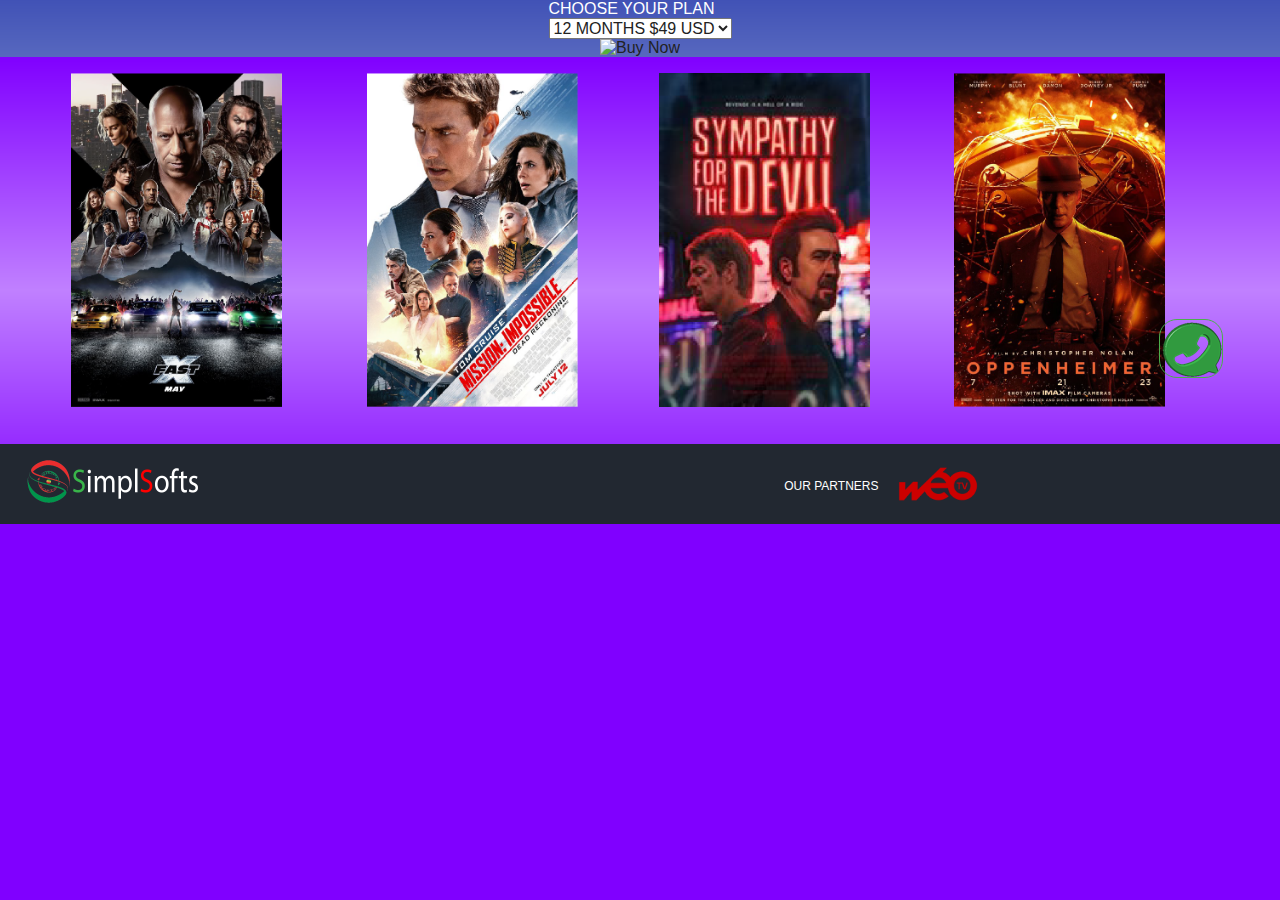
<file: PAY.html>
<!DOCTYPE html>
<!-- PAGE_PAY 22/02/2024 14:40 WEBDEV 25 25.0.204.0 --><html lang="en" class="htmlstd html5">
<head><meta http-equiv="Content-Type" content="text/html; charset=UTF-8">
<title>SIMPLSOFTS_PAY</title><meta name="generator" content="WEBDEV">
<meta name="Description" lang="en" content="Unlock a World of Entertainment with Our IPTV Subscription!">
<meta name="keywords" lang="en" content="iptv,subscribe,megas,player,tv,online,buffering">
<meta http-equiv="x-ua-compatible" content="ie=edge"><meta name="viewport" content="width=device-width, initial-scale=1"><CENTER>
<form action="https://www.paypal.com/cgi-bin/webscr" method="post" target="_top">

  <input type="hidden" name="cmd" value="_s-xclick" />

  <input type="hidden" name="hosted_button_id" value="E8MY6H969RYEJ" />

  <table>
    <tr>
      <td>
        <input type="hidden" name="on0" value="CHOOSE YOUR PLAN" />
        <h4>CHOOSE YOUR PLAN</h4>  
      </td>
    </tr>
    <tr>
      <td>
        <select name="os0">
          <option value="12 MONTHS">
            12 MONTHS $49 USD
          </option>

          <option value="6 MONTHS">
            6 MONTHS $39 USD
          </option>

          <option value="3 MONTHS">
            3 MONTHS $29 USD
          </option>

          <option value="1 MONTH">
            1 MONTH $19 USD
          </option>
        </select>
      </td>
    </tr>
  </table>
  <input type="hidden" name="currency_code" value="USD" />
  <input type="image" src="https://www.paypalobjects.com/en_US/i/btn/btn_buynowCC_LG.gif" border="0" name="submit" title="PayPal - The safer, easier way to pay online!" alt="Buy Now" />
</form>
<CENTER>
<link rel="shortcut icon" type="image/x-icon" href="res/SIMPLSOFT-ConvertImage_8066EB5E_.png">
<style type="text/css">.wblien,.wblienHorsZTR {border:0;background:transparent;padding:0;text-align:center;box-shadow:none;_line-height:normal;-webkit-box-decoration-break: clone;box-decoration-break: clone; color:#8000ff;}.wblienHorsZTR {border:0 !important;background:transparent !important;outline-width:0 !important;} .wblienHorsZTR:not([class^=l-]) {box-shadow: none !important;}a:active{}a:visited{}*::-moz-selection{color:#222831;background-color:#8000FF;}::selection{color:#222831;background-color:#8000FF;}</style><link rel="stylesheet" type="text/css" href="res/standard.css?10001a91357d2">
<link rel="stylesheet" type="text/css" href="res/static.css?1000299b005fb">
<style type="text/css">.webdevclass-riche { transition:font-size 300ms; }</style><link rel="stylesheet" type="text/css" href="Ankaa250AnkaaEfemDeep_rwd.css?1000006c94d71">
<link rel="stylesheet" type="text/css" href="SIMPLSOFTS250AnkaaEfemDeep_rwd.css?100007420eda3">
<link rel="stylesheet" type="text/css" href="palette-EfemDeep_rwd.css?100002746fe0c">
<link rel="stylesheet" type="text/css" href="PAGE_PAY_style.css?100001138ab09">
<style type="text/css">
body{ position:relative;line-height:normal;height:auto; min-height:100%; color:#ffffff;} body{font-family:Arial, Helvetica, sans-serif;font-size:medium;font-size:1rem;}html {background-image:url('00010407_3eb58da8_wwcb1.png');background-repeat:repeat-x;background-color:#8000ff;position:relative;}#page{position:relative;background-image:url('res/00010407_90485632_wwcb1.png'); background-color:#8000ff;}html {height:100%;overflow-x:hidden;} body,form {height:auto; min-height:100%;margin:0 auto !important;box-sizing:border-box;} #A2{background-color:inherit;}.dzA2{width:213px;height:50px;;overflow-x:hidden;;overflow-y:hidden;position:static;}#A4{background-color:inherit;}.dzA4{width:106px;height:50px;;overflow-x:hidden;;overflow-y:hidden;position:static;}#A6{background-color:inherit;}#A71,#bzA71{color:#FFFFFF;background-color:transparent;}.A6-sty10001{background-color:inherit;}#A3{background-color:inherit;}.dzA54{width:100%;height:334px;;overflow-x:hidden;;overflow-y:hidden;position:relative;}.dzA55{width:100%;height:334px;;overflow-x:hidden;;overflow-y:hidden;position:relative;}.dzA64{width:100%;height:334px;;overflow-x:hidden;;overflow-y:hidden;position:relative;}.dzA65{width:100%;height:334px;;overflow-x:hidden;;overflow-y:hidden;position:relative;}.l-1{}.dzA56{width:100%;height:334px;;overflow-x:hidden;;overflow-y:hidden;position:relative;}.dzA57{width:100%;height:334px;;overflow-x:hidden;;overflow-y:hidden;position:relative;}.dzA58{width:100%;height:334px;;overflow-x:hidden;;overflow-y:hidden;position:relative;}.dzA59{width:100%;height:334px;;overflow-x:hidden;;overflow-y:hidden;position:relative;}.l-2{}.dzA60{width:100%;height:334px;;overflow-x:hidden;;overflow-y:hidden;position:relative;}.dzA61{width:100%;height:334px;;overflow-x:hidden;;overflow-y:hidden;position:relative;}.dzA62{width:100%;height:334px;;overflow-x:hidden;;overflow-y:hidden;position:relative;}.dzA63{width:100%;height:334px;;overflow-x:hidden;;overflow-y:hidden;position:relative;}.l-3{}.A3-sty10001{background-color:inherit;}.A3-sty10615{background-image:url(res/BAN_Default_Arrow_Left250_AnkaaEfem_Deep.png);}.A3-sty10617{background-image:url(res/BAN_Default_Arrow_Right250_AnkaaEfem_Deep.png);}.wbplanche{background-repeat:repeat;background-position:0% 0%;background-attachment:scroll;background-size:auto auto;background-origin:padding-box;}.wbplancheLibInc{_font-size:1px;}</style></head><body onload="clWDUtil.pfGetTraitement('PAGE_PAY',15,void 0)(event); " class="wbRwd"><form name="PAGE_PAY" action="PAY.html" target="_self" method="post" class="clearfix"><div class="h-0"><input type="hidden" name="WD_JSON_PROPRIETE_" value=""/><input type="hidden" name="WD_BUTTON_CLICK_" value=""><input type="hidden" name="WD_ACTION_" value=""></div><div  class="clearfix pos1"><div  id="page" class="clearfix pos2" data-window-width="1024" data-window-height="467" data-width="1024" data-height="467" data-media="[{'query':'@media only all and (max-width: 841px)','attr':{'data-window-width':'840','data-width':'840'}},{'query':'@media only all and (max-width: 481px)','attr':{'data-window-width':'480','data-width':'480'}}]"><div id="dwwA6" style="position:fixed;right:33px;top:319px;width:105px;height:65px;z-index:801;" class="wbEpingle ancragefixedrwd" data-marge-avant="6px" data-fin="6px" style="position:fixed;right:33px;top:319px;width:105px;height:65px;z-index:801;" data-media="[{'query':'@media only all and (max-width: 841px)','attr':{'style':'position:fixed;right:27px;top:319px;width:105px;height:65px;z-index:801;'}},{'query':'@media only all and (max-width: 481px)','attr':{'style':'position:fixed;right:15px;top:319px;width:105px;height:65px;z-index:801;'}}]"><table style=" height:65px; width:105px;" id="A6" class="wbEpingle CELL-Defaut A6-sty10001 padding">
<tr><td><div  class="clearfix pos3"><div  class="clearfix pos4"><table style=" width:64px;border-spacing:0;height:59px;border-collapse:separate;border:0;background:none;outline:none;" id="bzA71"><tr><td style="border:none;" id="tzA71" class="valignmiddle"><button type="button" onclick="clWDUtil.pfGetTraitement('A71',0,void 0)(event); " onmouseout="(document.getElementById('z_A71_IMG')||this).style.backgroundImage='url(res/whatsapp__1608AD67_.png)';(document.getElementById('z_A71_IMG')||this).style.backgroundImage='url(res/whatsapp__1608AD67_.png)';(document.getElementById('z_A71_IMG')||this).style.backgroundImage='url(res/whatsapp__1608AD67_.png)'; " onmouseover="(document.getElementById('z_A71_IMG')||this).style.backgroundImage='url(res/whatsappr__84F08A4_.png)';(document.getElementById('z_A71_IMG')||this).style.backgroundImage='url(res/whatsappr__84F08A4_.png)';(document.getElementById('z_A71_IMG')||this).style.backgroundImage='url(res/whatsappr__84F08A4_.png)'; " id="A71" class="btn-validation wblien bbox padding webdevclass-riche" style="background-image:none;display:block;width:100%;height:59px;width:64px;width:64px\9;height:59px;background-image:url(res/whatsapp__1608AD67_.png);" title="Chat On WhatsApp!"></button></td></tr></table></div></div></td></tr></table></div><div  class="clearfix pos5"><div  class="clearfix pos6"><input type=hidden name="A3" value=""><table data-wbPlanEffet=" { 'oMouvement' :  { 'dDuree' : 300 } ,'oAnimationNouveauPlan' :  { 'dDuree' : 1,'sNom' : 'fadeIn' }  } " data-wbPlanDefilementAuto="{'nDuree' : 5000,'bActif' : true}" data-wbPlanOptions=" {  } " data-wbPlanOptions=" {  } " style=" width:100%; height:350px;" id="A3" class="wbPlanConteneur wbPlanDeA3 wbPlanDefilementUtilisateur wbPlanDefilementAuto ban-defaut A3-sty10001 padding">
<tr><td><table style=" width:100%; height:350px;" id="A3_1" class="wbPlan wbPlanDansA3 wbActif wbPlanSimple wbPlanNumero1 l-1 A3-1-sty10001 padding">
<tr><td><div  class="clearfix pos7"><div  class="clearfix pos8"><div  class="clearfix pos9"><div class="lh0 dzSpan dzA54" id="dzA54" style=""><span style="position:absolute;top:0px;left:0px;width:100%;height:100%;"><i class="wbHnImg" style="opacity:0;" data-wbModeHomothetique="21"><img src="../ext/A1.png" data-wbEffetApparition=" { 'bToujours' : true,'sId' : '[id$=\'A54\']','nDuree' : 1000,'animation' : 'fadeInRight 1000ms ease 0ms 1 normal both','opacity' : '1.00' } " alt="" id="A54" class="Image padding effet" style=" width:100%; height:334px;display:block;border:0;" onload="(window.wbImgHomNav ? window.wbImgHomNav(this,21,0) : (window['wbImgHomNav_DejaLoaded'] = (window['wbImgHomNav_DejaLoaded']||[]).concat([  [this,21,0]  ]))); "></i></span></div></div><div  class="clearfix pos10"><div class="lh0 dzSpan dzA55" id="dzA55" style=""><span style="position:absolute;top:0px;left:0px;width:100%;height:100%;"><i class="wbHnImg" style="opacity:0;" data-wbModeHomothetique="21"><img src="../ext/A2.png" data-wbEffetApparition=" { 'bToujours' : true,'sId' : '[id$=\'A55\']','nDuree' : 1200,'animation' : 'fadeInRight 1100ms ease 100ms 1 normal both','opacity' : '1.00' } " alt="" id="A55" class="Image padding effet" style=" width:100%; height:334px;display:block;border:0;" onload="(window.wbImgHomNav ? window.wbImgHomNav(this,21,0) : (window['wbImgHomNav_DejaLoaded'] = (window['wbImgHomNav_DejaLoaded']||[]).concat([  [this,21,0]  ]))); "></i></span></div></div><div  class="clearfix pos11"><div class="lh0 dzSpan dzA64" id="dzA64" style=""><span style="position:absolute;top:0px;left:0px;width:100%;height:100%;"><i class="wbHnImg" style="opacity:0;" data-wbModeHomothetique="21"><img src="../ext/A3.png" data-wbEffetApparition=" { 'bToujours' : true,'sId' : '[id$=\'A64\']','nDuree' : 1400,'animation' : 'fadeInRight 1200ms ease 200ms 1 normal both','opacity' : '1.00' } " alt="" id="A64" class="Image padding effet" style=" width:100%; height:334px;display:block;border:0;" onload="(window.wbImgHomNav ? window.wbImgHomNav(this,21,0) : (window['wbImgHomNav_DejaLoaded'] = (window['wbImgHomNav_DejaLoaded']||[]).concat([  [this,21,0]  ]))); "></i></span></div></div><div  class="clearfix pos12"><div class="lh0 dzSpan dzA65" id="dzA65" style=""><span style="position:absolute;top:0px;left:0px;width:100%;height:100%;"><i class="wbHnImg" style="opacity:0;" data-wbModeHomothetique="21"><img src="../ext/A4.png" data-wbEffetApparition=" { 'bToujours' : true,'sId' : '[id$=\'A65\']','nDuree' : 1600,'animation' : 'fadeInRight 1300ms ease 300ms 1 normal both','opacity' : '1.00' } " alt="" id="A65" class="Image padding effet" style=" width:100%; height:334px;display:block;border:0;" onload="(window.wbImgHomNav ? window.wbImgHomNav(this,21,0) : (window['wbImgHomNav_DejaLoaded'] = (window['wbImgHomNav_DejaLoaded']||[]).concat([  [this,21,0]  ]))); "></i></span></div></div></div></div></td></tr></table><table style=" width:100%; height:350px;" id="A3_2" class="wbPlan wbPlanDansA3 wbPlanSimple wbPlanNumero2 l-2 A3-2-sty10001 padding">
<tr><td><div  class="clearfix pos13"><div  class="clearfix pos14"><div  class="clearfix pos15"><div  class="clearfix pos16"><div class="lh0 dzSpan dzA56" id="dzA56" style=""><span style="position:absolute;top:0px;left:0px;width:100%;height:100%;"><i class="wbHnImg" style="opacity:0;" data-wbModeHomothetique="21"><img src="../ext/B1.png" data-wbEffetApparition=" { 'bToujours' : true,'sId' : '[id$=\'A56\']','nDuree' : 1100,'animation' : 'fadeInRight 1000ms ease 100ms 1 normal both','opacity' : '1.00' } " alt="" id="A56" class="Image padding effet" style=" width:100%; height:334px;display:block;border:0;" onload="(window.wbImgHomNav ? window.wbImgHomNav(this,21,0) : (window['wbImgHomNav_DejaLoaded'] = (window['wbImgHomNav_DejaLoaded']||[]).concat([  [this,21,0]  ]))); "></i></span></div></div></div><div  class="clearfix pos17"><div  class="clearfix pos18"><div class="lh0 dzSpan dzA57" id="dzA57" style=""><span style="position:absolute;top:0px;left:0px;width:100%;height:100%;"><a href="javascript:{_JSL(_PAGE_,'A57','_self','','');}" target="_self"><i class="wbHnImg" style="opacity:0;" data-wbModeHomothetique="21"><img src="../ext/B2.png" data-wbEffetApparition=" { 'bToujours' : true,'sId' : '[id$=\'A57\']','nDuree' : 1200,'animation' : 'fadeInRight 1100ms ease 100ms 1 normal both','opacity' : '1.00' } " alt="" onmouseout="window.status='';window.status='';window.status=''; " onmouseover="window.status='';window.status='';window.status='';;return true;;return true;;return true; " id="A57" class="Image padding effet" style=" width:100%; height:334px;display:block;border:0;" onload="(window.wbImgHomNav ? window.wbImgHomNav(this,21,0) : (window['wbImgHomNav_DejaLoaded'] = (window['wbImgHomNav_DejaLoaded']||[]).concat([  [this,21,0]  ]))); "></i></a></span></div></div></div><div  class="clearfix pos19"><div  class="clearfix pos20"><div class="lh0 dzSpan dzA58" id="dzA58" style=""><span style="position:absolute;top:0px;left:0px;width:100%;height:100%;"><i class="wbHnImg" style="opacity:0;" data-wbModeHomothetique="21"><img src="../ext/B3.png" data-wbEffetApparition=" { 'bToujours' : true,'sId' : '[id$=\'A58\']','nDuree' : 1400,'animation' : 'fadeInRight 1200ms ease 200ms 1 normal both','opacity' : '1.00' } " alt="" id="A58" class="Image padding effet" style=" width:100%; height:334px;display:block;border:0;" onload="(window.wbImgHomNav ? window.wbImgHomNav(this,21,0) : (window['wbImgHomNav_DejaLoaded'] = (window['wbImgHomNav_DejaLoaded']||[]).concat([  [this,21,0]  ]))); "></i></span></div></div></div><div  class="clearfix pos21"><div  class="clearfix pos22"><div class="lh0 dzSpan dzA59" id="dzA59" style=""><span style="position:absolute;top:0px;left:0px;width:100%;height:100%;"><i class="wbHnImg" style="opacity:0;" data-wbModeHomothetique="21"><img src="../ext/B4.png" data-wbEffetApparition=" { 'bToujours' : true,'sId' : '[id$=\'A59\']','nDuree' : 1600,'animation' : 'fadeInRight 1300ms ease 300ms 1 normal both','opacity' : '1.00' } " alt="" id="A59" class="Image padding effet" style=" width:100%; height:334px;display:block;border:0;" onload="(window.wbImgHomNav ? window.wbImgHomNav(this,21,0) : (window['wbImgHomNav_DejaLoaded'] = (window['wbImgHomNav_DejaLoaded']||[]).concat([  [this,21,0]  ]))); "></i></span></div></div></div></div></div></td></tr></table><table style=" width:100%; height:350px;" id="A3_3" class="wbPlan wbPlanDansA3 wbPlanSimple wbPlanNumero3 l-3 A3-3-sty10001 padding">
<tr><td><div  class="clearfix pos23"><div  class="clearfix pos24"><div  class="clearfix pos25"><div  class="clearfix pos26"><div class="lh0 dzSpan dzA60" id="dzA60" style=""><span style="position:absolute;top:0px;left:0px;width:100%;height:100%;"><i class="wbHnImg" style="opacity:0;" data-wbModeHomothetique="21"><img src="../ext/C1.png" data-wbEffetApparition=" { 'bToujours' : true,'sId' : '[id$=\'A60\']','nDuree' : 1000,'animation' : 'fadeInRight 1000ms ease 0ms 1 normal both','opacity' : '1.00' } " alt="" id="A60" class="Image padding effet" style=" width:100%; height:334px;display:block;border:0;" onload="(window.wbImgHomNav ? window.wbImgHomNav(this,21,0) : (window['wbImgHomNav_DejaLoaded'] = (window['wbImgHomNav_DejaLoaded']||[]).concat([  [this,21,0]  ]))); "></i></span></div></div></div><div  class="clearfix pos27"><div  class="clearfix pos28"><div class="lh0 dzSpan dzA61" id="dzA61" style=""><span style="position:absolute;top:0px;left:0px;width:100%;height:100%;"><i class="wbHnImg" style="opacity:0;" data-wbModeHomothetique="21"><img src="../ext/C2.png" data-wbEffetApparition=" { 'bToujours' : true,'sId' : '[id$=\'A61\']','nDuree' : 1200,'animation' : 'fadeInRight 1100ms ease 100ms 1 normal both','opacity' : '1.00' } " alt="" id="A61" class="Image padding effet" style=" width:100%; height:334px;display:block;border:0;" onload="(window.wbImgHomNav ? window.wbImgHomNav(this,21,0) : (window['wbImgHomNav_DejaLoaded'] = (window['wbImgHomNav_DejaLoaded']||[]).concat([  [this,21,0]  ]))); "></i></span></div></div></div><div  class="clearfix pos29"><div  class="clearfix pos30"><div class="lh0 dzSpan dzA62" id="dzA62" style=""><span style="position:absolute;top:0px;left:0px;width:100%;height:100%;"><i class="wbHnImg" style="opacity:0;" data-wbModeHomothetique="21"><img src="../ext/C3.png" data-wbEffetApparition=" { 'bToujours' : true,'sId' : '[id$=\'A62\']','nDuree' : 1400,'animation' : 'fadeInRight 1200ms ease 200ms 1 normal both','opacity' : '1.00' } " alt="" id="A62" class="Image padding effet" style=" width:100%; height:334px;display:block;border:0;" onload="(window.wbImgHomNav ? window.wbImgHomNav(this,21,0) : (window['wbImgHomNav_DejaLoaded'] = (window['wbImgHomNav_DejaLoaded']||[]).concat([  [this,21,0]  ]))); "></i></span></div></div></div><div  class="clearfix pos31"><div  class="clearfix pos32"><div class="lh0 dzSpan dzA63" id="dzA63" style=""><span style="position:absolute;top:0px;left:0px;width:100%;height:100%;"><i class="wbHnImg" style="opacity:0;" data-wbModeHomothetique="21"><img src="../ext/C4.png" data-wbEffetApparition=" { 'bToujours' : true,'sId' : '[id$=\'A63\']','nDuree' : 1600,'animation' : 'fadeInRight 1300ms ease 300ms 1 normal both','opacity' : '1.00' } " alt="" id="A63" class="Image padding effet" style=" width:100%; height:334px;display:block;border:0;" onload="(window.wbImgHomNav ? window.wbImgHomNav(this,21,0) : (window['wbImgHomNav_DejaLoaded'] = (window['wbImgHomNav_DejaLoaded']||[]).concat([  [this,21,0]  ]))); "></i></span></div></div></div></div></div></td></tr></table></td></tr></table></div><div  class="clearfix pos33"><table style=" width:100%; height:80px;" id="A1" class="CELL-Defaut A1-sty10001 padding">
<tr><td><div  class="clearfix pos34"><div  class="clearfix pos35"><div  class="clearfix pos36"><div  class="clearfix pos37"><div class="lh0 dzSpan dzA2" id="dzA2" style=""><a href="//www.simplsofts.store" target="_self"><i class="wbHnImg" style="opacity:0;" data-wbModeHomothetique="21"><img src="../ext/Untitled-2.png" alt="" id="A2" class="Image padding" style=" width:213px; height:50px;display:block;border:0;" onload="(window.wbImgHomNav ? window.wbImgHomNav(this,21,0) : (window['wbImgHomNav_DejaLoaded'] = (window['wbImgHomNav_DejaLoaded']||[]).concat([  [this,21,0]  ]))); "></i></a></div></div></div><div  class="clearfix pos38"><table style=" width:100%; height:100%;"><tr><td style="height:100%;" id="A5" class="TXT-Normal padding webdevclass-riche"><p class="" style="font-size: 1.3125rem;"><span style="color: rgb(255, 255, 255); font-size: 0.75rem;" class="">OUR PARTNERS</span><span class="alh0 dzSpanRiche dzA4" id="dzA4" style=""><a href="//www.tvweo.com" target="_self"><i class="wbHnImg" style="opacity:0;" data-wbModeHomothetique="21"><img src="../ext/WEOTV.png" alt="" id="A4" class="Image padding"  style=" width:106px; height:50px;" onload="(window.wbImgHomNav ? window.wbImgHomNav(this,21,0) : (window['wbImgHomNav_DejaLoaded'] = (window['wbImgHomNav_DejaLoaded']||[]).concat([  [this,21,0]  ]))); "></i></a></span></p></td></tr></table></div></div></div></td></tr></table></div></div></div></div>
</form>
<script type="text/javascript">var _bTable16_=false;
</script>
<script type="text/javascript" src="./res/WWConstante3.js?3fffe6e6054c8"></script>
<script type="text/javascript" src="./res/WDUtil.js?3ffff07c2a8cc"></script>
<script type="text/javascript" src="./res/StdAction.js?300003eec77fa"></script>
<script type="text/javascript" src="./res/WDChamp.js?3000112543eea"></script>
<script type="text/javascript" src="./res/WDOnglet.js?30011715b7cde"></script>
<script type="text/javascript" src="./res/WDImage.js?3002012543eea"></script>
<script type="text/javascript" src="./res/WD.js?30028baf7529e"></script>
<script type="text/javascript">
//# sourceMappingURL=[data-uri]
var _WD_="/SIMPLSOFTS_WEB/";var _WDR_="../";var _NA_=3;var _PAGE_=document["PAGE_PAY"];clWDUtil.DeclareChamp("A3",void 0,void 0,void 0,WDBandeauDefilant,[{"m_bDefilementActive":true},{"m_tabPlans":[{"m_bVisible":true},{"m_bVisible":true},{"m_bVisible":true}]}],true,true);
<!--
function _JGP(d){return d.forms[0];}
function _JIFN(f,n){return (f!=null&&f.name.toUpperCase()==n.toUpperCase());}
function _JOW(w,n){var f=_JGP(w.document);if (_JIFN(f,n))return w;for(var i=0;i<w.frames.length;i++){try{var r=_JOW(w.frames[i],n);if(r)return r;}catch(e){}}return null;}
function _SET_A3_6(){document.getElementsByName("A3")[0].src=WDChamp.prototype.s_oGetSetProp(arguments[0],document.getElementsByName("A3")[0],_JOW(top,"PAGE_PAY").oGetObjetChamp("A3"),(typeof event==="undefined")?null:event,true,34);}
function _SET_A3_6_S(){NSPCS.NSChamps.oGetPageCourante().viGetChamp("A3",122).viGetPropriete(1,6).vSetValeur(arguments[0],0,{});}
clWDUtil.DeclareTraitementEx("PAGE_PAY",true,[15,function(event){clWDUtil.pfGetTraitement("PAGE_PAY",15,"_COM")(event);var __VARS0=new NSPCS.NSValues.CVariablesLocales(0,1);{void 0;}},void 0,true]);
clWDUtil.DeclareTraitementEx("A71",false,[0,function(event){var __VARS0=new NSPCS.NSValues.CVariablesLocales(0,1);{void 0;}_JCL("https://wa.me/212625474030","_self","","");},void 0,true]);
clWDUtil.DeclareTraitementEx("PAGE_PAY",true,[15,function(event){clWDUtil.DeclareChampInit();window.chfocus&&chfocus();},"_COM",false,16,function(event){},"_COM",false]);
//-->
</script>

<script type="text/javascript" src="res/jquery-3.js?200000e9c591d"></script><script type="text/javascript" data-wb-modal src="res/jquery-ancrage-ie.js?20003b91d07e0"></script><script type="text/javascript" src="res/jquery-ui.js?200066387f344"></script><script type="text/javascript" src="res/jquery-effet.js?200044c2dd55c"></script><script type="text/javascript" data-wb-modal src="res/jquery-ancrage-sup-epingle.js?20005e60e02cd"></script><style type="text/css">.wbTooltip{font-family:inherit;color:#FFFFFF;text-align:left;vertical-align:middle;background-color:#484F59;border-top-width:0;border-right-width:0;border-bottom-width:0;border-left-width:0;border-left:1px solid #484F59;border-top:1px solid #484F59;border-right:1px solid #484F59;border-bottom:1px solid #484F59;border-radius:4px;padding:3px 8px;}@media only all and (max-width: 841px){.wbTooltip{font-family:inherit;color:#FFFFFF;text-align:left;vertical-align:middle;background-color:#484F59;border-top-width:0;border-right-width:0;border-bottom-width:0;border-left-width:0;border-left:1px solid #484F59;border-top:1px solid #484F59;border-right:1px solid #484F59;border-bottom:1px solid #484F59;border-radius:4px;padding:3px 8px;}}@media only all and (max-width: 481px){.wbTooltip{font-family:inherit;color:#FFFFFF;text-align:left;vertical-align:middle;background-color:#484F59;border-top-width:0;border-right-width:0;border-bottom-width:0;border-left-width:0;border-left:1px solid #484F59;border-top:1px solid #484F59;border-right:1px solid #484F59;border-bottom:1px solid #484F59;border-radius:4px;padding:3px 8px;}}</style><script type="text/javascript">jQuery().ready(function(){$( document ).tooltip({ delay : 1000,	items: "[title]:not(iframe)", position : {my: 'left top+20',collision: 'flip'},	track : true, tooltipClass : "wbTooltip",open: function( event, ui ) { $('.wbTooltip').not($(ui.tooltip[0])).fadeOut(500); }});if (window.clWDUtil && window.$ && window.$.ui){function fNettoyageBulle(){$('.wbTooltip').fadeOut(500);	}if (clWDUtil.m_oNotificationsAjoutHTML){clWDUtil.m_oNotificationsAjoutHTML.AddNotification(fNettoyageBulle);}if (clWDUtil.m_oNotificationsFinAJAX){clWDUtil.m_oNotificationsFinAJAX.AddNotification(fNettoyageBulle);}} });</script><script type="text/javascript">
<!--
if (window["_gtabPostTrt"]!==undefined){for(var i=window["_gtabPostTrt"].length-1; i>-1; --i){var domCible = window["_gtabPostTrt"][i].cible;for(pcode in window["_gtabPostTrt"][i].pcode){var tmp=domCible[pcode.toString()]; var f = window["_gtabPostTrt"][i].pcode[pcode];  domCible[pcode.toString()] = function() { if (tmp) tmp.apply(this,arguments); return f.apply(this,arguments); };if (pcode.toString()=='onload'){if (domCible.complete || domCible.getAttribute("data-onload-posttrt")=="true") domCible[pcode.toString()]();domCible.removeAttribute("data-onload-posttrt");}}}}
//-->
</script></body></html>
</file>
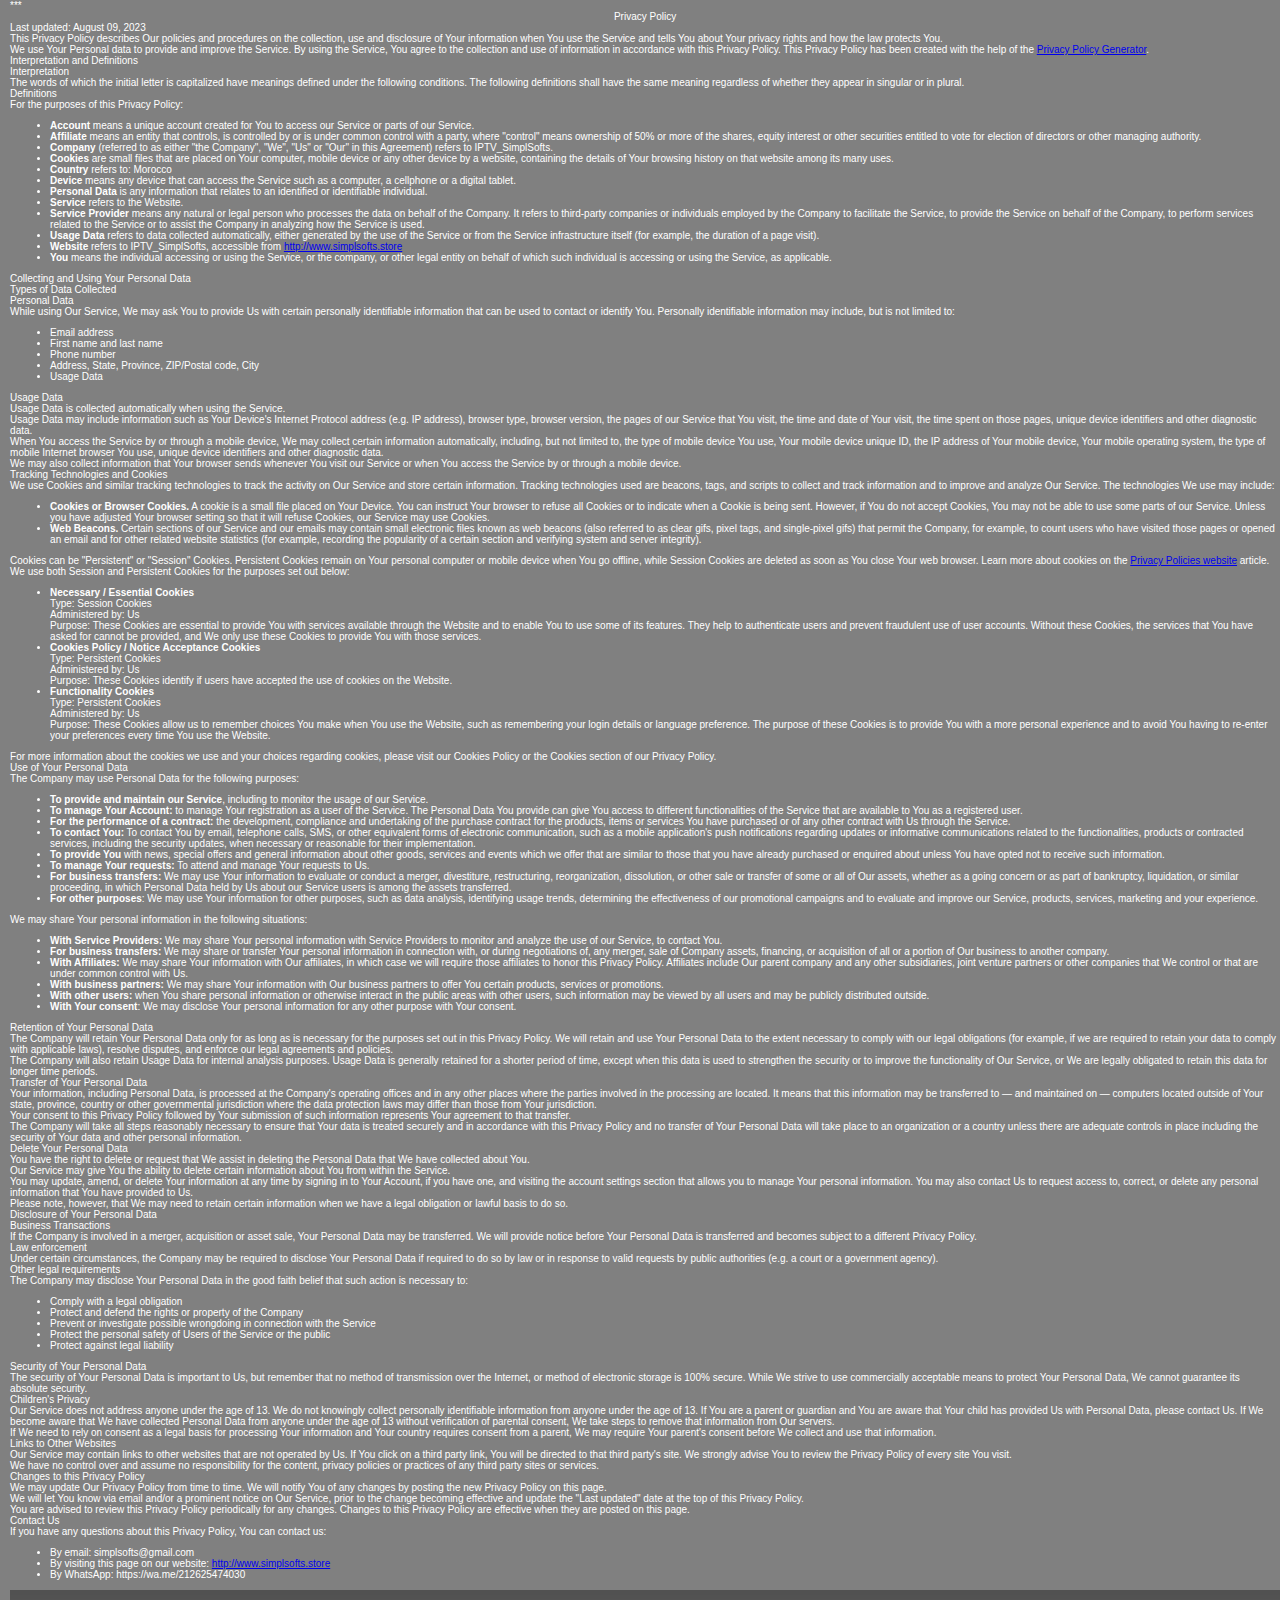
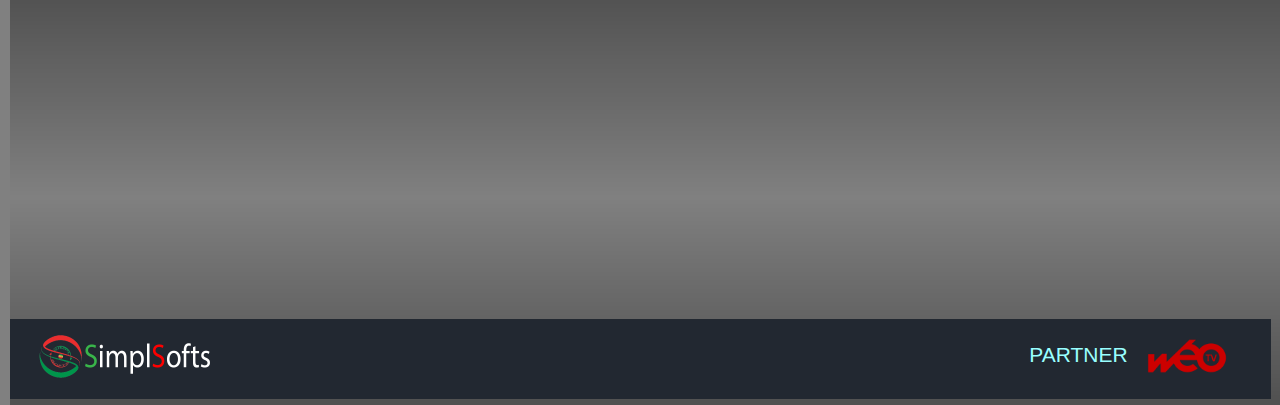
<file: privacy.html>
<!DOCTYPE html>
<!-- PAGE_privacy 22/02/2024 14:40 WEBDEV 25 25.0.204.0 --><html lang="en" class="htmlstd html5">
<head><meta http-equiv="Content-Type" content="text/html; charset=UTF-8">
<title>SIMPLSOFTS_PRIVACY POLICY</title><meta name="generator" content="WEBDEV">
<meta name="viewport" content="width=device-width">
<meta http-equiv="x-ua-compatible" content="ie=edge">***
<center><h1>Privacy Policy</h1></center>
<p>Last updated: August 09, 2023</p>
<p>This Privacy Policy describes Our policies and procedures on the collection, use and disclosure of Your information when You use the Service and tells You about Your privacy rights and how the law protects You.</p>
<p>We use Your Personal data to provide and improve the Service. By using the Service, You agree to the collection and use of information in accordance with this Privacy Policy. This Privacy Policy has been created with the help of the <a href="https://www.privacypolicies.com/privacy-policy-generator/" target="_blank">Privacy Policy Generator</a>.</p>
<h2>Interpretation and Definitions</h2>
<h2>Interpretation</h2>
<p>The words of which the initial letter is capitalized have meanings defined under the following conditions. The following definitions shall have the same meaning regardless of whether they appear in singular or in plural.</p>
<h2>Definitions</h2>
<p>For the purposes of this Privacy Policy:</p>
<ul>
<li>
<p><strong>Account</strong> means a unique account created for You to access our Service or parts of our Service.</p>
</li>
<li>
<p><strong>Affiliate</strong> means an entity that controls, is controlled by or is under common control with a party, where &quot;control&quot; means ownership of 50% or more of the shares, equity interest or other securities entitled to vote for election of directors or other managing authority.</p>
</li>
<li>
<p><strong>Company</strong> (referred to as either &quot;the Company&quot;, &quot;We&quot;, &quot;Us&quot; or &quot;Our&quot; in this Agreement) refers to IPTV_SimplSofts.</p>
</li>
<li>
<p><strong>Cookies</strong> are small files that are placed on Your computer, mobile device or any other device by a website, containing the details of Your browsing history on that website among its many uses.</p>
</li>
<li>
<p><strong>Country</strong> refers to:  Morocco</p>
</li>
<li>
<p><strong>Device</strong> means any device that can access the Service such as a computer, a cellphone or a digital tablet.</p>
</li>
<li>
<p><strong>Personal Data</strong> is any information that relates to an identified or identifiable individual.</p>
</li>
<li>
<p><strong>Service</strong> refers to the Website.</p>
</li>
<li>
<p><strong>Service Provider</strong> means any natural or legal person who processes the data on behalf of the Company. It refers to third-party companies or individuals employed by the Company to facilitate the Service, to provide the Service on behalf of the Company, to perform services related to the Service or to assist the Company in analyzing how the Service is used.</p>
</li>
<li>
<p><strong>Usage Data</strong> refers to data collected automatically, either generated by the use of the Service or from the Service infrastructure itself (for example, the duration of a page visit).</p>
</li>
<li>
<p><strong>Website</strong> refers to IPTV_SimplSofts, accessible from <a href="http://www.simplsofts.store" rel="external nofollow noopener" target="_blank">http://www.simplsofts.store</a></p>
</li>
<li>
<p><strong>You</strong> means the individual accessing or using the Service, or the company, or other legal entity on behalf of which such individual is accessing or using the Service, as applicable.</p>
</li>
</ul>
<h2>Collecting and Using Your Personal Data</h2>
<h2>Types of Data Collected</h2>
<h3>Personal Data</h3>
<p>While using Our Service, We may ask You to provide Us with certain personally identifiable information that can be used to contact or identify You. Personally identifiable information may include, but is not limited to:</p>
<ul>
<li>
<p>Email address</p>
</li>
<li>
<p>First name and last name</p>
</li>
<li>
<p>Phone number</p>
</li>
<li>
<p>Address, State, Province, ZIP/Postal code, City</p>
</li>
<li>
<p>Usage Data</p>
</li>
</ul>
<h3>Usage Data</h3>
<p>Usage Data is collected automatically when using the Service.</p>
<p>Usage Data may include information such as Your Device's Internet Protocol address (e.g. IP address), browser type, browser version, the pages of our Service that You visit, the time and date of Your visit, the time spent on those pages, unique device identifiers and other diagnostic data.</p>
<p>When You access the Service by or through a mobile device, We may collect certain information automatically, including, but not limited to, the type of mobile device You use, Your mobile device unique ID, the IP address of Your mobile device, Your mobile operating system, the type of mobile Internet browser You use, unique device identifiers and other diagnostic data.</p>
<p>We may also collect information that Your browser sends whenever You visit our Service or when You access the Service by or through a mobile device.</p>
<h3>Tracking Technologies and Cookies</h3>
<p>We use Cookies and similar tracking technologies to track the activity on Our Service and store certain information. Tracking technologies used are beacons, tags, and scripts to collect and track information and to improve and analyze Our Service. The technologies We use may include:</p>
<ul>
<li><strong>Cookies or Browser Cookies.</strong> A cookie is a small file placed on Your Device. You can instruct Your browser to refuse all Cookies or to indicate when a Cookie is being sent. However, if You do not accept Cookies, You may not be able to use some parts of our Service. Unless you have adjusted Your browser setting so that it will refuse Cookies, our Service may use Cookies.</li>
<li><strong>Web Beacons.</strong> Certain sections of our Service and our emails may contain small electronic files known as web beacons (also referred to as clear gifs, pixel tags, and single-pixel gifs) that permit the Company, for example, to count users who have visited those pages or opened an email and for other related website statistics (for example, recording the popularity of a certain section and verifying system and server integrity).</li>
</ul>
<p>Cookies can be &quot;Persistent&quot; or &quot;Session&quot; Cookies. Persistent Cookies remain on Your personal computer or mobile device when You go offline, while Session Cookies are deleted as soon as You close Your web browser. Learn more about cookies on the <a href="https://www.privacypolicies.com/blog/privacy-policy-template/#Use_Of_Cookies_Log_Files_And_Tracking" target="_blank">Privacy Policies website</a> article.</p>
<p>We use both Session and Persistent Cookies for the purposes set out below:</p>
<ul>
<li>
<p><strong>Necessary / Essential Cookies</strong></p>
<p>Type: Session Cookies</p>
<p>Administered by: Us</p>
<p>Purpose: These Cookies are essential to provide You with services available through the Website and to enable You to use some of its features. They help to authenticate users and prevent fraudulent use of user accounts. Without these Cookies, the services that You have asked for cannot be provided, and We only use these Cookies to provide You with those services.</p>
</li>
<li>
<p><strong>Cookies Policy / Notice Acceptance Cookies</strong></p>
<p>Type: Persistent Cookies</p>
<p>Administered by: Us</p>
<p>Purpose: These Cookies identify if users have accepted the use of cookies on the Website.</p>
</li>
<li>
<p><strong>Functionality Cookies</strong></p>
<p>Type: Persistent Cookies</p>
<p>Administered by: Us</p>
<p>Purpose: These Cookies allow us to remember choices You make when You use the Website, such as remembering your login details or language preference. The purpose of these Cookies is to provide You with a more personal experience and to avoid You having to re-enter your preferences every time You use the Website.</p>
</li>
</ul>
<p>For more information about the cookies we use and your choices regarding cookies, please visit our Cookies Policy or the Cookies section of our Privacy Policy.</p>
<h2>Use of Your Personal Data</h2>
<p>The Company may use Personal Data for the following purposes:</p>
<ul>
<li>
<p><strong>To provide and maintain our Service</strong>, including to monitor the usage of our Service.</p>
</li>
<li>
<p><strong>To manage Your Account:</strong> to manage Your registration as a user of the Service. The Personal Data You provide can give You access to different functionalities of the Service that are available to You as a registered user.</p>
</li>
<li>
<p><strong>For the performance of a contract:</strong> the development, compliance and undertaking of the purchase contract for the products, items or services You have purchased or of any other contract with Us through the Service.</p>
</li>
<li>
<p><strong>To contact You:</strong> To contact You by email, telephone calls, SMS, or other equivalent forms of electronic communication, such as a mobile application's push notifications regarding updates or informative communications related to the functionalities, products or contracted services, including the security updates, when necessary or reasonable for their implementation.</p>
</li>
<li>
<p><strong>To provide You</strong> with news, special offers and general information about other goods, services and events which we offer that are similar to those that you have already purchased or enquired about unless You have opted not to receive such information.</p>
</li>
<li>
<p><strong>To manage Your requests:</strong> To attend and manage Your requests to Us.</p>
</li>
<li>
<p><strong>For business transfers:</strong> We may use Your information to evaluate or conduct a merger, divestiture, restructuring, reorganization, dissolution, or other sale or transfer of some or all of Our assets, whether as a going concern or as part of bankruptcy, liquidation, or similar proceeding, in which Personal Data held by Us about our Service users is among the assets transferred.</p>
</li>
<li>
<p><strong>For other purposes</strong>: We may use Your information for other purposes, such as data analysis, identifying usage trends, determining the effectiveness of our promotional campaigns and to evaluate and improve our Service, products, services, marketing and your experience.</p>
</li>
</ul>
<p>We may share Your personal information in the following situations:</p>
<ul>
<li><strong>With Service Providers:</strong> We may share Your personal information with Service Providers to monitor and analyze the use of our Service,  to contact You.</li>
<li><strong>For business transfers:</strong> We may share or transfer Your personal information in connection with, or during negotiations of, any merger, sale of Company assets, financing, or acquisition of all or a portion of Our business to another company.</li>
<li><strong>With Affiliates:</strong> We may share Your information with Our affiliates, in which case we will require those affiliates to honor this Privacy Policy. Affiliates include Our parent company and any other subsidiaries, joint venture partners or other companies that We control or that are under common control with Us.</li>
<li><strong>With business partners:</strong> We may share Your information with Our business partners to offer You certain products, services or promotions.</li>
<li><strong>With other users:</strong> when You share personal information or otherwise interact in the public areas with other users, such information may be viewed by all users and may be publicly distributed outside.</li>
<li><strong>With Your consent</strong>: We may disclose Your personal information for any other purpose with Your consent.</li>
</ul>
<h2>Retention of Your Personal Data</h2>
<p>The Company will retain Your Personal Data only for as long as is necessary for the purposes set out in this Privacy Policy. We will retain and use Your Personal Data to the extent necessary to comply with our legal obligations (for example, if we are required to retain your data to comply with applicable laws), resolve disputes, and enforce our legal agreements and policies.</p>
<p>The Company will also retain Usage Data for internal analysis purposes. Usage Data is generally retained for a shorter period of time, except when this data is used to strengthen the security or to improve the functionality of Our Service, or We are legally obligated to retain this data for longer time periods.</p>
<h2>Transfer of Your Personal Data</h2>
<p>Your information, including Personal Data, is processed at the Company's operating offices and in any other places where the parties involved in the processing are located. It means that this information may be transferred to — and maintained on — computers located outside of Your state, province, country or other governmental jurisdiction where the data protection laws may differ than those from Your jurisdiction.</p>
<p>Your consent to this Privacy Policy followed by Your submission of such information represents Your agreement to that transfer.</p>
<p>The Company will take all steps reasonably necessary to ensure that Your data is treated securely and in accordance with this Privacy Policy and no transfer of Your Personal Data will take place to an organization or a country unless there are adequate controls in place including the security of Your data and other personal information.</p>
<h2>Delete Your Personal Data</h2>
<p>You have the right to delete or request that We assist in deleting the Personal Data that We have collected about You.</p>
<p>Our Service may give You the ability to delete certain information about You from within the Service.</p>
<p>You may update, amend, or delete Your information at any time by signing in to Your Account, if you have one, and visiting the account settings section that allows you to manage Your personal information. You may also contact Us to request access to, correct, or delete any personal information that You have provided to Us.</p>
<p>Please note, however, that We may need to retain certain information when we have a legal obligation or lawful basis to do so.</p>
<h2>Disclosure of Your Personal Data</h2>
<h3>Business Transactions</h3>
<p>If the Company is involved in a merger, acquisition or asset sale, Your Personal Data may be transferred. We will provide notice before Your Personal Data is transferred and becomes subject to a different Privacy Policy.</p>
<h3>Law enforcement</h3>
<p>Under certain circumstances, the Company may be required to disclose Your Personal Data if required to do so by law or in response to valid requests by public authorities (e.g. a court or a government agency).</p>
<h3>Other legal requirements</h3>
<p>The Company may disclose Your Personal Data in the good faith belief that such action is necessary to:</p>
<ul>
<li>Comply with a legal obligation</li>
<li>Protect and defend the rights or property of the Company</li>
<li>Prevent or investigate possible wrongdoing in connection with the Service</li>
<li>Protect the personal safety of Users of the Service or the public</li>
<li>Protect against legal liability</li>
</ul>
<h2>Security of Your Personal Data</h2>
<p>The security of Your Personal Data is important to Us, but remember that no method of transmission over the Internet, or method of electronic storage is 100% secure. While We strive to use commercially acceptable means to protect Your Personal Data, We cannot guarantee its absolute security.</p>
<h2>Children's Privacy</h2>
<p>Our Service does not address anyone under the age of 13. We do not knowingly collect personally identifiable information from anyone under the age of 13. If You are a parent or guardian and You are aware that Your child has provided Us with Personal Data, please contact Us. If We become aware that We have collected Personal Data from anyone under the age of 13 without verification of parental consent, We take steps to remove that information from Our servers.</p>
<p>If We need to rely on consent as a legal basis for processing Your information and Your country requires consent from a parent, We may require Your parent's consent before We collect and use that information.</p>
<h2>Links to Other Websites</h2>
<p>Our Service may contain links to other websites that are not operated by Us. If You click on a third party link, You will be directed to that third party's site. We strongly advise You to review the Privacy Policy of every site You visit.</p>
<p>We have no control over and assume no responsibility for the content, privacy policies or practices of any third party sites or services.</p>
<h2>Changes to this Privacy Policy</h2>
<p>We may update Our Privacy Policy from time to time. We will notify You of any changes by posting the new Privacy Policy on this page.</p>
<p>We will let You know via email and/or a prominent notice on Our Service, prior to the change becoming effective and update the &quot;Last updated&quot; date at the top of this Privacy Policy.</p>
<p>You are advised to review this Privacy Policy periodically for any changes. Changes to this Privacy Policy are effective when they are posted on this page.</p>
<h2>Contact Us</h2>
<p>If you have any questions about this Privacy Policy, You can contact us:</p>
<ul>
<li>
<p>By email: simplsofts@gmail.com</p>
</li>
<li>
<p>By visiting this page on our website: <a href="http://www.simplsofts.store" rel="external nofollow noopener" target="_blank">http://www.simplsofts.store</a></p>
</li>
<li>
<p>By WhatsApp: https://wa.me/212625474030</p>
</li>
</ul>

<link rel="shortcut icon" type="image/x-icon" href="res/SIMPLSOFT-ConvertImage_8066EB5E_.png">
<style type="text/css">.wblien,.wblienHorsZTR {border:0;background:transparent;padding:0;text-align:center;box-shadow:none;_line-height:normal;-webkit-box-decoration-break: clone;box-decoration-break: clone; color:#8000ff;}.wblienHorsZTR {border:0 !important;background:transparent !important;outline-width:0 !important;} .wblienHorsZTR:not([class^=l-]) {box-shadow: none !important;}a:active{}a:visited{}*::-moz-selection{color:#222831;background-color:#8000FF;}::selection{color:#222831;background-color:#8000FF;}</style><link rel="stylesheet" type="text/css" href="res/standard.css?10001a91357d2">
<link rel="stylesheet" type="text/css" href="res/static.css?1000299b005fb">
<style type="text/css">.webdevclass-riche { transition:font-size 300ms; }</style><link rel="stylesheet" type="text/css" href="Ankaa250AnkaaEfemDeep_rwd.css?1000006c94d71">
<link rel="stylesheet" type="text/css" href="SIMPLSOFTS250AnkaaEfemDeep_rwd.css?100007420eda3">
<link rel="stylesheet" type="text/css" href="palette-EfemDeep_rwd.css?100002746fe0c">
<link rel="stylesheet" type="text/css" href="PAGE_privacy_style.css?10000d3aa198b">
<style type="text/css">
body{ position:relative;line-height:normal;height:auto; min-height:100%; color:#ffffff;} body{font-family:Arial, Helvetica, sans-serif;font-size:x-small;font-size:0.625rem;}html {background-color:#808080;position:relative;}#page{position:relative;background-image:url('res/00010407_0ba1e9ce_wwcb1.png'); background-color:#505050;}html {height:100%;overflow-x:hidden;} body,form {height:auto; min-height:100%;margin:0 auto !important;box-sizing:border-box;} #A2{background-color:inherit;}.dzA2{width:213px;height:50px;;overflow-x:hidden;;overflow-y:hidden;position:static;}#A4{background-color:inherit;}.dzA4{width:106px;;overflow-x:hidden;;overflow-y:hidden;position:relative;}.wbplanche{background-repeat:repeat;background-position:0% 0%;background-attachment:scroll;background-size:auto auto;background-origin:padding-box;}.wbplancheLibInc{_font-size:1px;}</style></head><body onload="clWDUtil.pfGetTraitement('PAGE_PRIVACY',15,'_COM')(event); " class="wbRwd"><form name="PAGE_PRIVACY" action="privacy.html" target="_self" method="post" class="clearfix"><div class="h-0"><input type="hidden" name="WD_JSON_PROPRIETE_" value=""/><input type="hidden" name="WD_BUTTON_CLICK_" value=""><input type="hidden" name="WD_ACTION_" value=""></div><div  class="clearfix pos1"><div  id="page" class="clearfix pos2" data-window-width="1024" data-window-height="415" data-width="1016" data-height="415" data-media="[{'query':'@media only all and (max-width: 841px)','attr':{'data-window-width':'839','data-window-height':'469','data-width':'834','data-height':'469'}},{'query':'@media only all and (max-width: 481px)','attr':{'data-window-width':'479','data-window-height':'469','data-width':'477','data-height':'469'}}]"><div  class="clearfix pos3"><div  class="clearfix pos4"><div  class="clearfix pos5"><div  class="clearfix pos6"><table style=" width:100%; height:80px;" id="A1" class="CELL-Defaut A1-sty10001 padding">
<tr><td><div  class="clearfix pos7"><div  class="clearfix pos8"><div  class="clearfix pos9"><div  class="clearfix pos10"><div class="lh0 dzSpan dzA2" id="dzA2" style=""><a href="//www.simplsofts.store" target="_self"><i class="wbHnImg" style="opacity:0;" data-wbModeHomothetique="21"><img src="../ext/Untitled-2.png" alt="" id="A2" class="Image padding" style=" width:213px; height:50px;display:block;border:0;" onload="(window.wbImgHomNav ? window.wbImgHomNav(this,21,0) : (window['wbImgHomNav_DejaLoaded'] = (window['wbImgHomNav_DejaLoaded']||[]).concat([  [this,21,0]  ]))); "></i></a></div></div></div><div  class="clearfix pos11"><table style=" width:100%; height:100%;"><tr><td style="height:100%;" id="A5" class="TXT-Normal padding webdevclass-riche"><p class="" style="font-size: 1.3125rem;"><span style="white-space: pre-wrap; orphans: 2; text-align: right; widows: 2; color: rgb(153, 255, 255);">PARTNER</span><span class="alh0 dzSpanRiche dzA4" id="dzA4" style=""><span style="position:absolute;top:0px;left:0px;width:100%;height:100%;"><a href="//www.tvweo.com" target="_self"><i class="wbHnImg" style="opacity:0;" data-wbModeHomothetique="21"><img src="../ext/WEOTV.png" alt="" id="A4" class="Image padding"  style=" width:106px; height:100%;" onload="(window.wbImgHomNav ? window.wbImgHomNav(this,21,0) : (window['wbImgHomNav_DejaLoaded'] = (window['wbImgHomNav_DejaLoaded']||[]).concat([  [this,21,0]  ]))); "></i></a></span></span></p></td></tr></table></div></div></div></td></tr></table></div></div></div></div></div></div>
</form>
<script type="text/javascript">var _bTable16_=false;
</script>
<script type="text/javascript" src="./res/WWConstante3.js?3fffe6e6054c8"></script>
<script type="text/javascript" src="./res/WDUtil.js?3ffff07c2a8cc"></script>
<script type="text/javascript" src="./res/WD.js?30028baf7529e"></script>
<script type="text/javascript">
//# sourceMappingURL=[data-uri]
var _WD_="/SIMPLSOFTS_WEB/";var _WDR_="../";var _NA_=3;var _PAGE_=document["PAGE_PRIVACY"];
<!--
clWDUtil.DeclareTraitementEx("PAGE_PRIVACY",true,[15,function(event){clWDUtil.DeclareChampInit();window.chfocus&&chfocus();},"_COM",false,16,function(event){},"_COM",false]);
//-->
</script>

<script type="text/javascript" src="res/jquery-3.js?200000e9c591d"></script><script type="text/javascript" data-wb-modal src="res/jquery-ancrage-ie.js?20003b91d07e0"></script><script type="text/javascript" src="res/jquery-ui.js?200066387f344"></script><script type="text/javascript" src="res/jquery-effet.js?200044c2dd55c"></script><script type="text/javascript" data-wb-modal src="res/jquery-ancrage-sup-epingle.js?20005e60e02cd"></script><style type="text/css">.wbTooltip{font-family:inherit;color:#FFFFFF;text-align:left;vertical-align:middle;background-color:#484F59;border-top-width:0;border-right-width:0;border-bottom-width:0;border-left-width:0;border-left:1px solid #484F59;border-top:1px solid #484F59;border-right:1px solid #484F59;border-bottom:1px solid #484F59;border-radius:4px;padding:3px 8px;}@media only all and (max-width: 841px){.wbTooltip{font-family:inherit;color:#FFFFFF;text-align:left;vertical-align:middle;background-color:#484F59;border-top-width:0;border-right-width:0;border-bottom-width:0;border-left-width:0;border-left:1px solid #484F59;border-top:1px solid #484F59;border-right:1px solid #484F59;border-bottom:1px solid #484F59;border-radius:4px;padding:3px 8px;}}@media only all and (max-width: 481px){.wbTooltip{font-family:inherit;color:#FFFFFF;text-align:left;vertical-align:middle;background-color:#484F59;border-top-width:0;border-right-width:0;border-bottom-width:0;border-left-width:0;border-left:1px solid #484F59;border-top:1px solid #484F59;border-right:1px solid #484F59;border-bottom:1px solid #484F59;border-radius:4px;padding:3px 8px;}}</style><script type="text/javascript">jQuery().ready(function(){$( document ).tooltip({ delay : 1000,	items: "[title]:not(iframe)", position : {my: 'left top+20',collision: 'flip'},	track : true, tooltipClass : "wbTooltip",open: function( event, ui ) { $('.wbTooltip').not($(ui.tooltip[0])).fadeOut(500); }});if (window.clWDUtil && window.$ && window.$.ui){function fNettoyageBulle(){$('.wbTooltip').fadeOut(500);	}if (clWDUtil.m_oNotificationsAjoutHTML){clWDUtil.m_oNotificationsAjoutHTML.AddNotification(fNettoyageBulle);}if (clWDUtil.m_oNotificationsFinAJAX){clWDUtil.m_oNotificationsFinAJAX.AddNotification(fNettoyageBulle);}} });</script><script type="text/javascript">
<!--
if (window["_gtabPostTrt"]!==undefined){for(var i=window["_gtabPostTrt"].length-1; i>-1; --i){var domCible = window["_gtabPostTrt"][i].cible;for(pcode in window["_gtabPostTrt"][i].pcode){var tmp=domCible[pcode.toString()]; var f = window["_gtabPostTrt"][i].pcode[pcode];  domCible[pcode.toString()] = function() { if (tmp) tmp.apply(this,arguments); return f.apply(this,arguments); };if (pcode.toString()=='onload'){if (domCible.complete || domCible.getAttribute("data-onload-posttrt")=="true") domCible[pcode.toString()]();domCible.removeAttribute("data-onload-posttrt");}}}}
//-->
</script></body></html>
</file>
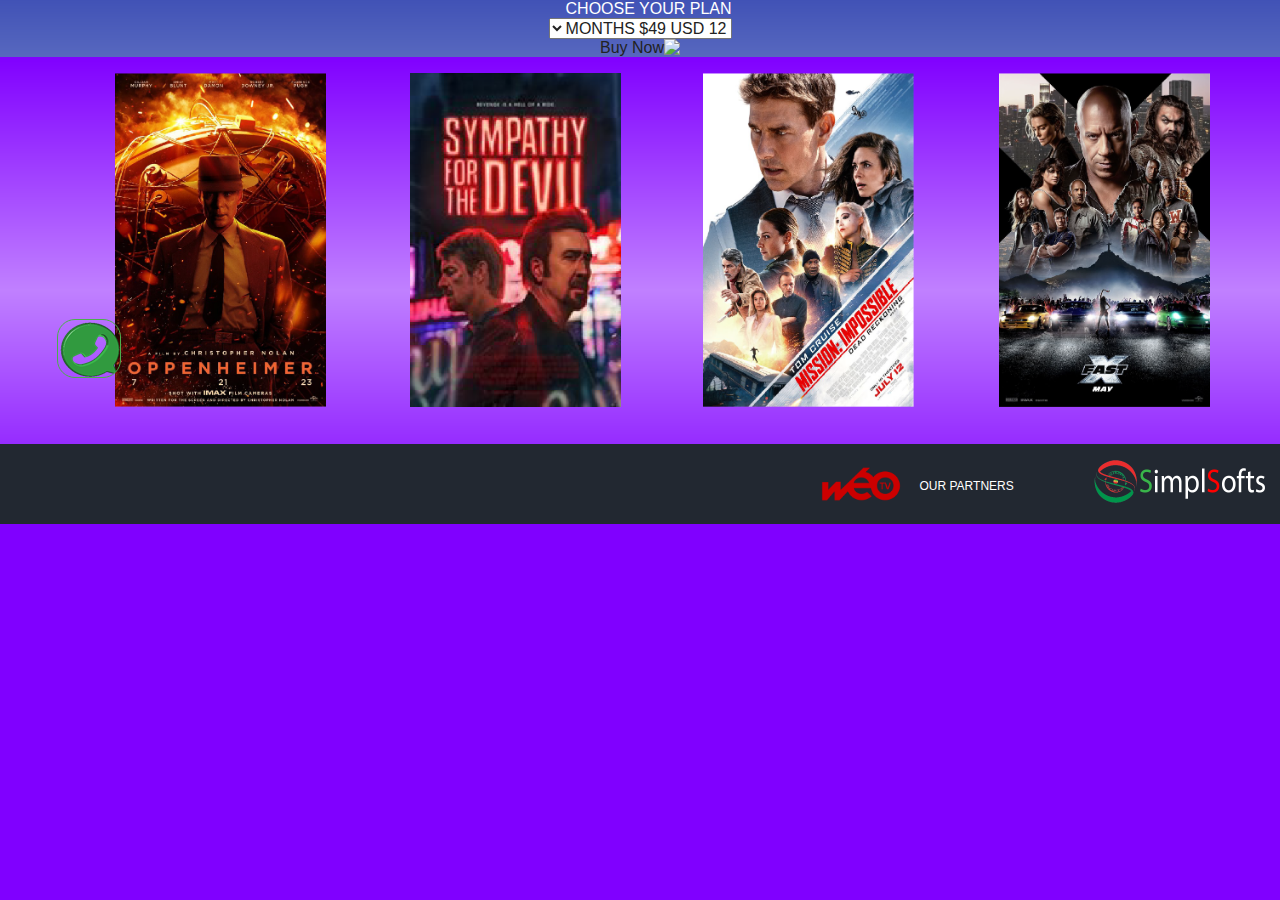
<file: L19/PAY.html>
<!DOCTYPE html>
<!-- PAGE_PAY 03/03/2024 18:49 WEBDEV 25 25.0.204.0 --><html lang="ar" class="htmlstd html5"  dir=rtl>
<head><meta http-equiv="Content-Type" content="text/html; charset=UTF-8">
<title>SIMPLSOFTS_PAY</title><meta name="generator" content="WEBDEV">
<meta name="Description" lang="ar" content="افتح عالمًا من الترفيه مع اشتراكنا في IPTV!">
<meta name="keywords" lang="ar" content="البث التلفزيوني عبر الانترنت,يشترك,ميجا,لاعب,تلفزيون,متصل,التخزين المؤقت">
<meta http-equiv="x-ua-compatible" content="ie=edge"><meta name="viewport" content="width=device-width, initial-scale=1"><CENTER>
<form action="https://www.paypal.com/cgi-bin/webscr" method="post" target="_top">

  <input type="hidden" name="cmd" value="_s-xclick" />

  <input type="hidden" name="hosted_button_id" value="E8MY6H969RYEJ" />

  <table>
    <tr>
      <td>
        <input type="hidden" name="on0" value="CHOOSE YOUR PLAN" />
        <h4>CHOOSE YOUR PLAN</h4>  
      </td>
    </tr>
    <tr>
      <td>
        <select name="os0">
          <option value="12 MONTHS">
            12 MONTHS $49 USD
          </option>

          <option value="6 MONTHS">
            6 MONTHS $39 USD
          </option>

          <option value="3 MONTHS">
            3 MONTHS $29 USD
          </option>

          <option value="1 MONTH">
            1 MONTH $19 USD
          </option>
        </select>
      </td>
    </tr>
  </table>
  <input type="hidden" name="currency_code" value="USD" />
  <input type="image" src="https://www.paypalobjects.com/en_US/i/btn/btn_buynowCC_LG.gif" border="0" name="submit" title="PayPal - The safer, easier way to pay online!" alt="Buy Now" />
</form>
<CENTER>
<link rel="shortcut icon" type="image/x-icon" href="res/SIMPLSOFT-ConvertImage_8066EB5E_.png">
<style type="text/css">.wblien,.wblienHorsZTR {border:0;background:transparent;padding:0;text-align:center;box-shadow:none;_line-height:normal;-webkit-box-decoration-break: clone;box-decoration-break: clone; color:#8000ff;}.wblienHorsZTR {border:0 !important;background:transparent !important;outline-width:0 !important;} .wblienHorsZTR:not([class^=l-]) {box-shadow: none !important;}a:active{}a:visited{}*::-moz-selection{color:#222831;background-color:#8000FF;}::selection{color:#222831;background-color:#8000FF;}</style><link rel="stylesheet" type="text/css" href="res/standard.css?10001a69bbb51">
<link rel="stylesheet" type="text/css" href="res/static.css?10002690cf72e">
<style type="text/css">.webdevclass-riche { transition:font-size 300ms; }</style><link rel="stylesheet" type="text/css" href="Ankaa250AnkaaEfemDeep_rwd.css?10000a0807cb7">
<link rel="stylesheet" type="text/css" href="SIMPLSOFTS250AnkaaEfemDeep_rwd.css?10000b44dba16">
<link rel="stylesheet" type="text/css" href="palette-SIMPLSOFTS_rwd.css?10000b156c416">
<link rel="stylesheet" type="text/css" href="palette-EfemDeep_rwd.css?100006049dc08">
<link rel="stylesheet" type="text/css" href="PAGE_PAY_rtl_style.css?100001dec53b7">
<style type="text/css">
body{ position:relative;line-height:normal;height:auto; min-height:100%; color:#ffffff;} body{font-family:Arial, Helvetica, sans-serif;font-size:medium;font-size:1rem;}html {background-image:url('00010407_3eb58da8_wwcb1.png');background-repeat:repeat-x;background-color:#8000ff;position:relative;}#page{position:relative;background-image:url('res/00010407_90485632_wwcb1.png'); background-color:#8000ff;}html {height:100%;overflow-x:hidden;} body,form {height:auto; min-height:100%;margin:0 auto !important;box-sizing:border-box;} #A2{background-color:inherit;}.dzA2{width:213px;height:50px;;overflow-x:hidden;;overflow-y:hidden;position:static;}#A4{background-color:inherit;}.dzA4{width:106px;height:50px;;overflow-x:hidden;;overflow-y:hidden;position:static;}#A6{background-color:inherit;}#A71,#bzA71{color:#FFFFFF;background-color:transparent;}.A6-sty10001{background-color:inherit;}#A3{background-color:inherit;}.dzA54{width:100%;height:334px;;overflow-x:hidden;;overflow-y:hidden;position:relative;}.dzA55{width:100%;height:334px;;overflow-x:hidden;;overflow-y:hidden;position:relative;}.dzA64{width:100%;height:334px;;overflow-x:hidden;;overflow-y:hidden;position:relative;}.dzA65{width:100%;height:334px;;overflow-x:hidden;;overflow-y:hidden;position:relative;}.l-1{}.dzA56{width:100%;height:334px;;overflow-x:hidden;;overflow-y:hidden;position:relative;}.dzA57{width:100%;height:334px;;overflow-x:hidden;;overflow-y:hidden;position:relative;}.dzA58{width:100%;height:334px;;overflow-x:hidden;;overflow-y:hidden;position:relative;}.dzA59{width:100%;height:334px;;overflow-x:hidden;;overflow-y:hidden;position:relative;}.l-2{}.dzA60{width:100%;height:334px;;overflow-x:hidden;;overflow-y:hidden;position:relative;}.dzA61{width:100%;height:334px;;overflow-x:hidden;;overflow-y:hidden;position:relative;}.dzA62{width:100%;height:334px;;overflow-x:hidden;;overflow-y:hidden;position:relative;}.dzA63{width:100%;height:334px;;overflow-x:hidden;;overflow-y:hidden;position:relative;}.l-3{}.A3-sty10001{background-color:inherit;}.wbplanche{background-repeat:repeat;background-position:0% 0%;background-attachment:scroll;background-size:auto auto;background-origin:padding-box;}.wbplancheLibInc{_font-size:1px;}</style></head><body onload="clWDUtil.pfGetTraitement('PAGE_PAY',15,void 0)(event); " class="wbRwd"><form name="PAGE_PAY" action="PAY.html" target="_self" method="post" class="clearfix"><div class="h-0"><input type="hidden" name="WD_JSON_PROPRIETE_" value=""/><input type="hidden" name="WD_BUTTON_CLICK_" value=""><input type="hidden" name="WD_ACTION_" value=""></div><div  class="clearfix pos1"><div  id="page" class="clearfix pos2" data-window-width="1024" data-window-height="467" data-width="1024" data-height="467" data-media="[{'query':'@media only all and (max-width: 841px)','attr':{'data-window-width':'840','data-width':'840'}},{'query':'@media only all and (max-width: 481px)','attr':{'data-window-width':'480','data-width':'480'}}]"><div id="dwwA6" style="position:fixed;left:33px;top:319px;width:105px;height:65px;z-index:801;" class="wbEpingle ancragefixedrwd" data-marge-avant="6px" data-fin="6px" style="position:fixed;left:33px;top:319px;width:105px;height:65px;z-index:801;" data-media="[{'query':'@media only all and (max-width: 841px)','attr':{'style':'position:fixed;left:27px;top:319px;width:105px;height:65px;z-index:801;'}},{'query':'@media only all and (max-width: 481px)','attr':{'style':'position:fixed;left:15px;top:319px;width:105px;height:65px;z-index:801;'}}]"><table style=" height:65px; width:105px;" id="A6" class="wbEpingle CELL-Defaut A6-sty10001 padding">
<tr><td><div  class="clearfix pos3"><div  class="clearfix pos4"><table style=" width:64px;border-spacing:0;height:59px;border-collapse:separate;border:0;background:none;outline:none;" id="bzA71"><tr><td style="border:none;" id="tzA71" class="valignmiddle"><button type="button" onclick="clWDUtil.pfGetTraitement('A71',0,void 0)(event); " onmouseout="(document.getElementById('z_A71_IMG')||this).style.backgroundImage='url(res/whatsapp__1608AD67_.png)';(document.getElementById('z_A71_IMG')||this).style.backgroundImage='url(res/whatsapp__1608AD67_.png)';(document.getElementById('z_A71_IMG')||this).style.backgroundImage='url(res/whatsapp__1608AD67_.png)'; " onmouseover="(document.getElementById('z_A71_IMG')||this).style.backgroundImage='url(res/whatsappr__84F08A4_.png)';(document.getElementById('z_A71_IMG')||this).style.backgroundImage='url(res/whatsappr__84F08A4_.png)';(document.getElementById('z_A71_IMG')||this).style.backgroundImage='url(res/whatsappr__84F08A4_.png)'; " id="A71" class="btn-validation wblien bbox padding webdevclass-riche" style="background-image:none;display:block;width:100%;height:59px;width:64px;width:64px\9;height:59px;background-image:url(res/whatsapp__1608AD67_.png);" title="Chat On WhatsApp!"></button></td></tr></table></div></div></td></tr></table></div><div  class="clearfix pos5"><div  class="clearfix pos6"><input type=hidden name="A3" value=""><table data-wbPlanEffet=" { 'oMouvement' :  { 'dDuree' : 300 } ,'oAnimationNouveauPlan' :  { 'dDuree' : 1,'sNom' : 'fadeIn' }  } " data-wbPlanDefilementAuto="{'nDuree' : 5000,'bActif' : true}" data-wbPlanOptions=" {  } " data-wbPlanOptions=" {  } " style=" width:100%; height:350px;" id="A3" class="wbPlanConteneur wbPlanDeA3 wbPlanDefilementUtilisateur wbPlanDefilementAuto ban-defaut A3-sty10001 padding">
<tr><td><table style=" width:100%; height:350px;" id="A3_1" class="wbPlan wbPlanDansA3 wbActif wbPlanSimple wbPlanNumero1 l-1 A3-1-sty10001 padding">
<tr><td><div  class="clearfix pos7"><div  class="clearfix pos8"><div  class="clearfix pos9"><div class="lh0 dzSpan dzA54" id="dzA54" style=""><span style="position:absolute;top:0px;left:0px;width:100%;height:100%;"><i class="wbHnImg" style="opacity:0;" data-wbModeHomothetique="21"><img src="../ext/A1.png" data-wbEffetApparition=" { 'bToujours' : true,'sId' : '[id$=\'A54\']','nDuree' : 1000,'animation' : 'fadeInRight 1000ms ease 0ms 1 normal both','opacity' : '1.00' } " alt="" id="A54" class="Image padding effet" style=" width:100%; height:334px;display:block;border:0;" onload="(window.wbImgHomNav ? window.wbImgHomNav(this,21,0) : (window['wbImgHomNav_DejaLoaded'] = (window['wbImgHomNav_DejaLoaded']||[]).concat([  [this,21,0]  ]))); "></i></span></div></div><div  class="clearfix pos10"><div class="lh0 dzSpan dzA55" id="dzA55" style=""><span style="position:absolute;top:0px;left:0px;width:100%;height:100%;"><i class="wbHnImg" style="opacity:0;" data-wbModeHomothetique="21"><img src="../ext/A2.png" data-wbEffetApparition=" { 'bToujours' : true,'sId' : '[id$=\'A55\']','nDuree' : 1200,'animation' : 'fadeInRight 1100ms ease 100ms 1 normal both','opacity' : '1.00' } " alt="" id="A55" class="Image padding effet" style=" width:100%; height:334px;display:block;border:0;" onload="(window.wbImgHomNav ? window.wbImgHomNav(this,21,0) : (window['wbImgHomNav_DejaLoaded'] = (window['wbImgHomNav_DejaLoaded']||[]).concat([  [this,21,0]  ]))); "></i></span></div></div><div  class="clearfix pos11"><div class="lh0 dzSpan dzA64" id="dzA64" style=""><span style="position:absolute;top:0px;left:0px;width:100%;height:100%;"><i class="wbHnImg" style="opacity:0;" data-wbModeHomothetique="21"><img src="../ext/A3.png" data-wbEffetApparition=" { 'bToujours' : true,'sId' : '[id$=\'A64\']','nDuree' : 1400,'animation' : 'fadeInRight 1200ms ease 200ms 1 normal both','opacity' : '1.00' } " alt="" id="A64" class="Image padding effet" style=" width:100%; height:334px;display:block;border:0;" onload="(window.wbImgHomNav ? window.wbImgHomNav(this,21,0) : (window['wbImgHomNav_DejaLoaded'] = (window['wbImgHomNav_DejaLoaded']||[]).concat([  [this,21,0]  ]))); "></i></span></div></div><div  class="clearfix pos12"><div class="lh0 dzSpan dzA65" id="dzA65" style=""><span style="position:absolute;top:0px;left:0px;width:100%;height:100%;"><i class="wbHnImg" style="opacity:0;" data-wbModeHomothetique="21"><img src="../ext/A4.png" data-wbEffetApparition=" { 'bToujours' : true,'sId' : '[id$=\'A65\']','nDuree' : 1600,'animation' : 'fadeInRight 1300ms ease 300ms 1 normal both','opacity' : '1.00' } " alt="" id="A65" class="Image padding effet" style=" width:100%; height:334px;display:block;border:0;" onload="(window.wbImgHomNav ? window.wbImgHomNav(this,21,0) : (window['wbImgHomNav_DejaLoaded'] = (window['wbImgHomNav_DejaLoaded']||[]).concat([  [this,21,0]  ]))); "></i></span></div></div></div></div></td></tr></table><table style=" width:100%; height:350px;" id="A3_2" class="wbPlan wbPlanDansA3 wbPlanSimple wbPlanNumero2 l-2 A3-2-sty10001 padding">
<tr><td><div  class="clearfix pos13"><div  class="clearfix pos14"><div  class="clearfix pos15"><div  class="clearfix pos16"><div class="lh0 dzSpan dzA56" id="dzA56" style=""><span style="position:absolute;top:0px;left:0px;width:100%;height:100%;"><i class="wbHnImg" style="opacity:0;" data-wbModeHomothetique="21"><img src="../ext/B1.png" data-wbEffetApparition=" { 'bToujours' : true,'sId' : '[id$=\'A56\']','nDuree' : 1100,'animation' : 'fadeInRight 1000ms ease 100ms 1 normal both','opacity' : '1.00' } " alt="" id="A56" class="Image padding effet" style=" width:100%; height:334px;display:block;border:0;" onload="(window.wbImgHomNav ? window.wbImgHomNav(this,21,0) : (window['wbImgHomNav_DejaLoaded'] = (window['wbImgHomNav_DejaLoaded']||[]).concat([  [this,21,0]  ]))); "></i></span></div></div></div><div  class="clearfix pos17"><div  class="clearfix pos18"><div class="lh0 dzSpan dzA57" id="dzA57" style=""><span style="position:absolute;top:0px;left:0px;width:100%;height:100%;"><a href="javascript:{_JSL(_PAGE_,'A57','_self','','');}" target="_self"><i class="wbHnImg" style="opacity:0;" data-wbModeHomothetique="21"><img src="../ext/B2.png" data-wbEffetApparition=" { 'bToujours' : true,'sId' : '[id$=\'A57\']','nDuree' : 1200,'animation' : 'fadeInRight 1100ms ease 100ms 1 normal both','opacity' : '1.00' } " alt="" onmouseout="window.status='';window.status='';window.status=''; " onmouseover="window.status='';window.status='';window.status='';;return true;;return true;;return true; " id="A57" class="Image padding effet" style=" width:100%; height:334px;display:block;border:0;" onload="(window.wbImgHomNav ? window.wbImgHomNav(this,21,0) : (window['wbImgHomNav_DejaLoaded'] = (window['wbImgHomNav_DejaLoaded']||[]).concat([  [this,21,0]  ]))); "></i></a></span></div></div></div><div  class="clearfix pos19"><div  class="clearfix pos20"><div class="lh0 dzSpan dzA58" id="dzA58" style=""><span style="position:absolute;top:0px;left:0px;width:100%;height:100%;"><i class="wbHnImg" style="opacity:0;" data-wbModeHomothetique="21"><img src="../ext/B3.png" data-wbEffetApparition=" { 'bToujours' : true,'sId' : '[id$=\'A58\']','nDuree' : 1400,'animation' : 'fadeInRight 1200ms ease 200ms 1 normal both','opacity' : '1.00' } " alt="" id="A58" class="Image padding effet" style=" width:100%; height:334px;display:block;border:0;" onload="(window.wbImgHomNav ? window.wbImgHomNav(this,21,0) : (window['wbImgHomNav_DejaLoaded'] = (window['wbImgHomNav_DejaLoaded']||[]).concat([  [this,21,0]  ]))); "></i></span></div></div></div><div  class="clearfix pos21"><div  class="clearfix pos22"><div class="lh0 dzSpan dzA59" id="dzA59" style=""><span style="position:absolute;top:0px;left:0px;width:100%;height:100%;"><i class="wbHnImg" style="opacity:0;" data-wbModeHomothetique="21"><img src="../ext/B4.png" data-wbEffetApparition=" { 'bToujours' : true,'sId' : '[id$=\'A59\']','nDuree' : 1600,'animation' : 'fadeInRight 1300ms ease 300ms 1 normal both','opacity' : '1.00' } " alt="" id="A59" class="Image padding effet" style=" width:100%; height:334px;display:block;border:0;" onload="(window.wbImgHomNav ? window.wbImgHomNav(this,21,0) : (window['wbImgHomNav_DejaLoaded'] = (window['wbImgHomNav_DejaLoaded']||[]).concat([  [this,21,0]  ]))); "></i></span></div></div></div></div></div></td></tr></table><table style=" width:100%; height:350px;" id="A3_3" class="wbPlan wbPlanDansA3 wbPlanSimple wbPlanNumero3 l-3 A3-3-sty10001 padding">
<tr><td><div  class="clearfix pos23"><div  class="clearfix pos24"><div  class="clearfix pos25"><div  class="clearfix pos26"><div class="lh0 dzSpan dzA60" id="dzA60" style=""><span style="position:absolute;top:0px;left:0px;width:100%;height:100%;"><i class="wbHnImg" style="opacity:0;" data-wbModeHomothetique="21"><img src="../ext/C1.png" data-wbEffetApparition=" { 'bToujours' : true,'sId' : '[id$=\'A60\']','nDuree' : 1000,'animation' : 'fadeInRight 1000ms ease 0ms 1 normal both','opacity' : '1.00' } " alt="" id="A60" class="Image padding effet" style=" width:100%; height:334px;display:block;border:0;" onload="(window.wbImgHomNav ? window.wbImgHomNav(this,21,0) : (window['wbImgHomNav_DejaLoaded'] = (window['wbImgHomNav_DejaLoaded']||[]).concat([  [this,21,0]  ]))); "></i></span></div></div></div><div  class="clearfix pos27"><div  class="clearfix pos28"><div class="lh0 dzSpan dzA61" id="dzA61" style=""><span style="position:absolute;top:0px;left:0px;width:100%;height:100%;"><i class="wbHnImg" style="opacity:0;" data-wbModeHomothetique="21"><img src="../ext/C2.png" data-wbEffetApparition=" { 'bToujours' : true,'sId' : '[id$=\'A61\']','nDuree' : 1200,'animation' : 'fadeInRight 1100ms ease 100ms 1 normal both','opacity' : '1.00' } " alt="" id="A61" class="Image padding effet" style=" width:100%; height:334px;display:block;border:0;" onload="(window.wbImgHomNav ? window.wbImgHomNav(this,21,0) : (window['wbImgHomNav_DejaLoaded'] = (window['wbImgHomNav_DejaLoaded']||[]).concat([  [this,21,0]  ]))); "></i></span></div></div></div><div  class="clearfix pos29"><div  class="clearfix pos30"><div class="lh0 dzSpan dzA62" id="dzA62" style=""><span style="position:absolute;top:0px;left:0px;width:100%;height:100%;"><i class="wbHnImg" style="opacity:0;" data-wbModeHomothetique="21"><img src="../ext/C3.png" data-wbEffetApparition=" { 'bToujours' : true,'sId' : '[id$=\'A62\']','nDuree' : 1400,'animation' : 'fadeInRight 1200ms ease 200ms 1 normal both','opacity' : '1.00' } " alt="" id="A62" class="Image padding effet" style=" width:100%; height:334px;display:block;border:0;" onload="(window.wbImgHomNav ? window.wbImgHomNav(this,21,0) : (window['wbImgHomNav_DejaLoaded'] = (window['wbImgHomNav_DejaLoaded']||[]).concat([  [this,21,0]  ]))); "></i></span></div></div></div><div  class="clearfix pos31"><div  class="clearfix pos32"><div class="lh0 dzSpan dzA63" id="dzA63" style=""><span style="position:absolute;top:0px;left:0px;width:100%;height:100%;"><i class="wbHnImg" style="opacity:0;" data-wbModeHomothetique="21"><img src="../ext/C4.png" data-wbEffetApparition=" { 'bToujours' : true,'sId' : '[id$=\'A63\']','nDuree' : 1600,'animation' : 'fadeInRight 1300ms ease 300ms 1 normal both','opacity' : '1.00' } " alt="" id="A63" class="Image padding effet" style=" width:100%; height:334px;display:block;border:0;" onload="(window.wbImgHomNav ? window.wbImgHomNav(this,21,0) : (window['wbImgHomNav_DejaLoaded'] = (window['wbImgHomNav_DejaLoaded']||[]).concat([  [this,21,0]  ]))); "></i></span></div></div></div></div></div></td></tr></table></td></tr></table></div><div  class="clearfix pos33"><table style=" width:100%; height:80px;" id="A1" class="CELL-Defaut A1-sty10001 padding">
<tr><td><div  class="clearfix pos34"><div  class="clearfix pos35"><div  class="clearfix pos36"><div  class="clearfix pos37"><div class="lh0 dzSpan dzA2" id="dzA2" style=""><a href="//www.simplsofts.store" target="_self"><i class="wbHnImg" style="opacity:0;" data-wbModeHomothetique="21"><img src="../ext/Untitled-2.png" alt="" id="A2" class="Image padding" style=" width:213px; height:50px;display:block;border:0;" onload="(window.wbImgHomNav ? window.wbImgHomNav(this,21,0) : (window['wbImgHomNav_DejaLoaded'] = (window['wbImgHomNav_DejaLoaded']||[]).concat([  [this,21,0]  ]))); "></i></a></div></div></div><div  class="clearfix pos38"><table style=" width:100%; height:100%;"><tr><td style="height:100%;" id="A5" class="TXT-Normal padding webdevclass-riche"><p class="" style="font-size: 1.3125rem;"><span style="color: rgb(255, 255, 255); font-size: 0.75rem;" class="">OUR PARTNERS</span><span class="alh0 dzSpanRiche dzA4" id="dzA4" style=""><a href="//www.tvweo.com" target="_self"><i class="wbHnImg" style="opacity:0;" data-wbModeHomothetique="21"><img src="../ext/WEOTV.png" alt="" id="A4" class="Image padding"  style=" width:106px; height:50px;" onload="(window.wbImgHomNav ? window.wbImgHomNav(this,21,0) : (window['wbImgHomNav_DejaLoaded'] = (window['wbImgHomNav_DejaLoaded']||[]).concat([  [this,21,0]  ]))); "></i></a></span></p></td></tr></table></div></div></div></td></tr></table></div></div></div></div>
</form>
<script type="text/javascript">var _bTable16_=false;
</script>
<script type="text/javascript" src="./res/WWConstante19.js?3fffe6e6054c8"></script>
<script type="text/javascript" src="./res/WDUtil.js?3ffff07c2a8cc"></script>
<script type="text/javascript" src="./res/StdAction.js?300003eec77fa"></script>
<script type="text/javascript" src="./res/WDChamp.js?3000112543eea"></script>
<script type="text/javascript" src="./res/WDOnglet.js?30011715b7cde"></script>
<script type="text/javascript" src="./res/WDImage.js?3002012543eea"></script>
<script type="text/javascript" src="./res/WD.js?30028baf7529e"></script>
<script type="text/javascript">
//# sourceMappingURL=[data-uri]
var _WD_="/SIMPLSOFTS_WEB/";var _WDR_="../";var _NA_=19;var _PAGE_=document["PAGE_PAY"];clWDUtil.DeclareChamp("A3",void 0,void 0,void 0,WDBandeauDefilant,[{"m_bDefilementActive":true},{"m_tabPlans":[{"m_bVisible":true},{"m_bVisible":true},{"m_bVisible":true}]}],true,true);
<!--
function _JGP(d){return d.forms[0];}
function _JIFN(f,n){return (f!=null&&f.name.toUpperCase()==n.toUpperCase());}
function _JOW(w,n){var f=_JGP(w.document);if (_JIFN(f,n))return w;for(var i=0;i<w.frames.length;i++){try{var r=_JOW(w.frames[i],n);if(r)return r;}catch(e){}}return null;}
function _SET_A3_6(){document.getElementsByName("A3")[0].src=WDChamp.prototype.s_oGetSetProp(arguments[0],document.getElementsByName("A3")[0],_JOW(top,"PAGE_PAY").oGetObjetChamp("A3"),(typeof event==="undefined")?null:event,true,34);}
function _SET_A3_6_S(){NSPCS.NSChamps.oGetPageCourante().viGetChamp("A3",122).viGetPropriete(1,6).vSetValeur(arguments[0],0,{});}
clWDUtil.DeclareTraitementEx("PAGE_PAY",true,[15,function(event){clWDUtil.pfGetTraitement("PAGE_PAY",15,"_COM")(event);var __VARS0=new NSPCS.NSValues.CVariablesLocales(0,1);{void 0;}},void 0,true]);
clWDUtil.DeclareTraitementEx("A71",false,[0,function(event){var __VARS0=new NSPCS.NSValues.CVariablesLocales(0,1);{void 0;}_JCL("https://wa.me/212625474030","_self","","");},void 0,true]);
clWDUtil.DeclareTraitementEx("PAGE_PAY",true,[15,function(event){clWDUtil.DeclareChampInit();window.chfocus&&chfocus();},"_COM",false,16,function(event){},"_COM",false]);
//-->
</script>

<script type="text/javascript" src="res/jquery-3.js?2000020b7d7c8"></script><script type="text/javascript" data-wb-modal src="res/jquery-ancrage-ie.js?2000393953819"></script><script type="text/javascript" src="res/jquery-ui.js?200069f9039fb"></script><script type="text/javascript" src="res/jquery-effet.js?20004f6acccb0"></script><script type="text/javascript" data-wb-modal src="res/jquery-ancrage-sup-epingle.js?2000586cea009"></script><style type="text/css">.wbTooltip{font-family:inherit;color:#FFFFFF;text-align:left;vertical-align:middle;background-color:#484F59;border-top-width:0;border-right-width:0;border-bottom-width:0;border-left-width:0;border-left:1px solid #484F59;border-top:1px solid #484F59;border-right:1px solid #484F59;border-bottom:1px solid #484F59;border-radius:4px;padding:3px 8px;}@media only all and (max-width: 841px){.wbTooltip{font-family:inherit;color:#FFFFFF;text-align:left;vertical-align:middle;background-color:#484F59;border-top-width:0;border-right-width:0;border-bottom-width:0;border-left-width:0;border-left:1px solid #484F59;border-top:1px solid #484F59;border-right:1px solid #484F59;border-bottom:1px solid #484F59;border-radius:4px;padding:3px 8px;}}@media only all and (max-width: 481px){.wbTooltip{font-family:inherit;color:#FFFFFF;text-align:left;vertical-align:middle;background-color:#484F59;border-top-width:0;border-right-width:0;border-bottom-width:0;border-left-width:0;border-left:1px solid #484F59;border-top:1px solid #484F59;border-right:1px solid #484F59;border-bottom:1px solid #484F59;border-radius:4px;padding:3px 8px;}}</style><script type="text/javascript">jQuery().ready(function(){$( document ).tooltip({ delay : 1000,	items: "[title]:not(iframe)", position : {my: 'left top+20',collision: 'flip'},	track : true, tooltipClass : "wbTooltip",open: function( event, ui ) { $('.wbTooltip').not($(ui.tooltip[0])).fadeOut(500); }});if (window.clWDUtil && window.$ && window.$.ui){function fNettoyageBulle(){$('.wbTooltip').fadeOut(500);	}if (clWDUtil.m_oNotificationsAjoutHTML){clWDUtil.m_oNotificationsAjoutHTML.AddNotification(fNettoyageBulle);}if (clWDUtil.m_oNotificationsFinAJAX){clWDUtil.m_oNotificationsFinAJAX.AddNotification(fNettoyageBulle);}} });</script><script type="text/javascript">
<!--
if (window["_gtabPostTrt"]!==undefined){for(var i=window["_gtabPostTrt"].length-1; i>-1; --i){var domCible = window["_gtabPostTrt"][i].cible;for(pcode in window["_gtabPostTrt"][i].pcode){var tmp=domCible[pcode.toString()]; var f = window["_gtabPostTrt"][i].pcode[pcode];  domCible[pcode.toString()] = function() { if (tmp) tmp.apply(this,arguments); return f.apply(this,arguments); };if (pcode.toString()=='onload'){if (domCible.complete || domCible.getAttribute("data-onload-posttrt")=="true") domCible[pcode.toString()]();domCible.removeAttribute("data-onload-posttrt");}}}}
//-->
</script></body></html>
</file>
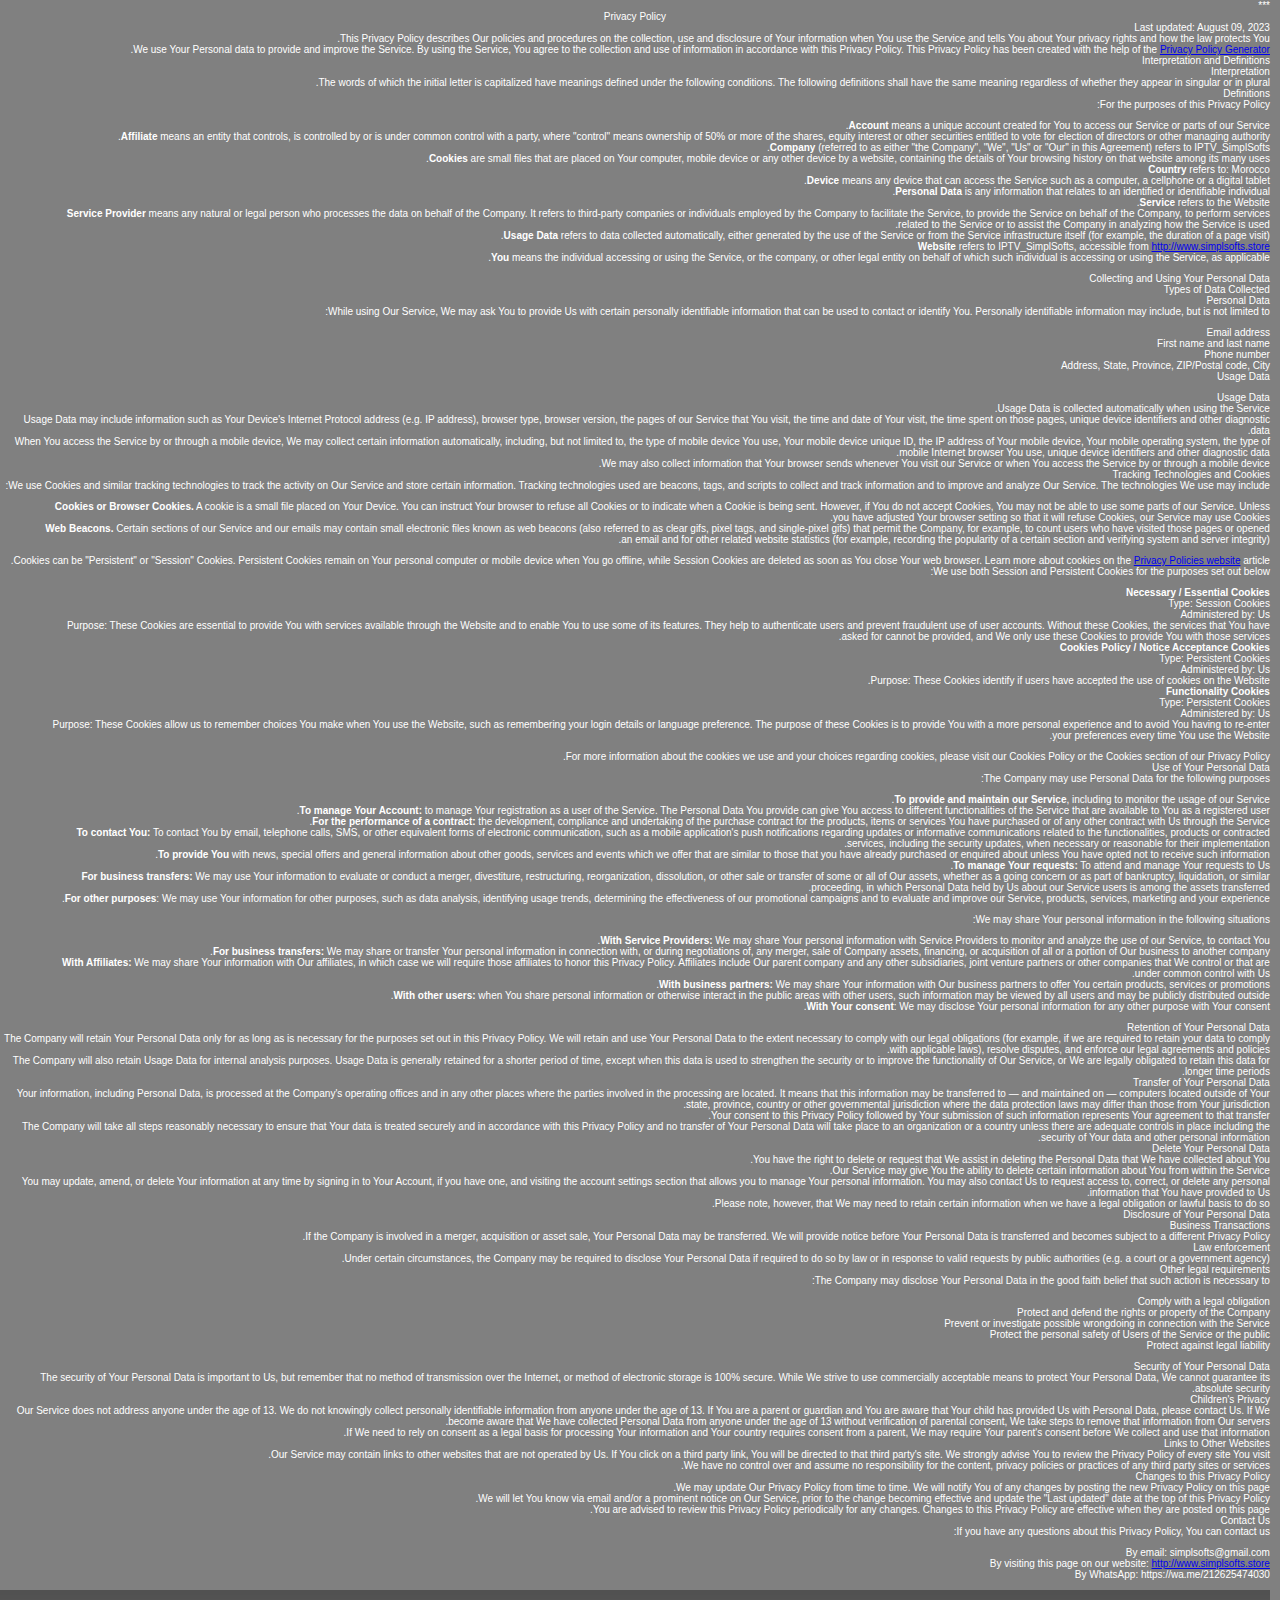
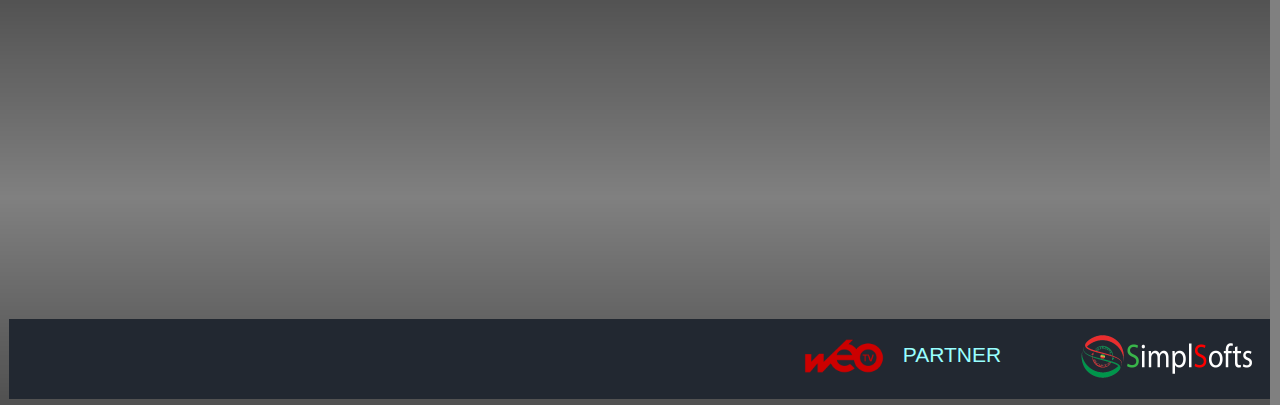
<file: L19/privacy.html>
<!DOCTYPE html>
<!-- PAGE_privacy 03/03/2024 18:49 WEBDEV 25 25.0.204.0 --><html lang="ar" class="htmlstd html5"  dir=rtl>
<head><meta http-equiv="Content-Type" content="text/html; charset=UTF-8">
<title>SIMPLSOFTS_PRIVACY POLICY</title><meta name="generator" content="WEBDEV">
<meta name="viewport" content="width=device-width">
<meta http-equiv="x-ua-compatible" content="ie=edge">***
<center><h1>Privacy Policy</h1></center>
<p>Last updated: August 09, 2023</p>
<p>This Privacy Policy describes Our policies and procedures on the collection, use and disclosure of Your information when You use the Service and tells You about Your privacy rights and how the law protects You.</p>
<p>We use Your Personal data to provide and improve the Service. By using the Service, You agree to the collection and use of information in accordance with this Privacy Policy. This Privacy Policy has been created with the help of the <a href="https://www.privacypolicies.com/privacy-policy-generator/" target="_blank">Privacy Policy Generator</a>.</p>
<h2>Interpretation and Definitions</h2>
<h2>Interpretation</h2>
<p>The words of which the initial letter is capitalized have meanings defined under the following conditions. The following definitions shall have the same meaning regardless of whether they appear in singular or in plural.</p>
<h2>Definitions</h2>
<p>For the purposes of this Privacy Policy:</p>
<ul>
<li>
<p><strong>Account</strong> means a unique account created for You to access our Service or parts of our Service.</p>
</li>
<li>
<p><strong>Affiliate</strong> means an entity that controls, is controlled by or is under common control with a party, where &quot;control&quot; means ownership of 50% or more of the shares, equity interest or other securities entitled to vote for election of directors or other managing authority.</p>
</li>
<li>
<p><strong>Company</strong> (referred to as either &quot;the Company&quot;, &quot;We&quot;, &quot;Us&quot; or &quot;Our&quot; in this Agreement) refers to IPTV_SimplSofts.</p>
</li>
<li>
<p><strong>Cookies</strong> are small files that are placed on Your computer, mobile device or any other device by a website, containing the details of Your browsing history on that website among its many uses.</p>
</li>
<li>
<p><strong>Country</strong> refers to:  Morocco</p>
</li>
<li>
<p><strong>Device</strong> means any device that can access the Service such as a computer, a cellphone or a digital tablet.</p>
</li>
<li>
<p><strong>Personal Data</strong> is any information that relates to an identified or identifiable individual.</p>
</li>
<li>
<p><strong>Service</strong> refers to the Website.</p>
</li>
<li>
<p><strong>Service Provider</strong> means any natural or legal person who processes the data on behalf of the Company. It refers to third-party companies or individuals employed by the Company to facilitate the Service, to provide the Service on behalf of the Company, to perform services related to the Service or to assist the Company in analyzing how the Service is used.</p>
</li>
<li>
<p><strong>Usage Data</strong> refers to data collected automatically, either generated by the use of the Service or from the Service infrastructure itself (for example, the duration of a page visit).</p>
</li>
<li>
<p><strong>Website</strong> refers to IPTV_SimplSofts, accessible from <a href="http://www.simplsofts.store" rel="external nofollow noopener" target="_blank">http://www.simplsofts.store</a></p>
</li>
<li>
<p><strong>You</strong> means the individual accessing or using the Service, or the company, or other legal entity on behalf of which such individual is accessing or using the Service, as applicable.</p>
</li>
</ul>
<h2>Collecting and Using Your Personal Data</h2>
<h2>Types of Data Collected</h2>
<h3>Personal Data</h3>
<p>While using Our Service, We may ask You to provide Us with certain personally identifiable information that can be used to contact or identify You. Personally identifiable information may include, but is not limited to:</p>
<ul>
<li>
<p>Email address</p>
</li>
<li>
<p>First name and last name</p>
</li>
<li>
<p>Phone number</p>
</li>
<li>
<p>Address, State, Province, ZIP/Postal code, City</p>
</li>
<li>
<p>Usage Data</p>
</li>
</ul>
<h3>Usage Data</h3>
<p>Usage Data is collected automatically when using the Service.</p>
<p>Usage Data may include information such as Your Device's Internet Protocol address (e.g. IP address), browser type, browser version, the pages of our Service that You visit, the time and date of Your visit, the time spent on those pages, unique device identifiers and other diagnostic data.</p>
<p>When You access the Service by or through a mobile device, We may collect certain information automatically, including, but not limited to, the type of mobile device You use, Your mobile device unique ID, the IP address of Your mobile device, Your mobile operating system, the type of mobile Internet browser You use, unique device identifiers and other diagnostic data.</p>
<p>We may also collect information that Your browser sends whenever You visit our Service or when You access the Service by or through a mobile device.</p>
<h3>Tracking Technologies and Cookies</h3>
<p>We use Cookies and similar tracking technologies to track the activity on Our Service and store certain information. Tracking technologies used are beacons, tags, and scripts to collect and track information and to improve and analyze Our Service. The technologies We use may include:</p>
<ul>
<li><strong>Cookies or Browser Cookies.</strong> A cookie is a small file placed on Your Device. You can instruct Your browser to refuse all Cookies or to indicate when a Cookie is being sent. However, if You do not accept Cookies, You may not be able to use some parts of our Service. Unless you have adjusted Your browser setting so that it will refuse Cookies, our Service may use Cookies.</li>
<li><strong>Web Beacons.</strong> Certain sections of our Service and our emails may contain small electronic files known as web beacons (also referred to as clear gifs, pixel tags, and single-pixel gifs) that permit the Company, for example, to count users who have visited those pages or opened an email and for other related website statistics (for example, recording the popularity of a certain section and verifying system and server integrity).</li>
</ul>
<p>Cookies can be &quot;Persistent&quot; or &quot;Session&quot; Cookies. Persistent Cookies remain on Your personal computer or mobile device when You go offline, while Session Cookies are deleted as soon as You close Your web browser. Learn more about cookies on the <a href="https://www.privacypolicies.com/blog/privacy-policy-template/#Use_Of_Cookies_Log_Files_And_Tracking" target="_blank">Privacy Policies website</a> article.</p>
<p>We use both Session and Persistent Cookies for the purposes set out below:</p>
<ul>
<li>
<p><strong>Necessary / Essential Cookies</strong></p>
<p>Type: Session Cookies</p>
<p>Administered by: Us</p>
<p>Purpose: These Cookies are essential to provide You with services available through the Website and to enable You to use some of its features. They help to authenticate users and prevent fraudulent use of user accounts. Without these Cookies, the services that You have asked for cannot be provided, and We only use these Cookies to provide You with those services.</p>
</li>
<li>
<p><strong>Cookies Policy / Notice Acceptance Cookies</strong></p>
<p>Type: Persistent Cookies</p>
<p>Administered by: Us</p>
<p>Purpose: These Cookies identify if users have accepted the use of cookies on the Website.</p>
</li>
<li>
<p><strong>Functionality Cookies</strong></p>
<p>Type: Persistent Cookies</p>
<p>Administered by: Us</p>
<p>Purpose: These Cookies allow us to remember choices You make when You use the Website, such as remembering your login details or language preference. The purpose of these Cookies is to provide You with a more personal experience and to avoid You having to re-enter your preferences every time You use the Website.</p>
</li>
</ul>
<p>For more information about the cookies we use and your choices regarding cookies, please visit our Cookies Policy or the Cookies section of our Privacy Policy.</p>
<h2>Use of Your Personal Data</h2>
<p>The Company may use Personal Data for the following purposes:</p>
<ul>
<li>
<p><strong>To provide and maintain our Service</strong>, including to monitor the usage of our Service.</p>
</li>
<li>
<p><strong>To manage Your Account:</strong> to manage Your registration as a user of the Service. The Personal Data You provide can give You access to different functionalities of the Service that are available to You as a registered user.</p>
</li>
<li>
<p><strong>For the performance of a contract:</strong> the development, compliance and undertaking of the purchase contract for the products, items or services You have purchased or of any other contract with Us through the Service.</p>
</li>
<li>
<p><strong>To contact You:</strong> To contact You by email, telephone calls, SMS, or other equivalent forms of electronic communication, such as a mobile application's push notifications regarding updates or informative communications related to the functionalities, products or contracted services, including the security updates, when necessary or reasonable for their implementation.</p>
</li>
<li>
<p><strong>To provide You</strong> with news, special offers and general information about other goods, services and events which we offer that are similar to those that you have already purchased or enquired about unless You have opted not to receive such information.</p>
</li>
<li>
<p><strong>To manage Your requests:</strong> To attend and manage Your requests to Us.</p>
</li>
<li>
<p><strong>For business transfers:</strong> We may use Your information to evaluate or conduct a merger, divestiture, restructuring, reorganization, dissolution, or other sale or transfer of some or all of Our assets, whether as a going concern or as part of bankruptcy, liquidation, or similar proceeding, in which Personal Data held by Us about our Service users is among the assets transferred.</p>
</li>
<li>
<p><strong>For other purposes</strong>: We may use Your information for other purposes, such as data analysis, identifying usage trends, determining the effectiveness of our promotional campaigns and to evaluate and improve our Service, products, services, marketing and your experience.</p>
</li>
</ul>
<p>We may share Your personal information in the following situations:</p>
<ul>
<li><strong>With Service Providers:</strong> We may share Your personal information with Service Providers to monitor and analyze the use of our Service,  to contact You.</li>
<li><strong>For business transfers:</strong> We may share or transfer Your personal information in connection with, or during negotiations of, any merger, sale of Company assets, financing, or acquisition of all or a portion of Our business to another company.</li>
<li><strong>With Affiliates:</strong> We may share Your information with Our affiliates, in which case we will require those affiliates to honor this Privacy Policy. Affiliates include Our parent company and any other subsidiaries, joint venture partners or other companies that We control or that are under common control with Us.</li>
<li><strong>With business partners:</strong> We may share Your information with Our business partners to offer You certain products, services or promotions.</li>
<li><strong>With other users:</strong> when You share personal information or otherwise interact in the public areas with other users, such information may be viewed by all users and may be publicly distributed outside.</li>
<li><strong>With Your consent</strong>: We may disclose Your personal information for any other purpose with Your consent.</li>
</ul>
<h2>Retention of Your Personal Data</h2>
<p>The Company will retain Your Personal Data only for as long as is necessary for the purposes set out in this Privacy Policy. We will retain and use Your Personal Data to the extent necessary to comply with our legal obligations (for example, if we are required to retain your data to comply with applicable laws), resolve disputes, and enforce our legal agreements and policies.</p>
<p>The Company will also retain Usage Data for internal analysis purposes. Usage Data is generally retained for a shorter period of time, except when this data is used to strengthen the security or to improve the functionality of Our Service, or We are legally obligated to retain this data for longer time periods.</p>
<h2>Transfer of Your Personal Data</h2>
<p>Your information, including Personal Data, is processed at the Company's operating offices and in any other places where the parties involved in the processing are located. It means that this information may be transferred to — and maintained on — computers located outside of Your state, province, country or other governmental jurisdiction where the data protection laws may differ than those from Your jurisdiction.</p>
<p>Your consent to this Privacy Policy followed by Your submission of such information represents Your agreement to that transfer.</p>
<p>The Company will take all steps reasonably necessary to ensure that Your data is treated securely and in accordance with this Privacy Policy and no transfer of Your Personal Data will take place to an organization or a country unless there are adequate controls in place including the security of Your data and other personal information.</p>
<h2>Delete Your Personal Data</h2>
<p>You have the right to delete or request that We assist in deleting the Personal Data that We have collected about You.</p>
<p>Our Service may give You the ability to delete certain information about You from within the Service.</p>
<p>You may update, amend, or delete Your information at any time by signing in to Your Account, if you have one, and visiting the account settings section that allows you to manage Your personal information. You may also contact Us to request access to, correct, or delete any personal information that You have provided to Us.</p>
<p>Please note, however, that We may need to retain certain information when we have a legal obligation or lawful basis to do so.</p>
<h2>Disclosure of Your Personal Data</h2>
<h3>Business Transactions</h3>
<p>If the Company is involved in a merger, acquisition or asset sale, Your Personal Data may be transferred. We will provide notice before Your Personal Data is transferred and becomes subject to a different Privacy Policy.</p>
<h3>Law enforcement</h3>
<p>Under certain circumstances, the Company may be required to disclose Your Personal Data if required to do so by law or in response to valid requests by public authorities (e.g. a court or a government agency).</p>
<h3>Other legal requirements</h3>
<p>The Company may disclose Your Personal Data in the good faith belief that such action is necessary to:</p>
<ul>
<li>Comply with a legal obligation</li>
<li>Protect and defend the rights or property of the Company</li>
<li>Prevent or investigate possible wrongdoing in connection with the Service</li>
<li>Protect the personal safety of Users of the Service or the public</li>
<li>Protect against legal liability</li>
</ul>
<h2>Security of Your Personal Data</h2>
<p>The security of Your Personal Data is important to Us, but remember that no method of transmission over the Internet, or method of electronic storage is 100% secure. While We strive to use commercially acceptable means to protect Your Personal Data, We cannot guarantee its absolute security.</p>
<h2>Children's Privacy</h2>
<p>Our Service does not address anyone under the age of 13. We do not knowingly collect personally identifiable information from anyone under the age of 13. If You are a parent or guardian and You are aware that Your child has provided Us with Personal Data, please contact Us. If We become aware that We have collected Personal Data from anyone under the age of 13 without verification of parental consent, We take steps to remove that information from Our servers.</p>
<p>If We need to rely on consent as a legal basis for processing Your information and Your country requires consent from a parent, We may require Your parent's consent before We collect and use that information.</p>
<h2>Links to Other Websites</h2>
<p>Our Service may contain links to other websites that are not operated by Us. If You click on a third party link, You will be directed to that third party's site. We strongly advise You to review the Privacy Policy of every site You visit.</p>
<p>We have no control over and assume no responsibility for the content, privacy policies or practices of any third party sites or services.</p>
<h2>Changes to this Privacy Policy</h2>
<p>We may update Our Privacy Policy from time to time. We will notify You of any changes by posting the new Privacy Policy on this page.</p>
<p>We will let You know via email and/or a prominent notice on Our Service, prior to the change becoming effective and update the &quot;Last updated&quot; date at the top of this Privacy Policy.</p>
<p>You are advised to review this Privacy Policy periodically for any changes. Changes to this Privacy Policy are effective when they are posted on this page.</p>
<h2>Contact Us</h2>
<p>If you have any questions about this Privacy Policy, You can contact us:</p>
<ul>
<li>
<p>By email: simplsofts@gmail.com</p>
</li>
<li>
<p>By visiting this page on our website: <a href="http://www.simplsofts.store" rel="external nofollow noopener" target="_blank">http://www.simplsofts.store</a></p>
</li>
<li>
<p>By WhatsApp: https://wa.me/212625474030</p>
</li>
</ul>

<link rel="shortcut icon" type="image/x-icon" href="res/SIMPLSOFT-ConvertImage_8066EB5E_.png">
<style type="text/css">.wblien,.wblienHorsZTR {border:0;background:transparent;padding:0;text-align:center;box-shadow:none;_line-height:normal;-webkit-box-decoration-break: clone;box-decoration-break: clone; color:#8000ff;}.wblienHorsZTR {border:0 !important;background:transparent !important;outline-width:0 !important;} .wblienHorsZTR:not([class^=l-]) {box-shadow: none !important;}a:active{}a:visited{}*::-moz-selection{color:#222831;background-color:#8000FF;}::selection{color:#222831;background-color:#8000FF;}</style><link rel="stylesheet" type="text/css" href="res/standard.css?10001a69bbb51">
<link rel="stylesheet" type="text/css" href="res/static.css?10002690cf72e">
<style type="text/css">.webdevclass-riche { transition:font-size 300ms; }</style><link rel="stylesheet" type="text/css" href="Ankaa250AnkaaEfemDeep_rwd.css?10000a0807cb7">
<link rel="stylesheet" type="text/css" href="SIMPLSOFTS250AnkaaEfemDeep_rwd.css?10000b44dba16">
<link rel="stylesheet" type="text/css" href="palette-SIMPLSOFTS_rwd.css?10000b156c416">
<link rel="stylesheet" type="text/css" href="palette-EfemDeep_rwd.css?100006049dc08">
<link rel="stylesheet" type="text/css" href="PAGE_privacy_rtl_style.css?10000ea40b80f">
<style type="text/css">
body{ position:relative;line-height:normal;height:auto; min-height:100%; color:#ffffff;} body{font-family:Arial, Helvetica, sans-serif;font-size:x-small;font-size:0.625rem;}html {background-color:#808080;position:relative;}#page{position:relative;background-image:url('res/00010407_0ba1e9ce_wwcb1.png'); background-color:#505050;}html {height:100%;overflow-x:hidden;} body,form {height:auto; min-height:100%;margin:0 auto !important;box-sizing:border-box;} #A2{background-color:inherit;}.dzA2{width:213px;height:50px;;overflow-x:hidden;;overflow-y:hidden;position:static;}#A4{background-color:inherit;}.dzA4{width:106px;;overflow-x:hidden;;overflow-y:hidden;position:relative;}.wbplanche{background-repeat:repeat;background-position:0% 0%;background-attachment:scroll;background-size:auto auto;background-origin:padding-box;}.wbplancheLibInc{_font-size:1px;}</style></head><body onload="clWDUtil.pfGetTraitement('PAGE_PRIVACY',15,'_COM')(event); " class="wbRwd"><form name="PAGE_PRIVACY" action="privacy.html" target="_self" method="post" class="clearfix"><div class="h-0"><input type="hidden" name="WD_JSON_PROPRIETE_" value=""/><input type="hidden" name="WD_BUTTON_CLICK_" value=""><input type="hidden" name="WD_ACTION_" value=""></div><div  class="clearfix pos1"><div  id="page" class="clearfix pos2" data-window-width="1024" data-window-height="415" data-width="1016" data-height="415" data-media="[{'query':'@media only all and (max-width: 841px)','attr':{'data-window-width':'839','data-window-height':'469','data-width':'834','data-height':'469'}},{'query':'@media only all and (max-width: 481px)','attr':{'data-window-width':'479','data-window-height':'469','data-width':'477','data-height':'469'}}]"><div  class="clearfix pos3"><div  class="clearfix pos4"><div  class="clearfix pos5"><div  class="clearfix pos6"><table style=" width:100%; height:80px;" id="A1" class="CELL-Defaut A1-sty10001 padding">
<tr><td><div  class="clearfix pos7"><div  class="clearfix pos8"><div  class="clearfix pos9"><div  class="clearfix pos10"><div class="lh0 dzSpan dzA2" id="dzA2" style=""><a href="//www.simplsofts.store" target="_self"><i class="wbHnImg" style="opacity:0;" data-wbModeHomothetique="21"><img src="../ext/Untitled-2.png" alt="" id="A2" class="Image padding" style=" width:213px; height:50px;display:block;border:0;" onload="(window.wbImgHomNav ? window.wbImgHomNav(this,21,0) : (window['wbImgHomNav_DejaLoaded'] = (window['wbImgHomNav_DejaLoaded']||[]).concat([  [this,21,0]  ]))); "></i></a></div></div></div><div  class="clearfix pos11"><table style=" width:100%; height:100%;"><tr><td style="height:100%;" id="A5" class="TXT-Normal padding webdevclass-riche"><p class="" style="font-size: 1.3125rem;"><span style="white-space: pre-wrap; orphans: 2; text-align: right; widows: 2; color: rgb(153, 255, 255);">PARTNER</span><span class="alh0 dzSpanRiche dzA4" id="dzA4" style=""><span style="position:absolute;top:0px;left:0px;width:100%;height:100%;"><a href="//www.tvweo.com" target="_self"><i class="wbHnImg" style="opacity:0;" data-wbModeHomothetique="21"><img src="../ext/WEOTV.png" alt="" id="A4" class="Image padding"  style=" width:106px; height:100%;" onload="(window.wbImgHomNav ? window.wbImgHomNav(this,21,0) : (window['wbImgHomNav_DejaLoaded'] = (window['wbImgHomNav_DejaLoaded']||[]).concat([  [this,21,0]  ]))); "></i></a></span></span></p></td></tr></table></div></div></div></td></tr></table></div></div></div></div></div></div>
</form>
<script type="text/javascript">var _bTable16_=false;
</script>
<script type="text/javascript" src="./res/WWConstante19.js?3fffe6e6054c8"></script>
<script type="text/javascript" src="./res/WDUtil.js?3ffff07c2a8cc"></script>
<script type="text/javascript" src="./res/WD.js?30028baf7529e"></script>
<script type="text/javascript">
//# sourceMappingURL=[data-uri]
var _WD_="/SIMPLSOFTS_WEB/";var _WDR_="../";var _NA_=19;var _PAGE_=document["PAGE_PRIVACY"];
<!--
clWDUtil.DeclareTraitementEx("PAGE_PRIVACY",true,[15,function(event){clWDUtil.DeclareChampInit();window.chfocus&&chfocus();},"_COM",false,16,function(event){},"_COM",false]);
//-->
</script>

<script type="text/javascript" src="res/jquery-3.js?2000020b7d7c8"></script><script type="text/javascript" data-wb-modal src="res/jquery-ancrage-ie.js?2000393953819"></script><script type="text/javascript" src="res/jquery-ui.js?200069f9039fb"></script><script type="text/javascript" src="res/jquery-effet.js?20004f6acccb0"></script><script type="text/javascript" data-wb-modal src="res/jquery-ancrage-sup-epingle.js?2000586cea009"></script><style type="text/css">.wbTooltip{font-family:inherit;color:#FFFFFF;text-align:left;vertical-align:middle;background-color:#484F59;border-top-width:0;border-right-width:0;border-bottom-width:0;border-left-width:0;border-left:1px solid #484F59;border-top:1px solid #484F59;border-right:1px solid #484F59;border-bottom:1px solid #484F59;border-radius:4px;padding:3px 8px;}@media only all and (max-width: 841px){.wbTooltip{font-family:inherit;color:#FFFFFF;text-align:left;vertical-align:middle;background-color:#484F59;border-top-width:0;border-right-width:0;border-bottom-width:0;border-left-width:0;border-left:1px solid #484F59;border-top:1px solid #484F59;border-right:1px solid #484F59;border-bottom:1px solid #484F59;border-radius:4px;padding:3px 8px;}}@media only all and (max-width: 481px){.wbTooltip{font-family:inherit;color:#FFFFFF;text-align:left;vertical-align:middle;background-color:#484F59;border-top-width:0;border-right-width:0;border-bottom-width:0;border-left-width:0;border-left:1px solid #484F59;border-top:1px solid #484F59;border-right:1px solid #484F59;border-bottom:1px solid #484F59;border-radius:4px;padding:3px 8px;}}</style><script type="text/javascript">jQuery().ready(function(){$( document ).tooltip({ delay : 1000,	items: "[title]:not(iframe)", position : {my: 'left top+20',collision: 'flip'},	track : true, tooltipClass : "wbTooltip",open: function( event, ui ) { $('.wbTooltip').not($(ui.tooltip[0])).fadeOut(500); }});if (window.clWDUtil && window.$ && window.$.ui){function fNettoyageBulle(){$('.wbTooltip').fadeOut(500);	}if (clWDUtil.m_oNotificationsAjoutHTML){clWDUtil.m_oNotificationsAjoutHTML.AddNotification(fNettoyageBulle);}if (clWDUtil.m_oNotificationsFinAJAX){clWDUtil.m_oNotificationsFinAJAX.AddNotification(fNettoyageBulle);}} });</script><script type="text/javascript">
<!--
if (window["_gtabPostTrt"]!==undefined){for(var i=window["_gtabPostTrt"].length-1; i>-1; --i){var domCible = window["_gtabPostTrt"][i].cible;for(pcode in window["_gtabPostTrt"][i].pcode){var tmp=domCible[pcode.toString()]; var f = window["_gtabPostTrt"][i].pcode[pcode];  domCible[pcode.toString()] = function() { if (tmp) tmp.apply(this,arguments); return f.apply(this,arguments); };if (pcode.toString()=='onload'){if (domCible.complete || domCible.getAttribute("data-onload-posttrt")=="true") domCible[pcode.toString()]();domCible.removeAttribute("data-onload-posttrt");}}}}
//-->
</script></body></html>
</file>
<file: res/standard.css>
a,abbr,acronym,address,applet,article,aside,audio,b,big,blockquote,body,canvas,center,cite,code,dd,del,details,dfn,div,dl,dt,em,embed,fieldset,figcaption,figure,footer,form,h1,h2,h3,h4,h5,h6,header,hgroup,html,i,iframe,img,ins,kbd,label,legend,li,mark,menu,nav,object,ol,output,p,pre,q,ruby,s,samp,section,small,strike,strong,sub,summary,sup,time,tt,u,ul,var,video{margin:0;padding:0;border:0;font:inherit;vertical-align:baseline}caption,table,tbody,tfoot,th,thead,tr{margin:0;padding:0;border:0;font:inherit}@media only screen{span{margin:0;padding:0}}span{border:0;font:inherit;vertical-align:baseline}td{margin:0;padding:0;border:0;font:inherit}article,aside,details,figcaption,figure,footer,header,hgroup,menu,nav,section{display:block}body{line-height:1}blockquote,q{quotes:none}blockquote:after,blockquote:before,q:after,q:before{content:'';content:none}table{border-collapse:collapse;border-spacing:0}article,aside,details,figcaption,figure,footer,header,hgroup,nav,section{display:block}audio,canvas,video{display:inline-block;*display:inline;*zoom:1}audio:not([controls]){display:none}[hidden]{display:none}html{-webkit-text-size-adjust:100%;-ms-text-size-adjust:100%}button,html,input,select,textarea{color:#222;cursor:inherit;font:inherit}body{font:400 .833333333333333rem sans-serif}body{margin:0;line-height:normal}a:focus{outline:thin dotted}@media only screen{a:active,a:hover{outline:0}}abbr[title]{border-bottom:1px dotted}b,strong{font-weight:700}em,i{font-style:italic}blockquote{margin:1em 40px}dfn{font-style:italic}hr{display:block;border:0;margin:0;padding:0!important}ins{background:#ff9;color:#000;text-decoration:none}mark{background:#ff0;color:#000}code,kbd,pre,samp{font-family:monospace,serif;_font-family:'courier new',monospace}pre{white-space:pre;white-space:pre-wrap;word-wrap:break-word}q{quotes:none}q:after,q:before{content:"";content:none}small{font-size:85%}sub,sup{font-size:75%;line-height:0;position:relative;vertical-align:baseline}sup{top:-.5em}sub{bottom:-.25em}ol,ul{margin:1em 0;padding:0 0 0 40px}dd{margin:0 0 0 40px}nav ol,nav ul{list-style:none;list-style-image:none;margin:0;padding:0}img{border:0;-ms-interpolation-mode:bicubic;vertical-align:middle}svg:not(:root){overflow:hidden}figure{margin:0}form{margin:0}fieldset{border:0;margin:0;padding:0}label{cursor:pointer}legend{border:0;*margin-left:-7px;padding:0;white-space:normal}button,input,select,textarea{margin:0;vertical-align:baseline;*vertical-align:middle}button,input{line-height:normal}button,input[type=button],input[type=reset],input[type=submit]{cursor:pointer;-webkit-appearance:button;*overflow:visible}button[disabled],input[disabled]{cursor:default}input[type=checkbox],input[type=radio]{box-sizing:border-box;padding:0;*width:13px;*height:13px}input[type=search]{-webkit-appearance:textfield;-moz-box-sizing:content-box;-webkit-box-sizing:content-box;box-sizing:content-box}button::-moz-focus-inner,input::-moz-focus-inner{border:0;padding:0}textarea{overflow:auto;vertical-align:top;resize:vertical}input:invalid,textarea:invalid{background-color:#f0dddd}table{border-collapse:collapse;border-spacing:0}.chromeframe{margin:.2em 0;background:#ccc;color:#000;padding:.2em 0}
</file>
<file: res/static.css>
.wb-maj{text-transform:uppercase}.wb-min{text-transform:lowercase}.webdevclass-riche mark{background:0 0;color:inherit}.wb-loupeFiltre{position:absolute;bottom:1px;right:1px}.wb-loupeFiltre img{display:block}.dzSpan{display:block;position:relative}.dzSpanRiche{display:inline-block;position:relative}/*! jQuery UI - v1.12.1 - 2017-03-07
* http://jqueryui.com
* Includes: draggable.css, core.css, resizable.css, autocomplete.css, menu.css, tooltip.css, theme.css
* To view and modify this theme, visit http://jqueryui.com/themeroller/?scope=&folderName=base&cornerRadiusShadow=8px&offsetLeftShadow=0px&offsetTopShadow=0px&thicknessShadow=5px&opacityShadow=30&bgImgOpacityShadow=0&bgTextureShadow=flat&bgColorShadow=666666&opacityOverlay=30&bgImgOpacityOverlay=0&bgTextureOverlay=flat&bgColorOverlay=aaaaaa&iconColorError=cc0000&fcError=5f3f3f&borderColorError=f1a899&bgTextureError=flat&bgColorError=fddfdf&iconColorHighlight=777620&fcHighlight=777620&borderColorHighlight=dad55e&bgTextureHighlight=flat&bgColorHighlight=fffa90&iconColorActive=ffffff&fcActive=ffffff&borderColorActive=003eff&bgTextureActive=flat&bgColorActive=007fff&iconColorHover=555555&fcHover=2b2b2b&borderColorHover=cccccc&bgTextureHover=flat&bgColorHover=ededed&iconColorDefault=777777&fcDefault=454545&borderColorDefault=c5c5c5&bgTextureDefault=flat&bgColorDefault=f6f6f6&iconColorContent=444444&fcContent=333333&borderColorContent=dddddd&bgTextureContent=flat&bgColorContent=ffffff&iconColorHeader=444444&fcHeader=333333&borderColorHeader=dddddd&bgTextureHeader=flat&bgColorHeader=e9e9e9&cornerRadius=3px&fwDefault=normal&fsDefault=1em&ffDefault=Arial%2CHelvetica%2Csans-serif
* Copyright jQuery Foundation and other contributors; Licensed MIT */.ui-draggable-handle{-ms-touch-action:none;touch-action:none}.ui-helper-hidden{display:none}.ui-helper-hidden-accessible{border:0;clip:rect(0 0 0 0);height:1px;margin:-1px;overflow:hidden;padding:0;position:absolute;width:1px}.ui-helper-reset{margin:0;padding:0;border:0;outline:0;line-height:1.3;text-decoration:none;font-size:100%;list-style:none}.ui-helper-clearfix:after,.ui-helper-clearfix:before{content:"";display:table;border-collapse:collapse}.ui-helper-clearfix:after{clear:both}.ui-helper-zfix{width:100%;height:100%;top:0;left:0;position:absolute;opacity:0;filter:Alpha(Opacity=0)}.ui-front{z-index:100}.ui-state-disabled{cursor:default!important;pointer-events:none}.ui-icon{display:inline-block;vertical-align:middle;margin-top:-.25em;position:relative;text-indent:-99999px;overflow:hidden;background-repeat:no-repeat}.ui-widget-icon-block{left:50%;margin-left:-8px;display:block}.ui-widget-overlay{position:fixed;top:0;left:0;width:100%;height:100%}.ui-resizable{position:relative}.ui-resizable-handle{position:absolute;font-size:.1px;display:block;-ms-touch-action:none;touch-action:none}.ui-resizable-autohide .ui-resizable-handle,.ui-resizable-disabled .ui-resizable-handle{display:none}.ui-resizable-n{cursor:n-resize;height:7px;width:100%;top:-5px;left:0}.ui-resizable-s{cursor:s-resize;height:7px;width:100%;bottom:-5px;left:0}.ui-resizable-e{cursor:e-resize;width:7px;right:-5px;top:0;height:100%}.ui-resizable-w{cursor:w-resize;width:7px;left:-5px;top:0;height:100%}.ui-resizable-se{cursor:se-resize;width:12px;height:12px;right:1px;bottom:1px}.ui-resizable-sw{cursor:sw-resize;width:9px;height:9px;left:-5px;bottom:-5px}.ui-resizable-nw{cursor:nw-resize;width:9px;height:9px;left:-5px;top:-5px}.ui-resizable-ne{cursor:ne-resize;width:9px;height:9px;right:-5px;top:-5px}.ui-autocomplete{position:absolute;top:0;left:0;cursor:default}.ui-menu{list-style:none;padding:0;margin:0;display:block;outline:0}.ui-menu .ui-menu{position:absolute}.ui-menu .ui-menu-item{margin:0;cursor:pointer;list-style-image:url([data-uri])}.ui-menu .ui-menu-item-wrapper{position:relative;padding:3px 1em 3px .4em;display:block}.ui-menu .ui-menu-divider{margin:5px 0;height:0;font-size:0;line-height:0;border-width:1px 0 0 0}.ui-menu .ui-state-active,.ui-menu .ui-state-focus{margin:-1px}.ui-menu-icons{position:relative}.ui-menu-icons .ui-menu-item-wrapper{padding-left:2em}.ui-menu .ui-icon{position:absolute;top:0;bottom:0;left:.2em;margin:auto 0}.ui-menu .ui-menu-icon{left:auto;right:0}.ui-widget{font-family:inherit;font-size:1em}.ui-widget .ui-widget{font-size:1em}.ui-widget button,.ui-widget input,.ui-widget select,.ui-widget textarea{font-family:Arial,Helvetica,sans-serif;font-size:1em}.ui-widget.ui-widget-content:not(.wbTooltip){border:1px solid #c5c5c5}.ui-widget-content{border:1px solid #ddd;background:#fff;color:inherit}.ui-widget-content a{color:inherit}.ui-widget-header{border:1px solid #ddd;background:#e9e9e9;color:#333;font-weight:700}.ui-widget-header a{color:#333}.ui-button,.ui-state-default,.ui-widget-content .ui-state-default,.ui-widget-header .ui-state-default,html .ui-button.ui-state-disabled:active,html .ui-button.ui-state-disabled:hover{border:1px solid #c5c5c5;background:#f6f6f6;font-weight:400;color:#454545}.ui-button,.ui-state-default a,.ui-state-default a:link,.ui-state-default a:visited,a.ui-button,a:link.ui-button,a:visited.ui-button{color:#454545;text-decoration:none}.ui-button:focus,.ui-button:hover,.ui-state-focus,.ui-state-hover,.ui-widget-content .ui-state-focus,.ui-widget-content .ui-state-hover,.ui-widget-header .ui-state-focus,.ui-widget-header .ui-state-hover{border:1px solid #ccc;background:#ededed;font-weight:400;color:#2b2b2b}.ui-state-focus a,.ui-state-focus a:hover,.ui-state-focus a:link,.ui-state-focus a:visited,.ui-state-hover a,.ui-state-hover a:hover,.ui-state-hover a:link,.ui-state-hover a:visited,a.ui-button:focus,a.ui-button:hover{color:#2b2b2b;text-decoration:none}.ui-visual-focus{box-shadow:0 0 3px 1px #5e9ed6}.ui-button.ui-state-active:hover,.ui-button:active,.ui-state-active,.ui-widget-content .ui-state-active,.ui-widget-header .ui-state-active,a.ui-button:active{border:1px solid #003eff;background:#007fff;font-weight:400;color:#fff}.ui-icon-background,.ui-state-active .ui-icon-background{border:#003eff;background-color:#fff}.ui-state-active a,.ui-state-active a:link,.ui-state-active a:visited{color:#fff;text-decoration:none}.ui-state-highlight,.ui-widget-content .ui-state-highlight,.ui-widget-header .ui-state-highlight{border:1px solid #dad55e;background:#fffa90;color:#777620}.ui-state-checked{border:1px solid #dad55e;background:#fffa90}.ui-state-highlight a,.ui-widget-content .ui-state-highlight a,.ui-widget-header .ui-state-highlight a{color:#777620}.ui-state-error,.ui-widget-content .ui-state-error,.ui-widget-header .ui-state-error{border:1px solid #f1a899;background:#fddfdf;color:#5f3f3f}.ui-state-error a,.ui-widget-content .ui-state-error a,.ui-widget-header .ui-state-error a{color:#5f3f3f}.ui-state-error-text,.ui-widget-content .ui-state-error-text,.ui-widget-header .ui-state-error-text{color:#5f3f3f}.ui-priority-primary,.ui-widget-content .ui-priority-primary,.ui-widget-header .ui-priority-primary{font-weight:700}.ui-priority-secondary,.ui-widget-content .ui-priority-secondary,.ui-widget-header .ui-priority-secondary{opacity:.7;filter:Alpha(Opacity=70);font-weight:400}.ui-state-disabled,.ui-widget-content .ui-state-disabled,.ui-widget-header .ui-state-disabled{opacity:.35;filter:Alpha(Opacity=35);background-image:none}.ui-state-disabled .ui-icon{filter:Alpha(Opacity=35)}.ui-corner-all,.ui-corner-left,.ui-corner-tl,.ui-corner-top{border-top-left-radius:3px}.ui-corner-all,.ui-corner-right,.ui-corner-top,.ui-corner-tr{border-top-right-radius:3px}.ui-corner-all,.ui-corner-bl,.ui-corner-bottom,.ui-corner-left{border-bottom-left-radius:3px}.ui-corner-all,.ui-corner-bottom,.ui-corner-br,.ui-corner-right{border-bottom-right-radius:3px}.ui-widget-overlay{background:#aaa;opacity:.3;filter:Alpha(Opacity=30)}.ui-widget-shadow{-webkit-box-shadow:0 0 5px #666;box-shadow:0 0 5px #666}.ui-tooltip{position:absolute;z-index:9999;max-width:300px}.ui-tooltip{padding:8px;box-shadow:0 0 5px #aaa}body .ui-tooltip:not(.wbTooltip){border-width:2px}.ui-slider{position:relative;text-align:left}.ui-slider .ui-slider-handle{position:absolute;z-index:2;width:1.2em;height:1.2em;cursor:default;-ms-touch-action:none;touch-action:none}.ui-slider .ui-slider-range{position:absolute;z-index:1;font-size:.7em;display:block;border:0;background-position:0 0}.ui-slider.ui-state-disabled .ui-slider-handle,.ui-slider.ui-state-disabled .ui-slider-range{filter:inherit}.ui-slider-horizontal{height:.8em}.ui-slider-horizontal .ui-slider-handle{top:-.3em;margin-left:-.6em}.ui-slider-horizontal .ui-slider-range{top:0;height:100%}.ui-slider-horizontal .ui-slider-range-min{left:0}.ui-slider-horizontal .ui-slider-range-max{right:0}.ui-slider-vertical{width:.8em;height:100px}.ui-slider-vertical .ui-slider-handle{left:-.3em;margin-left:0;margin-bottom:-.6em}.ui-slider-vertical .ui-slider-range{left:0;width:100%}.ui-slider-vertical .ui-slider-range-min{bottom:0}.ui-slider-vertical .ui-slider-range-max{top:0}.ui-autocomplete-loading{background:#fff url(ui-anim_basic_16x16.gif) right center no-repeat}.ui-autocomplete{max-height:300px;overflow-y:auto;overflow-x:hidden;transition:none!important}* html .ui-autocomplete{height:300px}.ui-autocomplete-term{color:inherit}.ui-widget-content{background-image:none}.ui-widget-content:not(.wbTooltip){border:1px solid #ccc}.ui-widget-content{border-radius:0}.ui-state-focus{border-radius:0}.ui-widget{font-size:9pt}.wbTooltip{background:0 0;border:none;border-radius:0;box-shadow:none;color:initial;font-size:.75rem;padding:0;pointer-events:none;transition:none!important;overflow:hidden}.ui-menu{padding:2px}.ui-autocomplete{border:1px solid #ccc;box-shadow:0 2px 4px rgba(0,0,0,.2);cursor:default;border-top:0;font-family:inherit;z-index:999}.ui-autocomplete .ui-state-active,.ui-menu .ui-menu-item a.ui-state-focus{background:none #eee;color:#333;border:0;margin:0}.ui-autocomplete-term{color:inherit;font-weight:700}.ui-autocomplete.ui-widget-content .ui-state-active{color:inherit;text-decoration:none}.wbDerniereColonneVisible{border-right-width:0!important}.wbtablesep{width:1px;min-width:1px;border-left:none!important;border-right:none!important}::-webkit-input-placeholder{font-style:italic;color:#888}:-moz-placeholder{font-style:italic;color:#888}::-moz-placeholder{font-style:italic;color:#888}:-ms-input-placeholder[value=""]{font-style:italic!important;color:#888!important}textarea:-ms-input-placeholder{font-style:italic;color:#888}.wbTdbME{position:absolute;left:0;top:0;right:0;bottom:0}.wbTdbHG{position:absolute;left:0;top:0;width:4px;height:4px}.wbTdbH{position:absolute;left:4px;right:4px;top:0;height:4px}.wbTdbHD{position:absolute;right:0;top:0;width:4px;height:4px}.wbTdbD{position:absolute;right:0;top:4px;bottom:4px;width:4px}.wbTdbBD{position:absolute;right:0;bottom:0;width:4px;height:4px}.wbTdbB{position:absolute;left:4px;right:4px;bottom:0;height:4px}.wbTdbBG{position:absolute;left:0;bottom:0;width:4px;height:4px}.wbTdbG{position:absolute;left:0;top:4px;bottom:4px;width:4px}.wbTdbRedim .wbTdbHG{cursor:SE-resize}.wbTdbRedim .wbTdbH{cursor:N-resize}.wbTdbRedim .wbTdbHD{cursor:NE-resize}.wbTdbRedim .wbTdbD{cursor:E-resize}.wbTdbRedim .wbTdbBD{cursor:SE-resize}.wbTdbRedim .wbTdbB{cursor:N-resize}.wbTdbRedim .wbTdbBG{cursor:NE-resize}.wbTdbRedim .wbTdbG{cursor:E-resize}.wbBorderBox{-webkit-box-sizing:border-box;-moz-box-sizing:border-box;box-sizing:border-box}.wbLibChamp{display:table-row;list-style:none;margin:0;padding:0;vertical-align:middle;position:relative}.wbLibChamp>li{display:table-cell;vertical-align:middle}.wbLibChamp>li:first-child{z-index:1}.WDBarreOutils{height:24px;display:none;position:absolute;top:-23px;bottom:0}.WDBarreOutilsPopup{display:none;position:absolute;left:0;top:22px;margin:0;padding:0}.WDBarreOutilsPopup img{vertical-align:middle}.WDBarreOutilsPopup span{font-family:Tahoma,Arial,Helvetica,sans-serif;font-size:.8rem}.wbBarreOutilsUl .WDBarreOutilsPopup span{cursor:default;padding-left:2px;padding-right:4px;white-space:nowrap;text-overflow:ellipsis;overflow:hidden;display:block}.WDBarreOutils .WDBordDroit,.WDBarreOutils .WDBordGauche{border-collapse:collapse;empty-cells:show;border-spacing:0}.WDBarreOutils .WDBordGauche{border-left:solid 1px #a0a0a0}.WDBarreOutils .WDBordDroit{border-right:solid 1px #a0a0a0}.WDBarreOutils tr{border-right:solid 1px #a0a0a0;border-collapse:collapse;empty-cells:show;border-spacing:0;background-color:#f5f5f5}.WDBarreOutils td{border-top:solid 1px #a0a0a0;border-bottom:solid 1px #a0a0a0;border-collapse:collapse;empty-cells:show;border-spacing:0}.WDBarreOutils .WDBarreOutilsPopup{border-style:solid;border-width:1px;border-color:#a0a0a0;border-collapse:collapse;empty-cells:show;border-spacing:0}.WDBarreOutils td td,.WDBarreOutils tr tr{color:#344963;background-color:#f5f5f5;border:none;background-image:none;padding-right:3px}.wbColorPickerChoice{border:1px solid #fff;width:16px;width:1rem;height:16px;height:1rem;cursor:pointer;border-right-color:rgba(0,0,0,.1);border-bottom-color:rgba(0,0,0,.1)}.wbColorPickerChoice:hover{outline:1px solid #000}.wbColorPickerChoiceChecked{outline:1px solid #000}.wbColorPickerChoiceChecked:after{content:'';display:block;width:3px;height:6px;border:solid #000;border-width:0 2px 2px 0;transform:translateX(6px) translateY(-5px) rotate(45deg)}.wbColorPickerChoiceChecked:before{content:'';display:block;width:4px;height:7px;border:solid #fff;border-width:0 2px 2px 0;transform:translateX(5px) translateY(2px) rotate(45deg)}.wbBarreOutilsComboListe,.wbBarreOutilsComboListeOption,.wbBarreOutilsLi,.wbBarreOutilsUl{display:block;margin:0;padding:0;list-style:none;font:400 13px Arial;font:400 .8125rem Arial}.wbBarreOutilsLi{display:inline-block;vertical-align:middle;border:none!important;margin-bottom:2px;height:24px;height:1.5rem;box-sizing:border-box;min-width:24px;min-width:1.5rem;overflow:hidden}.wbBarreOutilsImgPlancheWrap{position:relative;overflow:hidden;display:block;height:100%}.wbBarreOutilsImgPlanche{background-image:url(BarreSaisieRiche_WB.png);background-size:500% auto;width:100%;height:4200%;position:absolute;top:0;left:0;cursor:pointer}.wbBarreOutilsImgPlancheSVG{background-image:url(BarreSaisieRiche_WB.svg)}.wbBarreOutilsUl{position:absolute;box-sizing:border-box;border-style:solid;border-width:1px;height:auto;bottom:auto;top:auto;left:-99999999px;right:auto;padding:2px;transition:opacity 150ms ease-out,transform 0s;padding-bottom:0;min-width:132px;min-width:calc(8rem + 4px)}.wbBarreOutilsUl tr{border:none;border-collapse:collapse;empty-cells:show;border-spacing:0;background-color:transparent}.wbBarreOutilsUl td{border-top:none;border-bottom:none;border-collapse:collapse;empty-cells:show;border-spacing:0}.wbBarreOutilsUl td td,.wbBarreOutilsUl tr tr{color:inherit;background-color:transparent;border:none;background-image:none}.wbBarreOutilComboCheckbox{opacity:0;position:fixed;left:-99999px}.wbBarreOutilsComboListeOption{padding:3px 0}.wbBarreOutilsComboListeOmbre{display:none;border-width:1px;border-style:solid;box-shadow:0 4px 8px 0 rgba(34,47,62,.1);top:auto;left:auto;opacity:.2;transition:opacity 250ms ease;transition-delay:.1s}.wbBarreOutilsLi:hover>.wbBarreOutilsComboListeOmbre{opacity:1;transition-delay:0s}.wbBarreOutilComboLabelReplie:after{content:'';display:block;width:0;height:0;position:absolute;right:9px;top:50%;border-left:3px solid transparent;border-right:3px solid transparent;border-top-width:6px;border-top-style:solid;border-bottom:none;margin-top:-3px}.wbBarreOutilComboCheckbox:checked+.wbBarreOutilComboLabelReplie+.wbBarreOutilsComboListe{display:block;max-height:10rem;overflow:auto;overflow-y:auto;overflow-x:hidden;position:absolute;z-index:1;width:15rem;margin-top:-4px;padding-bottom:2px;box-sizing:border-box}.wbBarreOutilComboCheckbox:checked+.wbBarreOutilComboLabelReplie+.wbBarreOutilsComboListeDroite{display:inline-block;top:100%;transform:translateX(-100%)}.wbBarreOutilComboCheckbox:checked+.wbBarreOutilComboLabelReplie{pointer-events:none}.wbBarreOutilComboLabel,.wbBarreOutilComboLabelReplie{display:inline-block;white-space:nowrap;overflow:hidden;text-overflow:ellipsis;font:400 13px Arial;font:400 .8125rem Arial;width:128px;width:8rem}.wbBarreOutilComboLabelReplie[for*=COM_EMO_CHECKBOX]{width:auto}.wbBarreOutilComboLabelReplie[for*=COM_EMO_CHECKBOX]+ul>li{display:inline-block;padding:3px;width:calc(100% / 7);box-sizing:border-box}.wbBarreOutilComboLabelReplie[for*=COM_EMO_CHECKBOX]+ul>li>label{display:inline-block;padding:0;width:auto;line-height:1.7rem;font-size:1.1rem}.wbBarreOutilComboLabelReplie{position:relative}.wbBarreOutilComboLabelReplie>*{display:block;padding-right:24px;padding-left:6px;padding-top:3px;padding-bottom:3px;text-overflow:ellipsis;overflow:hidden;box-sizing:border-box;font-size:13px!important;font-size:.8125rem!important}.wbBarreOutilComboLabelReplie[for*=COM_EMO_CHECKBOX]>*{font-size:.9rem!important;line-height:1.1rem}.wbBarreOutilComboLabel{padding:3px;padding-left:32px;position:relative;width:100%;box-sizing:border-box}.wbBarreOutilComboLabelActif{padding-right:16px;position:relative}.wbBarreOutilComboLabelActif:before{content:'';display:inline-block;width:3px;height:9px;border:solid #000;border-width:0 2px 2px 0;transform:translateX(-16.5px) translateY(-50%) rotate(45deg);position:absolute;top:50%}.wbBarreOutilComboLabelReplie>*{border:1px solid transparent}.wbBarreOutilsLi:hover{background-color:rgba(0,0,0,.03)}.wbBarreOutilComboCheckbox:checked+.wbBarreOutilComboLabelReplie>*,.wbBarreOutilsLi.wbActif{background-color:rgba(0,0,0,.05)}.wbBarreOutilsComboListeOption:hover{background-color:rgba(0,0,0,.05)}.wbBarreOutilsUl h1{font-size:18px;font-size:1.125rem;font-weight:700;font-style:normal}.wbBarreOutilsUl h2{font-size:18px;font-size:1.125rem;font-style:italic;font-weight:400}.wbBarreOutilsUl h3{font-size:18px;font-size:1.125rem;font-style:normal;font-weight:400}.wbBarreOutilsUl h4{font-size:13px;font-size:.8125rem;font-style:normal;font-weight:700}.wbBarreOutilsUl h5{font-size:13px;font-size:.8125rem;font-style:italic;font-weight:400}.wbBarreOutilsUl h6{font-size:13px;font-size:.8125rem;font-style:normal;font-weight:400;text-decoration:underline}.wbBarreOutilsComboListeOption{height:2rem;height:32px;box-sizing:border-box;overflow:hidden}.wbBarreOutilsComboListeOption>label{line-height:18px;line-height:1.125rem}.wbBarreOutilsMiniBarreUl{position:absolute;margin:0;padding:0;list-style:none;opacity:.8;transition:opacity 150ms ease;margin-top:calc(-24px - 10px);margin-top:calc(-1.5rem - 10px);line-height:0;display:block;top:0;left:0;border-width:1px;border-style:solid;width:auto;white-space:nowrap}.wbBarreOutilsMiniBarreUl:hover{opacity:1}.wbBarreOutilsMiniBarreLi{margin:0;padding:0;position:relative;width:24px;width:1.5rem;height:24px;height:1.5rem;display:inline-block;cursor:pointer!important}.wbSaisieRicheIframeBody img{max-width:100%}.wbSaisieRicheIframeBody{position:relative}.wbSaisieRicheIframeBodyDragImg{border-color:#4285f4!important}.wbSaisieRicheIframeBody img:not(:active){outline:1px solid transparent;transition:outline-color .2s ease;cursor:grab}.wbSaisieRicheIframeBody img:hover:not(:active){outline-color:#ffc83d}.wbSaisieRicheIframeBody a[href]{outline:1px solid transparent;outline-offset:2px}.wbSaisieRicheIframeBody a[href]:hover{outline-color:#ffc83d;transition:outline-color 150ms ease-in-out}.wbSaisieRicheLienSelectionne{outline:1px solid #1a73e8!important}.wbSaisieRicheImgSelectionne{outline:1px solid #1a73e8!important;cursor:move}.wbSaisieRicheImgGhost{outline:1px dotted #606060!important;opacity:.5}.wbSaisieRicheTrackerCoin{background-color:#1a73e8;border-color:#fff;border-style:solid;border-width:1px;box-sizing:border-box;height:9px;position:absolute;width:9px;z-index:10000;-webkit-touch-callout:none;-webkit-user-select:none;-khtml-user-select:none;-moz-user-select:none;-ms-user-select:none;user-select:none;margin-left:-5.5px;margin-top:-5.5px}.wbSaisieRicheImgBulle,.wbSaisieRicheImgGhost{position:absolute;z-index:10001}.wbSaisieRicheImgBulle{width:auto;height:auto;padding:6px;border-radius:5px;background-color:#303030;color:#fff;font:400 12px Arial;font:400 .75rem Arial;margin:5px 0 0 5px}.wbSaisieRicheGrip{bottom:-3px;height:9px;width:100%;cursor:ns-resize;margin-top:-9px;padding:3px 0;box-sizing:border-box;background-clip:content-box;position:relative}.wbSaisieRicheGrip:hover{background-color:rgba(128,128,128,.3)}#wbSaisieRicheTrackerCoinNW{cursor:nw-resize;top:0;left:0}#wbSaisieRicheTrackerCoinSW{cursor:sw-resize;top:100%;left:0}#wbSaisieRicheTrackerCoinNE{cursor:ne-resize;top:0;left:100%}#wbSaisieRicheTrackerCoinSE{cursor:se-resize;top:100%;left:100%}.wbSaisieRicheTrackerCoinShift{border-radius:50%;cursor:crosshair!important}.wbSaisieRicheWrapperSelection{position:absolute}.wbSaisieRicheIframeBody img:active::selection{background:0 0}.wbSaisieRicheIframeBodyDragEnCours *{cursor:inherit!important}.wbSaisieRicheTrackerMarge{background-color:#f9cc9d;border-color:#fff;border-style:solid;border-width:1px;box-sizing:border-box;height:9px;position:absolute;width:9px;z-index:10000;-webkit-touch-callout:none;-webkit-user-select:none;-khtml-user-select:none;-moz-user-select:none;-ms-user-select:none;user-select:none}#wbSaisieRicheTrackerMargeT{cursor:ns-resize;top:-5.5px;left:calc(50% - 5.5px)}#wbSaisieRicheTrackerMargeR{cursor:ew-resize;top:calc(50% - 5.5px);left:calc(100% - 5.5px)}#wbSaisieRicheTrackerMargeB{cursor:ns-resize;top:calc(100% - 5.5px);left:calc(50% - 5.5px)}#wbSaisieRicheTrackerMargeL{cursor:ew-resize;top:calc(50% - 5.5px);left:-5.5px}#wbSaisieRicheTrackerMargeWrap{position:absolute;top:0;left:0;right:0;bottom:0;outline:1px dashed #f9cc9d;border-color:rgba(249,204,157,.15);border-style:solid;border-width:0}.wbSaisieRicheTrackerMargeMagnetismeT{border-top-color:rgba(249,204,157,.35)!important}.wbSaisieRicheTrackerMargeMagnetismeR{border-right-color:rgba(249,204,157,.35)!important}.wbSaisieRicheTrackerMargeMagnetismeB{border-bottom-color:rgba(249,204,157,.35)!important}.wbSaisieRicheTrackerMargeMagnetismeL{border-left-color:rgba(249,204,157,.35)!important}.jcrop-holder{direction:ltr;text-align:left}.jcrop-hline,.jcrop-vline{background:#fff url([data-uri]);font-size:0;position:absolute}.jcrop-vline{height:100%;width:1px!important}.jcrop-vline.right{right:0}.jcrop-hline{height:1px!important;width:100%}.jcrop-hline.bottom{bottom:0}.jcrop-tracker{height:100%;width:100%;-webkit-tap-highlight-color:transparent;-webkit-touch-callout:none;-webkit-user-select:none}.jcrop-handle{background-color:#333;border:1px #eee solid;width:7px;height:7px;font-size:1px}.jcrop-handle.ord-n{left:50%;margin-left:-4px;margin-top:-4px;top:0}.jcrop-handle.ord-s{bottom:0;left:50%;margin-bottom:-4px;margin-left:-4px}.jcrop-handle.ord-e{margin-right:-4px;margin-top:-4px;right:0;top:50%}.jcrop-handle.ord-w{left:0;margin-left:-4px;margin-top:-4px;top:50%}.jcrop-handle.ord-nw{left:0;margin-left:-4px;margin-top:-4px;top:0}.jcrop-handle.ord-ne{margin-right:-4px;margin-top:-4px;right:0;top:0}.jcrop-handle.ord-se{bottom:0;margin-bottom:-4px;margin-right:-4px;right:0}.jcrop-handle.ord-sw{bottom:0;left:0;margin-bottom:-4px;margin-left:-4px}.jcrop-dragbar.ord-n,.jcrop-dragbar.ord-s{height:7px;width:100%}.jcrop-dragbar.ord-e,.jcrop-dragbar.ord-w{height:100%;width:7px}.jcrop-dragbar.ord-n{margin-top:-4px}.jcrop-dragbar.ord-s{bottom:0;margin-bottom:-4px}.jcrop-dragbar.ord-e{margin-right:-4px;right:0}.jcrop-dragbar.ord-w{margin-left:-4px}.jcrop-light .jcrop-hline,.jcrop-light .jcrop-vline{background:#fff;opacity:.7!important}.jcrop-light .jcrop-handle{-moz-border-radius:3px;-webkit-border-radius:3px;background-color:#000;border-color:#fff;border-radius:3px}.jcrop-dark .jcrop-hline,.jcrop-dark .jcrop-vline{background:#000;opacity:.7!important}.jcrop-dark .jcrop-handle{-moz-border-radius:3px;-webkit-border-radius:3px;background-color:#fff;border-color:#000;border-radius:3px}.solid-line .jcrop-hline,.solid-line .jcrop-vline{background:#fff}.jcrop-holder img,img.jcrop-preview{max-width:none}.grfWDPaintCSSoGetInfoCSS{position:fixed;visibility:hidden;white-space:nowrap;will-change:content,font}.grfBurger{background:0 0;height:2rem;width:2rem;position:absolute;right:0;margin-right:.5rem;margin-top:.5rem;cursor:pointer;z-index:1;transition:transform 1ms ease-in-out 201ms,opacity .2s ease-in-out}.pr:hover>.grfBurger{transition:opacity .2s ease-in-out}.grfBurger input{display:none}.grfBurger>div{display:inline-block;background:#cfcfcf;background:rgba(207,207,207,.5);border-radius:50%;box-sizing:border-box;transform:rotateZ(90deg);padding:.875rem .525rem;line-height:0;font-size:0}.grfBurger>div:active{background:rgba(207,207,207,1)}.grfBurger>input:checked+div{background:rgba(207,207,207,.8)}.grfBurger>div:after,.grfBurger>div:before,.grfBurger>div>span{background:#fff;content:"";transition:.75s;width:.25rem;height:.25rem;border-radius:50%;display:inline-block}.grfBurger>div>span{margin:0 .1rem}.grfBurgerMenu .grfBouton input,.grfBurgerMenu .grfBulle input,.grfBurgerMenu .grfLegende input,.grfBurgerMenu .grfOptions input,.grfBurgerMenu .grfQuadrillage input,.grfBurgerMenu .grfType input{position:absolute;top:-9999px;left:-9999px;opacity:0;display:none}.grfBurgerMenuPosition li,.grfBurgerMenuPosition ul{margin:0;padding:0;list-style:none}.grfBurgerMenuPosition li,.grfBurgerMenuPosition ul{font-family:inherit;font-size:.7rem}.grfBurgerMenuPosition{position:fixed;z-index:799;will-change:transform}.grfBurgerMenu{max-width:70vw;width:20rem;height:auto;max-height:85vh;overflow:auto;overflow-y:scroll;overflow-x:hidden;box-sizing:border-box}.grfBurgerMenu{border:1px solid #cfcfcf;color:#000;background-color:rgba(255,255,255,.9);box-shadow:0 3px 6px rgba(0,0,0,.16),0 3px 6px rgba(0,0,0,.23)}.grfBurgerMenu .ui-slider-horizontal .ui-slider-handle{top:-.5em;width:.8em}.grfBurgerMenu .ui-slider-horizontal{height:.4em}.grfBurgerMenu>li{padding-bottom:.5rem;padding-left:.5rem;padding-right:.5rem;padding-top:.5rem;box-sizing:border-box}.grfBurgerMenu>li:first-child{border-top:none}.grfTitreDeplacable .grfBurgerMenu>li.grfTitre{margin:0;margin:0;padding:.5rem;box-sizing:border-box}.grfTitre h1{font-size:.95rem}@media print{.grfBurgerMenuPosition{display:none!important}}.grfEnreg,.grfEnregPRI .grfBulle,.grfEnregSAV,.grfLegende,.grfOpacite,.grfOptionAnimation,.grfOptionAntiAliasing,.grfOptionDegrade,.grfOptionInteractif,.grfOptionLissage,.grfOptionRelief,.grfQuadrillage,.grfQuadrillageHorizontal,.grfQuadrillageVertical,.grfType,.grfTypeCOL,.grfTypeCUR,.grfTypePIE,.grfTypeSTO,.grfZoomHorizontal,.grfZoomVertical .grfOptions{display:none}.grfTypeCOL .grfTypeCOL,.grfTypeCUR .grfTypeCUR,.grfTypePIE .grfTypePIE,.grfTypeSTO .grfTypeSTO{display:inline}.grfQuadrillageHorizontal .grfQuadrillageHorizontal,.grfQuadrillageVertical .grfQuadrillageVertical{display:inline}.grfEnregPRI .grfEnregPRI,.grfEnregSAV .grfEnregSAV{display:inline-block}.grfOptionAnimation .grfOptionAnimation,.grfOptionAntiAliasing .grfOptionAntiAliasing,.grfOptionDegrade .grfOptionDegrade,.grfOptionInteractif .grfOptionInteractif,.grfOptionLissage .grfOptionLissage,.grfOptionRelief .grfOptionRelief{display:block}.grfBulle .grfBulle,.grfEnregPRI .grfEnreg,.grfEnregSAV .grfEnreg,.grfLegendeAucune .grfLegende,.grfLegendeBas .grfLegende,.grfLegendeDroite .grfLegende,.grfLegendeGauche .grfLegende,.grfLegendeHaut .grfLegende,.grfOpacite .grfOpacite,.grfOptionAnimation .grfOptions,.grfOptionAntiAliasing .grfOptions,.grfOptionDegrade .grfOptions,.grfOptionInteractif .grfOptions,.grfOptionLissage .grfOptions,.grfOptionRelief .grfOptions,.grfOptions .grfOptions,.grfQuadrillageHorizontal .grfQuadrillage,.grfQuadrillageVertical .grfQuadrillage,.grfType .grfType,.grfTypeCOL .grfType,.grfTypeCUR .grfType,.grfTypePIE .grfType,.grfTypeSTO .grfType,.grfZoomHorizontal .grfZoomHorizontal,.grfZoomVertical .grfZoomVertical{display:block}.grfBurgerMenu{display:block}.grfBurgerMenuPosition{display:block;transition:.5s transform;transform-origin:top left}.grfBurgerMenuPosition.grfMenuMasque{transform:scale(.1,.1);transition:transform 1ms 401ms}.grfBurgerMenu .grfBouton>:hover{background-color:#4281f4;color:#fff}.grfBurgerMenu .grfBouton input+span{padding:.5rem .25rem;text-align:center}.grfBurgerMenu .grfBouton input:checked+span{outline:1px solid #cfcfcf}.grfBurgerMenu .grfQuadrillage li{float:left;width:50%;padding:.125rem;box-sizing:border-box}.grfBurgerMenu .grfQuadrillage ul{padding:.25rem 0}.grfBurgerMenu .grfQuadrillage li label span{display:block}.grfBurgerMenu .grfOptions>label{width:30%;float:left;padding:0;box-sizing:border-box;margin:.25rem}.grfBurgerMenu .grfOptions>label span{padding:.5rem .125rem;display:block;text-overflow:ellipsis;overflow:hidden}.grfBurgerMenu .grfOpacite li{display:table-cell;width:60%;box-sizing:border-box}.grfBurgerMenu .grfOpacite li:first-child{width:40%;padding:1rem 0}.grfBurgerMenu .grfOpacite .grfSaisie{position:relative}.grfBurgerMenu .grfOpacite .grfSaisie .ui-slider-range{background:#e9e9e9}.grfBurgerMenu .grfOpacite .grfOpaciteSaisie+*,.grfBurgerMenu .grfOpacite .grfOpaciteSaisie+*+*{display:none}.grfBurgerMenu .grfOpacite{margin:0;padding:0 0 0 .5rem;display:table;width:100%}.grfBurgerMenu .grfOpacite li{padding:.5rem 1.5rem;vertical-align:middle}.grfBurgerMenu .grfOpacite .grfSaisie input{padding:.125rem 0;border:none;text-align:center;font-size:.7rem;outline:0;width:100%}.grfBurgerMenu .grfOpacite .grfSaisie input[type=number]+span{margin-left:-1rem}.grfBurgerMenu .grfOpacite .grfSaisie input[type=range]+span{display:none}.grfBurgerMenuPosition .grfOpacite>ul{display:table-row;width:100%}.grfBurgerMenuPosition .grfOpacite>ul>li{display:table-cell}.grfBurgerMenu .grfOpacite .grfSaisie:hover span{background-color:#4281f4;color:#fff}.grfBurgerMenu .grfZoom li{display:table-cell;width:60%;box-sizing:border-box}.grfBurgerMenu .grfZoom li:first-child{width:40%;padding:.5rem}.grfBurgerMenu .grfZoom .grfSaisie{position:relative}.grfBurgerMenu .grfZoom{margin:0;padding:0;display:table;width:100%}.grfBurgerMenu .grfZoom li{padding:.5rem 1.5rem;vertical-align:middle}.grfBurgerMenu .grfZoom .grfSaisie input{padding:.125rem 0;border:none;text-align:center;font-size:.7rem;outline:0;width:auto}.grfBurgerMenuPosition .grfZoom>ul{display:table-row;width:100%}.grfBurgerMenuPosition .grfZoom>ul>li{display:table-cell}.grfBurgerMenu .grfZoom+.grfZoom{border-top:none}.grfBurgerMenu .grfZoom .grfSaisie:hover span{background-color:#4281f4;color:#fff}.grfBurgerMenu .grfZoom span{display:block}.grfBurgerMenu .grfLegende li{float:left}.grfBurgerMenu .grfLegende li:first-child{width:27%;padding-top:.25rem;margin-top:.25rem}.grfBurgerMenu .grfLegende label{float:left;padding:.5rem;margin:.5rem;position:relative}.grfBurgerMenu .grfLegende label span{position:absolute;width:100%;height:100%;top:0;left:0;background-size:6.25rem 58.125rem;background-clip:content-box;font-size:1px;line-height:0;color:transparent}.grfBurgerMenu .grfLegende label input:checked+span,.grfBurgerMenu .grfLegende label:hover span{margin-top:-.25rem;margin-left:-.25rem;margin-right:-.25rem;border:.25rem solid transparent}.grfBurgerMenu .grfLegende label input:checked+span{outline:1px solid #cfcfcf}.grfBurgerMenu .grfLegende label:hover input:checked+span,.grfBurgerMenu .grfLegende label:hover span{border-color:#4281f4;background-color:#4281f4}.grfBurgerMenu .grfLegende .grfLegendeAucune span{background-position:-.2rem 4.5rem}.grfBurgerMenu .grfLegende .grfLegendeHaut span{background-position:-.2rem 3.6rem}.grfBurgerMenu .grfLegende .grfLegendeBas span{background-position:-.2rem 2.8rem}.grfBurgerMenu .grfLegende .grfLegendeGauche span{background-position:-.2rem 1.84rem}.grfBurgerMenu .grfLegende .grfLegendeDroite span{background-position:-.2rem .95rem}.grfBurgerMenu .grfLegende .grfLegendeAucune:hover input:checked+span,.grfBurgerMenu .grfLegende .grfLegendeAucune:hover span{background-position:-1.1rem 4.5rem}.grfBurgerMenu .grfLegende .grfLegendeHaut:hover input:checked+span,.grfBurgerMenu .grfLegende .grfLegendeHaut:hover span{background-position:-1.1rem 3.6rem}.grfBurgerMenu .grfLegende .grfLegendeBas:hover input:checked+span,.grfBurgerMenu .grfLegende .grfLegendeBas:hover span{background-position:-1.1rem 2.8rem}.grfBurgerMenu .grfLegende .grfLegendeGauche:hover input:checked+span,.grfBurgerMenu .grfLegende .grfLegendeGauche:hover span{background-position:-1.1rem 1.84rem}.grfBurgerMenu .grfLegende .grfLegendeDroite:hover input:checked+span,.grfBurgerMenu .grfLegende .grfLegendeDroite:hover span{background-position:-1.1rem .95rem}.grfBurgerMenu .grfBulle li{float:left}.grfBurgerMenu .grfBulle li:first-child{width:27%;padding-top:.25rem;margin-top:.25rem}.grfBurgerMenu .grfBulle label{float:right;padding:.25rem}.grfBurgerMenu .grfBulle label{float:left;padding:.5rem;margin:.5rem;position:relative}.grfBurgerMenu .grfBulle label span{position:absolute;width:100%;height:100%;top:0;left:0;background-size:6.25rem 58.125rem;background-clip:content-box;font-size:1px;line-height:0;color:transparent;background-position-x:-2rem}.grfBurgerMenu .grfBulle label input:checked+span,.grfBurgerMenu .grfBulle label:hover span{margin-top:-.25rem;margin-left:-.25rem;margin-right:-.25rem;border:.25rem solid transparent}.grfBurgerMenu .grfBulle label input:checked+span{outline:1px solid #cfcfcf}.grfBurgerMenu .grfBulle label:hover input:checked+span,.grfBurgerMenu .grfBulle label:hover span{border-color:#4281f4;background-color:#4281f4}.grfBurgerMenu .grfBulle .grfBulleSimple span{background-position:-2rem 3.7rem}.grfBurgerMenu .grfBulle .grfMire span{background-position:-2rem 2.7rem}.grfBurgerMenu .grfBulle .grfMireMultiple span{background-position:-2rem 1.8rem}.grfBurgerMenu .grfBulle .grfSansBulle span{background-position:-.2rem 4.5rem}.grfBurgerMenu .grfBulle .grfSansBulle:hover input:checked+span,.grfBurgerMenu .grfBulle .grfSansBulle:hover span{background-position:-1.1rem 4.5rem}.grfBurgerMenu .grfBulle .grfBulleSimple:hover input:checked+span,.grfBurgerMenu .grfBulle .grfBulleSimple:hover span{background-position:-2.95rem 3.7rem}.grfBurgerMenu .grfBulle .grfMire:hover input:checked+span,.grfBurgerMenu .grfBulle .grfMire:hover span{background-position:-2.95rem 2.7rem}.grfBurgerMenu .grfBulle .grfMireMultiple:hover input:checked+span,.grfBurgerMenu .grfBulle .grfMireMultiple:hover span{background-position:-2.95rem 1.8rem}.grfBurgerMenu .grfType{padding-top:0;padding-bottom:1.5rem}.grfBurgerMenu .grfType li{float:left;width:0;padding:16.6666666666%;height:0;position:relative;margin-top:.25rem}.grfBurgerMenu .grfType label{border:1px solid transparent}.grfBurgerMenu .grfType li:hover>label{border-radius:2px}.grfBurgerMenu .grfType li input:checked+span{border:1px solid #cfcfcf}.grfBurgerMenu .grfType li:hover>label>span{color:#4281f4}.grfBurgerMenu .grfTypeAutres>a{cursor:pointer;display:inline-block;width:100%;text-align:center;line-height:1;position:absolute;margin-top:.75rem}.grfBurgerMenu .grfTypeAutres>a>i{border:solid #cfcfcf;border-width:0 .0625rem .0625rem 0;display:inline-block;padding:.1875rem;transform:translateY(-.15rem) rotate(45deg);transition:transform .4s ease}.grfBurgerMenu .grfTypeAutres>a:hover>i{border-color:#4281f4}.grfBurgerMenu .grfTypeAutres>ul[style*=block]+a>i{transform:translateY(-.15rem) rotate(225deg)}.grfBurgerMenu .grfTypeAutres ul{display:none}.grfBurgerMenu .grfType .grfTypeAutres{width:100%;position:relative;height:auto;box-sizing:border-box;padding:0;margin-top:0;background:0 0}.grfBurgerMenu .grfType li label span{position:absolute;left:-20%;width:150%;text-align:center;top:105%;padding:.125rem 0;text-overflow:ellipsis;overflow:hidden}.grfBurgerMenu .grfType li label{width:60%;height:60%;position:absolute;top:20%;left:10%;background-repeat:no-repeat;background-size:200% auto}.grfBurgerMenu .grfType>ul>li.grfTypeHistoEmpileHoriz,.grfBurgerMenu .grfType>ul>li.grfTypeHistoGroupeHoriz{margin-bottom:1rem}.grfBurgerMenu .grfType li.grfTypeSunburst label{background-position:0 91.8%}.grfBurgerMenu .grfType li.grfTypeSecteur label{background-position:0 86.7%}.grfBurgerMenu .grfType li.grfTypeHemicycle label{background-position:0 81.6%}.grfBurgerMenu .grfType li.grfTypeDonut label{background-position:0 76.5%}.grfBurgerMenu .grfType li.grfTypeEntonnoir label{background-position:0 71.4%}.grfBurgerMenu .grfType li.grfTypeHistoGroupe label{background-position:0 66.3%}.grfBurgerMenu .grfType li.grfTypeHistoGroupeHoriz label{background-position:0 61.15%}.grfBurgerMenu .grfType li.grfTypeHistoEmpile label{background-position:0 56.1%}.grfBurgerMenu .grfType li.grfTypeHistoEmpileHoriz label{background-position:0 50.9%}.grfBurgerMenu .grfType li.grfTypeWaterfall label{background-position:0 45.8%}.grfBurgerMenu .grfType li.grfTypeCourbe label{background-position:0 40.7%}.grfBurgerMenu .grfType li.grfTypeNuage label{background-position:0 35.6%}.grfBurgerMenu .grfType li.grfTypeAire label{background-position:0 30.6%}.grfBurgerMenu .grfType li.grfTypeRadar label{background-position:0 25.5%}.grfBurgerMenu .grfType li.grfTypeBulles label{background-position:0 20.4%}.grfBurgerMenu .grfType li.grfTypeChandelier label{background-position:0 15.3%}.grfBurgerMenu .grfType li.grfTypeBarChart label{background-position:0 10.3%}.grfBurgerMenu .grfType li.grfTypeMinMax label{background-position:0 5.2%}.grfBurgerMenu .grfType li.grfTypeHeatMap label{background-position:0 0}.grfBurgerMenu .grfType li:hover.grfTypeSunburst label{background-position:100% 91.8%}.grfBurgerMenu .grfType li:hover.grfTypeSecteur label{background-position:100% 86.7%}.grfBurgerMenu .grfType li:hover.grfTypeHemicycle label{background-position:100% 81.6%}.grfBurgerMenu .grfType li:hover.grfTypeDonut label{background-position:100% 76.5%}.grfBurgerMenu .grfType li:hover.grfTypeEntonnoir label{background-position:100% 71.4%}.grfBurgerMenu .grfType li:hover.grfTypeHistoGroupe label{background-position:100% 66.3%}.grfBurgerMenu .grfType li:hover.grfTypeHistoGroupeHoriz label{background-position:100% 61.15%}.grfBurgerMenu .grfType li:hover.grfTypeHistoEmpile label{background-position:100% 56.1%}.grfBurgerMenu .grfType li:hover.grfTypeHistoEmpileHoriz label{background-position:100% 50.9%}.grfBurgerMenu .grfType li:hover.grfTypeWaterfall label{background-position:100% 45.8%}.grfBurgerMenu .grfType li:hover.grfTypeCourbe label{background-position:100% 40.7%}.grfBurgerMenu .grfType li:hover.grfTypeNuage label{background-position:100% 35.6%}.grfBurgerMenu .grfType li:hover.grfTypeAire label{background-position:100% 30.6%}.grfBurgerMenu .grfType li:hover.grfTypeRadar label{background-position:100% 25.5%}.grfBurgerMenu .grfType li:hover.grfTypeBulles label{background-position:100% 20.4%}.grfBurgerMenu .grfType li:hover.grfTypeChandelier label{background-position:100% 15.3%}.grfBurgerMenu .grfType li:hover.grfTypeBarChart label{background-position:100% 10.3%}.grfBurgerMenu .grfType li:hover.grfTypeMinMax label{background-position:100% 5.2%}.grfBurgerMenu .grfType li:hover.grfTypeHeatMap label{background-position:100% 0}.grfBurgerMenu .grfEnreg{margin:0;padding:.5rem 0;border-top:.1rem solid #cfcfcf;box-sizing:border-box;background-color:#f5f5f5}.grfBurgerMenu .grfEnreg button{-webkit-appearance:none;background-color:#f5f5f5;border:1px solid #cfcfcf;border:1px solid transparent;padding:.25rem;font-size:.7rem;margin:.25rem;vertical-align:middle}.grfBurgerMenu .grfEnreg button:hover{border:1px solid #cfcfcf;background-color:#fff}.grfBurgerMenu .grfEnreg button.wbActif,.grfBurgerMenu .grfEnreg button:active{border:1px solid #fff;color:#fff;background-color:#4281f4}.grfBurgerMenu .grfBouton span{transition:150ms border}.grfFullScreenHTML [id^=dww]{z-index:-1!important}.grfFullScreen{position:fixed;top:0;left:0;width:100%!important;height:100%!important;background-color:#fff;box-sizing:border-box}.grfFullScreen td{padding:1%!important}.grfFullScreen img,.grfFullScreen svg{width:100%!important;height:100%!important}.grfFullScreenHTML{position:absolute;top:-999999999px}.grfFullScreenT0 *{overflow:visible!important;will-change:initial!important;transform:none!important}.grfFullScreenBurger{position:fixed;right:2rem;top:2rem}@-webkit-keyframes hvr-ripple-out{100%{top:-12px;right:-12px;bottom:-12px;left:-12px;opacity:0}}@keyframes hvr-ripple-out{100%{top:-12px;right:-12px;bottom:-12px;left:-12px;opacity:0}}.rating td{height:100%}.rating ul{height:100%;margin:0 auto;display:block;list-style:none;padding:0}.rating li{height:100%;margin:0 auto;height:100%;width:100%;background-repeat:no-repeat;background-position:0 center;list-style:none;padding:0;cursor:pointer}@media only all and (max-width:30rem){html .grfBurgerMenuPosition li,html .grfBurgerMenuPosition ul{font-size:1rem}html .grfBurgerMenu .grfType .grfTypeAutres>ul{padding-top:1rem}html .grfBurgerMenuPosition{position:fixed!important;top:2rem!important;left:.5rem!important;right:.5rem!important;bottom:.5rem!important}html .grfBurger input:checked+div{position:fixed;top:.5rem;left:.75rem}html .grfBurgerMenu{width:100%;max-width:100%;max-height:100%;overflow:auto;box-sizing:border-box}html .grfBurgerMenu .grfType li{padding:16%;margin-top:0}html .grfBurgerMenu .grfType .grfTypeAutres{padding:0;padding-top:1rem}html .grfBurgerMenu .grfType li span{display:none}html .grfBurgerMenu .grfBulle li,html .grfBurgerMenu .grfLegende li,html .grfBurgerMenu .grfOpacite li{max-width:75%}html .grfBurgerMenu .grfBulle li:first-child,html .grfBurgerMenu .grfLegende li:first-child,html .grfBurgerMenu .grfOpacite li:first-child{width:25%;text-overflow:ellipsis;overflow:hidden}html .grfBurgerMenu input+span{background-image:none!important}html .grfBurgerMenu .grfOptions>label,html .grfBurgerMenu .grfQuadrillage li{width:100%;margin:.25rem 0;padding:0}html .grfBurgerMenu .grfBulle label span,html .grfBurgerMenu .grfLegende label span{position:static;width:auto;height:auto;font-size:1rem;line-height:normal;color:inherit}html .grfBurgerMenu .grfBulle label,html .grfBurgerMenu .grfLegende label{float:left;padding:.5rem;margin:0;min-width:50%;position:relative;box-sizing:border-box}html .grfBurgerMenu .grfEnreg button{width:100%;font-size:1rem;margin:0}html .grfBurgerMenu .grfTypeAutres>a{right:1rem;font-size:2rem;right:0;height:1rem;border:1px solid #cfcfcf;text-align:center;padding:0;margin:0;line-height:0}html .grfBurgerMenu .grfType li label{width:90%;height:90%;left:5%;top:5%}html .grfBurgerMenu .grfType>ul>li.grfTypeHistoEmpileHoriz,html .grfBurgerMenu .grfType>ul>li.grfTypeHistoGroupeHoriz{margin-bottom:0}html .grfTitreDeplacable .grfBurgerMenu>li.grfTitre{left:0;right:0;margin:0;box-shadow:0 3px 6px rgba(0,0,0,.08);width:100%}html .grfBurgerMenu .grfZoom li{display:none}html .grfBurgerMenu .grfZoom li:first-child{display:block;width:100%;padding:0}html .grfBurgerMenu .grfZoom+.grfZoom{padding-top:0}html .grfBurgerMenu .grfZoom{padding:.75rem .5rem}}.grfTitreDeplacable .grfBurgerMenu>li.grfTitre{position:absolute;background-color:rgba(255,255,255,.8);z-index:799;box-sizing:border-box;margin:0;width:90%;background:rgba(255,255,255,1);background:-moz-linear-gradient(left,rgba(255,255,255,1) 0,rgba(255,255,255,0) 100%);background:-o-linear-gradient(left,rgba(255,255,255,1) 0,rgba(255,255,255,0) 100%);background:-ms-linear-gradient(left,rgba(255,255,255,1) 0,rgba(255,255,255,0) 100%);background:linear-gradient(to right,rgba(255,255,255,1) 0,rgba(255,255,255,0) 100%)}.grfTitreDeplacable .grfBurgerMenu>li.grfTitre+li{margin-top:2rem;border-top:0}.grfTracker{cursor:move;position:absolute;outline:2px dotted rgba(0,0,128,0);transition:.3s outline,.3s outline-offset;outline-offset:-5px;border:1px dotted navy}.grfTracker:hover{outline-color:navy;outline-offset:0;border-color:transparent}.grfTracker.grfTrackerLegende{background-color:rgba(173,216,230,.23)}.grfTracker.grfTrackerTitre{background-color:rgba(173,230,216,.23)}.grfTracker.grfTrackerGraphe{background-color:rgba(230,216,173,.23)}.grfTracker .grfFermer{float:right;margin-top:-1rem;margin-right:-1rem;cursor:pointer;color:#fff;border:1px solid #aeaeae;border-radius:30px;background:#605f61;font-size:1rem;font-weight:700;display:inline-block;line-height:0;padding:.55rem .125rem}.grfTracker .grfFermer{opacity:.5;transition:.3s opacity}.grfTracker:hover .grfFermer{opacity:1}.grfTracker .grfFermer:before{content:"\D7"}.grfTracker .grfFermer.grfMasque:before{content:"\21B6"}.ui-draggable-dragging li *{pointer-events:none}.ir{display:block;border:0;text-indent:-999em;overflow:hidden;background-color:transparent;background-repeat:no-repeat;text-align:left;direction:ltr;*line-height:0}.ir br{display:none}.hidden{display:none!important;visibility:hidden}.visuallyhidden{border:0;clip:rect(0 0 0 0);height:1px;margin:-1px;overflow:hidden;padding:0;position:absolute;width:1px}.visuallyhidden.focusable:active,.visuallyhidden.focusable:focus{clip:auto;height:auto;margin:0;overflow:visible;position:static;width:auto}.invisible{visibility:hidden}.clearfix:after,.clearfix:before{content:"";display:table}.clearfix:after{clear:both}.clearfix{*zoom:1}.wbMaxWidthIeTdImg{width:100%}@media screen{@media (min-width:0px){.wbMaxWidthIeTdImg{width:auto}}}@-moz-document url-prefix(){.wbMaxWidthIeTdImg{width:100%}}input.wbCoche+i{background-repeat:repeat;display:block}input.wbCoche{opacity:0}input.wbCoche+i{background-position:-400% 0}input.wbCoche:hover+i,label:hover>input.wbCoche+i{background-position:-700% 0}input.wbCoche:active+i{background-position:-500% 0}input.wbCoche.wbgrise+i,input[disabled]+i{background-position:-600% 0}input.wbCoche:checked+i{background-position:0 0}input.wbCoche:checked:hover+i,label:hover>input.wbCoche:checked+i{background-position:-300% 0}input.wbCoche:checked:active+i{background-position:-100% 0}input.wbCoche:checked.wbgrise+i,input[disabled]:checked+i{background-position:-200% 0}.wbCoche+i{-webkit-animation-fill-mode:forwards!important;-moz-animation-fill-mode:forwards!important;-o-animation-fill-mode:forwards!important;-ms-animation-fill-mode:forwards!important;animation-fill-mode:forwards!important}.wbSelecteurInterrupteur *{text-decoration:inherit}ol.wbPlanPuces{list-style:none;padding:0;margin:0;position:absolute;left:0;width:100%;text-align:center;line-height:0;display:block;z-index:99;bottom:10px;transition:opacity .4s}ol.wbPlanPuces>li{padding:0;margin:0;list-style:none;display:inline;display:inline-block}ol.wbPlanPuces>li>label{display:inline-block}ol.wbPlanPuces>li>label>input{display:none}ol.wbPlanPuces>li>label>input+i{-webkit-box-sizing:border-box;-moz-box-sizing:border-box;box-sizing:border-box}.wbPlanPuces>li+li{margin-left:1rem}.wbPlanPuces>li.wbPlanMasque{display:none!important}.wbPlanBoutonPrecedent.wbPlanMasque,.wbPlanBoutonSuivant.wbPlanMasque,.wbPlanPuces.wbPlanMasque{opacity:0}.wbGalerieBoutonFermer,.wbGalerieBoutonPrecedent,.wbGalerieBoutonSuivant,.wbPlanBoutonPrecedent,.wbPlanBoutonSuivant{position:absolute;display:block;-webkit-box-sizing:border-box;-moz-box-sizing:border-box;box-sizing:border-box;transition:.3s transform;text-indent:-9999px!important;padding:0!important;top:50%;cursor:pointer;z-index:99}.wbGalerieBoutonFermer,.wbGalerieBoutonPrecedent,.wbGalerieBoutonSuivant{position:fixed;z-index:991}.wbGalerieBoutonPrecedent.wbgrise,.wbGalerieBoutonSuivant.wbgrise{pointer-events:auto!important;cursor:not-allowed}.wbGalerieBoutonFermer.wbplanche,.wbGalerieBoutonPrecedent.wbplanche,.wbGalerieBoutonSuivant.wbplanche,.wbPlanBoutonPrecedent.wbplanche,.wbPlanBoutonSuivant.wbplanche,.wbPlanPuces .wbCoche+i{background-origin:border-box}.wbGalerieBoutonPrecedent,.wbPlanBoutonPrecedent{left:0}.wbGalerieBoutonFermer,.wbGalerieBoutonSuivant,.wbPlanBoutonSuivant{right:0}.wbGalerieBoutonFermer{top:0}.grfBurgerMenu .grfBulle label span,.grfBurgerMenu .grfLegende label span,.grfBurgerMenu .grfType li label{background-image:url(grf_sprites.png)}.grfBurgerMenu.grfPlancheSVG .grfBulle label span,.grfBurgerMenu.grfPlancheSVG .grfLegende label span,.grfBurgerMenu.grfPlancheSVG .grfType li label{background-image:url(grf_sprites.svg)}/*!
 * animate.css -http://daneden.me/animate
 * Version - 3.5.1
 * Licensed under the MIT license - http://opensource.org/licenses/MIT
 *
 * Copyright (c) 2016 Daniel Eden
 */.animated{-webkit-animation-duration:1s;animation-duration:1s;-webkit-animation-fill-mode:both;animation-fill-mode:both}.animated.infinite{-webkit-animation-iteration-count:infinite;animation-iteration-count:infinite}.animated.hinge{-webkit-animation-duration:2s;animation-duration:2s}.animated.bounceIn,.animated.bounceOut,.animated.flipOutX,.animated.flipOutY{-webkit-animation-duration:.75s;animation-duration:.75s}@-webkit-keyframes bounce{20%,53%,80%,from,to{-webkit-animation-timing-function:cubic-bezier(.215,.61,.355,1);animation-timing-function:cubic-bezier(.215,.61,.355,1);-webkit-transform:translate3d(0,0,0);transform:translate3d(0,0,0)}40%,43%{-webkit-animation-timing-function:cubic-bezier(.755,.050,.855,.060);animation-timing-function:cubic-bezier(.755,.050,.855,.060);-webkit-transform:translate3d(0,-30px,0);transform:translate3d(0,-30px,0)}70%{-webkit-animation-timing-function:cubic-bezier(.755,.050,.855,.060);animation-timing-function:cubic-bezier(.755,.050,.855,.060);-webkit-transform:translate3d(0,-15px,0);transform:translate3d(0,-15px,0)}90%{-webkit-transform:translate3d(0,-4px,0);transform:translate3d(0,-4px,0)}}@keyframes bounce{20%,53%,80%,from,to{-webkit-animation-timing-function:cubic-bezier(.215,.61,.355,1);animation-timing-function:cubic-bezier(.215,.61,.355,1);-webkit-transform:translate3d(0,0,0);transform:translate3d(0,0,0)}40%,43%{-webkit-animation-timing-function:cubic-bezier(.755,.050,.855,.060);animation-timing-function:cubic-bezier(.755,.050,.855,.060);-webkit-transform:translate3d(0,-30px,0);transform:translate3d(0,-30px,0)}70%{-webkit-animation-timing-function:cubic-bezier(.755,.050,.855,.060);animation-timing-function:cubic-bezier(.755,.050,.855,.060);-webkit-transform:translate3d(0,-15px,0);transform:translate3d(0,-15px,0)}90%{-webkit-transform:translate3d(0,-4px,0);transform:translate3d(0,-4px,0)}}.bounce{-webkit-animation-name:bounce;animation-name:bounce;-webkit-transform-origin:center bottom;transform-origin:center bottom}@-webkit-keyframes flash{50%,from,to{opacity:1}25%,75%{opacity:0}}@keyframes flash{50%,from,to{opacity:1}25%,75%{opacity:0}}.flash{-webkit-animation-name:flash;animation-name:flash}@-webkit-keyframes pulse{from{-webkit-transform:scale3d(1,1,1);transform:scale3d(1,1,1)}50%{-webkit-transform:scale3d(1.05,1.05,1.05);transform:scale3d(1.05,1.05,1.05)}to{-webkit-transform:scale3d(1,1,1);transform:scale3d(1,1,1)}}@keyframes pulse{from{-webkit-transform:scale3d(1,1,1);transform:scale3d(1,1,1)}50%{-webkit-transform:scale3d(1.05,1.05,1.05);transform:scale3d(1.05,1.05,1.05)}to{-webkit-transform:scale3d(1,1,1);transform:scale3d(1,1,1)}}.pulse{-webkit-animation-name:pulse;animation-name:pulse}@-webkit-keyframes rubberBand{from{-webkit-transform:scale3d(1,1,1);transform:scale3d(1,1,1)}30%{-webkit-transform:scale3d(1.25,.75,1);transform:scale3d(1.25,.75,1)}40%{-webkit-transform:scale3d(.75,1.25,1);transform:scale3d(.75,1.25,1)}50%{-webkit-transform:scale3d(1.15,.85,1);transform:scale3d(1.15,.85,1)}65%{-webkit-transform:scale3d(.95,1.05,1);transform:scale3d(.95,1.05,1)}75%{-webkit-transform:scale3d(1.05,.95,1);transform:scale3d(1.05,.95,1)}to{-webkit-transform:scale3d(1,1,1);transform:scale3d(1,1,1)}}@keyframes rubberBand{from{-webkit-transform:scale3d(1,1,1);transform:scale3d(1,1,1)}30%{-webkit-transform:scale3d(1.25,.75,1);transform:scale3d(1.25,.75,1)}40%{-webkit-transform:scale3d(.75,1.25,1);transform:scale3d(.75,1.25,1)}50%{-webkit-transform:scale3d(1.15,.85,1);transform:scale3d(1.15,.85,1)}65%{-webkit-transform:scale3d(.95,1.05,1);transform:scale3d(.95,1.05,1)}75%{-webkit-transform:scale3d(1.05,.95,1);transform:scale3d(1.05,.95,1)}to{-webkit-transform:scale3d(1,1,1);transform:scale3d(1,1,1)}}.rubberBand{-webkit-animation-name:rubberBand;animation-name:rubberBand}@-webkit-keyframes shake{from,to{-webkit-transform:translate3d(0,0,0);transform:translate3d(0,0,0)}10%,30%,50%,70%,90%{-webkit-transform:translate3d(-10px,0,0);transform:translate3d(-10px,0,0)}20%,40%,60%,80%{-webkit-transform:translate3d(10px,0,0);transform:translate3d(10px,0,0)}}@keyframes shake{from,to{-webkit-transform:translate3d(0,0,0);transform:translate3d(0,0,0)}10%,30%,50%,70%,90%{-webkit-transform:translate3d(-10px,0,0);transform:translate3d(-10px,0,0)}20%,40%,60%,80%{-webkit-transform:translate3d(10px,0,0);transform:translate3d(10px,0,0)}}@keyframes shakeLight{from,to{-webkit-transform:translate3d(0,0,0);transform:translate3d(0,0,0)}25%,75%{-webkit-transform:translate3d(-10px,0,0);transform:translate3d(-10px,0,0)}50%{-webkit-transform:translate3d(10px,0,0);transform:translate3d(10px,0,0)}}@keyframes shakeLightLittle{from,to{transform:translate3d(0,0,0)}25%,75%{transform:translate3d(-5px,0,0)}50%{transform:translate3d(5px,0,0)}}.shake{-webkit-animation-name:shake;animation-name:shake}@-webkit-keyframes headShake{0%{-webkit-transform:translateX(0);transform:translateX(0)}6.5%{-webkit-transform:translateX(-6px) rotateY(-9deg);transform:translateX(-6px) rotateY(-9deg)}18.5%{-webkit-transform:translateX(5px) rotateY(7deg);transform:translateX(5px) rotateY(7deg)}31.5%{-webkit-transform:translateX(-3px) rotateY(-5deg);transform:translateX(-3px) rotateY(-5deg)}43.5%{-webkit-transform:translateX(2px) rotateY(3deg);transform:translateX(2px) rotateY(3deg)}50%{-webkit-transform:translateX(0);transform:translateX(0)}}@keyframes headShake{0%{-webkit-transform:translateX(0);transform:translateX(0)}6.5%{-webkit-transform:translateX(-6px) rotateY(-9deg);transform:translateX(-6px) rotateY(-9deg)}18.5%{-webkit-transform:translateX(5px) rotateY(7deg);transform:translateX(5px) rotateY(7deg)}31.5%{-webkit-transform:translateX(-3px) rotateY(-5deg);transform:translateX(-3px) rotateY(-5deg)}43.5%{-webkit-transform:translateX(2px) rotateY(3deg);transform:translateX(2px) rotateY(3deg)}50%{-webkit-transform:translateX(0);transform:translateX(0)}}.headShake{-webkit-animation-timing-function:ease-in-out;animation-timing-function:ease-in-out;-webkit-animation-name:headShake;animation-name:headShake}@-webkit-keyframes swing{20%{-webkit-transform:rotate3d(0,0,1,15deg);transform:rotate3d(0,0,1,15deg)}40%{-webkit-transform:rotate3d(0,0,1,-10deg);transform:rotate3d(0,0,1,-10deg)}60%{-webkit-transform:rotate3d(0,0,1,5deg);transform:rotate3d(0,0,1,5deg)}80%{-webkit-transform:rotate3d(0,0,1,-5deg);transform:rotate3d(0,0,1,-5deg)}to{-webkit-transform:rotate3d(0,0,1,0deg);transform:rotate3d(0,0,1,0deg)}}@keyframes swing{20%{-webkit-transform:rotate3d(0,0,1,15deg);transform:rotate3d(0,0,1,15deg)}40%{-webkit-transform:rotate3d(0,0,1,-10deg);transform:rotate3d(0,0,1,-10deg)}60%{-webkit-transform:rotate3d(0,0,1,5deg);transform:rotate3d(0,0,1,5deg)}80%{-webkit-transform:rotate3d(0,0,1,-5deg);transform:rotate3d(0,0,1,-5deg)}to{-webkit-transform:rotate3d(0,0,1,0deg);transform:rotate3d(0,0,1,0deg)}}.swing{-webkit-transform-origin:top center;transform-origin:top center;-webkit-animation-name:swing;animation-name:swing}@-webkit-keyframes tada{from{-webkit-transform:scale3d(1,1,1);transform:scale3d(1,1,1)}10%,20%{-webkit-transform:scale3d(.9,.9,.9) rotate3d(0,0,1,-3deg);transform:scale3d(.9,.9,.9) rotate3d(0,0,1,-3deg)}30%,50%,70%,90%{-webkit-transform:scale3d(1.1,1.1,1.1) rotate3d(0,0,1,3deg);transform:scale3d(1.1,1.1,1.1) rotate3d(0,0,1,3deg)}40%,60%,80%{-webkit-transform:scale3d(1.1,1.1,1.1) rotate3d(0,0,1,-3deg);transform:scale3d(1.1,1.1,1.1) rotate3d(0,0,1,-3deg)}to{-webkit-transform:scale3d(1,1,1);transform:scale3d(1,1,1)}}@keyframes tada{from{-webkit-transform:scale3d(1,1,1);transform:scale3d(1,1,1)}10%,20%{-webkit-transform:scale3d(.9,.9,.9) rotate3d(0,0,1,-3deg);transform:scale3d(.9,.9,.9) rotate3d(0,0,1,-3deg)}30%,50%,70%,90%{-webkit-transform:scale3d(1.1,1.1,1.1) rotate3d(0,0,1,3deg);transform:scale3d(1.1,1.1,1.1) rotate3d(0,0,1,3deg)}40%,60%,80%{-webkit-transform:scale3d(1.1,1.1,1.1) rotate3d(0,0,1,-3deg);transform:scale3d(1.1,1.1,1.1) rotate3d(0,0,1,-3deg)}to{-webkit-transform:scale3d(1,1,1);transform:scale3d(1,1,1)}}.tada{-webkit-animation-name:tada;animation-name:tada}@-webkit-keyframes wobble{from{-webkit-transform:none;transform:none}15%{-webkit-transform:translate3d(-25%,0,0) rotate3d(0,0,1,-5deg);transform:translate3d(-25%,0,0) rotate3d(0,0,1,-5deg)}30%{-webkit-transform:translate3d(20%,0,0) rotate3d(0,0,1,3deg);transform:translate3d(20%,0,0) rotate3d(0,0,1,3deg)}45%{-webkit-transform:translate3d(-15%,0,0) rotate3d(0,0,1,-3deg);transform:translate3d(-15%,0,0) rotate3d(0,0,1,-3deg)}60%{-webkit-transform:translate3d(10%,0,0) rotate3d(0,0,1,2deg);transform:translate3d(10%,0,0) rotate3d(0,0,1,2deg)}75%{-webkit-transform:translate3d(-5%,0,0) rotate3d(0,0,1,-1deg);transform:translate3d(-5%,0,0) rotate3d(0,0,1,-1deg)}to{-webkit-transform:none;transform:none}}@keyframes wobble{from{-webkit-transform:none;transform:none}15%{-webkit-transform:translate3d(-25%,0,0) rotate3d(0,0,1,-5deg);transform:translate3d(-25%,0,0) rotate3d(0,0,1,-5deg)}30%{-webkit-transform:translate3d(20%,0,0) rotate3d(0,0,1,3deg);transform:translate3d(20%,0,0) rotate3d(0,0,1,3deg)}45%{-webkit-transform:translate3d(-15%,0,0) rotate3d(0,0,1,-3deg);transform:translate3d(-15%,0,0) rotate3d(0,0,1,-3deg)}60%{-webkit-transform:translate3d(10%,0,0) rotate3d(0,0,1,2deg);transform:translate3d(10%,0,0) rotate3d(0,0,1,2deg)}75%{-webkit-transform:translate3d(-5%,0,0) rotate3d(0,0,1,-1deg);transform:translate3d(-5%,0,0) rotate3d(0,0,1,-1deg)}to{-webkit-transform:none;transform:none}}.wobble{-webkit-animation-name:wobble;animation-name:wobble}@-webkit-keyframes jello{11.1%,from,to{-webkit-transform:none;transform:none}22.2%{-webkit-transform:skewX(-12.5deg) skewY(-12.5deg);transform:skewX(-12.5deg) skewY(-12.5deg)}33.3%{-webkit-transform:skewX(6.25deg) skewY(6.25deg);transform:skewX(6.25deg) skewY(6.25deg)}44.4%{-webkit-transform:skewX(-3.125deg) skewY(-3.125deg);transform:skewX(-3.125deg) skewY(-3.125deg)}55.5%{-webkit-transform:skewX(1.5625deg) skewY(1.5625deg);transform:skewX(1.5625deg) skewY(1.5625deg)}66.6%{-webkit-transform:skewX(-.78125deg) skewY(-.78125deg);transform:skewX(-.78125deg) skewY(-.78125deg)}77.7%{-webkit-transform:skewX(.390625deg) skewY(.390625deg);transform:skewX(.390625deg) skewY(.390625deg)}88.8%{-webkit-transform:skewX(-.1953125deg) skewY(-.1953125deg);transform:skewX(-.1953125deg) skewY(-.1953125deg)}}@keyframes jello{11.1%,from,to{-webkit-transform:none;transform:none}22.2%{-webkit-transform:skewX(-12.5deg) skewY(-12.5deg);transform:skewX(-12.5deg) skewY(-12.5deg)}33.3%{-webkit-transform:skewX(6.25deg) skewY(6.25deg);transform:skewX(6.25deg) skewY(6.25deg)}44.4%{-webkit-transform:skewX(-3.125deg) skewY(-3.125deg);transform:skewX(-3.125deg) skewY(-3.125deg)}55.5%{-webkit-transform:skewX(1.5625deg) skewY(1.5625deg);transform:skewX(1.5625deg) skewY(1.5625deg)}66.6%{-webkit-transform:skewX(-.78125deg) skewY(-.78125deg);transform:skewX(-.78125deg) skewY(-.78125deg)}77.7%{-webkit-transform:skewX(.390625deg) skewY(.390625deg);transform:skewX(.390625deg) skewY(.390625deg)}88.8%{-webkit-transform:skewX(-.1953125deg) skewY(-.1953125deg);transform:skewX(-.1953125deg) skewY(-.1953125deg)}}.jello{-webkit-animation-name:jello;animation-name:jello;-webkit-transform-origin:center;transform-origin:center}@-webkit-keyframes bounceIn{20%,40%,60%,80%,from,to{-webkit-animation-timing-function:cubic-bezier(.215,.61,.355,1);animation-timing-function:cubic-bezier(.215,.61,.355,1)}0%{opacity:0;-webkit-transform:scale3d(.3,.3,.3);transform:scale3d(.3,.3,.3)}20%{-webkit-transform:scale3d(1.1,1.1,1.1);transform:scale3d(1.1,1.1,1.1)}40%{-webkit-transform:scale3d(.9,.9,.9);transform:scale3d(.9,.9,.9)}60%{opacity:1;-webkit-transform:scale3d(1.03,1.03,1.03);transform:scale3d(1.03,1.03,1.03)}80%{-webkit-transform:scale3d(.97,.97,.97);transform:scale3d(.97,.97,.97)}to{opacity:1;-webkit-transform:scale3d(1,1,1);transform:scale3d(1,1,1)}}@keyframes bounceIn{20%,40%,60%,80%,from,to{-webkit-animation-timing-function:cubic-bezier(.215,.61,.355,1);animation-timing-function:cubic-bezier(.215,.61,.355,1)}0%{opacity:0;-webkit-transform:scale3d(.3,.3,.3);transform:scale3d(.3,.3,.3)}20%{-webkit-transform:scale3d(1.1,1.1,1.1);transform:scale3d(1.1,1.1,1.1)}40%{-webkit-transform:scale3d(.9,.9,.9);transform:scale3d(.9,.9,.9)}60%{opacity:1;-webkit-transform:scale3d(1.03,1.03,1.03);transform:scale3d(1.03,1.03,1.03)}80%{-webkit-transform:scale3d(.97,.97,.97);transform:scale3d(.97,.97,.97)}to{opacity:1;-webkit-transform:scale3d(1,1,1);transform:scale3d(1,1,1)}}.bounceIn{-webkit-animation-name:bounceIn;animation-name:bounceIn}@-webkit-keyframes bounceInDown{60%,75%,90%,from,to{-webkit-animation-timing-function:cubic-bezier(.215,.61,.355,1);animation-timing-function:cubic-bezier(.215,.61,.355,1)}0%{opacity:0;-webkit-transform:translate3d(0,-3000px,0);transform:translate3d(0,-3000px,0)}60%{opacity:1;-webkit-transform:translate3d(0,25px,0);transform:translate3d(0,25px,0)}75%{-webkit-transform:translate3d(0,-10px,0);transform:translate3d(0,-10px,0)}90%{-webkit-transform:translate3d(0,5px,0);transform:translate3d(0,5px,0)}to{-webkit-transform:none;transform:none}}@keyframes bounceInDown{60%,75%,90%,from,to{-webkit-animation-timing-function:cubic-bezier(.215,.61,.355,1);animation-timing-function:cubic-bezier(.215,.61,.355,1)}0%{opacity:0;-webkit-transform:translate3d(0,-3000px,0);transform:translate3d(0,-3000px,0)}60%{opacity:1;-webkit-transform:translate3d(0,25px,0);transform:translate3d(0,25px,0)}75%{-webkit-transform:translate3d(0,-10px,0);transform:translate3d(0,-10px,0)}90%{-webkit-transform:translate3d(0,5px,0);transform:translate3d(0,5px,0)}to{-webkit-transform:none;transform:none}}.bounceInDown{-webkit-animation-name:bounceInDown;animation-name:bounceInDown}@-webkit-keyframes bounceInLeft{60%,75%,90%,from,to{-webkit-animation-timing-function:cubic-bezier(.215,.61,.355,1);animation-timing-function:cubic-bezier(.215,.61,.355,1)}0%{opacity:0;-webkit-transform:translate3d(-3000px,0,0);transform:translate3d(-3000px,0,0)}60%{opacity:1;-webkit-transform:translate3d(25px,0,0);transform:translate3d(25px,0,0)}75%{-webkit-transform:translate3d(-10px,0,0);transform:translate3d(-10px,0,0)}90%{-webkit-transform:translate3d(5px,0,0);transform:translate3d(5px,0,0)}to{-webkit-transform:none;transform:none}}@keyframes bounceInLeft{60%,75%,90%,from,to{-webkit-animation-timing-function:cubic-bezier(.215,.61,.355,1);animation-timing-function:cubic-bezier(.215,.61,.355,1)}0%{opacity:0;-webkit-transform:translate3d(-3000px,0,0);transform:translate3d(-3000px,0,0)}60%{opacity:1;-webkit-transform:translate3d(25px,0,0);transform:translate3d(25px,0,0)}75%{-webkit-transform:translate3d(-10px,0,0);transform:translate3d(-10px,0,0)}90%{-webkit-transform:translate3d(5px,0,0);transform:translate3d(5px,0,0)}to{-webkit-transform:none;transform:none}}.bounceInLeft{-webkit-animation-name:bounceInLeft;animation-name:bounceInLeft}@-webkit-keyframes bounceInRight{60%,75%,90%,from,to{-webkit-animation-timing-function:cubic-bezier(.215,.61,.355,1);animation-timing-function:cubic-bezier(.215,.61,.355,1)}from{opacity:0;-webkit-transform:translate3d(3000px,0,0);transform:translate3d(3000px,0,0)}60%{opacity:1;-webkit-transform:translate3d(-25px,0,0);transform:translate3d(-25px,0,0)}75%{-webkit-transform:translate3d(10px,0,0);transform:translate3d(10px,0,0)}90%{-webkit-transform:translate3d(-5px,0,0);transform:translate3d(-5px,0,0)}to{-webkit-transform:none;transform:none}}@keyframes bounceInRight{60%,75%,90%,from,to{-webkit-animation-timing-function:cubic-bezier(.215,.61,.355,1);animation-timing-function:cubic-bezier(.215,.61,.355,1)}from{opacity:0;-webkit-transform:translate3d(3000px,0,0);transform:translate3d(3000px,0,0)}60%{opacity:1;-webkit-transform:translate3d(-25px,0,0);transform:translate3d(-25px,0,0)}75%{-webkit-transform:translate3d(10px,0,0);transform:translate3d(10px,0,0)}90%{-webkit-transform:translate3d(-5px,0,0);transform:translate3d(-5px,0,0)}to{-webkit-transform:none;transform:none}}.bounceInRight{-webkit-animation-name:bounceInRight;animation-name:bounceInRight}@-webkit-keyframes bounceInUp{60%,75%,90%,from,to{-webkit-animation-timing-function:cubic-bezier(.215,.61,.355,1);animation-timing-function:cubic-bezier(.215,.61,.355,1)}from{opacity:0;-webkit-transform:translate3d(0,3000px,0);transform:translate3d(0,3000px,0)}60%{opacity:1;-webkit-transform:translate3d(0,-20px,0);transform:translate3d(0,-20px,0)}75%{-webkit-transform:translate3d(0,10px,0);transform:translate3d(0,10px,0)}90%{-webkit-transform:translate3d(0,-5px,0);transform:translate3d(0,-5px,0)}to{-webkit-transform:translate3d(0,0,0);transform:translate3d(0,0,0)}}@keyframes bounceInUp{60%,75%,90%,from,to{-webkit-animation-timing-function:cubic-bezier(.215,.61,.355,1);animation-timing-function:cubic-bezier(.215,.61,.355,1)}from{opacity:0;-webkit-transform:translate3d(0,3000px,0);transform:translate3d(0,3000px,0)}60%{opacity:1;-webkit-transform:translate3d(0,-20px,0);transform:translate3d(0,-20px,0)}75%{-webkit-transform:translate3d(0,10px,0);transform:translate3d(0,10px,0)}90%{-webkit-transform:translate3d(0,-5px,0);transform:translate3d(0,-5px,0)}to{-webkit-transform:translate3d(0,0,0);transform:translate3d(0,0,0)}}.bounceInUp{-webkit-animation-name:bounceInUp;animation-name:bounceInUp}@-webkit-keyframes bounceOut{20%{-webkit-transform:scale3d(.9,.9,.9);transform:scale3d(.9,.9,.9)}50%,55%{opacity:1;-webkit-transform:scale3d(1.1,1.1,1.1);transform:scale3d(1.1,1.1,1.1)}to{opacity:0;-webkit-transform:scale3d(.3,.3,.3);transform:scale3d(.3,.3,.3)}}@keyframes bounceOut{20%{-webkit-transform:scale3d(.9,.9,.9);transform:scale3d(.9,.9,.9)}50%,55%{opacity:1;-webkit-transform:scale3d(1.1,1.1,1.1);transform:scale3d(1.1,1.1,1.1)}to{opacity:0;-webkit-transform:scale3d(.3,.3,.3);transform:scale3d(.3,.3,.3)}}.bounceOut{-webkit-animation-name:bounceOut;animation-name:bounceOut}@-webkit-keyframes bounceOutDown{20%{-webkit-transform:translate3d(0,10px,0);transform:translate3d(0,10px,0)}40%,45%{opacity:1;-webkit-transform:translate3d(0,-20px,0);transform:translate3d(0,-20px,0)}to{opacity:0;-webkit-transform:translate3d(0,2000px,0);transform:translate3d(0,2000px,0)}}@keyframes bounceOutDown{20%{-webkit-transform:translate3d(0,10px,0);transform:translate3d(0,10px,0)}40%,45%{opacity:1;-webkit-transform:translate3d(0,-20px,0);transform:translate3d(0,-20px,0)}to{opacity:0;-webkit-transform:translate3d(0,2000px,0);transform:translate3d(0,2000px,0)}}.bounceOutDown{-webkit-animation-name:bounceOutDown;animation-name:bounceOutDown}@-webkit-keyframes bounceOutLeft{20%{opacity:1;-webkit-transform:translate3d(20px,0,0);transform:translate3d(20px,0,0)}to{opacity:0;-webkit-transform:translate3d(-2000px,0,0);transform:translate3d(-2000px,0,0)}}@keyframes bounceOutLeft{20%{opacity:1;-webkit-transform:translate3d(20px,0,0);transform:translate3d(20px,0,0)}to{opacity:0;-webkit-transform:translate3d(-2000px,0,0);transform:translate3d(-2000px,0,0)}}.bounceOutLeft{-webkit-animation-name:bounceOutLeft;animation-name:bounceOutLeft}@-webkit-keyframes bounceOutRight{20%{opacity:1;-webkit-transform:translate3d(-20px,0,0);transform:translate3d(-20px,0,0)}to{opacity:0;-webkit-transform:translate3d(2000px,0,0);transform:translate3d(2000px,0,0)}}@keyframes bounceOutRight{20%{opacity:1;-webkit-transform:translate3d(-20px,0,0);transform:translate3d(-20px,0,0)}to{opacity:0;-webkit-transform:translate3d(2000px,0,0);transform:translate3d(2000px,0,0)}}.bounceOutRight{-webkit-animation-name:bounceOutRight;animation-name:bounceOutRight}@-webkit-keyframes bounceOutUp{20%{-webkit-transform:translate3d(0,-10px,0);transform:translate3d(0,-10px,0)}40%,45%{opacity:1;-webkit-transform:translate3d(0,20px,0);transform:translate3d(0,20px,0)}to{opacity:0;-webkit-transform:translate3d(0,-2000px,0);transform:translate3d(0,-2000px,0)}}@keyframes bounceOutUp{20%{-webkit-transform:translate3d(0,-10px,0);transform:translate3d(0,-10px,0)}40%,45%{opacity:1;-webkit-transform:translate3d(0,20px,0);transform:translate3d(0,20px,0)}to{opacity:0;-webkit-transform:translate3d(0,-2000px,0);transform:translate3d(0,-2000px,0)}}.bounceOutUp{-webkit-animation-name:bounceOutUp;animation-name:bounceOutUp}@-webkit-keyframes fadeIn{from{opacity:0}to{opacity:1}}@keyframes fadeIn{from{opacity:0}to{opacity:1}}.fadeIn{-webkit-animation-name:fadeIn;animation-name:fadeIn}@-webkit-keyframes fadeInDown{from{opacity:0;-webkit-transform:translate3d(0,-100%,0);transform:translate3d(0,-100%,0)}to{opacity:1;-webkit-transform:none;transform:none}}@keyframes fadeInDown{from{opacity:0;-webkit-transform:translate3d(0,-100%,0);transform:translate3d(0,-100%,0)}to{opacity:1;-webkit-transform:none;transform:none}}.fadeInDown{-webkit-animation-name:fadeInDown;animation-name:fadeInDown}@-webkit-keyframes fadeInDownBig{from{opacity:0;-webkit-transform:translate3d(0,-2000px,0);transform:translate3d(0,-2000px,0)}to{opacity:1;-webkit-transform:none;transform:none}}@keyframes fadeInDownBig{from{opacity:0;-webkit-transform:translate3d(0,-2000px,0);transform:translate3d(0,-2000px,0)}to{opacity:1;-webkit-transform:none;transform:none}}.fadeInDownBig{-webkit-animation-name:fadeInDownBig;animation-name:fadeInDownBig}@-webkit-keyframes fadeInLeft{from{opacity:0;-webkit-transform:translate3d(-100%,0,0);transform:translate3d(-100%,0,0)}to{opacity:1;-webkit-transform:none;transform:none}}@keyframes fadeInLeft{from{opacity:0;-webkit-transform:translate3d(-100%,0,0);transform:translate3d(-100%,0,0)}to{opacity:1;-webkit-transform:none;transform:none}}.fadeInLeft{-webkit-animation-name:fadeInLeft;animation-name:fadeInLeft}@-webkit-keyframes fadeInLeftBig{from{opacity:0;-webkit-transform:translate3d(-2000px,0,0);transform:translate3d(-2000px,0,0)}to{opacity:1;-webkit-transform:none;transform:none}}@keyframes fadeInLeftBig{from{opacity:0;-webkit-transform:translate3d(-2000px,0,0);transform:translate3d(-2000px,0,0)}to{opacity:1;-webkit-transform:none;transform:none}}.fadeInLeftBig{-webkit-animation-name:fadeInLeftBig;animation-name:fadeInLeftBig}@-webkit-keyframes fadeInRight{from{opacity:0;-webkit-transform:translate3d(100%,0,0);transform:translate3d(100%,0,0)}to{opacity:1;-webkit-transform:none;transform:none}}@keyframes fadeInRight{from{opacity:0;-webkit-transform:translate3d(100%,0,0);transform:translate3d(100%,0,0)}to{opacity:1;-webkit-transform:none;transform:none}}.fadeInRight{-webkit-animation-name:fadeInRight;animation-name:fadeInRight}@-webkit-keyframes fadeInRightBig{from{opacity:0;-webkit-transform:translate3d(2000px,0,0);transform:translate3d(2000px,0,0)}to{opacity:1;-webkit-transform:none;transform:none}}@keyframes fadeInRightBig{from{opacity:0;-webkit-transform:translate3d(2000px,0,0);transform:translate3d(2000px,0,0)}to{opacity:1;-webkit-transform:none;transform:none}}.fadeInRightBig{-webkit-animation-name:fadeInRightBig;animation-name:fadeInRightBig}@-webkit-keyframes fadeInUp{from{opacity:0;-webkit-transform:translate3d(0,100%,0);transform:translate3d(0,100%,0)}to{opacity:1;-webkit-transform:none;transform:none}}@keyframes fadeInUp{from{opacity:0;-webkit-transform:translate3d(0,100%,0);transform:translate3d(0,100%,0)}to{opacity:1;-webkit-transform:none;transform:none}}.fadeInUp{-webkit-animation-name:fadeInUp;animation-name:fadeInUp}@-webkit-keyframes fadeInUpBig{from{opacity:0;-webkit-transform:translate3d(0,2000px,0);transform:translate3d(0,2000px,0)}to{opacity:1;-webkit-transform:none;transform:none}}@keyframes fadeInUpBig{from{opacity:0;-webkit-transform:translate3d(0,2000px,0);transform:translate3d(0,2000px,0)}to{opacity:1;-webkit-transform:none;transform:none}}.fadeInUpBig{-webkit-animation-name:fadeInUpBig;animation-name:fadeInUpBig}@-webkit-keyframes fadeOut{from{opacity:1}to{opacity:0}}@keyframes fadeOut{from{opacity:1}to{opacity:0}}.fadeOut{-webkit-animation-name:fadeOut;animation-name:fadeOut}@-webkit-keyframes fadeOutDown{from{opacity:1}to{opacity:0;-webkit-transform:translate3d(0,100%,0);transform:translate3d(0,100%,0)}}@keyframes fadeOutDown{from{opacity:1}to{opacity:0;-webkit-transform:translate3d(0,100%,0);transform:translate3d(0,100%,0)}}.fadeOutDown{-webkit-animation-name:fadeOutDown;animation-name:fadeOutDown}@-webkit-keyframes fadeOutDownBig{from{opacity:1}to{opacity:0;-webkit-transform:translate3d(0,2000px,0);transform:translate3d(0,2000px,0)}}@keyframes fadeOutDownBig{from{opacity:1}to{opacity:0;-webkit-transform:translate3d(0,2000px,0);transform:translate3d(0,2000px,0)}}.fadeOutDownBig{-webkit-animation-name:fadeOutDownBig;animation-name:fadeOutDownBig}@-webkit-keyframes fadeOutLeft{from{opacity:1}to{opacity:0;-webkit-transform:translate3d(-100%,0,0);transform:translate3d(-100%,0,0)}}@keyframes fadeOutLeft{from{opacity:1}to{opacity:0;-webkit-transform:translate3d(-100%,0,0);transform:translate3d(-100%,0,0)}}.fadeOutLeft{-webkit-animation-name:fadeOutLeft;animation-name:fadeOutLeft}@-webkit-keyframes fadeOutLeftBig{from{opacity:1}to{opacity:0;-webkit-transform:translate3d(-2000px,0,0);transform:translate3d(-2000px,0,0)}}@keyframes fadeOutLeftBig{from{opacity:1}to{opacity:0;-webkit-transform:translate3d(-2000px,0,0);transform:translate3d(-2000px,0,0)}}.fadeOutLeftBig{-webkit-animation-name:fadeOutLeftBig;animation-name:fadeOutLeftBig}@-webkit-keyframes fadeOutRight{from{opacity:1}to{opacity:0;-webkit-transform:translate3d(100%,0,0);transform:translate3d(100%,0,0)}}@keyframes fadeOutRight{from{opacity:1}to{opacity:0;-webkit-transform:translate3d(100%,0,0);transform:translate3d(100%,0,0)}}.fadeOutRight{-webkit-animation-name:fadeOutRight;animation-name:fadeOutRight}@-webkit-keyframes fadeOutRightBig{from{opacity:1}to{opacity:0;-webkit-transform:translate3d(2000px,0,0);transform:translate3d(2000px,0,0)}}@keyframes fadeOutRightBig{from{opacity:1}to{opacity:0;-webkit-transform:translate3d(2000px,0,0);transform:translate3d(2000px,0,0)}}.fadeOutRightBig{-webkit-animation-name:fadeOutRightBig;animation-name:fadeOutRightBig}@-webkit-keyframes fadeOutUp{from{opacity:1}to{opacity:0;-webkit-transform:translate3d(0,-100%,0);transform:translate3d(0,-100%,0)}}@keyframes fadeOutUp{from{opacity:1}to{opacity:0;-webkit-transform:translate3d(0,-100%,0);transform:translate3d(0,-100%,0)}}.fadeOutUp{-webkit-animation-name:fadeOutUp;animation-name:fadeOutUp}@-webkit-keyframes fadeOutUpBig{from{opacity:1}to{opacity:0;-webkit-transform:translate3d(0,-2000px,0);transform:translate3d(0,-2000px,0)}}@keyframes fadeOutUpBig{from{opacity:1}to{opacity:0;-webkit-transform:translate3d(0,-2000px,0);transform:translate3d(0,-2000px,0)}}.fadeOutUpBig{-webkit-animation-name:fadeOutUpBig;animation-name:fadeOutUpBig}@-webkit-keyframes flip{from{-webkit-transform:perspective(400px) rotate3d(0,1,0,-360deg);transform:perspective(400px) rotate3d(0,1,0,-360deg);-webkit-animation-timing-function:ease-out;animation-timing-function:ease-out}40%{-webkit-transform:perspective(400px) translate3d(0,0,150px) rotate3d(0,1,0,-190deg);transform:perspective(400px) translate3d(0,0,150px) rotate3d(0,1,0,-190deg);-webkit-animation-timing-function:ease-out;animation-timing-function:ease-out}50%{-webkit-transform:perspective(400px) translate3d(0,0,150px) rotate3d(0,1,0,-170deg);transform:perspective(400px) translate3d(0,0,150px) rotate3d(0,1,0,-170deg);-webkit-animation-timing-function:ease-in;animation-timing-function:ease-in}80%{-webkit-transform:perspective(400px) scale3d(.95,.95,.95);transform:perspective(400px) scale3d(.95,.95,.95);-webkit-animation-timing-function:ease-in;animation-timing-function:ease-in}to{-webkit-transform:perspective(400px);transform:perspective(400px);-webkit-animation-timing-function:ease-in;animation-timing-function:ease-in}}@keyframes flip{from{-webkit-transform:perspective(400px) rotate3d(0,1,0,-360deg);transform:perspective(400px) rotate3d(0,1,0,-360deg);-webkit-animation-timing-function:ease-out;animation-timing-function:ease-out}40%{-webkit-transform:perspective(400px) translate3d(0,0,150px) rotate3d(0,1,0,-190deg);transform:perspective(400px) translate3d(0,0,150px) rotate3d(0,1,0,-190deg);-webkit-animation-timing-function:ease-out;animation-timing-function:ease-out}50%{-webkit-transform:perspective(400px) translate3d(0,0,150px) rotate3d(0,1,0,-170deg);transform:perspective(400px) translate3d(0,0,150px) rotate3d(0,1,0,-170deg);-webkit-animation-timing-function:ease-in;animation-timing-function:ease-in}80%{-webkit-transform:perspective(400px) scale3d(.95,.95,.95);transform:perspective(400px) scale3d(.95,.95,.95);-webkit-animation-timing-function:ease-in;animation-timing-function:ease-in}to{-webkit-transform:perspective(400px);transform:perspective(400px);-webkit-animation-timing-function:ease-in;animation-timing-function:ease-in}}.animated.flip{-webkit-backface-visibility:visible;backface-visibility:visible;-webkit-animation-name:flip;animation-name:flip}@-webkit-keyframes flipInX{from{-webkit-transform:perspective(400px) rotate3d(1,0,0,90deg);transform:perspective(400px) rotate3d(1,0,0,90deg);-webkit-animation-timing-function:ease-in;animation-timing-function:ease-in;opacity:0}40%{-webkit-transform:perspective(400px) rotate3d(1,0,0,-20deg);transform:perspective(400px) rotate3d(1,0,0,-20deg);-webkit-animation-timing-function:ease-in;animation-timing-function:ease-in}60%{-webkit-transform:perspective(400px) rotate3d(1,0,0,10deg);transform:perspective(400px) rotate3d(1,0,0,10deg);opacity:1}80%{-webkit-transform:perspective(400px) rotate3d(1,0,0,-5deg);transform:perspective(400px) rotate3d(1,0,0,-5deg)}to{-webkit-transform:perspective(400px);transform:perspective(400px)}}@keyframes flipInX{from{-webkit-transform:perspective(400px) rotate3d(1,0,0,90deg);transform:perspective(400px) rotate3d(1,0,0,90deg);-webkit-animation-timing-function:ease-in;animation-timing-function:ease-in;opacity:0}40%{-webkit-transform:perspective(400px) rotate3d(1,0,0,-20deg);transform:perspective(400px) rotate3d(1,0,0,-20deg);-webkit-animation-timing-function:ease-in;animation-timing-function:ease-in}60%{-webkit-transform:perspective(400px) rotate3d(1,0,0,10deg);transform:perspective(400px) rotate3d(1,0,0,10deg);opacity:1}80%{-webkit-transform:perspective(400px) rotate3d(1,0,0,-5deg);transform:perspective(400px) rotate3d(1,0,0,-5deg)}to{-webkit-transform:perspective(400px);transform:perspective(400px)}}.flipInX{-webkit-backface-visibility:visible!important;backface-visibility:visible!important;-webkit-animation-name:flipInX;animation-name:flipInX}@-webkit-keyframes flipInY{from{-webkit-transform:perspective(400px) rotate3d(0,1,0,90deg);transform:perspective(400px) rotate3d(0,1,0,90deg);-webkit-animation-timing-function:ease-in;animation-timing-function:ease-in;opacity:0}40%{-webkit-transform:perspective(400px) rotate3d(0,1,0,-20deg);transform:perspective(400px) rotate3d(0,1,0,-20deg);-webkit-animation-timing-function:ease-in;animation-timing-function:ease-in}60%{-webkit-transform:perspective(400px) rotate3d(0,1,0,10deg);transform:perspective(400px) rotate3d(0,1,0,10deg);opacity:1}80%{-webkit-transform:perspective(400px) rotate3d(0,1,0,-5deg);transform:perspective(400px) rotate3d(0,1,0,-5deg)}to{-webkit-transform:perspective(400px);transform:perspective(400px)}}@keyframes flipInY{from{-webkit-transform:perspective(400px) rotate3d(0,1,0,90deg);transform:perspective(400px) rotate3d(0,1,0,90deg);-webkit-animation-timing-function:ease-in;animation-timing-function:ease-in;opacity:0}40%{-webkit-transform:perspective(400px) rotate3d(0,1,0,-20deg);transform:perspective(400px) rotate3d(0,1,0,-20deg);-webkit-animation-timing-function:ease-in;animation-timing-function:ease-in}60%{-webkit-transform:perspective(400px) rotate3d(0,1,0,10deg);transform:perspective(400px) rotate3d(0,1,0,10deg);opacity:1}80%{-webkit-transform:perspective(400px) rotate3d(0,1,0,-5deg);transform:perspective(400px) rotate3d(0,1,0,-5deg)}to{-webkit-transform:perspective(400px);transform:perspective(400px)}}.flipInY{-webkit-backface-visibility:visible!important;backface-visibility:visible!important;-webkit-animation-name:flipInY;animation-name:flipInY}@-webkit-keyframes flipOutX{from{-webkit-transform:perspective(400px);transform:perspective(400px)}30%{-webkit-transform:perspective(400px) rotate3d(1,0,0,-20deg);transform:perspective(400px) rotate3d(1,0,0,-20deg);opacity:1}to{-webkit-transform:perspective(400px) rotate3d(1,0,0,90deg);transform:perspective(400px) rotate3d(1,0,0,90deg);opacity:0}}@keyframes flipOutX{from{-webkit-transform:perspective(400px);transform:perspective(400px)}30%{-webkit-transform:perspective(400px) rotate3d(1,0,0,-20deg);transform:perspective(400px) rotate3d(1,0,0,-20deg);opacity:1}to{-webkit-transform:perspective(400px) rotate3d(1,0,0,90deg);transform:perspective(400px) rotate3d(1,0,0,90deg);opacity:0}}.flipOutX{-webkit-animation-name:flipOutX;animation-name:flipOutX;-webkit-backface-visibility:visible!important;backface-visibility:visible!important}@-webkit-keyframes flipOutY{from{-webkit-transform:perspective(400px);transform:perspective(400px)}30%{-webkit-transform:perspective(400px) rotate3d(0,1,0,-15deg);transform:perspective(400px) rotate3d(0,1,0,-15deg);opacity:1}to{-webkit-transform:perspective(400px) rotate3d(0,1,0,90deg);transform:perspective(400px) rotate3d(0,1,0,90deg);opacity:0}}@keyframes flipOutY{from{-webkit-transform:perspective(400px);transform:perspective(400px)}30%{-webkit-transform:perspective(400px) rotate3d(0,1,0,-15deg);transform:perspective(400px) rotate3d(0,1,0,-15deg);opacity:1}to{-webkit-transform:perspective(400px) rotate3d(0,1,0,90deg);transform:perspective(400px) rotate3d(0,1,0,90deg);opacity:0}}.flipOutY{-webkit-backface-visibility:visible!important;backface-visibility:visible!important;-webkit-animation-name:flipOutY;animation-name:flipOutY}@-webkit-keyframes lightSpeedIn{from{-webkit-transform:translate3d(100%,0,0) skewX(-30deg);transform:translate3d(100%,0,0) skewX(-30deg);opacity:0}60%{-webkit-transform:skewX(20deg);transform:skewX(20deg);opacity:1}80%{-webkit-transform:skewX(-5deg);transform:skewX(-5deg);opacity:1}to{-webkit-transform:none;transform:none;opacity:1}}@keyframes lightSpeedIn{from{-webkit-transform:translate3d(100%,0,0) skewX(-30deg);transform:translate3d(100%,0,0) skewX(-30deg);opacity:0}60%{-webkit-transform:skewX(20deg);transform:skewX(20deg);opacity:1}80%{-webkit-transform:skewX(-5deg);transform:skewX(-5deg);opacity:1}to{-webkit-transform:none;transform:none;opacity:1}}.lightSpeedIn{-webkit-animation-name:lightSpeedIn;animation-name:lightSpeedIn;-webkit-animation-timing-function:ease-out;animation-timing-function:ease-out}@-webkit-keyframes lightSpeedOut{from{opacity:1}to{-webkit-transform:translate3d(100%,0,0) skewX(30deg);transform:translate3d(100%,0,0) skewX(30deg);opacity:0}}@keyframes lightSpeedOut{from{opacity:1}to{-webkit-transform:translate3d(100%,0,0) skewX(30deg);transform:translate3d(100%,0,0) skewX(30deg);opacity:0}}.lightSpeedOut{-webkit-animation-name:lightSpeedOut;animation-name:lightSpeedOut;-webkit-animation-timing-function:ease-in;animation-timing-function:ease-in}@-webkit-keyframes rotateIn{from{-webkit-transform-origin:center;transform-origin:center;-webkit-transform:rotate3d(0,0,1,-200deg);transform:rotate3d(0,0,1,-200deg);opacity:0}to{-webkit-transform-origin:center;transform-origin:center;-webkit-transform:none;transform:none;opacity:1}}@keyframes rotateIn{from{-webkit-transform-origin:center;transform-origin:center;-webkit-transform:rotate3d(0,0,1,-200deg);transform:rotate3d(0,0,1,-200deg);opacity:0}to{-webkit-transform-origin:center;transform-origin:center;-webkit-transform:none;transform:none;opacity:1}}.rotateIn{-webkit-animation-name:rotateIn;animation-name:rotateIn}@-webkit-keyframes rotateInDownLeft{from{-webkit-transform-origin:left bottom;transform-origin:left bottom;-webkit-transform:rotate3d(0,0,1,-45deg);transform:rotate3d(0,0,1,-45deg);opacity:0}to{-webkit-transform-origin:left bottom;transform-origin:left bottom;-webkit-transform:none;transform:none;opacity:1}}@keyframes rotateInDownLeft{from{-webkit-transform-origin:left bottom;transform-origin:left bottom;-webkit-transform:rotate3d(0,0,1,-45deg);transform:rotate3d(0,0,1,-45deg);opacity:0}to{-webkit-transform-origin:left bottom;transform-origin:left bottom;-webkit-transform:none;transform:none;opacity:1}}.rotateInDownLeft{-webkit-animation-name:rotateInDownLeft;animation-name:rotateInDownLeft}@-webkit-keyframes rotateInDownRight{from{-webkit-transform-origin:right bottom;transform-origin:right bottom;-webkit-transform:rotate3d(0,0,1,45deg);transform:rotate3d(0,0,1,45deg);opacity:0}to{-webkit-transform-origin:right bottom;transform-origin:right bottom;-webkit-transform:none;transform:none;opacity:1}}@keyframes rotateInDownRight{from{-webkit-transform-origin:right bottom;transform-origin:right bottom;-webkit-transform:rotate3d(0,0,1,45deg);transform:rotate3d(0,0,1,45deg);opacity:0}to{-webkit-transform-origin:right bottom;transform-origin:right bottom;-webkit-transform:none;transform:none;opacity:1}}.rotateInDownRight{-webkit-animation-name:rotateInDownRight;animation-name:rotateInDownRight}@-webkit-keyframes rotateInUpLeft{from{-webkit-transform-origin:left bottom;transform-origin:left bottom;-webkit-transform:rotate3d(0,0,1,45deg);transform:rotate3d(0,0,1,45deg);opacity:0}to{-webkit-transform-origin:left bottom;transform-origin:left bottom;-webkit-transform:none;transform:none;opacity:1}}@keyframes rotateInUpLeft{from{-webkit-transform-origin:left bottom;transform-origin:left bottom;-webkit-transform:rotate3d(0,0,1,45deg);transform:rotate3d(0,0,1,45deg);opacity:0}to{-webkit-transform-origin:left bottom;transform-origin:left bottom;-webkit-transform:none;transform:none;opacity:1}}.rotateInUpLeft{-webkit-animation-name:rotateInUpLeft;animation-name:rotateInUpLeft}@-webkit-keyframes rotateInUpRight{from{-webkit-transform-origin:right bottom;transform-origin:right bottom;-webkit-transform:rotate3d(0,0,1,-90deg);transform:rotate3d(0,0,1,-90deg);opacity:0}to{-webkit-transform-origin:right bottom;transform-origin:right bottom;-webkit-transform:none;transform:none;opacity:1}}@keyframes rotateInUpRight{from{-webkit-transform-origin:right bottom;transform-origin:right bottom;-webkit-transform:rotate3d(0,0,1,-90deg);transform:rotate3d(0,0,1,-90deg);opacity:0}to{-webkit-transform-origin:right bottom;transform-origin:right bottom;-webkit-transform:none;transform:none;opacity:1}}.rotateInUpRight{-webkit-animation-name:rotateInUpRight;animation-name:rotateInUpRight}@-webkit-keyframes rotateOut{from{-webkit-transform-origin:center;transform-origin:center;opacity:1}to{-webkit-transform-origin:center;transform-origin:center;-webkit-transform:rotate3d(0,0,1,200deg);transform:rotate3d(0,0,1,200deg);opacity:0}}@keyframes rotateOut{from{-webkit-transform-origin:center;transform-origin:center;opacity:1}to{-webkit-transform-origin:center;transform-origin:center;-webkit-transform:rotate3d(0,0,1,200deg);transform:rotate3d(0,0,1,200deg);opacity:0}}.rotateOut{-webkit-animation-name:rotateOut;animation-name:rotateOut}@-webkit-keyframes rotateOutDownLeft{from{-webkit-transform-origin:left bottom;transform-origin:left bottom;opacity:1}to{-webkit-transform-origin:left bottom;transform-origin:left bottom;-webkit-transform:rotate3d(0,0,1,45deg);transform:rotate3d(0,0,1,45deg);opacity:0}}@keyframes rotateOutDownLeft{from{-webkit-transform-origin:left bottom;transform-origin:left bottom;opacity:1}to{-webkit-transform-origin:left bottom;transform-origin:left bottom;-webkit-transform:rotate3d(0,0,1,45deg);transform:rotate3d(0,0,1,45deg);opacity:0}}.rotateOutDownLeft{-webkit-animation-name:rotateOutDownLeft;animation-name:rotateOutDownLeft}@-webkit-keyframes rotateOutDownRight{from{-webkit-transform-origin:right bottom;transform-origin:right bottom;opacity:1}to{-webkit-transform-origin:right bottom;transform-origin:right bottom;-webkit-transform:rotate3d(0,0,1,-45deg);transform:rotate3d(0,0,1,-45deg);opacity:0}}@keyframes rotateOutDownRight{from{-webkit-transform-origin:right bottom;transform-origin:right bottom;opacity:1}to{-webkit-transform-origin:right bottom;transform-origin:right bottom;-webkit-transform:rotate3d(0,0,1,-45deg);transform:rotate3d(0,0,1,-45deg);opacity:0}}.rotateOutDownRight{-webkit-animation-name:rotateOutDownRight;animation-name:rotateOutDownRight}@-webkit-keyframes rotateOutUpLeft{from{-webkit-transform-origin:left bottom;transform-origin:left bottom;opacity:1}to{-webkit-transform-origin:left bottom;transform-origin:left bottom;-webkit-transform:rotate3d(0,0,1,-45deg);transform:rotate3d(0,0,1,-45deg);opacity:0}}@keyframes rotateOutUpLeft{from{-webkit-transform-origin:left bottom;transform-origin:left bottom;opacity:1}to{-webkit-transform-origin:left bottom;transform-origin:left bottom;-webkit-transform:rotate3d(0,0,1,-45deg);transform:rotate3d(0,0,1,-45deg);opacity:0}}.rotateOutUpLeft{-webkit-animation-name:rotateOutUpLeft;animation-name:rotateOutUpLeft}@-webkit-keyframes rotateOutUpRight{from{-webkit-transform-origin:right bottom;transform-origin:right bottom;opacity:1}to{-webkit-transform-origin:right bottom;transform-origin:right bottom;-webkit-transform:rotate3d(0,0,1,90deg);transform:rotate3d(0,0,1,90deg);opacity:0}}@keyframes rotateOutUpRight{from{-webkit-transform-origin:right bottom;transform-origin:right bottom;opacity:1}to{-webkit-transform-origin:right bottom;transform-origin:right bottom;-webkit-transform:rotate3d(0,0,1,90deg);transform:rotate3d(0,0,1,90deg);opacity:0}}.rotateOutUpRight{-webkit-animation-name:rotateOutUpRight;animation-name:rotateOutUpRight}@-webkit-keyframes hinge{0%{-webkit-transform-origin:top left;transform-origin:top left;-webkit-animation-timing-function:ease-in-out;animation-timing-function:ease-in-out}20%,60%{-webkit-transform:rotate3d(0,0,1,80deg);transform:rotate3d(0,0,1,80deg);-webkit-transform-origin:top left;transform-origin:top left;-webkit-animation-timing-function:ease-in-out;animation-timing-function:ease-in-out}40%,80%{-webkit-transform:rotate3d(0,0,1,60deg);transform:rotate3d(0,0,1,60deg);-webkit-transform-origin:top left;transform-origin:top left;-webkit-animation-timing-function:ease-in-out;animation-timing-function:ease-in-out;opacity:1}to{-webkit-transform:translate3d(0,700px,0);transform:translate3d(0,700px,0);opacity:0}}@keyframes hinge{0%{-webkit-transform-origin:top left;transform-origin:top left;-webkit-animation-timing-function:ease-in-out;animation-timing-function:ease-in-out}20%,60%{-webkit-transform:rotate3d(0,0,1,80deg);transform:rotate3d(0,0,1,80deg);-webkit-transform-origin:top left;transform-origin:top left;-webkit-animation-timing-function:ease-in-out;animation-timing-function:ease-in-out}40%,80%{-webkit-transform:rotate3d(0,0,1,60deg);transform:rotate3d(0,0,1,60deg);-webkit-transform-origin:top left;transform-origin:top left;-webkit-animation-timing-function:ease-in-out;animation-timing-function:ease-in-out;opacity:1}to{-webkit-transform:translate3d(0,700px,0);transform:translate3d(0,700px,0);opacity:0}}.hinge{-webkit-animation-name:hinge;animation-name:hinge}@-webkit-keyframes rollIn{from{opacity:0;-webkit-transform:translate3d(-100%,0,0) rotate3d(0,0,1,-120deg);transform:translate3d(-100%,0,0) rotate3d(0,0,1,-120deg)}to{opacity:1;-webkit-transform:none;transform:none}}@keyframes rollIn{from{opacity:0;-webkit-transform:translate3d(-100%,0,0) rotate3d(0,0,1,-120deg);transform:translate3d(-100%,0,0) rotate3d(0,0,1,-120deg)}to{opacity:1;-webkit-transform:none;transform:none}}.rollIn{-webkit-animation-name:rollIn;animation-name:rollIn}@-webkit-keyframes rollOut{from{opacity:1}to{opacity:0;-webkit-transform:translate3d(100%,0,0) rotate3d(0,0,1,120deg);transform:translate3d(100%,0,0) rotate3d(0,0,1,120deg)}}@keyframes rollOut{from{opacity:1}to{opacity:0;-webkit-transform:translate3d(100%,0,0) rotate3d(0,0,1,120deg);transform:translate3d(100%,0,0) rotate3d(0,0,1,120deg)}}.rollOut{-webkit-animation-name:rollOut;animation-name:rollOut}@-webkit-keyframes zoomIn{from{opacity:0;-webkit-transform:scale3d(.3,.3,.3);transform:scale3d(.3,.3,.3)}50%{opacity:1}}@keyframes zoomIn{from{opacity:0;-webkit-transform:scale3d(.3,.3,.3);transform:scale3d(.3,.3,.3)}50%{opacity:1}}.zoomIn{-webkit-animation-name:zoomIn;animation-name:zoomIn}@-webkit-keyframes zoomInDown{from{opacity:0;-webkit-transform:scale3d(.1,.1,.1) translate3d(0,-1000px,0);transform:scale3d(.1,.1,.1) translate3d(0,-1000px,0);-webkit-animation-timing-function:cubic-bezier(.55,.055,.675,.19);animation-timing-function:cubic-bezier(.55,.055,.675,.19)}60%{opacity:1;-webkit-transform:scale3d(.475,.475,.475) translate3d(0,60px,0);transform:scale3d(.475,.475,.475) translate3d(0,60px,0);-webkit-animation-timing-function:cubic-bezier(.175,.885,.32,1);animation-timing-function:cubic-bezier(.175,.885,.32,1)}}@keyframes zoomInDown{from{opacity:0;-webkit-transform:scale3d(.1,.1,.1) translate3d(0,-1000px,0);transform:scale3d(.1,.1,.1) translate3d(0,-1000px,0);-webkit-animation-timing-function:cubic-bezier(.55,.055,.675,.19);animation-timing-function:cubic-bezier(.55,.055,.675,.19)}60%{opacity:1;-webkit-transform:scale3d(.475,.475,.475) translate3d(0,60px,0);transform:scale3d(.475,.475,.475) translate3d(0,60px,0);-webkit-animation-timing-function:cubic-bezier(.175,.885,.32,1);animation-timing-function:cubic-bezier(.175,.885,.32,1)}}.zoomInDown{-webkit-animation-name:zoomInDown;animation-name:zoomInDown}@-webkit-keyframes zoomInLeft{from{opacity:0;-webkit-transform:scale3d(.1,.1,.1) translate3d(-1000px,0,0);transform:scale3d(.1,.1,.1) translate3d(-1000px,0,0);-webkit-animation-timing-function:cubic-bezier(.55,.055,.675,.19);animation-timing-function:cubic-bezier(.55,.055,.675,.19)}60%{opacity:1;-webkit-transform:scale3d(.475,.475,.475) translate3d(10px,0,0);transform:scale3d(.475,.475,.475) translate3d(10px,0,0);-webkit-animation-timing-function:cubic-bezier(.175,.885,.32,1);animation-timing-function:cubic-bezier(.175,.885,.32,1)}}@keyframes zoomInLeft{from{opacity:0;-webkit-transform:scale3d(.1,.1,.1) translate3d(-1000px,0,0);transform:scale3d(.1,.1,.1) translate3d(-1000px,0,0);-webkit-animation-timing-function:cubic-bezier(.55,.055,.675,.19);animation-timing-function:cubic-bezier(.55,.055,.675,.19)}60%{opacity:1;-webkit-transform:scale3d(.475,.475,.475) translate3d(10px,0,0);transform:scale3d(.475,.475,.475) translate3d(10px,0,0);-webkit-animation-timing-function:cubic-bezier(.175,.885,.32,1);animation-timing-function:cubic-bezier(.175,.885,.32,1)}}.zoomInLeft{-webkit-animation-name:zoomInLeft;animation-name:zoomInLeft}@-webkit-keyframes zoomInRight{from{opacity:0;-webkit-transform:scale3d(.1,.1,.1) translate3d(1000px,0,0);transform:scale3d(.1,.1,.1) translate3d(1000px,0,0);-webkit-animation-timing-function:cubic-bezier(.55,.055,.675,.19);animation-timing-function:cubic-bezier(.55,.055,.675,.19)}60%{opacity:1;-webkit-transform:scale3d(.475,.475,.475) translate3d(-10px,0,0);transform:scale3d(.475,.475,.475) translate3d(-10px,0,0);-webkit-animation-timing-function:cubic-bezier(.175,.885,.32,1);animation-timing-function:cubic-bezier(.175,.885,.32,1)}}@keyframes zoomInRight{from{opacity:0;-webkit-transform:scale3d(.1,.1,.1) translate3d(1000px,0,0);transform:scale3d(.1,.1,.1) translate3d(1000px,0,0);-webkit-animation-timing-function:cubic-bezier(.55,.055,.675,.19);animation-timing-function:cubic-bezier(.55,.055,.675,.19)}60%{opacity:1;-webkit-transform:scale3d(.475,.475,.475) translate3d(-10px,0,0);transform:scale3d(.475,.475,.475) translate3d(-10px,0,0);-webkit-animation-timing-function:cubic-bezier(.175,.885,.32,1);animation-timing-function:cubic-bezier(.175,.885,.32,1)}}.zoomInRight{-webkit-animation-name:zoomInRight;animation-name:zoomInRight}@-webkit-keyframes zoomInUp{from{opacity:0;-webkit-transform:scale3d(.1,.1,.1) translate3d(0,1000px,0);transform:scale3d(.1,.1,.1) translate3d(0,1000px,0);-webkit-animation-timing-function:cubic-bezier(.55,.055,.675,.19);animation-timing-function:cubic-bezier(.55,.055,.675,.19)}60%{opacity:1;-webkit-transform:scale3d(.475,.475,.475) translate3d(0,-60px,0);transform:scale3d(.475,.475,.475) translate3d(0,-60px,0);-webkit-animation-timing-function:cubic-bezier(.175,.885,.32,1);animation-timing-function:cubic-bezier(.175,.885,.32,1)}}@keyframes zoomInUp{from{opacity:0;-webkit-transform:scale3d(.1,.1,.1) translate3d(0,1000px,0);transform:scale3d(.1,.1,.1) translate3d(0,1000px,0);-webkit-animation-timing-function:cubic-bezier(.55,.055,.675,.19);animation-timing-function:cubic-bezier(.55,.055,.675,.19)}60%{opacity:1;-webkit-transform:scale3d(.475,.475,.475) translate3d(0,-60px,0);transform:scale3d(.475,.475,.475) translate3d(0,-60px,0);-webkit-animation-timing-function:cubic-bezier(.175,.885,.32,1);animation-timing-function:cubic-bezier(.175,.885,.32,1)}}.zoomInUp{-webkit-animation-name:zoomInUp;animation-name:zoomInUp}@-webkit-keyframes zoomOut{from{opacity:1}50%{opacity:0;-webkit-transform:scale3d(.3,.3,.3);transform:scale3d(.3,.3,.3)}to{opacity:0}}@keyframes zoomOut{from{opacity:1}50%{opacity:0;-webkit-transform:scale3d(.3,.3,.3);transform:scale3d(.3,.3,.3)}to{opacity:0}}.zoomOut{-webkit-animation-name:zoomOut;animation-name:zoomOut}@-webkit-keyframes zoomOutDown{40%{opacity:1;-webkit-transform:scale3d(.475,.475,.475) translate3d(0,-60px,0);transform:scale3d(.475,.475,.475) translate3d(0,-60px,0);-webkit-animation-timing-function:cubic-bezier(.55,.055,.675,.19);animation-timing-function:cubic-bezier(.55,.055,.675,.19)}to{opacity:0;-webkit-transform:scale3d(.1,.1,.1) translate3d(0,2000px,0);transform:scale3d(.1,.1,.1) translate3d(0,2000px,0);-webkit-transform-origin:center bottom;transform-origin:center bottom;-webkit-animation-timing-function:cubic-bezier(.175,.885,.32,1);animation-timing-function:cubic-bezier(.175,.885,.32,1)}}@keyframes zoomOutDown{40%{opacity:1;-webkit-transform:scale3d(.475,.475,.475) translate3d(0,-60px,0);transform:scale3d(.475,.475,.475) translate3d(0,-60px,0);-webkit-animation-timing-function:cubic-bezier(.55,.055,.675,.19);animation-timing-function:cubic-bezier(.55,.055,.675,.19)}to{opacity:0;-webkit-transform:scale3d(.1,.1,.1) translate3d(0,2000px,0);transform:scale3d(.1,.1,.1) translate3d(0,2000px,0);-webkit-transform-origin:center bottom;transform-origin:center bottom;-webkit-animation-timing-function:cubic-bezier(.175,.885,.32,1);animation-timing-function:cubic-bezier(.175,.885,.32,1)}}.zoomOutDown{-webkit-animation-name:zoomOutDown;animation-name:zoomOutDown}@-webkit-keyframes zoomOutLeft{40%{opacity:1;-webkit-transform:scale3d(.475,.475,.475) translate3d(42px,0,0);transform:scale3d(.475,.475,.475) translate3d(42px,0,0)}to{opacity:0;-webkit-transform:scale(.1) translate3d(-2000px,0,0);transform:scale(.1) translate3d(-2000px,0,0);-webkit-transform-origin:left center;transform-origin:left center}}@keyframes zoomOutLeft{40%{opacity:1;-webkit-transform:scale3d(.475,.475,.475) translate3d(42px,0,0);transform:scale3d(.475,.475,.475) translate3d(42px,0,0)}to{opacity:0;-webkit-transform:scale(.1) translate3d(-2000px,0,0);transform:scale(.1) translate3d(-2000px,0,0);-webkit-transform-origin:left center;transform-origin:left center}}.zoomOutLeft{-webkit-animation-name:zoomOutLeft;animation-name:zoomOutLeft}@-webkit-keyframes zoomOutRight{40%{opacity:1;-webkit-transform:scale3d(.475,.475,.475) translate3d(-42px,0,0);transform:scale3d(.475,.475,.475) translate3d(-42px,0,0)}to{opacity:0;-webkit-transform:scale(.1) translate3d(2000px,0,0);transform:scale(.1) translate3d(2000px,0,0);-webkit-transform-origin:right center;transform-origin:right center}}@keyframes zoomOutRight{40%{opacity:1;-webkit-transform:scale3d(.475,.475,.475) translate3d(-42px,0,0);transform:scale3d(.475,.475,.475) translate3d(-42px,0,0)}to{opacity:0;-webkit-transform:scale(.1) translate3d(2000px,0,0);transform:scale(.1) translate3d(2000px,0,0);-webkit-transform-origin:right center;transform-origin:right center}}.zoomOutRight{-webkit-animation-name:zoomOutRight;animation-name:zoomOutRight}@-webkit-keyframes zoomOutUp{40%{opacity:1;-webkit-transform:scale3d(.475,.475,.475) translate3d(0,60px,0);transform:scale3d(.475,.475,.475) translate3d(0,60px,0);-webkit-animation-timing-function:cubic-bezier(.55,.055,.675,.19);animation-timing-function:cubic-bezier(.55,.055,.675,.19)}to{opacity:0;-webkit-transform:scale3d(.1,.1,.1) translate3d(0,-2000px,0);transform:scale3d(.1,.1,.1) translate3d(0,-2000px,0);-webkit-transform-origin:center bottom;transform-origin:center bottom;-webkit-animation-timing-function:cubic-bezier(.175,.885,.32,1);animation-timing-function:cubic-bezier(.175,.885,.32,1)}}@keyframes zoomOutUp{40%{opacity:1;-webkit-transform:scale3d(.475,.475,.475) translate3d(0,60px,0);transform:scale3d(.475,.475,.475) translate3d(0,60px,0);-webkit-animation-timing-function:cubic-bezier(.55,.055,.675,.19);animation-timing-function:cubic-bezier(.55,.055,.675,.19)}to{opacity:0;-webkit-transform:scale3d(.1,.1,.1) translate3d(0,-2000px,0);transform:scale3d(.1,.1,.1) translate3d(0,-2000px,0);-webkit-transform-origin:center bottom;transform-origin:center bottom;-webkit-animation-timing-function:cubic-bezier(.175,.885,.32,1);animation-timing-function:cubic-bezier(.175,.885,.32,1)}}.zoomOutUp{-webkit-animation-name:zoomOutUp;animation-name:zoomOutUp}@-webkit-keyframes slideInDown{from{-webkit-transform:translate3d(0,-100%,0);transform:translate3d(0,-100%,0);visibility:visible}to{-webkit-transform:translate3d(0,0,0);transform:translate3d(0,0,0)}}@keyframes slideInDown{from{-webkit-transform:translate3d(0,-100%,0);transform:translate3d(0,-100%,0);visibility:visible}to{-webkit-transform:translate3d(0,0,0);transform:translate3d(0,0,0)}}.slideInDown{-webkit-animation-name:slideInDown;animation-name:slideInDown}@-webkit-keyframes slideInLeft{from{-webkit-transform:translate3d(-100%,0,0);transform:translate3d(-100%,0,0);visibility:visible}to{-webkit-transform:translate3d(0,0,0);transform:translate3d(0,0,0)}}@keyframes slideInLeft{from{-webkit-transform:translate3d(-100%,0,0);transform:translate3d(-100%,0,0);visibility:visible}to{-webkit-transform:translate3d(0,0,0);transform:translate3d(0,0,0)}}.slideInLeft{-webkit-animation-name:slideInLeft;animation-name:slideInLeft}@-webkit-keyframes slideInRight{from{-webkit-transform:translate3d(100%,0,0);transform:translate3d(100%,0,0);visibility:visible}to{-webkit-transform:translate3d(0,0,0);transform:translate3d(0,0,0)}}@keyframes slideInRight{from{-webkit-transform:translate3d(100%,0,0);transform:translate3d(100%,0,0);visibility:visible}to{-webkit-transform:translate3d(0,0,0);transform:translate3d(0,0,0)}}.slideInRight{-webkit-animation-name:slideInRight;animation-name:slideInRight}@-webkit-keyframes slideInUp{from{-webkit-transform:translate3d(0,100%,0);transform:translate3d(0,100%,0);visibility:visible}to{-webkit-transform:translate3d(0,0,0);transform:translate3d(0,0,0)}}@keyframes slideInUp{from{-webkit-transform:translate3d(0,100%,0);transform:translate3d(0,100%,0);visibility:visible}to{-webkit-transform:translate3d(0,0,0);transform:translate3d(0,0,0)}}.slideInUp{-webkit-animation-name:slideInUp;animation-name:slideInUp}@-webkit-keyframes slideOutDown{from{-webkit-transform:translate3d(0,0,0);transform:translate3d(0,0,0)}to{visibility:hidden;-webkit-transform:translate3d(0,100%,0);transform:translate3d(0,100%,0)}}@keyframes slideOutDown{from{-webkit-transform:translate3d(0,0,0);transform:translate3d(0,0,0)}to{visibility:hidden;-webkit-transform:translate3d(0,100%,0);transform:translate3d(0,100%,0)}}.slideOutDown{-webkit-animation-name:slideOutDown;animation-name:slideOutDown}@-webkit-keyframes slideOutLeft{from{-webkit-transform:translate3d(0,0,0);transform:translate3d(0,0,0)}to{visibility:hidden;-webkit-transform:translate3d(-100%,0,0);transform:translate3d(-100%,0,0)}}@keyframes slideOutLeft{from{-webkit-transform:translate3d(0,0,0);transform:translate3d(0,0,0)}to{visibility:hidden;-webkit-transform:translate3d(-100%,0,0);transform:translate3d(-100%,0,0)}}.slideOutLeft{-webkit-animation-name:slideOutLeft;animation-name:slideOutLeft}@-webkit-keyframes slideOutRight{from{-webkit-transform:translate3d(0,0,0);transform:translate3d(0,0,0)}to{visibility:hidden;-webkit-transform:translate3d(100%,0,0);transform:translate3d(100%,0,0)}}@keyframes slideOutRight{from{-webkit-transform:translate3d(0,0,0);transform:translate3d(0,0,0)}to{visibility:hidden;-webkit-transform:translate3d(100%,0,0);transform:translate3d(100%,0,0)}}.slideOutRight{-webkit-animation-name:slideOutRight;animation-name:slideOutRight}@-webkit-keyframes slideOutUp{from{-webkit-transform:translate3d(0,0,0);transform:translate3d(0,0,0)}to{visibility:hidden;-webkit-transform:translate3d(0,-100%,0);transform:translate3d(0,-100%,0)}}@keyframes slideOutUp{from{-webkit-transform:translate3d(0,0,0);transform:translate3d(0,0,0)}to{visibility:hidden;-webkit-transform:translate3d(0,-100%,0);transform:translate3d(0,-100%,0)}}.slideOutUp{-webkit-animation-name:slideOutUp;animation-name:slideOutUp}.wbPlanConteneur{position:relative}.wbPlanConteneur div.wbPlan,.wbPlanConteneur section.wbPlan,.wbPlanConteneur table.wbPlan{display:none}.wbPlanConteneur table.wbPlan.wbActif,.wbPlanConteneur table.wbPlan.wbPlanPrecedent,.wbPlanConteneur table.wbPlan.wbPlanSuivant{display:table}.wbPlanConteneur div.wbPlan.wbActif,.wbPlanConteneur div.wbPlan.wbPlanPrecedent,.wbPlanConteneur div.wbPlan.wbPlanSuivant,.wbPlanConteneur section.wbPlan.wbActif,.wbPlanConteneur section.wbPlan.wbPlanPrecedent,.wbPlanConteneur section.wbPlan.wbPlanSuivant{display:block}.wbPlanDefilementUtilisateur.padding,.wbPlanSimple.padding{box-sizing:border-box}.wbPlan.wbActif{animation-duration:.75s}.wbPlanEffet{position:relative;z-index:2;backface-visibility:hidden}.wbPlanSimple{will-change:animation,transform,opacity,display,filter,-webkit-filter}.wbPlanSimple.wbPlanEffet{position:absolute!important;top:0;left:0}.wbPlanMultiple.wbPlanEffet,.wbPlanSimple.wbPlanEffet{transition-property:transform;transition-duration:0s}[data-wbPlanEffet1erAffichage]{opacity:0}@keyframes wbElargissement{from{opacity:.25;transform:scale(0,1)}to{opacity:.5;transform:scale(1,1)}}.wbPlanJauge{display:block;position:absolute;background-color:#b91f1f;bottom:1px;left:0;transform:scale(0,1);will-change:transform,opacity;border-radius:1px;height:2px;width:100%;transform-origin:left center}.wbPlanConteneur{position:relative}.wbPlanSimple.wbActif:not(.animated)~.wbPlanJauge{animation-name:wbElargissement;animation-timing-function:linear;animation-iteration-count:1;animation-fill-mode:both}.wbPlanDefilementPauseSurvol:hover .wbPlanJauge{animation:none!important}.wbPlanJauge:after,.wbPlanJauge:before{position:absolute;top:0;height:2px;box-shadow:#b91f1f 1px 0 6px 1px;border-radius:100%;content:''}.wbPlanJauge:before{opacity:.6;width:20px;right:0;clip:rect(-6px,22px,14px,10px)}.wbPlanJauge:after{opacity:.6;width:180px;right:-80px;clip:rect(-6px,90px,14px,-6px)}@keyframes wbFoldOutUp{from{transform:rotateX(0) scale(1) translateY(0);transform-origin:50% 0}to{transform:rotateX(90deg) scale(.6) translateY(50%);transform-origin:50% 0}}@keyframes wbFoldInUp{from{transform:rotateX(-90deg) translate3d(0,-50%,0) scale(.6);transform-origin:50% 100%}to{transform:rotateX(0) translate3d(0,0,0) scale(1);transform-origin:50% 100%}}@keyframes wbFoldOutDown{from{transform:rotateX(0) scale(1) translateY(0);transform-origin:50% 100%}to{transform:rotateX(-90deg) scale(.6) translateY(-50%);transform-origin:50% 100%}}@keyframes wbFoldInDown{from{transform:rotateX(90deg) translate3d(0,50%,0) scale(.6);transform-origin:50% 0}to{transform:rotateX(0) translate3d(0,0,0) scale(1);transform-origin:50% 0}}@keyframes wbFoldOutLeft{from{transform:rotateY(0) scale(1) translateX(0);transform-origin:0 50%}to{transform:rotateY(-90deg) scale(.6) translateX(50%);transform-origin:0 50%}}@keyframes wbFoldInLeft{from{transform:rotateY(90deg) translate3d(-50%,0,0) scale(.6);transform-origin:100% 50%}to{transform:rotateY(0) translate3d(0,0,0) scale(1);transform-origin:100% 50%}}@keyframes wbFoldOutRight{from{transform:rotateY(0) scale(1) translateX(0);transform-origin:100% 50%}to{transform:rotateY(90deg) scale(.6) translateX(-50%);transform-origin:100% 50%}}@keyframes wbFoldInRight{from{transform:rotateY(-90deg) translate3d(50%,0,0) scale(.6);transform-origin:0 50%}to{transform:rotateY(0) translate3d(0,0,0) scale(1);transform-origin:0 50%}}@keyframes wbBlurOut{to{-webkit-filter:blur(30px);filter:blur(30px);transform:scale(1.2);opacity:0}}@keyframes wbBlurIn{from{-webkit-filter:blur(30px);filter:blur(30px);transform:scale(1.2);opacity:0}}.wbParallaxFond{background-attachment:fixed!important;background-size:cover;/*!important non car c'est modifié par prog pendant le défilement*/background-repeat:no-repeat!important;background-position:center center/*!important non car c'est modifié par prog pendant le défilement*/}[data-wbParallaxeFond]{opacity:0}[data-wbEffetApparition]{opacity:0}.wbEffetEnCours,.wbPlanDefilementUtilisateur,table.wbEffetEnCours>tbody,table.wbEffetEnCours>tbody>tr,table.wbEffetEnCours>tbody>tr>td,table.wbEffetEnCours>tr,table.wbEffetEnCours>tr>td,table.wbPlanDefilementUtilisateur>tbody,table.wbPlanDefilementUtilisateur>tbody>tr,table.wbPlanDefilementUtilisateur>tbody>tr>td,table.wbPlanDefilementUtilisateur>tr,table.wbPlanDefilementUtilisateur>tr>td{overflow:hidden;display:block;height:100%}.pr{position:relative}.wbGlisserEnCours{cursor:-moz-grabbing;cursor:-webkit-grabbing;cursor:grabbing}.wbPlanSuivant{position:absolute!important;left:100%;top:0}.wbPlanPrecedent{position:absolute!important;right:100%;top:0}@keyframes wbFlipDroitAncien{0%{transform:translateZ(-200px) rotateY(0) scale(1.4,1.4)}15%{transform:translateZ(-100px) rotateY(0) scale(1.4,1.4)}65%{transform:translateZ(-100px) rotateY(180deg) scale(1.4,1.4)}100%{transform:translateZ(-200px) rotateY(180deg) scale(1.4,1.4)}}@keyframes wbFlipDroitNouveau{0%{transform:translateZ(-200px) rotateY(-180deg) scale(1.4,1.4)}15%{transform:translateZ(-100px) rotateY(-180deg) scale(1.4,1.4)}65%{transform:translateZ(-100px) rotateY(0) scale(1.4,1.4)}100%{transform:translateZ(-200px) rotateY(0) scale(1.4,1.4)}}@keyframes wbFlipGaucheAncien{0%{transform:translateZ(-200px) rotateY(0) scale(1.4,1.4)}15%{transform:translateZ(-100px) rotateY(0) scale(1.4,1.4)}65%{transform:translateZ(-100px) rotateY(-180deg) scale(1.4,1.4)}100%{transform:translateZ(-200px) rotateY(-180deg) scale(1.4,1.4)}}@keyframes wbFlipGaucheNouveau{0%{transform:translateZ(-200px) rotateY(-180deg) scale(1.4,1.4)}15%{transform:translateZ(-100px) rotateY(-180deg) scale(1.4,1.4)}65%{transform:translateZ(-100px) rotateY(0) scale(1.4,1.4)}100%{transform:translateZ(-200px) rotateY(0) scale(1.4,1.4)}}@keyframes wbFlipHautAncien{0%{transform:translateZ(-200px) rotateX(0) scale(1.4,1.4)}15%{transform:translateZ(-100px) rotateX(0) scale(1.4,1.4)}65%{transform:translateZ(-100px) rotateX(180deg) scale(1.4,1.4)}100%{transform:translateZ(-200px) rotateX(180deg) scale(1.4,1.4)}}@keyframes wbFlipHautNouveau{0%{transform:translateZ(-200px) rotateX(180deg) scale(1.4,1.4)}15%{transform:translateZ(-100px) rotateX(180deg) scale(1.4,1.4)}65%{transform:translateZ(-100px) rotateX(0) scale(1.4,1.4)}100%{transform:translateZ(-200px) rotateX(0) scale(1.4,1.4)}}@keyframes wbFlipBasAncien{0%{transform:translateZ(-200px) rotateX(0) scale(1.4,1.4)}15%{transform:translateZ(-100px) rotateX(0) scale(1.4,1.4)}65%{transform:translateZ(-100px) rotateX(-180deg) scale(1.4,1.4)}100%{transform:translateZ(-200px) rotateX(-180deg) scale(1.4,1.4)}}@keyframes wbFlipBasNouveau{0%{transform:translateZ(-200px) rotateX(-180deg) scale(1.4,1.4)}15%{transform:translateZ(-100px) rotateX(-180deg) scale(1.4,1.4)}65%{transform:translateZ(-100px) rotateX(0) scale(1.4,1.4)}100%{transform:translateZ(-200px) rotateX(0) scale(1.4,1.4)}}.wbPlanDiffereChargementEnCours.wbHeureTourne{position:absolute;top:0;left:0;display:block;vertical-align:middle;width:100%;text-align:center;height:100%;background:rgba(125,125,125,.15);opacity:1;overflow:hidden;transition:.3s all}.wbPlanDiffereChargementEnCours.wbHeureTourne:after{content:'\1F550';animation:1s wbHeureTourne infinite,1s rubberBand infinite .5s;animation-timing-function:ease;display:block;position:relative;top:50%;margin-top:-5rem;font-size:5rem;font-family:Arial;text-transform:none;font-style:normal;color:#fff;z-index:999}@keyframes wbHeureTourne{0%{content:'\1F550'}9%{content:'\1F551'}18%{content:'\1F552'}27%{content:'\1F553'}36%{content:'\1F554'}45%{content:'\1F555'}54%{content:'\1F556'}63%{content:'\1F557'}72%{content:'\1F558'}81%{content:'\1F559'}90%{content:'\1F55A'}100%{content:'\1F55B'}}.wbPlanDiffereChargementEnCours.wbRayure{position:absolute;top:0;left:0;bottom:0;right:0;background-image:linear-gradient(-45deg,rgba(255,255,255,.2) 25%,transparent 25%,transparent 50%,rgba(255,255,255,.2) 50%,rgba(255,255,255,.2) 75%,transparent 75%,transparent);z-index:99999;background-size:150px 150px;animation:wbBgOutRight 2s linear infinite;will-change:background-position;background-color:#555;opacity:.125;display:block!important}@keyframes wbBgOutRight{0%{background-position:0 0}100%{background-position:150px 150px}}.wbPlanConteneurDiffereChargementEnCours .wbPlanSimple.wbActif{filter:blur(10px);opacity:.8;transition:.3s filter}.wbPlanConteneurDiffereChargementEnCours:after{content:'';position:absolute;left:0;top:0;width:100%;height:100%;background-position:center center;background-repeat:no-repeat}.wbPlanConteneurDiffereChargementDefaut.wbPlanConteneurDiffereChargementEnCours:after{top:47.5%;left:50%;bottom:47.5%;height:auto;margin-left:-75px;width:150px;border-radius:20px;background-image:linear-gradient(-45deg,rgba(255,255,255,.2) 25%,transparent 25%,transparent 50%,rgba(255,255,255,.2) 50%,rgba(255,255,255,.2) 75%,transparent 75%,transparent);z-index:99999;background-size:25px 25px;animation:wbBgOutRight 4s linear infinite;will-change:background-position;background-color:#555;opacity:.25;display:block;background-repeat:repeat}.wbPlanConteneurDiffereChargementEnCours{pointer-events:none}.posfbox{flex-wrap:nowrap;display:flex;flex-grow:1;flex-shrink:1;box-sizing:border-box}.posfboxauto,.posfboxpx{flex-grow:0;flex-shrink:0}.posfboxauto{flex-basis:auto;flex-grow:0}.posfboxgv{flex-direction:column}html[dir=rtl] .posfbox{flex-direction:row-reverse}html[dir=rtl] .posfboxgv{flex-direction:column-reverse}.wbgrise,[disabled]{pointer-events:none}.wbImgAnim{height:0;overflow:hidden;position:relative;display:block}.wbImgAnim>img{width:100%;margin-top:-100%}.wbDisplayNone .wbImgAnim>img,.wbDisplayNone.wbImgAnim>img,.wbHidden .wbImgAnim>img,.wbHidden.wbImgAnim>img{-ms-animation:none;-o-animation:none;-moz-animation:none;-webkit-animation:none;animation:none}.wbDisplayNone{display:none!important}.wbHidden{visibility:hidden!important}input[type=password]::-ms-clear,input[type=password]::-ms-reveal{display:none}.wbImpaire>td.wbtablesep,.wbPaire>td.wbtablesep{position:relative;_position:static}.wbOverflowHidden{overflow:hidden!important}.wbOverflowHiddenX{overflow-x:hidden!important;overflow-y:auto!important}.wbHnImg{overflow:hidden;display:block;font-size:0;line-height:0}@media screen{.wbHnImg>img{opacity:0}}@media print{.wbHnImg>img{opacity:1}}.wbGalerie{opacity:0;transform:translateY(25px)}.wbGalerieComplete{opacity:1;transform:none;transition:opacity 450ms ease-out 150ms,transform .3s ease-out}.wbGaleriePleinEcran{position:fixed!important;z-index:991;transition:none!important}.wbGalerieColonne .wbGalerieChpRef{height:auto!important}.wbGalerieLigne .wbGalerieTd{width:100%!important}.wbGalerie:not(.wbGalerieComplete),.wbRwd{overflow:hidden}.wbGalerieTd>canvas{position:absolute;display:none}.wbGaleriePleinEcranEnCours>canvas{display:block}.wbGaleriePleinEcranClicFond .wbGalerieTd>table:not(.wbGaleriePleinEcran){cursor:pointer}.wbGalerieTd>table.wbGalerieEffetRipple:active{overflow:hidden}.wbGalerieTd>table.wbGalerieEffetRipple:after{content:'';position:absolute;opacity:0;background:rgba(255,255,255,.5);border-radius:100%;transform:scale(0,0);transform-origin:50% 50%;pointer-events:none;will-change:transform,opacity;top:50%;left:50%;width:10%;height:100%}.wbGalerieTd>table.wbGalerieEffetRippleCssVars:after{top:var(--wb-galerie-ripple-top,50%);left:var(--wb-galerie-ripple-left,50%);width:0;padding:var(--wb-galerie-ripple-padding,16px);height:0}@keyframes rippleGalerie{from{opacity:1;transform:scale(0)}20%{opacity:1;transform:scale(10)}to{opacity:0;transform:scale(30)}}@keyframes rippleGalerieCssVars{from{opacity:1;transform:scale(0)}to{opacity:0;transform:scale(2.5)}}.wbGaleriePleinEcranClicFond .wbGalerieTd>table.wbGalerieEffetRipple:active:not(.wbGaleriePleinEcran)::after{animation:rippleGalerie .3s ease-out}.wbGaleriePleinEcranClicFond .wbGalerieTd>table.wbGalerieEffetRippleCssVars:active:not(.wbGaleriePleinEcran)::after{animation:rippleGalerieCssVars .3s ease-out}.wbGaleriePleinEcranEnCours.wbGalerieFondFlou>:not(.wbGaleriePleinEcran){filter:blur(5px)}.wbGalerieActif{opacity:.7!important;-webkit-tap-highlight-color:transparent}.wbTableRwd{border:0!important}.wbTableRwd.wbTableRwdTitre>tbody>tr:nth-child(2){display:none}.wbTableRwd.wbTableRwdTitre>tbody>tr:nth-child(3){display:none}.wbTableRwd.wbTableRwdSansTitre>tbody>tr:nth-child(1){display:none}.wbTableRwd.wbTableRwdSansTitre>tbody>tr:nth-child(2){display:none}.wbTableRwd>tbody>tr.wbImpaire,.wbTableRwd>tbody>tr.wbPaire{display:table;width:100%!important}.wbTableRwd>tbody>tr.wbImpaire:not(:first-child)>td,.wbTableRwd>tbody>tr.wbPaire:not(:first-child)>td{width:100%!important;display:block;position:relative;height:auto!important;border-right-width:0!important}.wbTableRwd>tbody>tr.wbImpaire:not(:first-child)>td:before,.wbTableRwd>tbody>tr.wbPaire:not(:first-child)>td:before{display:inline-block;content:attr(data-wbTableTitre);vertical-align:middle;height:100%;position:absolute;top:0;left:0}.wbRwd table[data-media][data-classRemove]{opacity:0;width:0;height:0;overflow:hidden;display:block}.wbSaisieJetonsWrap{display:inline-block;max-width:100%;box-sizing:border-box;cursor:text;overflow:hidden;position:relative;min-height:1.3rem}.wbSaisieJetonsWrapHorizontal{white-space:nowrap;overflow:hidden;overflow-y:hidden;overflow-x:hidden}.wbSaisieJetonsWrapVertical{overflow:hidden;overflow-y:auto;overflow-x:hidden}.wbSaisieJetonsWrapDefautStyle{padding:1px 0;-webkit-appearance:textfield;background-color:#fff;-webkit-rtl-ordering:logical;cursor:text;border-width:2px;border-style:inset;border-color:initial;border-image:initial;text-rendering:auto;color:initial;letter-spacing:normal;word-spacing:normal;text-transform:none;text-indent:0;text-shadow:none;display:inline-block;text-align:start;margin:0;font:400 .83333333125rem Arial;padding:4px 6px}.wbJeton{display:inline-block!important;box-sizing:border-box;cursor:pointer;position:relative;max-width:100%;overflow:hidden;text-overflow:ellipsis;white-space:nowrap;vertical-align:baseline;line-height:1;padding:.2em 1.3em .3em .4em}.wbJetonDefaut{font-weight:700;text-align:center;border-radius:.25em;color:#fff;background-color:#5bc0de}.wbJeton.wbActif{background-color:#00f;color:#fff}.wbSaisieJetonsInput{border:none!important;box-shadow:none!important;outline:0!important;background-color:transparent!important;padding:0 6px!important;margin:0!important;width:auto!important;max-width:100%!important;height:1.375em!important;min-height:auto!important;min-width:48px!important;box-sizing:border-box!important;font:inherit;color:inherit}.wbSaisieJetonsInput:focus{border:none;box-shadow:none}.wbJeton{margin-right:.4166666666666667rem;user-select:none;-webkit-user-select:none;-moz-user-select:none;-ms-user-select:none;padding:.3333333333333333rem .5rem .3333333333333333rem .5rem}.wbJeton [data-role=remove]{cursor:pointer;margin-left:.6666666666666666rem;margin-right:.333333333333rem;text-align:center;display:inline-block;width:.75rem;height:.75rem}.wbSaisieJetonsWrapDefautCroix .wbJeton [data-role=remove]:after{content:"\2715"}.wbSaisieJetonsSansCroix .wbJeton [data-role=remove]{display:none}.wbSaisieJetonsInnerWrap{width:100%}.wbSaisieJetonsWrap:not(.wbFocus)>.wbSaisieJetonsInnerWrap::after{display:inline-block;content:'';width:48px}.wbJeton.wbFocus~input{color:transparent!important;text-shadow:0 0 0 #000!important}.wbNoTransition{transition:all 0s!important}.wbSelecteurInterrupteur{-webkit-tap-highlight-color:transparent}.wbInterrupteurBascule>:not(.wbgrise){cursor:pointer}.wbInterrupteurBascule-Libelle1,.wbInterrupteurBascule-Libelle2{position:absolute;width:50%;height:100%;left:0;top:0;z-index:3}.wbInterrupteurBascule-Libelle2{left:50%}.wbInterrupteurBascule-Input1,.wbInterrupteurBascule-Input2{opacity:0;position:fixed;top:-99999px}.wbInterrupteurBascule-Libelle1--BordChamp{text-align:left}.wbInterrupteurBascule-Libelle2--BordChamp{text-align:right}.wbInterrupteurBascule-Libelle1--ProcheGlissiere{text-align:right}.wbInterrupteurBascule-Libelle2--ProcheGlissiere{text-align:left}.wbInterrupteurBascule-Libelle1--Centre,.wbInterrupteurBascule-Libelle2--Centre{text-align:center}.wbInterrupteurBascule-Glissiere{position:absolute;top:0;left:0;width:100%;height:100%;z-index:1;box-sizing:border-box;user-select:none;-webkit-user-select:none;-moz-user-select:none;-ms-user-select:none}.wbInterrupteurBascule-Libelle-WrapTable{height:100%;display:table;width:100%}.wbInterrupteurBascule-Libelle-WrapTableCell{vertical-align:middle;display:table-cell;user-select:none;-webkit-user-select:none;-moz-user-select:none;-ms-user-select:none}.wbInterrupteurBascule-Curseur{height:100%;position:absolute;top:0;left:0;z-index:4;width:50%;transition:background-position 0s,left 250ms cubic-bezier(.4,0,.2,1)!important;box-sizing:border-box;user-select:none;-webkit-user-select:none;-moz-user-select:none;-ms-user-select:none}.wbInterrupteurBascule-Curseur.wbActif{transition:all 0s!important}.wbInterrupteurBascule-Libelle1,.wbInterrupteurBascule-Libelle2{transition:color 250ms cubic-bezier(.4,0,.2,1)}.wbInterrupteurBascule-Curseur.wbActif~.wbInterrupteurBascule-Libelle1,.wbInterrupteurBascule-Curseur.wbActif~.wbInterrupteurBascule-Libelle2{transition:color 0s,opacity 0s}.wbInterrupteurBascule-Input2:checked~.wbInterrupteurBascule-Libelle2{pointer-events:none}.wbInterrupteurBascule-Input1:checked~.wbInterrupteurBascule-Libelle1{pointer-events:none}.wbInterrupteurBascule-Libelle--Draggable{pointer-events:none}.t-0{transition:none!important}.wbVoletFlex{display:flex}.wbVoletFlex>td{display:flex}.wbVoletFlex>td:last-child{width:100%!important;width:100%;height:auto}.wbConteneurInfiniJaugeLoader{position:relative;margin:0 auto;width:3rem}.wbConteneurInfiniJaugeLoader:before{content:'';display:block;padding-top:100%}.wbConteneurInfiniJaugeCircular{animation:wbConteneurInfiniJaugeRotate 2s linear infinite;height:100%;transform-origin:center center;width:100%;position:absolute;top:0;bottom:0;left:0;right:0;margin:auto}.wbConteneurInfiniJaugePath{stroke-dasharray:1,200;stroke-dashoffset:0;animation:wbConteneurInfiniJaugeDash 1.5s ease-in-out infinite,wbConteneurInfiniJaugeColor 6s ease-in-out infinite;stroke-linecap:round}@keyframes wbConteneurInfiniJaugeRotate{100%{transform:rotate(360deg)}}@keyframes wbConteneurInfiniJaugeDash{0%{stroke-dasharray:1,200;stroke-dashoffset:0}50%{stroke-dasharray:89,200;stroke-dashoffset:-35px}100%{stroke-dasharray:89,200;stroke-dashoffset:-124px}}@keyframes wbConteneurInfiniJaugeColor{0%,100%{stroke:#d62d20}40%{stroke:#0057e7}66%{stroke:#008744}80%,90%{stroke:#ffa700}}
</file>
<file: Ankaa250AnkaaEfemDeep_rwd.css>
.Normal{font-family:inherit;color:#ABB9C9;vertical-align:middle;outline:none;}.htmlstd .padding.Normal,.htmlstd .webdevclass-riche .Normal,.htmlstd .webdevclass-riche.Normal,.htmlstd .padding.BTN-Couleur-2,.htmlstd .webdevclass-riche .BTN-Couleur-2,.htmlstd .webdevclass-riche.BTN-Couleur-2,.htmlstd .padding.Note-Fond-2,.htmlstd .webdevclass-riche .Note-Fond-2,.htmlstd .webdevclass-riche.Note-Fond-2,.htmlstd .padding.BTN-Style-1,.htmlstd .webdevclass-riche .BTN-Style-1,.htmlstd .webdevclass-riche.BTN-Style-1,.htmlstd .padding.Titre-Fond-3,.htmlstd .webdevclass-riche .Titre-Fond-3,.htmlstd .webdevclass-riche.Titre-Fond-3,.htmlstd .padding.BTN-Picto,.htmlstd .webdevclass-riche .BTN-Picto,.htmlstd .webdevclass-riche.BTN-Picto,.htmlstd .padding.SousMenu-Separateur-Petit,.htmlstd .webdevclass-riche .SousMenu-Separateur-Petit,.htmlstd .webdevclass-riche.SousMenu-Separateur-Petit,.htmlstd .padding.SousMenu-Ombre,.htmlstd .webdevclass-riche .SousMenu-Ombre,.htmlstd .webdevclass-riche.SousMenu-Ombre,.htmlstd .padding.LIEN-Encart-Gauche,.htmlstd .webdevclass-riche .LIEN-Encart-Gauche,.htmlstd .webdevclass-riche.LIEN-Encart-Gauche,.htmlstd .padding.LIEN-Encart-Droite,.htmlstd .webdevclass-riche .LIEN-Encart-Droite,.htmlstd .webdevclass-riche.LIEN-Encart-Droite,.htmlstd .padding.BTN-Ajouter-Fond,.htmlstd .webdevclass-riche .BTN-Ajouter-Fond,.htmlstd .webdevclass-riche.BTN-Ajouter-Fond,.htmlstd .padding.BTN-Ajouter-Fond-Cadre,.htmlstd .webdevclass-riche .BTN-Ajouter-Fond-Cadre,.htmlstd .webdevclass-riche.BTN-Ajouter-Fond-Cadre,.htmlstd .padding.BTN-Annuler-Fond,.htmlstd .webdevclass-riche .BTN-Annuler-Fond,.htmlstd .webdevclass-riche.BTN-Annuler-Fond,.htmlstd .padding.BTN-Annuler-Fond-Cadre,.htmlstd .webdevclass-riche .BTN-Annuler-Fond-Cadre,.htmlstd .webdevclass-riche.BTN-Annuler-Fond-Cadre,.htmlstd .padding.BTN-Deplacer-Fond,.htmlstd .webdevclass-riche .BTN-Deplacer-Fond,.htmlstd .webdevclass-riche.BTN-Deplacer-Fond,.htmlstd .padding.BTN-Deplacer-Fond-Cadre,.htmlstd .webdevclass-riche .BTN-Deplacer-Fond-Cadre,.htmlstd .webdevclass-riche.BTN-Deplacer-Fond-Cadre,.htmlstd .padding.BTN-Details-Fond,.htmlstd .webdevclass-riche .BTN-Details-Fond,.htmlstd .webdevclass-riche.BTN-Details-Fond,.htmlstd .padding.BTN-Details-Fond-Cadre,.htmlstd .webdevclass-riche .BTN-Details-Fond-Cadre,.htmlstd .webdevclass-riche.BTN-Details-Fond-Cadre,.htmlstd .padding.BTN-Fleche-Bas-Fond,.htmlstd .webdevclass-riche .BTN-Fleche-Bas-Fond,.htmlstd .webdevclass-riche.BTN-Fleche-Bas-Fond,.htmlstd .padding.BTN-Fleche-Bas-Fond-Cadre,.htmlstd .webdevclass-riche .BTN-Fleche-Bas-Fond-Cadre,.htmlstd .webdevclass-riche.BTN-Fleche-Bas-Fond-Cadre,.htmlstd .padding.BTN-Fleche-Gauche-Fond,.htmlstd .webdevclass-riche .BTN-Fleche-Gauche-Fond,.htmlstd .webdevclass-riche.BTN-Fleche-Gauche-Fond,.htmlstd .padding.BTN-Fleche-Gauche-Fond-Cadre,.htmlstd .webdevclass-riche .BTN-Fleche-Gauche-Fond-Cadre,.htmlstd .webdevclass-riche.BTN-Fleche-Gauche-Fond-Cadre,.htmlstd .padding.BTN-Fleche-Haut-Fond,.htmlstd .webdevclass-riche .BTN-Fleche-Haut-Fond,.htmlstd .webdevclass-riche.BTN-Fleche-Haut-Fond,.htmlstd .padding.BTN-Fleche-Haut-Fond-Cadre,.htmlstd .webdevclass-riche .BTN-Fleche-Haut-Fond-Cadre,.htmlstd .webdevclass-riche.BTN-Fleche-Haut-Fond-Cadre,.htmlstd .padding.BTN-Imprimer-Fond,.htmlstd .webdevclass-riche .BTN-Imprimer-Fond,.htmlstd .webdevclass-riche.BTN-Imprimer-Fond,.htmlstd .padding.BTN-Imprimer-Fond-Cadre,.htmlstd .webdevclass-riche .BTN-Imprimer-Fond-Cadre,.htmlstd .webdevclass-riche.BTN-Imprimer-Fond-Cadre,.htmlstd .padding.BTN-Jaime-Fond,.htmlstd .webdevclass-riche .BTN-Jaime-Fond,.htmlstd .webdevclass-riche.BTN-Jaime-Fond,.htmlstd .padding.BTN-Jaime-Fond-Cadre,.htmlstd .webdevclass-riche .BTN-Jaime-Fond-Cadre,.htmlstd .webdevclass-riche.BTN-Jaime-Fond-Cadre,.htmlstd .padding.BTN-Jaime-Pas-Fond,.htmlstd .webdevclass-riche .BTN-Jaime-Pas-Fond,.htmlstd .webdevclass-riche.BTN-Jaime-Pas-Fond,.htmlstd .padding.BTN-Jaime-Pas-Fond-Cadre,.htmlstd .webdevclass-riche .BTN-Jaime-Pas-Fond-Cadre,.htmlstd .webdevclass-riche.BTN-Jaime-Pas-Fond-Cadre,.htmlstd .padding.BTN-Lien-Fond,.htmlstd .webdevclass-riche .BTN-Lien-Fond,.htmlstd .webdevclass-riche.BTN-Lien-Fond,.htmlstd .padding.BTN-Lien-Fond-Cadre,.htmlstd .webdevclass-riche .BTN-Lien-Fond-Cadre,.htmlstd .webdevclass-riche.BTN-Lien-Fond-Cadre,.htmlstd .padding.BTN-Menu-Fond,.htmlstd .webdevclass-riche .BTN-Menu-Fond,.htmlstd .webdevclass-riche.BTN-Menu-Fond,.htmlstd .padding.BTN-Menu-Fond-Cadre,.htmlstd .webdevclass-riche .BTN-Menu-Fond-Cadre,.htmlstd .webdevclass-riche.BTN-Menu-Fond-Cadre,.htmlstd .padding.BTN-Panier-Fond,.htmlstd .webdevclass-riche .BTN-Panier-Fond,.htmlstd .webdevclass-riche.BTN-Panier-Fond,.htmlstd .padding.BTN-Panier-Fond-Cadre,.htmlstd .webdevclass-riche .BTN-Panier-Fond-Cadre,.htmlstd .webdevclass-riche.BTN-Panier-Fond-Cadre,.htmlstd .padding.BTN-Partager-Fond,.htmlstd .webdevclass-riche .BTN-Partager-Fond,.htmlstd .webdevclass-riche.BTN-Partager-Fond,.htmlstd .padding.BTN-Partager-Fond-Cadre,.htmlstd .webdevclass-riche .BTN-Partager-Fond-Cadre,.htmlstd .webdevclass-riche.BTN-Partager-Fond-Cadre,.htmlstd .padding.BTN-Sauvegarder-Fond,.htmlstd .webdevclass-riche .BTN-Sauvegarder-Fond,.htmlstd .webdevclass-riche.BTN-Sauvegarder-Fond,.htmlstd .padding.BTN-Sauvegarder-Fond-Cadre,.htmlstd .webdevclass-riche .BTN-Sauvegarder-Fond-Cadre,.htmlstd .webdevclass-riche.BTN-Sauvegarder-Fond-Cadre,.htmlstd .padding.BTN-Statistique-Fond,.htmlstd .webdevclass-riche .BTN-Statistique-Fond,.htmlstd .webdevclass-riche.BTN-Statistique-Fond,.htmlstd .padding.BTN-Statistique-Fond-Cadre,.htmlstd .webdevclass-riche .BTN-Statistique-Fond-Cadre,.htmlstd .webdevclass-riche.BTN-Statistique-Fond-Cadre,.htmlstd .padding.BTN-Supprimer-Fond,.htmlstd .webdevclass-riche .BTN-Supprimer-Fond,.htmlstd .webdevclass-riche.BTN-Supprimer-Fond,.htmlstd .padding.BTN-Supprimer-Fond-Cadre,.htmlstd .webdevclass-riche .BTN-Supprimer-Fond-Cadre,.htmlstd .webdevclass-riche.BTN-Supprimer-Fond-Cadre,.htmlstd .padding.BTN-Valider-Fond,.htmlstd .webdevclass-riche .BTN-Valider-Fond,.htmlstd .webdevclass-riche.BTN-Valider-Fond,.htmlstd .padding.BTN-Valider-Fond-Cadre,.htmlstd .webdevclass-riche .BTN-Valider-Fond-Cadre,.htmlstd .webdevclass-riche.BTN-Valider-Fond-Cadre,.htmlstd .padding.BTN-Editer-Fond,.htmlstd .webdevclass-riche .BTN-Editer-Fond,.htmlstd .webdevclass-riche.BTN-Editer-Fond,.htmlstd .padding.BTN-Editer-Fond-Cadre,.htmlstd .webdevclass-riche .BTN-Editer-Fond-Cadre,.htmlstd .webdevclass-riche.BTN-Editer-Fond-Cadre,.htmlstd .padding.BTN-Telecharger-Fond,.htmlstd .webdevclass-riche .BTN-Telecharger-Fond,.htmlstd .webdevclass-riche.BTN-Telecharger-Fond,.htmlstd .padding.BTN-Telecharger-Fond-Cadre,.htmlstd .webdevclass-riche .BTN-Telecharger-Fond-Cadre,.htmlstd .webdevclass-riche.BTN-Telecharger-Fond-Cadre,.htmlstd .padding.BTN-Localisation-Fond,.htmlstd .webdevclass-riche .BTN-Localisation-Fond,.htmlstd .webdevclass-riche.BTN-Localisation-Fond,.htmlstd .padding.BTN-Localisation-Fond-Cadre,.htmlstd .webdevclass-riche .BTN-Localisation-Fond-Cadre,.htmlstd .webdevclass-riche.BTN-Localisation-Fond-Cadre,.htmlstd .padding.BTN-Circulaire,.htmlstd .webdevclass-riche .BTN-Circulaire,.htmlstd .webdevclass-riche.BTN-Circulaire,.htmlstd .padding.BDN-Original,.htmlstd .webdevclass-riche .BDN-Original,.htmlstd .webdevclass-riche.BDN-Original,.htmlstd .padding.btn-popup-fermer,.htmlstd .webdevclass-riche .btn-popup-fermer,.htmlstd .webdevclass-riche.btn-popup-fermer,.htmlstd .padding.selection-table,.htmlstd .webdevclass-riche .selection-table,.htmlstd .webdevclass-riche.selection-table{padding-left:0;}.Normal-Gras{font-family:Lato, sans-serif;font-size:14px;font-size:0.875rem;font-weight:bold;color:#ABB9C9;vertical-align:middle;}.Normal-Italique{font-family:Lato, sans-serif;font-size:14px;font-size:0.875rem;font-style:italic;color:#ABB9C9;vertical-align:middle;}.Normal-Couleur,.LIEN-Non-Souligne{font-family:Lato, sans-serif;font-size:14px;font-size:0.875rem;color:#30C8E6;vertical-align:middle;}.Normal-Couleur-Gras{font-family:Lato, sans-serif;font-size:14px;font-size:0.875rem;font-weight:bold;color:#30C8E6;vertical-align:middle;}.Normal-Lien-Italique{font-family:Lato, sans-serif;font-size:14px;font-size:0.875rem;font-style:italic;color:#30C8E6;vertical-align:middle;}.Normal-Fond-Couleur{font-family:Lato, sans-serif;font-size:14px;font-size:0.875rem;color:#ABB9C9;vertical-align:middle;background-color:#30C8E6;}.Normal-Gris{font-family:Lato, sans-serif;font-size:14px;font-size:0.875rem;color:#818080;vertical-align:middle;}.Calendrier-Aujourdhui{font-family:inherit;color:#FFFFFF;text-align:left;vertical-align:middle;background-color:#1A1F26;}.Note{font-family:Lato, sans-serif;font-size:12px;font-size:0.75rem;color:#FFFFFF;vertical-align:middle;}.Note-Gras{font-family:Lato, sans-serif;font-size:12px;font-size:0.75rem;font-weight:bold;color:#FFFFFF;vertical-align:middle;}.Note-Italique{font-family:Lato, sans-serif;font-size:12px;font-size:0.75rem;font-style:italic;color:#FFFFFF;text-align:left;vertical-align:middle;}.Note-Fond-Couleur{font-family:Lato, sans-serif;font-size:12px;font-size:0.75rem;color:#FFFFFF;text-align:left;vertical-align:middle;background-color:#1A1F26;}.htmlstd .padding.Note-Fond-Couleur,.htmlstd .webdevclass-riche .Note-Fond-Couleur,.htmlstd .webdevclass-riche.Note-Fond-Couleur,.htmlstd .padding.Normal-Fond,.htmlstd .webdevclass-riche .Normal-Fond,.htmlstd .webdevclass-riche.Normal-Fond,.htmlstd .padding.Normal-Fond-2,.htmlstd .webdevclass-riche .Normal-Fond-2,.htmlstd .webdevclass-riche.Normal-Fond-2,.htmlstd .padding.PLN-Fond-General,.htmlstd .webdevclass-riche .PLN-Fond-General,.htmlstd .webdevclass-riche.PLN-Fond-General{padding:0;}.SAI{font-family:inherit;color:#ABB9C9;vertical-align:middle;background-color:#1E232B;border-top-width:0;border-right-width:0;border-bottom-width:0;border-left-width:0;border-left:1px solid rgba(72,79,89,0.50);border-top:1px solid rgba(72,79,89,0.50);border-right:1px solid rgba(72,79,89,0.50);border-bottom:1px solid #484F59;border-radius:0;-ms-transition:all 300ms ease 0ms;-moz-transition:all 300ms ease 0ms;-webkit-transition:all 300ms ease 0ms;-o-transition:all 300ms ease 0ms;transition:all 300ms ease 0ms;outline:none;}.htmlstd .padding.SAI,.htmlstd .webdevclass-riche .SAI,.htmlstd .webdevclass-riche.SAI,.htmlstd .padding.SAI-Fond-Image,.htmlstd .webdevclass-riche .SAI-Fond-Image,.htmlstd .webdevclass-riche.SAI-Fond-Image,.htmlstd .padding.Lignes-Impaires-Centre,.htmlstd .webdevclass-riche .Lignes-Impaires-Centre,.htmlstd .webdevclass-riche.Lignes-Impaires-Centre,.htmlstd .padding.BTN-Menu-Contextuel,.htmlstd .webdevclass-riche .BTN-Menu-Contextuel,.htmlstd .webdevclass-riche.BTN-Menu-Contextuel,.htmlstd .padding.jeton,.htmlstd .webdevclass-riche .jeton,.htmlstd .webdevclass-riche.jeton{padding:4px;}.SAI-Lecture-Seulement{font-family:inherit;color:#222831;text-align:left;vertical-align:middle;background-color:rgba(255,255,255,0.35);border-top-width:0;border-right-width:0;border-bottom-width:0;border-left-width:0;border-left:1px solid rgba(34,40,49,0.00);border-top:1px solid rgba(34,40,49,0.00);border-right:1px solid rgba(34,40,49,0.00);border-bottom:1px solid #222831;border-radius:0;outline:none;}.htmlstd .padding.SAI-Lecture-Seulement,.htmlstd .webdevclass-riche .SAI-Lecture-Seulement,.htmlstd .webdevclass-riche.SAI-Lecture-Seulement,.htmlstd .padding.btn-avertissement,.htmlstd .webdevclass-riche .btn-avertissement,.htmlstd .webdevclass-riche.btn-avertissement,.htmlstd .padding.btn-information,.htmlstd .webdevclass-riche .btn-information,.htmlstd .webdevclass-riche.btn-information,.htmlstd .padding.btn-validation,.htmlstd .webdevclass-riche .btn-validation,.htmlstd .webdevclass-riche.btn-validation,.htmlstd .padding.btn-modification,.htmlstd .webdevclass-riche .btn-modification,.htmlstd .webdevclass-riche.btn-modification{padding-right:4px;padding-left:4px;}.Selection{font-family:inherit;color:#FFFFFF;vertical-align:middle;background-color:#484F59;background-position:center top ;background-repeat:repeat-x;}.Survol{font-family:inherit;color:#ABB9C9;background-color:#30C8E6;}.LIEN-Negatif,.Normal-Negatif{font-family:Lato, sans-serif;font-size:14px;font-size:0.875rem;color:#222831;vertical-align:middle;}.Lignes-Paires{font-family:inherit;color:#ABB9C9;vertical-align:middle;background-color:#222831;}.Partie,.Titre-Partie,.Normal-Options,.Cadre-3{font-family:Lato, sans-serif;font-size:14px;font-size:0.875rem;color:#FFFFFF;text-align:left;vertical-align:middle;}.Titre-Colonne{font-family:inherit;color:#FFFFFF;text-align:center;vertical-align:middle;background-color:#222831;}.htmlstd .padding.Titre-Colonne,.htmlstd .webdevclass-riche .Titre-Colonne,.htmlstd .webdevclass-riche.Titre-Colonne{padding-top:5px;padding-bottom:5px;padding-left:0;}.LIEN-Negatif-Gras{font-family:Lato, sans-serif;font-size:14px;font-size:0.875rem;font-weight:bold;color:#222831;}.Partie-Gras,.LIEN-Gauche-Gras-2,.LIEN-Gauche-Gras-4,.LIEN-Gauche-Gras-5,.LIEN-Gauche-Gras-6,.LIEN-Gauche-Gras-Non-Souligne-2{font-family:Lato, sans-serif;font-size:14px;font-size:0.875rem;font-weight:bold;color:#FFFFFF;text-align:left;vertical-align:middle;}.SousTitre{font-family:inherit;font-size:18px;font-size:1.125rem;color:#FFFFFF;text-align:left;vertical-align:middle;}.SousTitre-Gras{font-family:Lato, sans-serif;font-size:18px;font-size:1.125rem;font-weight:bold;color:#ABB9C9;vertical-align:middle;}.SousTitre-Italique{font-family:Lato, sans-serif;font-size:18px;font-size:1.125rem;font-style:italic;color:#ABB9C9;text-align:left;vertical-align:middle;}.Titre,.Titre-Normal-1,.Titre-2{font-family:Lato, sans-serif;font-size:21px;font-size:1.3125rem;color:#FFFFFF;text-align:left;vertical-align:middle;}.Titre-Gras,.Titre-Normal-Gras-1,.Titre-Gras-2{font-family:Lato, sans-serif;font-size:21px;font-size:1.3125rem;font-weight:bold;color:#FFFFFF;text-align:left;vertical-align:middle;}.Titre-Selecteur{font-family:Lato, sans-serif;font-size:18px;font-size:1.125rem;color:#FFFFFF;}.LIEN{font-family:Lato, sans-serif;font-size:14px;font-size:0.875rem;color:#30C8E6;text-decoration:underline ;vertical-align:middle;}.LIEN-Gras{font-family:Lato, sans-serif;font-size:14px;font-size:0.875rem;font-weight:bold;color:#30C8E6;text-align:center;vertical-align:middle;}.LIEN-Normal,.ONG-Style-01-Inactif,.ONG-Style-03-Actif{font-family:inherit;color:#ABB9C9;text-align:center;vertical-align:middle;}.LIEN-Negatif-Centre{font-family:Lato, sans-serif;font-size:16px;font-size:1rem;color:#222831;text-align:center;text-decoration:underline ;vertical-align:middle;}.LIEN-Couleur{font-family:Lato, sans-serif;font-size:14px;font-size:0.875rem;color:#42D8B5;text-decoration:underline ;vertical-align:middle;}.LIEN-Couleur-Gras{font-family:Lato, sans-serif;font-size:14px;font-size:0.875rem;font-weight:bold;color:#42D8B5;text-decoration:underline ;vertical-align:middle;}.LIEN-Haut-de-page-Centre-2,.LIEN-Normal-3,.REGLE-Lien,.LIEN-Encart-Droite{font-family:Lato, sans-serif;font-size:14px;font-size:0.875rem;color:#30C8E6;text-align:center;text-decoration:none ;vertical-align:middle;}.Normal-Negatif-Gras{font-family:Lato, sans-serif;font-size:14px;font-size:0.875rem;font-weight:bold;color:#222831;vertical-align:middle;}.Normal-Negatif-Italique{font-family:Lato, sans-serif;font-size:14px;font-size:0.875rem;font-style:italic;color:#222831;vertical-align:middle;}.Note-Negatif{font-family:Lato, sans-serif;font-size:12px;font-size:0.75rem;color:#222831;text-align:left;vertical-align:middle;}.Note-Negatif-Gras{font-family:Lato, sans-serif;font-size:12px;font-size:0.75rem;font-weight:bold;color:#222831;text-align:left;vertical-align:middle;}.Note-Negatif-Italique{font-family:Lato, sans-serif;font-size:12px;font-size:0.75rem;font-style:italic;color:#222831;text-align:left;vertical-align:middle;}.SousTitre-Negatif{font-family:Lato, sans-serif;font-size:18px;font-size:1.125rem;color:#222831;text-align:left;vertical-align:middle;}.SousTitre-Negatif-Gras{font-family:Lato, sans-serif;font-size:18px;font-size:1.125rem;font-weight:bold;color:#222831;text-align:left;vertical-align:middle;}.SousTitre-Negatif-Italique{font-family:Lato, sans-serif;font-size:18px;font-size:1.125rem;font-style:italic;color:#222831;}.SousTitre-Normal,.SousTitre-2,.LIEN-Gauche-Grand-Non-Souligne-2,.LIEN-Gauche-Grand-Non-Souligne-4,.LIEN-Gauche-Grand-Non-Souligne-5,.LIEN-Gauche-Grand-Non-Souligne-6{font-family:Lato, sans-serif;font-size:18px;font-size:1.125rem;color:#FFFFFF;text-align:left;vertical-align:middle;}.SousTitre-Normal-Gras,.SousTitre-Gras-2{font-family:Lato, sans-serif;font-size:18px;font-size:1.125rem;font-weight:bold;color:#FFFFFF;text-align:left;vertical-align:middle;}.SousTitre-Normal-Italique,.SousTitre-Italique-2{font-family:Lato, sans-serif;font-size:18px;font-size:1.125rem;font-style:italic;color:#FFFFFF;text-align:left;vertical-align:middle;}.Titre-Normal{font-family:Lato, sans-serif;font-size:21px;font-size:1.3125rem;color:#ABB9C9;text-align:left;vertical-align:middle;}.Titre-Normal-Gras{font-family:Lato, sans-serif;font-size:21px;font-size:1.3125rem;font-weight:bold;color:#ABB9C9;text-align:left;vertical-align:middle;}.Note-Normal{font-family:Lato, sans-serif;font-size:12px;font-size:0.75rem;color:#ABB9C9;vertical-align:middle;}.Note-Normal-Gras{font-family:Lato, sans-serif;font-size:12px;font-size:0.75rem;font-weight:bold;color:#ABB9C9;vertical-align:middle;}.Note-Couleur-Italique{font-family:Lato, sans-serif;font-size:12px;font-size:0.75rem;font-style:italic;color:#42D8B5;}.Normal-Fond{font-family:Lato, sans-serif;font-size:14px;font-size:0.875rem;color:#ABB9C9;vertical-align:middle;background-color:#222831;}.SAI-Transparent{font-family:Lato, sans-serif;font-size:14px;font-size:0.875rem;color:#ABB9C9;}.Normal-Fond-Negatif{font-family:Lato, sans-serif;font-size:14px;font-size:0.875rem;color:#222831;vertical-align:middle;background-color:#ABB9C9;border-top-width:0;border-right-width:0;border-bottom-width:0;border-left-width:0;border-left:1px solid #ABB9C9;border-top:1px solid #ABB9C9;border-right:1px solid #ABB9C9;border-bottom:1px solid #ABB9C9;}.htmlstd .padding.Normal-Fond-Negatif,.htmlstd .webdevclass-riche .Normal-Fond-Negatif,.htmlstd .webdevclass-riche.Normal-Fond-Negatif,.htmlstd .padding.SAI-Vierge,.htmlstd .webdevclass-riche .SAI-Vierge,.htmlstd .webdevclass-riche.SAI-Vierge,.htmlstd .padding.Noir,.htmlstd .webdevclass-riche .Noir,.htmlstd .webdevclass-riche.Noir,.htmlstd .padding.SAI-Multilignes,.htmlstd .webdevclass-riche .SAI-Multilignes,.htmlstd .webdevclass-riche.SAI-Multilignes{padding-right:2px;padding-left:2px;}.Cadre-Negatif,.Note-RendezVous-2,.Normal-3,.Normal-2{font-family:Lato, sans-serif;font-size:14px;font-size:0.875rem;color:#FFFFFF;vertical-align:middle;}.Titre-Site{font-family:inherit;font-size:46px;font-size:2.875rem;color:#FFFFFF;text-align:left;vertical-align:middle;}.Titre-Colonne-Gauche{font-family:Lato, sans-serif;font-size:14px;font-size:0.875rem;color:#FFFFFF;text-align:center;vertical-align:middle;background-image:url(res/ColTitle_Left250_AnkaaEfem_Deep.png);background-position:center center ;background-repeat:repeat-x;}.Titre-Colonne-Droite{font-family:Lato, sans-serif;font-size:14px;font-size:0.875rem;color:#30C8E6;text-align:center;vertical-align:middle;background-image:url(res/ColTitle_Right250_AnkaaEfem_Deep.png);background-position:center center ;background-repeat:repeat-x;}.SAI-Fond-Image{font-family:inherit;color:#ABB9C9;text-align:left;vertical-align:middle;background-color:#1E232B;border-top-width:0;border-right-width:0;border-bottom-width:0;border-left-width:0;border-left:1px solid #484F59;border-top:1px solid #484F59;border-right:1px solid #484F59;border-bottom:1px solid #484F59;border-radius:4px;outline:none;}.LIEN-Haut-de-page{font-family:inherit;color:#FFFFFF;text-decoration:underline ;}.LIEN-Haut-de-page-Centre{font-family:inherit;color:#FFFFFF;text-align:center;text-decoration:none ;vertical-align:middle;}.BTN-Defaut{font-family:inherit;font-size:16px;font-size:1rem;color:#FFFFFF;line-height:16px;line-height:1rem;text-align:center;vertical-align:middle;background-color:rgba(34,40,49,0.25);border-top-width:0;border-right-width:0;border-bottom-width:0;border-left-width:0;border-left:1px solid #30C8E6;border-top:1px solid #30C8E6;border-right:1px solid #30C8E6;border-bottom:1px solid #30C8E6;border-radius:18px;-ms-transition:background-color 200ms ease 0ms,border 200ms ease 0ms,box-shadow 200ms ease 0ms,color 200ms ease 0ms,font 200ms ease 0ms,opacity 200ms ease 0ms,outline 200ms ease 0ms;-moz-transition:background-color 200ms ease 0ms,border 200ms ease 0ms,box-shadow 200ms ease 0ms,color 200ms ease 0ms,font 200ms ease 0ms,opacity 200ms ease 0ms,outline 200ms ease 0ms;-webkit-transition:background-color 200ms ease 0ms,border 200ms ease 0ms,box-shadow 200ms ease 0ms,color 200ms ease 0ms,font 200ms ease 0ms,opacity 200ms ease 0ms,outline 200ms ease 0ms;-o-transition:background-color 200ms ease 0ms,border 200ms ease 0ms,box-shadow 200ms ease 0ms,color 200ms ease 0ms,font 200ms ease 0ms,opacity 200ms ease 0ms,outline 200ms ease 0ms;transition:background-color 200ms ease 0ms,border 200ms ease 0ms,box-shadow 200ms ease 0ms,color 200ms ease 0ms,font 200ms ease 0ms,opacity 200ms ease 0ms,outline 200ms ease 0ms;}.htmlstd .padding.BTN-Defaut,.htmlstd .webdevclass-riche .BTN-Defaut,.htmlstd .webdevclass-riche.BTN-Defaut,.htmlstd .padding.Attention-2,.htmlstd .webdevclass-riche .Attention-2,.htmlstd .webdevclass-riche.Attention-2,.htmlstd .padding.Attention-3,.htmlstd .webdevclass-riche .Attention-3,.htmlstd .webdevclass-riche.Attention-3,.htmlstd .padding.BTN-Menu,.htmlstd .webdevclass-riche .BTN-Menu,.htmlstd .webdevclass-riche.BTN-Menu{padding:0 4px;}.LIEN-Fond,.LIEN-Fond-Non-Souligne{font-family:Lato, sans-serif;font-size:14px;font-size:0.875rem;color:#30C8E6;background-color:#222831;}.BTN-Couleur{font-family:Lato, sans-serif;font-size:16px;font-size:1rem;color:#FFFFFF;text-align:center;vertical-align:middle;background-color:#222831;background-repeat:repeat;-ms-transition:all 200ms ease 0ms;-moz-transition:all 200ms ease 0ms;-webkit-transition:all 200ms ease 0ms;-o-transition:all 200ms ease 0ms;transition:all 200ms ease 0ms;}.BTN-Couleur-2,.BTN-Fond-Cadre-2{font-family:Lato, sans-serif;font-size:16px;font-size:1rem;color:#FFFFFF;text-align:center;text-decoration:none ;vertical-align:middle;background-color:#30C8E6;-ms-transition:all 200ms ease 0ms;-moz-transition:all 200ms ease 0ms;-webkit-transition:all 200ms ease 0ms;-o-transition:all 200ms ease 0ms;transition:all 200ms ease 0ms;}.Note-Fond{font-family:Lato, sans-serif;font-size:12px;font-size:0.75rem;color:#ABB9C9;vertical-align:middle;background-color:#1A1F26;}.Normal-Roug-Fond-Negatif{font-family:Lato, sans-serif;font-size:14px;font-size:0.875rem;color:#FF0000;background-color:#ABB9C9;}.LIEN-Gras-Non-Souligne{font-family:Lato, sans-serif;font-size:14px;font-size:0.875rem;font-weight:bold;color:#30C8E6;}.LIEN-Centre-Non-Souligne{font-family:Lato, sans-serif;font-size:14px;font-size:0.875rem;color:#30C8E6;text-align:center;}.Normal-Negatif-Fond-Couleur-1{font-family:Lato, sans-serif;font-size:14px;font-size:0.875rem;color:#222831;background-color:#30C8E6;}.Normal-Negatif-Fond-Couleur-2{font-family:Lato, sans-serif;font-size:14px;font-size:0.875rem;color:#222831;background-color:#42D8B5;}.menu-fond,.corps,.corps-normal{font-family:Lato, sans-serif;font-size:18px;font-size:1.125rem;color:#ABB9C9;vertical-align:middle;background-color:#222831;}.Lignes-Paires-Droite{font-family:Lato, sans-serif;font-size:14px;font-size:0.875rem;color:#FFFFFF;text-align:center;background-color:#323841;}.Normal-Fond-Couleur-2{font-family:Lato, sans-serif;font-size:14px;font-size:0.875rem;color:#ABB9C9;vertical-align:middle;background-color:#42D8B5;}.Normal-Fond-Negatif-Droite{font-family:Lato, sans-serif;font-size:14px;font-size:0.875rem;color:#222831;text-align:right;background-color:#ABB9C9;}.Normal-Clair{font-family:Lato, sans-serif;font-size:14px;font-size:0.875rem;color:#484F59;background-color:#222831;}.Lignes-Clair,.Normal-Fond-Negatif-Clair{font-family:Lato, sans-serif;font-size:14px;font-size:0.875rem;color:#484F59;background-color:#ABB9C9;}.Selection-Claire,.Selection-RendezVous{font-family:inherit;color:#FFFFFF;vertical-align:middle;background-color:#484F59;}.CPTCH-Normal{font-family:Lato, sans-serif;font-size:30px;font-size:1.875rem;color:#ABB9C9;background-color:#1E232B;}.CPTCH-Fond{font-family:Lato, sans-serif;font-size:30px;font-size:1.875rem;color:#FFFFFF;background-color:#222831;}.CPTCH-Gras{font-family:Lato, sans-serif;font-size:30px;font-size:1.875rem;font-weight:bold;color:#FFFFFF;background-color:#222831;}.CPTCH-Alerte{font-family:Lato, sans-serif;font-size:30px;font-size:1.875rem;color:#484F59;background-color:#42D8B5;}.Normal-Bouton-Table{font-family:Lato, sans-serif;font-size:14px;font-size:0.875rem;color:#FFFFFF;vertical-align:middle;background-color:#222831;}.Normal-Fond-2{font-family:Lato, sans-serif;font-size:14px;font-size:0.875rem;color:#FFFFFF;vertical-align:middle;background-color:#484F59;}.Note-Negatif-2{font-family:Lato, sans-serif;font-size:14px;font-size:0.875rem;color:#484F59;background-color:#FFFFFF;}.Normal-Titre{font-family:inherit;font-size:21px;font-size:1.3125rem;color:#30C8E6;vertical-align:middle;}.Lignes-Paires-2,.Aujourdhui{font-family:inherit;color:#ABB9C9;vertical-align:middle;background-color:#323841;}.Lignes-Impaires{font-family:inherit;color:#ABB9C9;vertical-align:middle;background-color:#1E232B;}.Normal-Centre{font-family:Lato, sans-serif;font-size:14px;font-size:0.875rem;color:#ABB9C9;text-align:center;vertical-align:middle;}.Lignes-Impaires-Table{font-family:inherit;color:#ABB9C9;text-indent:3px;vertical-align:middle;background-color:#1E232B;}.Lignes-Paires-Table{font-family:inherit;color:#ABB9C9;text-indent:3px;vertical-align:middle;background-color:#222831;}.Volet-Actif,.Volet-Inactif{font-family:Lato, sans-serif;font-size:14px;font-size:0.875rem;color:#FFFFFF;text-align:center;vertical-align:middle;background-repeat:repeat;}.SousMenu{font-family:Tahoma, Geneva, sans-serif;font-size:9pt;font-size:0.75rem;color:#FFFFFF;background-color:#323841;}.Titre-Vertical,.SousMenu-Ombre{font-family:Lato, sans-serif;font-size:14px;font-size:0.875rem;color:#FFFFFF;text-align:center;vertical-align:middle;background-color:#30C8E6;}.Note-3{font-family:Lato, sans-serif;font-size:12px;font-size:0.75rem;font-style:italic;color:#FFFFFF;text-align:left;vertical-align:middle;background-color:#1A1F26;}.htmlstd .padding.Note-3,.htmlstd .webdevclass-riche .Note-3,.htmlstd .webdevclass-riche.Note-3,.htmlstd .padding.Normal-Fond-3,.htmlstd .webdevclass-riche .Normal-Fond-3,.htmlstd .webdevclass-riche.Normal-Fond-3,.htmlstd .padding.Normal-2,.htmlstd .webdevclass-riche .Normal-2,.htmlstd .webdevclass-riche.Normal-2,.htmlstd .padding.Lignes-Impaires-2,.htmlstd .webdevclass-riche .Lignes-Impaires-2,.htmlstd .webdevclass-riche.Lignes-Impaires-2{padding-right:0;padding-bottom:0;padding-left:0;}.SousTitre-Colonne{font-family:Lato, sans-serif;font-size:14px;font-size:0.875rem;color:#30C8E6;text-align:center;vertical-align:middle;background-color:#222831;background-repeat:repeat-x;}.MENU-Principal,.LIEN-Grand-Non-Souligne-2,.LIEN-Grand-Non-Souligne-4,.LIEN-Grand-Non-Souligne-5,.LIEN-Grand-Non-Souligne-6,.MENU-Haut-de-page-Centre,.MENU-Original{font-family:Lato, sans-serif;font-size:18px;font-size:1.125rem;color:#FFFFFF;text-align:center;vertical-align:middle;}.SousMenu-Principal{font-family:Lato, sans-serif;font-size:14px;font-size:0.875rem;color:#FFFFFF;text-decoration:none ;vertical-align:middle;background-color:#484F59;}.Normal-Fond-3{font-family:Lato, sans-serif;font-size:14px;font-size:0.875rem;color:#FFFFFF;vertical-align:middle;background-color:#323841;}.Note-Fond-2,.Note-Fond-Couleur-Gras{font-family:Lato, sans-serif;font-size:12px;font-size:0.75rem;font-weight:bold;color:#FFFFFF;text-align:left;vertical-align:middle;background-color:#1A1F26;}.Note-RendezVous{font-family:inherit;color:#FFFFFF;vertical-align:middle;background-color:#1A1F26;}.BTN-Image-2{font-family:Lato, sans-serif;font-size:16px;font-size:1rem;color:#FFFFFF;text-align:center;vertical-align:middle;background-repeat:repeat;}.pied-de-page,.LIEN-Non-Souligne-2,.LIEN-Centre-2,.LIEN-Non-Souligne-4,.LIEN-Non-Souligne-5,.LIEN-Non-Souligne-6,.pied-de-page-2,.pied-de-page-3,.Normal-Centre-2{font-family:Lato, sans-serif;font-size:14px;font-size:0.875rem;color:#FFFFFF;text-align:center;vertical-align:middle;}.BTN-Style-1{font-family:inherit;font-size:16px;font-size:1rem;color:#FFFFFF;line-height:16px;line-height:1rem;text-align:center;vertical-align:middle;background-image:linear-gradient(90.00deg , #30C8E6 0, #42D8B5 100%);border-radius:18px;-ms-transition:all 300ms ease 0ms;-moz-transition:all 300ms ease 0ms;-webkit-transition:all 300ms ease 0ms;-o-transition:all 300ms ease 0ms;transition:all 300ms ease 0ms;outline:none;}.Normal-Negatif-Fond-3{font-family:Lato, sans-serif;font-size:14px;font-size:0.875rem;color:#484F59;vertical-align:middle;background-color:#FFFFFF;border-top-width:0;border-right-width:0;border-bottom-width:0;border-left-width:0;border-left:1px solid #FFFFFF;border-top:1px solid #FFFFFF;border-right:1px solid #FFFFFF;border-bottom:1px solid #FFFFFF;}.htmlstd .padding.Normal-Negatif-Fond-3,.htmlstd .webdevclass-riche .Normal-Negatif-Fond-3,.htmlstd .webdevclass-riche.Normal-Negatif-Fond-3,.htmlstd .padding.Normal-Negatif-Fond-4,.htmlstd .webdevclass-riche .Normal-Negatif-Fond-4,.htmlstd .webdevclass-riche.Normal-Negatif-Fond-4{padding-top:0;padding-right:2px;padding-left:2px;}.Normal-Negatif-Fond-4{font-family:Lato, sans-serif;font-size:14px;font-size:0.875rem;color:#161A21;vertical-align:middle;background-color:#FFFFFF;border-top-width:0;border-right-width:0;border-bottom-width:0;border-left-width:0;border-left:1px solid #FFFFFF;border-top:1px solid #FFFFFF;border-right:1px solid #FFFFFF;border-bottom:1px solid #FFFFFF;}.BTN-Style-2{font-family:Lato, sans-serif;font-size:16px;font-size:1rem;color:#FFFFFF;line-height:16px;line-height:1rem;text-align:center;vertical-align:middle;background-color:#484F59;border-radius:18px;-ms-transition:all 300ms ease 0ms;-moz-transition:all 300ms ease 0ms;-webkit-transition:all 300ms ease 0ms;-o-transition:all 300ms ease 0ms;transition:all 300ms ease 0ms;outline:none;}.BTN-Style-3{font-family:inherit;font-size:16px;font-size:1rem;color:#222831;line-height:16px;line-height:1rem;text-align:center;vertical-align:middle;background-color:#ABB9C9;border-radius:18px;-ms-transition:all 300ms ease 0ms;-moz-transition:all 300ms ease 0ms;-webkit-transition:all 300ms ease 0ms;-o-transition:all 300ms ease 0ms;transition:all 300ms ease 0ms;}.BTN-Fond-Cadre-1{font-family:Lato, sans-serif;font-size:16px;font-size:1rem;color:#FFFFFF;text-align:center;text-decoration:none ;vertical-align:middle;background-color:#222831;-ms-transition:all 200ms ease 0ms;-moz-transition:all 200ms ease 0ms;-webkit-transition:all 200ms ease 0ms;-o-transition:all 200ms ease 0ms;transition:all 200ms ease 0ms;}.Attention-Rouge{font-family:Lato, sans-serif;font-size:16px;font-size:1rem;color:#FFFFFE;text-align:center;vertical-align:middle;background-color:#CC0000;}.Attention-Blanc{font-family:Lato, sans-serif;font-size:16px;font-size:1rem;color:#CC0000;text-align:center;vertical-align:middle;background-color:#FFFFFE;}.BTN-Principal{font-family:Lato, sans-serif;font-size:16px;font-size:1rem;color:#FFFFFF;text-align:center;text-decoration:none ;vertical-align:middle;background-color:#30C8E6;background-repeat:repeat;-ms-transition:all 200ms ease 0ms;-moz-transition:all 200ms ease 0ms;-webkit-transition:all 200ms ease 0ms;-o-transition:all 200ms ease 0ms;transition:all 200ms ease 0ms;}.BTN-Negatif{font-family:Lato, sans-serif;font-size:16px;font-size:1rem;color:#222831;text-align:center;text-decoration:none ;vertical-align:middle;background-color:#ABB9C9;background-repeat:repeat;-ms-transition:all 200ms ease 0ms;-moz-transition:all 200ms ease 0ms;-webkit-transition:all 200ms ease 0ms;-o-transition:all 200ms ease 0ms;transition:all 200ms ease 0ms;}.LIEN-Grand{font-family:Lato, sans-serif;font-size:20px;font-size:1.25rem;color:#30C8E6;text-align:center;text-decoration:underline ;vertical-align:middle;}.LIEN-Normal-2{font-family:Lato, sans-serif;font-size:14px;font-size:0.875rem;color:#FFFFFF;text-align:center;text-decoration:underline ;vertical-align:middle;}.LIEN-Attention-Blanc,.Normal-Blanc-Attention{font-family:Lato, sans-serif;font-size:14px;font-size:0.875rem;color:#FFFFFE;text-align:left;vertical-align:middle;}.LIEN-Attention-Rouge,.Normal-Rouge-Attention{font-family:Lato, sans-serif;font-size:14px;font-size:0.875rem;color:#CC0000;vertical-align:middle;}.SAI-Recherche{font-family:inherit;color:#222831;text-align:left;vertical-align:middle;background-color:#FFFFFF;border-top-width:0;border-right-width:0;border-bottom-width:0;border-left-width:0;border-left:1px solid #FFFFFF;border-top:1px solid #FFFFFF;border-right:1px solid #FFFFFF;border-bottom:1px solid #FFFFFF;border-radius:16px;outline:none;}.htmlstd .padding.SAI-Recherche,.htmlstd .webdevclass-riche .SAI-Recherche,.htmlstd .webdevclass-riche.SAI-Recherche{padding:0 8px;}.MENU-Principal-Fond{font-family:Lato, sans-serif;font-size:14px;font-size:0.875rem;color:#FFFFFF;text-decoration:none ;vertical-align:middle;}.Cadre{font-family:Lato, sans-serif;font-size:14px;font-size:0.875rem;color:#ABB9C9;vertical-align:middle;border-bottom-width:0;border-bottom:1px solid #484F59;}.Cadre-Bouton,.Cadre-Bouton-2,.Cadre-Menu-2{color:#30C8E6;}.Note-Lien{font-family:Lato, sans-serif;font-size:12px;font-size:0.75rem;color:#30C8E6;text-align:left;text-decoration:underline ;vertical-align:middle;}.LIEN-Couleur-Non-Souligne{font-family:Lato, sans-serif;font-size:14px;font-size:0.875rem;color:#42D8B5;text-decoration:underline ;}.LIEN-Normal-Gras-2,.Normal-Gras-2,.Normal-Gras-3{font-family:Lato, sans-serif;font-size:14px;font-size:0.875rem;font-weight:bold;color:#FFFFFF;vertical-align:middle;}.Degrade-1{font-family:Lato, sans-serif;font-size:14px;font-size:0.875rem;color:#FFFFFF;background-color:#42D8B5;background-repeat:repeat;}.Degrade-2{background-color:#30C8E6;background-repeat:repeat;}.Degrade-3{background-color:#161A21;background-repeat:repeat;}.BTN-Principal-2{font-family:Lato, sans-serif;font-size:14px;font-size:0.875rem;color:#FFFFFF;text-align:center;text-decoration:none ;vertical-align:middle;background-color:#42D8B5;background-repeat:repeat;}.Normal-Negatif-Fond{font-family:Lato, sans-serif;font-size:14px;font-size:0.875rem;color:#222831;vertical-align:middle;background-color:#ABB9C9;}.htmlstd .padding.Normal-Negatif-Fond,.htmlstd .webdevclass-riche .Normal-Negatif-Fond,.htmlstd .webdevclass-riche.Normal-Negatif-Fond,.htmlstd .padding.Normal-3,.htmlstd .webdevclass-riche .Normal-3,.htmlstd .webdevclass-riche.Normal-3,.htmlstd .padding.Titre-Fond-2,.htmlstd .webdevclass-riche .Titre-Fond-2,.htmlstd .webdevclass-riche.Titre-Fond-2,.htmlstd .padding.Image,.htmlstd .webdevclass-riche .Image,.htmlstd .webdevclass-riche.Image,.htmlstd .padding.ONG-Style-03-Actif,.htmlstd .webdevclass-riche .ONG-Style-03-Actif,.htmlstd .webdevclass-riche.ONG-Style-03-Actif,.htmlstd .padding.FOND-Image,.htmlstd .webdevclass-riche .FOND-Image,.htmlstd .webdevclass-riche.FOND-Image{padding-right:0;padding-left:0;}.LIEN-Gras-2,.LIEN-Gras-4,.LIEN-Gras-5,.LIEN-Gras-6{font-family:Lato, sans-serif;font-size:14px;font-size:0.875rem;font-weight:bold;color:#FFFFFF;text-align:center;vertical-align:middle;}.LIEN-Couleur-Large{font-family:Lato, sans-serif;font-size:18px;font-size:1.125rem;color:#42D8B5;text-align:center;text-decoration:underline ;vertical-align:middle;}.LIEN-Couleur-Gras-Centre,.LIEN-Gras-3{font-family:Lato, sans-serif;font-size:14px;font-size:0.875rem;font-weight:bold;color:#42D8B5;text-align:center;vertical-align:middle;}.SAI-Double{font-family:Lato, sans-serif;font-size:14px;font-size:0.875rem;color:#ABB9C9;text-align:left;vertical-align:middle;background-color:#1E232B;border-style: double;
border-color: #000000;
border-width: 3px;}.SAI-Vierge{font-family:Lato, sans-serif;font-size:14px;font-size:0.875rem;color:#ABB9C9;text-align:left;vertical-align:middle;background-color:#1E232B;border-top-width:0;border-right-width:0;border-bottom-width:0;border-left-width:0;border-left:1px solid #1E232B;border-top:1px solid #1E232B;border-right:1px solid #1E232B;border-bottom:1px solid #1E232B;border-radius:2px;}.SAI-Grand{font-family:Lato, sans-serif;font-size:14px;font-size:0.875rem;color:#ABB9C9;text-align:left;vertical-align:middle;background-color:#FFFFFE;border-style: solid;
border-color: #F2F2F2;
border-width: 5px;}.Normal-Rouge{font-family:Lato, sans-serif;font-size:14px;font-size:0.875rem;color:#222831;text-align:center;vertical-align:middle;background-color:#F36EE0;}.Normal-Negatif-3,.Normal-Couleur-3,.LIEN-Negatif-3{font-family:Lato, sans-serif;font-size:14px;font-size:0.875rem;color:#161A21;vertical-align:middle;}.Normal-Negatif-2{font-family:Lato, sans-serif;font-size:14px;font-size:0.875rem;color:#484F59;vertical-align:middle;}.Normal-Negatif-Gras-2{font-family:Lato, sans-serif;font-size:14px;font-size:0.875rem;font-weight:bold;color:#484F59;text-align:left;vertical-align:middle;}.Normal-Negatif-Gras-3,.Normal-Couleur-Gras-3{font-family:Lato, sans-serif;font-size:14px;font-size:0.875rem;font-weight:bold;color:#161A21;text-align:left;vertical-align:middle;}.BTN-Couleur-3{font-family:Lato, sans-serif;font-size:16px;font-size:1rem;color:#FFFFFF;text-align:center;text-decoration:none ;vertical-align:middle;background-color:#42D8B5;-ms-transition:all 200ms ease 0ms;-moz-transition:all 200ms ease 0ms;-webkit-transition:all 200ms ease 0ms;-o-transition:all 200ms ease 0ms;transition:all 200ms ease 0ms;}.LIEN-Negatif-Centre-2{font-family:Lato, sans-serif;font-size:16px;font-size:1rem;color:#484F59;text-align:center;text-decoration:underline ;vertical-align:middle;}.LIEN-Negatif-Centre-3{font-family:Lato, sans-serif;font-size:16px;font-size:1rem;color:#161A21;text-align:center;text-decoration:underline ;vertical-align:middle;}.LIEN-Normal-4,.LIEN-Normal-5,.LIEN-Normal-6{font-family:Lato, sans-serif;font-size:16px;font-size:1rem;color:#FFFFFF;text-align:center;text-decoration:underline ;vertical-align:middle;}.Normal-Fond-Couleur-3{font-family:Lato, sans-serif;font-size:14px;font-size:0.875rem;color:#ABB9C9;text-align:left;vertical-align:middle;background-color:#161A21;}.Titre-Fond{font-family:Lato, sans-serif;font-size:21px;font-size:1.3125rem;color:#222831;text-align:left;vertical-align:middle;background-color:#ABB9C9;}.htmlstd .padding.Titre-Fond,.htmlstd .webdevclass-riche .Titre-Fond,.htmlstd .webdevclass-riche.Titre-Fond{padding-right:0;padding-bottom:0;padding-left:8px;}.Grand-XXL{font-family:Lato, sans-serif;font-size:60pt;font-size:5rem;color:#ABB9C9;text-align:left;vertical-align:middle;}.Attention-2{font-family:inherit;color:#484F59;vertical-align:middle;background-color:#42D8B5;border-radius:2px;}.Attention-3{font-family:inherit;color:#222831;vertical-align:middle;background-color:#F36EE0;border-radius:2px;}.Cadre-2{font-family:Lato, sans-serif;font-size:14px;font-size:0.875rem;color:#222831;text-align:left;vertical-align:middle;}.Normal-Couleur-2{font-family:Lato, sans-serif;font-size:14px;font-size:0.875rem;color:#42D8B5;vertical-align:middle;}.Normal-Couleur-Gras-2,.LIEN-Gauche-Gras-3{font-family:Lato, sans-serif;font-size:14px;font-size:0.875rem;font-weight:bold;color:#42D8B5;text-align:left;vertical-align:middle;}.Normal-Italique-2,.Normal-Italique-3{font-family:Lato, sans-serif;font-size:14px;font-size:0.875rem;font-style:italic;color:#FFFFFF;text-align:left;vertical-align:middle;}.Normal-Negatif-Italique-2{font-family:Lato, sans-serif;font-size:14px;font-size:0.875rem;font-style:italic;color:#484F59;text-align:left;vertical-align:middle;}.Normal-Negatif-Italique-3{font-family:Lato, sans-serif;font-size:14px;font-size:0.875rem;font-style:italic;color:#161A21;text-align:left;vertical-align:middle;}.SousTitre-3{font-family:Lato, sans-serif;font-size:18px;font-size:1.125rem;color:#42D8B9;text-align:left;vertical-align:middle;}.SousTitre-Gras-3{font-family:Lato, sans-serif;font-size:18px;font-size:1.125rem;font-weight:bold;color:#42D8B9;text-align:left;vertical-align:middle;}.SousTitre-Italique-3{font-family:Lato, sans-serif;font-size:18px;font-size:1.125rem;font-style:italic;color:#42D8B9;text-align:left;vertical-align:middle;}.SousTitre-Negatif-2{font-family:Lato, sans-serif;font-size:18px;font-size:1.125rem;color:#484F59;text-align:left;vertical-align:middle;}.SousTitre-Negatif-3{font-family:Lato, sans-serif;font-size:18px;font-size:1.125rem;color:#161A21;text-align:left;vertical-align:middle;}.SousTitre-Negatif-Gras-3{font-family:Lato, sans-serif;font-size:18px;font-size:1.125rem;font-weight:bold;color:#161A21;text-align:left;vertical-align:middle;}.SousTitre-Negatif-Gras-2{font-family:Lato, sans-serif;font-size:18px;font-size:1.125rem;font-weight:bold;color:#484F59;text-align:left;vertical-align:middle;}.Titre-3{font-family:Lato, sans-serif;font-size:21px;font-size:1.3125rem;color:#30C8E6;text-align:left;vertical-align:middle;}.Titre-Fond-2{font-family:Lato, sans-serif;font-size:21px;font-size:1.3125rem;color:#FFFFFF;text-align:left;vertical-align:middle;background-color:#42D8B5;}.Titre-Fond-3{font-family:Lato, sans-serif;font-size:21px;font-size:1.3125rem;color:#30C8E6;text-align:left;vertical-align:middle;background-color:#222831;}.Grand-XL{font-family:Lato, sans-serif;font-size:40pt;font-size:3.333333rem;color:#ABB9C9;text-align:left;vertical-align:middle;}.Grand-L{font-family:Lato, sans-serif;font-size:20pt;font-size:1.666667rem;color:#ABB9C9;text-align:left;vertical-align:middle;}.Titre-Gras-3{font-family:Lato, sans-serif;font-size:21px;font-size:1.3125rem;font-weight:bold;color:#30C8E6;text-align:left;vertical-align:middle;}.Cadre-Bouton-3,.Cadre-Attention-3{color:#42D8B5;}.Cadre-Menu,.Cadre-Menu-3,.Cadre-Attention{color:#484F59;}.Cadre-SousMenu,.Cadre-SousMenu-3,.Cadre-SousMenu-2{color:#1A1F26;}.Cadre-Attention-2,.Cadre-Negatif-2{color:#ABB9C9;}.Cadre-Negatif-3{color:#222831;}.BTN-Couleur-Fixe{font-family:Lato, sans-serif;font-size:16px;font-size:1rem;color:#FFFFFF;text-align:center;text-decoration:none ;vertical-align:middle;background-color:#222831;background-repeat:repeat;}.BTN-Couleur-Fixe-2{font-family:Lato, sans-serif;font-size:16px;font-size:1rem;color:#FFFFFF;text-align:center;text-decoration:none ;vertical-align:middle;background-color:#30C8E6;background-repeat:repeat;}.LIEN-Negatif-2{font-family:Lato, sans-serif;font-size:14px;font-size:0.875rem;color:#484F59;}.BTN-Couleur-Fixe-3{font-family:Lato, sans-serif;font-size:14px;font-size:0.875rem;color:#FFFFFF;text-align:center;vertical-align:middle;background-color:#42D8B5;background-repeat:repeat;}.MENU-Fond{font-family:Lato, sans-serif;font-size:18px;font-size:1.125rem;color:#FFFFFF;vertical-align:middle;background-color:#30C8E6;background-repeat:repeat;}.MENU-Fond-2{font-family:Lato, sans-serif;font-size:14px;font-size:0.875rem;color:#FFFFFF;vertical-align:middle;background-color:#42D8B5;background-repeat:repeat;}.MENU-Fond-3{font-family:Lato, sans-serif;font-size:14px;font-size:0.875rem;color:#FFFFFF;vertical-align:middle;background-color:#222831;background-repeat:repeat;}.BTN-Picto{font-family:Lato, sans-serif;font-size:16px;font-size:1rem;color:#FFFFFF;text-align:left;text-indent:30px;vertical-align:middle;background-color:#222831;}.Pied-de-Page-WebApp{font-family:Arial, Helvetica, sans-serif;font-size:9pt;font-size:0.75rem;color:#A8A8A8;vertical-align:bottom;}.BTN-Calendrier-Aujourdhui{font-family:Lato, sans-serif;font-size:14px;font-size:0.875rem;color:#FFFFFF;text-align:center;text-decoration:underline ;vertical-align:middle;background-color:#222831;background-repeat:repeat;}.Lignes-Impaires-2{font-family:inherit;color:#FFFFFF;vertical-align:middle;background-color:#1E232B;}.LIEN-Picto{font-family:Lato, sans-serif;font-size:16px;font-size:1rem;color:#30C8E6;text-decoration:underline ;text-indent:20px;vertical-align:middle;}.LIEN-Grand-2,.LIEN-Grand-4,.LIEN-Grand-5,.LIEN-Grand-6{font-family:Lato, sans-serif;font-size:20px;font-size:1.25rem;color:#FFFFFF;text-align:center;text-decoration:underline ;vertical-align:middle;}.LIEN-Grand-3{font-family:Lato, sans-serif;font-size:20px;font-size:1.25rem;color:#42D8B5;text-align:center;text-decoration:underline ;vertical-align:middle;}.LIEN-Gauche{font-family:Lato, sans-serif;font-size:14px;font-size:0.875rem;color:#30C8E6;text-align:left;text-decoration:underline ;vertical-align:middle;}.LIEN-Gauche-3{font-family:Lato, sans-serif;font-size:16px;font-size:1rem;color:#42D8B5;text-align:left;text-decoration:underline ;vertical-align:middle;}.LIEN-Gauche-4,.LIEN-Gauche-5,.LIEN-Gauche-6{font-family:Lato, sans-serif;font-size:16px;font-size:1rem;color:#FFFFFF;text-align:left;text-decoration:underline ;vertical-align:middle;}.LIEN-Gauche-Gras{font-family:Lato, sans-serif;font-size:14px;font-size:0.875rem;font-weight:bold;color:#30C8E6;text-align:left;vertical-align:middle;}.LIEN-Non-Souligne-3,.LIEN-Negatif-Centre-Non-Souligne-2{font-family:Lato, sans-serif;font-size:14px;font-size:0.875rem;color:#484F59;text-align:center;vertical-align:middle;}.LIEN-Gauche-2{font-family:Lato, sans-serif;font-size:14px;font-size:0.875rem;color:#FFFFFF;text-align:left;text-decoration:underline ;vertical-align:middle;}.LIEN-Gauche-Non-Souligne-6,.LIEN-Gauche-Non-Souligne-5,.LIEN-Gauche-Non-Souligne-4,.LIEN-Gauche-Non-Souligne-2{font-family:Lato, sans-serif;font-size:14px;font-size:0.875rem;color:#FFFFFF;text-align:left;vertical-align:middle;-ms-transition:all 200ms ease 0ms;-moz-transition:all 200ms ease 0ms;-webkit-transition:all 200ms ease 0ms;-o-transition:all 200ms ease 0ms;transition:all 200ms ease 0ms;}.LIEN-Gauche-Non-Souligne-3{font-family:Lato, sans-serif;font-size:14px;font-size:0.875rem;color:#42D8B5;text-align:left;text-decoration:none ;vertical-align:middle;-ms-transition:all 200ms ease 0ms;-moz-transition:all 200ms ease 0ms;-webkit-transition:all 200ms ease 0ms;-o-transition:all 200ms ease 0ms;transition:all 200ms ease 0ms;}.LIEN-Gauche-Non-Souligne{font-family:Lato, sans-serif;font-size:14px;font-size:0.875rem;color:#30C8E6;text-align:left;vertical-align:middle;-ms-transition:all 200ms ease 0ms;-moz-transition:all 200ms ease 0ms;-webkit-transition:all 200ms ease 0ms;-o-transition:all 200ms ease 0ms;transition:all 200ms ease 0ms;}.LIEN-Gauche-Grand-6,.LIEN-Gauche-Grand-5,.LIEN-Gauche-Grand-4,.LIEN-Gauche-Grand-2{font-family:Lato, sans-serif;font-size:18px;font-size:1.125rem;color:#FFFFFF;text-align:left;text-decoration:underline ;vertical-align:middle;}.LIEN-Gauche-Grand-3{font-family:Lato, sans-serif;font-size:18px;font-size:1.125rem;color:#42D8B5;text-align:left;text-decoration:underline ;vertical-align:middle;}.LIEN-Gauche-Grand{font-family:Lato, sans-serif;font-size:18px;font-size:1.125rem;color:#30C8E6;text-align:left;text-decoration:underline ;vertical-align:middle;}.LIEN-Grand-Non-Souligne{font-family:Lato, sans-serif;font-size:18px;font-size:1.125rem;color:#30C8E6;text-align:center;vertical-align:middle;}.LIEN-Grand-Non-Souligne-3{font-family:Lato, sans-serif;font-size:18px;font-size:1.125rem;color:#42D8B5;text-align:center;vertical-align:middle;}.LIEN-Gauche-Grand-Non-Souligne{font-family:Lato, sans-serif;font-size:18px;font-size:1.125rem;color:#30C8E6;text-align:left;vertical-align:middle;}.LIEN-Gauche-Grand-Non-Souligne-3{font-family:Lato, sans-serif;font-size:18px;font-size:1.125rem;color:#42D8B5;text-align:left;vertical-align:middle;}.LIEN-Negatif-Centre-Non-Souligne{font-family:Lato, sans-serif;font-size:14px;font-size:0.875rem;color:#222831;text-align:center;vertical-align:middle;}.LIEN-Negatif-Centre-Non-Souligne-3{font-family:Lato, sans-serif;font-size:14px;font-size:0.875rem;color:#161A21;text-align:center;vertical-align:middle;}.LIEN-Gauche-Negatif{font-family:Lato, sans-serif;font-size:14px;font-size:0.875rem;color:#222831;text-align:left;text-decoration:underline ;vertical-align:middle;}.LIEN-Gauche-Negatif-2{font-family:Lato, sans-serif;font-size:14px;font-size:0.875rem;color:#484F59;text-align:left;text-decoration:underline ;vertical-align:middle;}.LIEN-Gauche-Negatif-3{font-family:Lato, sans-serif;font-size:14px;font-size:0.875rem;color:#161A21;text-align:left;text-decoration:underline ;vertical-align:middle;}.Attention-Gras-2{font-family:Lato, sans-serif;font-size:14px;font-size:0.875rem;font-weight:bold;color:#484F59;vertical-align:middle;background-color:#42D8B5;}.LIEN-Gauche-Gras-Non-Souligne{font-family:Lato, sans-serif;font-size:14px;font-size:0.875rem;font-weight:bold;color:#30C8E6;text-align:left;text-decoration:underline ;vertical-align:middle;}.BTN-Couleur-Fixe-Gauche{font-family:Lato, sans-serif;font-size:16px;font-size:1rem;color:#FFFFFF;text-align:left;vertical-align:middle;background-color:#222831;background-repeat:repeat;}.BTN-Couleur-Fixe-Gauche-2{font-family:Lato, sans-serif;font-size:16px;font-size:1rem;color:#FFFFFF;text-align:left;vertical-align:middle;background-color:#30C8E6;background-repeat:repeat;}.BTN-Couleur-Fixe-Gauche-3{font-family:Lato, sans-serif;font-size:16px;font-size:1rem;color:#FFFFFF;text-align:left;vertical-align:middle;background-color:#42D8B5;background-repeat:repeat;}.MENU-Sans-Fond,.MENU-Ombre,.MENU-Carre{font-family:Lato, sans-serif;font-size:18px;font-size:1.125rem;color:#ABB9C9;text-align:center;vertical-align:middle;}.Normal-Negatif-Fond-2{font-family:Lato, sans-serif;font-size:14px;font-size:0.875rem;color:#222831;vertical-align:middle;background-color:#FFFFFF;}.BTN-Couleur-SansTexte{background-color:#222831;background-repeat:repeat;}.POT-Fond-Degrade{background-image:url(res/POT_H_0104_Gradient_Background250_AnkaaEfem_Deep.png);background-position:center center ;background-repeat:no-repeat;}.POT-Surbrillance-Degrade{background-image:url(res/POT_H_0104_Gradient_Highlighted250_AnkaaEfem_Deep.png);background-position:center center ;background-repeat:no-repeat;}.POT-Curseur{background-image:url(res/POT_H_010203_Cursor_Off250_AnkaaEfem_Deep.png);background-repeat:no-repeat;}.POT-Surbrillance-Degrade-2{background-image:url(res/POT_H_0205_Gradient_Highlighted250_AnkaaEfem_Deep.png);background-position:center center ;background-repeat:no-repeat;}.POT-Surbrillance-Degrade-3{background-image:url(res/POT_H_0306_Gradient_Highlighted250_AnkaaEfem_Deep.png);background-position:center center ;background-repeat:no-repeat;}.POT-Fond-Degrade-2{background-image:url(res/POT_H_0205_Gradient_Background250_AnkaaEfem_Deep.png);background-position:center center ;background-repeat:no-repeat;}.POT-Fond-Degrade-3{background-image:url(res/POT_H_0306_Gradient_Background250_AnkaaEfem_Deep.png);background-position:center center ;background-repeat:no-repeat;}.POT-Curseur-2{background-image:url(res/POT_H_040506_Cursor_Off250_AnkaaEfem_Deep.png);background-repeat:no-repeat;}.POT-Original{background-image:url(res/POT_H_Original_Background250_AnkaaEfem_Deep.png);background-position:center center ;background-repeat:no-repeat;}.POT-Surbrillance-Original{background-image:url(res/POT_H_Original_Highlighted250_AnkaaEfem_Deep.png);background-position:center center ;background-repeat:no-repeat;}.POT-Curseur-Original{background-image:url(res/POT_H_Original_Cursor_Off250_AnkaaEfem_Deep.png);background-repeat:no-repeat;}.POT-Fond-Normal{background-image:url(res/POT_H_0104_Simple_Background250_AnkaaEfem_Deep.png);background-position:center center ;background-repeat:no-repeat;}.POT-Fond-Normal-2{background-image:url(res/POT_H_0205_Simple_Background250_AnkaaEfem_Deep.png);background-position:center center ;background-repeat:no-repeat;}.POT-Fond-Normal-3{background-image:url(res/POT_H_0306_Simple_Background250_AnkaaEfem_Deep.png);background-position:center center ;background-repeat:no-repeat;}.POT-Surbrillance-Normal{background-image:url(res/POT_H_0104_Simple_Highlighted250_AnkaaEfem_Deep.png);background-position:center center ;background-repeat:no-repeat;}.POT-Surbrillance-Normal-2{background-image:url(res/POT_H_0205_Simple_Highlighted250_AnkaaEfem_Deep.png);background-position:center center ;background-repeat:no-repeat;}.POT-Surbrillance-Normal-3{background-image:url(res/POT_H_0306_Simple_Highlighted250_AnkaaEfem_Deep.png);background-position:center center ;background-repeat:no-repeat;}.LIEN-Haut-de-page-Centre-3,.REGLE-Lien-Negatif{font-family:Lato, sans-serif;font-size:14px;font-size:0.875rem;color:#222831;text-align:center;text-decoration:none ;vertical-align:middle;}.Titre-Site-2{font-family:Lato, sans-serif;font-size:32px;font-size:2rem;color:#FFFFFF;line-height:1;text-align:left;vertical-align:middle;}.Titre-Site-3{font-family:Lato, sans-serif;font-size:32px;font-size:2rem;color:#FFFFFF;text-align:left;vertical-align:middle;}.BTN-Menu{font-family:inherit;font-size:16px;font-size:1rem;color:#FFFFFF;line-height:16px;line-height:1rem;text-align:center;vertical-align:middle;background-color:#30C8E6;border-radius:18px;outline:none;}.REGLE-Lien-Gras{font-family:Lato, sans-serif;font-size:14px;font-size:0.875rem;font-weight:bold;color:#30C8E6;text-align:center;text-decoration:none ;vertical-align:middle;}.REGLE-Lien-2,.LIEN-Encart-Gauche{font-family:Lato, sans-serif;font-size:14px;font-size:0.875rem;color:#FFFFFF;text-align:center;text-decoration:none ;vertical-align:middle;}.REGLE-Lien-Gras-2{font-family:Lato, sans-serif;font-size:14px;font-size:0.875rem;font-weight:bold;color:#FFFFFF;text-align:center;text-decoration:none ;vertical-align:middle;}.REGLE-Selection-Gras,.REGLE-Note-Selection-Gras{font-family:Lato, sans-serif;font-size:14px;font-size:0.875rem;font-weight:bold;color:#FFFFFF;text-align:center;text-decoration:none ;vertical-align:middle;background-color:#484F59;}.htmlstd .padding.REGLE-Selection-Gras,.htmlstd .webdevclass-riche .REGLE-Selection-Gras,.htmlstd .webdevclass-riche.REGLE-Selection-Gras,.htmlstd .padding.REGLE-Selection,.htmlstd .webdevclass-riche .REGLE-Selection,.htmlstd .webdevclass-riche.REGLE-Selection,.htmlstd .padding.REGLE-Bouton,.htmlstd .webdevclass-riche .REGLE-Bouton,.htmlstd .webdevclass-riche.REGLE-Bouton,.htmlstd .padding.REGLE-Bouton-2,.htmlstd .webdevclass-riche .REGLE-Bouton-2,.htmlstd .webdevclass-riche.REGLE-Bouton-2,.htmlstd .padding.REGLE-Bouton-3,.htmlstd .webdevclass-riche .REGLE-Bouton-3,.htmlstd .webdevclass-riche.REGLE-Bouton-3,.htmlstd .padding.REGLE-Note,.htmlstd .webdevclass-riche .REGLE-Note,.htmlstd .webdevclass-riche.REGLE-Note,.htmlstd .padding.REGLE-Note-Gras,.htmlstd .webdevclass-riche .REGLE-Note-Gras,.htmlstd .webdevclass-riche.REGLE-Note-Gras,.htmlstd .padding.REGLE-Note-Selection,.htmlstd .webdevclass-riche .REGLE-Note-Selection,.htmlstd .webdevclass-riche.REGLE-Note-Selection,.htmlstd .padding.REGLE-Note-Selection-Gras,.htmlstd .webdevclass-riche .REGLE-Note-Selection-Gras,.htmlstd .webdevclass-riche.REGLE-Note-Selection-Gras,.htmlstd .padding.REGLE-Negatif,.htmlstd .webdevclass-riche .REGLE-Negatif,.htmlstd .webdevclass-riche.REGLE-Negatif,.htmlstd .padding.REGLE-Negatif-Gras,.htmlstd .webdevclass-riche .REGLE-Negatif-Gras,.htmlstd .webdevclass-riche.REGLE-Negatif-Gras,.htmlstd .padding.REGLE-Normal-2,.htmlstd .webdevclass-riche .REGLE-Normal-2,.htmlstd .webdevclass-riche.REGLE-Normal-2,.htmlstd .padding.REGLE-Normal-3,.htmlstd .webdevclass-riche .REGLE-Normal-3,.htmlstd .webdevclass-riche.REGLE-Normal-3,.htmlstd .padding.REGLE-Selection-Normal,.htmlstd .webdevclass-riche .REGLE-Selection-Normal,.htmlstd .webdevclass-riche.REGLE-Selection-Normal,.htmlstd .padding.REGLE-Normal,.htmlstd .webdevclass-riche .REGLE-Normal,.htmlstd .webdevclass-riche.REGLE-Normal{padding-right:8px;padding-left:8px;}.REGLE-Selection{font-family:inherit;color:#FFFFFF;text-align:center;text-decoration:none ;vertical-align:middle;background-color:#484F59;}.REGLE-Bouton{font-family:Lato, sans-serif;font-size:14px;font-size:0.875rem;color:#FFFFFF;text-align:center;text-decoration:none ;vertical-align:middle;background-color:#222831;}.REGLE-Bouton-Gras{font-family:Lato, sans-serif;font-size:16px;font-size:1rem;font-weight:bold;color:#FFFFFF;text-align:center;text-decoration:none ;vertical-align:middle;background-color:#222831;background-repeat:repeat;}.htmlstd .padding.REGLE-Bouton-Gras,.htmlstd .webdevclass-riche .REGLE-Bouton-Gras,.htmlstd .webdevclass-riche.REGLE-Bouton-Gras,.htmlstd .padding.REGLE-Bouton-Gras-2,.htmlstd .webdevclass-riche .REGLE-Bouton-Gras-2,.htmlstd .webdevclass-riche.REGLE-Bouton-Gras-2,.htmlstd .padding.REGLE-Bouton-Gras-3,.htmlstd .webdevclass-riche .REGLE-Bouton-Gras-3,.htmlstd .webdevclass-riche.REGLE-Bouton-Gras-3{padding-right:6px;padding-left:6px;}.REGLE-Bouton-2{font-family:Lato, sans-serif;font-size:14px;font-size:0.875rem;color:#FFFFFF;text-align:center;text-decoration:none ;vertical-align:middle;background-color:#30C8E6;background-repeat:repeat;}.REGLE-Bouton-Gras-2{font-family:Lato, sans-serif;font-size:16px;font-size:1rem;font-weight:bold;color:#FFFFFF;text-align:center;text-decoration:none ;vertical-align:middle;background-color:#30C8E6;background-repeat:repeat;}.REGLE-Bouton-3{font-family:Lato, sans-serif;font-size:14px;font-size:0.875rem;color:#FFFFFF;text-align:center;text-decoration:none ;vertical-align:middle;background-color:#42D8B5;}.REGLE-Bouton-Gras-3{font-family:Lato, sans-serif;font-size:16px;font-size:1rem;font-weight:bold;color:#FFFFFF;text-align:center;text-decoration:none ;vertical-align:middle;background-color:#42D8B5;}.REGLE-Lien-Negatif-Gras{font-family:Lato, sans-serif;font-size:14px;font-size:0.875rem;font-weight:bold;color:#222831;text-align:center;vertical-align:middle;}.REGLE-Lien-Negatif-2{font-family:Lato, sans-serif;font-size:14px;font-size:0.875rem;color:#484F59;text-align:center;text-decoration:none ;vertical-align:middle;}.REGLE-Lien-Negatif-Gras-2{font-family:Lato, sans-serif;font-size:14px;font-size:0.875rem;font-weight:bold;color:#484F59;text-align:center;text-decoration:none ;vertical-align:middle;}.REGLE-Lien-3,.REGLE-Lien-Gras-3,.REGLE-Lien-Negatif-3{font-family:Lato, sans-serif;font-size:14px;font-size:0.875rem;color:#161A21;text-align:center;text-decoration:none ;vertical-align:middle;}.REGLE-Note{font-family:Lato, sans-serif;font-size:12px;font-size:0.75rem;color:#FFFFFF;text-align:center;text-decoration:none ;vertical-align:middle;background-color:#1A1F26;}.REGLE-Note-Gras{font-family:Lato, sans-serif;font-size:12px;font-size:0.75rem;font-weight:bold;color:#FFFFFF;text-align:center;text-decoration:none ;vertical-align:middle;background-color:#1A1F26;}.REGLE-Note-Selection,.REGLE-Normal-2{font-family:Lato, sans-serif;font-size:14px;font-size:0.875rem;color:#FFFFFF;text-align:center;text-decoration:none ;vertical-align:middle;background-color:#484F59;}.REGLE-Lien-Negatif-Gras-3{font-family:Lato, sans-serif;font-size:14px;font-size:0.875rem;font-weight:bold;color:#161A21;text-align:center;text-decoration:none ;vertical-align:middle;}.REGLE-Negatif{font-family:Lato, sans-serif;font-size:14px;font-size:0.875rem;color:#222831;text-align:center;text-decoration:none ;vertical-align:middle;background-color:#ABB9C9;}.REGLE-Negatif-Gras{font-family:Lato, sans-serif;font-size:14px;font-size:0.875rem;font-weight:bold;color:#222831;text-align:center;text-decoration:none ;vertical-align:middle;background-color:#ABB9C9;}.REGLE-Normal-3{font-family:Lato, sans-serif;font-size:14px;font-size:0.875rem;color:#FFFFFF;text-align:center;text-decoration:none ;vertical-align:middle;background-color:#323841;}.REGLE-Selection-Normal{font-family:inherit;font-weight:bold;color:#FFFFFF;text-align:center;text-decoration:none ;vertical-align:middle;background-color:#484F59;}.REGLE-Normal{font-family:inherit;color:#FFFFFF;text-align:center;text-decoration:none ;vertical-align:middle;background-color:#222831;border-top-width:0;border-right-width:0;border-bottom-width:0;border-left-width:0;border-left:1px solid #222831;border-top:1px solid #222831;border-right:1px solid #222831;border-bottom:1px solid #222831;}.Noir{font-family:Lato, sans-serif;font-size:14px;font-size:0.875rem;color:#01011A;vertical-align:middle;}.AGD-Calendrier-Heures-Normal{font-family:Lato, sans-serif;font-size:14px;font-size:0.875rem;color:#ABB9C9;text-align:right;vertical-align:top;background-color:#222831;}.AGD-Calendrier-Heures-Negatif{font-family:Lato, sans-serif;font-size:14px;font-size:0.875rem;color:#484F59;text-align:right;vertical-align:top;background-color:#FFFFFF;}.htmlstd .padding.AGD-Calendrier-Heures-Negatif,.htmlstd .webdevclass-riche .AGD-Calendrier-Heures-Negatif,.htmlstd .webdevclass-riche.AGD-Calendrier-Heures-Negatif,.htmlstd .padding.AGD-Calendrier-Heures-Negatif-2,.htmlstd .webdevclass-riche .AGD-Calendrier-Heures-Negatif-2,.htmlstd .webdevclass-riche.AGD-Calendrier-Heures-Negatif-2{padding-left:2px;}.AGD-Calendrier-Heures-Menu{font-family:inherit;color:#ABB9C9;background-color:#323841;background-repeat:repeat;}.AGD-Calendrier-Heures-Negatif-2{font-family:Lato, sans-serif;font-size:14px;font-size:0.875rem;color:#161A21;text-align:right;vertical-align:top;background-color:#FFFFFF;}.MENU-Grand{font-family:'Arial Black', Gadget, sans-serif;font-size:10pt;font-size:0.833333rem;font-weight:900;color:#FFFFFF;text-align:center;text-transform:uppercase;vertical-align:middle;background-color:#30C8E6;}.SousMenu-Grand{font-family:'Arial Black', Gadget, sans-serif;font-size:10pt;font-size:0.833333rem;font-weight:900;color:#FFFFFF;text-align:center;text-transform:uppercase;vertical-align:middle;background-color:#484F59;}.MENU-Separateur-Petit{font-family:Verdana, Arial, Helvetica, sans-serif;font-size:9pt;font-size:0.75rem;color:#ABB9C9;text-align:left;text-decoration:none ;vertical-align:middle;}.htmlstd .padding.MENU-Separateur-Petit,.htmlstd .webdevclass-riche .MENU-Separateur-Petit,.htmlstd .webdevclass-riche.MENU-Separateur-Petit{padding-right:5px;padding-left:1px;}.SousMenu-Separateur-Petit{font-family:Verdana, Arial, Helvetica, sans-serif;font-size:9pt;font-size:0.75rem;color:#ABB9C9;text-align:left;text-decoration:none ;vertical-align:middle;background-color:#222831;}.MENU-Separateur-Grand{font-family:Verdana, Arial, Helvetica, sans-serif;font-size:9pt;font-size:0.75rem;color:#ABB9C9;text-align:left;text-decoration:none ;vertical-align:bottom;background-color:#222831;}.htmlstd .padding.MENU-Separateur-Grand,.htmlstd .webdevclass-riche .MENU-Separateur-Grand,.htmlstd .webdevclass-riche.MENU-Separateur-Grand{padding-right:10px;padding-left:5px;}.SousMenu-Separateur-Grand{font-family:Verdana, Arial, Helvetica, sans-serif;font-size:9pt;font-size:0.75rem;font-weight:normal;color:#FFFFFF;text-align:left;vertical-align:middle;background-color:#30C8E6;}.SousMenu-Original{font-family:Lato, sans-serif;font-size:14px;font-size:0.875rem;color:#FFFFFF;text-align:center;vertical-align:middle;background-color:#484F59;}.MENU-Cadre{font-family:Lato, sans-serif;font-size:18px;font-size:1.125rem;color:#ABB9C9;text-align:center;vertical-align:middle;background-color:#222831;border-top-width:0;border-right-width:0;border-bottom-width:0;border-left-width:0;border-left:1px solid #484F59;border-top:1px solid #484F59;border-right:1px solid #484F59;border-bottom:1px solid #484F59;}.SousMenu-Cadre{font-family:Lato, sans-serif;font-size:14px;font-size:0.875rem;color:#ABB9C9;text-align:center;vertical-align:middle;background-color:#222831;}.SousMenu-Carre{font-family:Lato, sans-serif;font-size:14px;font-size:0.875rem;color:#FFFFFF;text-align:left;vertical-align:middle;background-color:#484F59;}.Lignes-Impaires-Centre{font-family:inherit;color:#ABB9C9;text-align:center;vertical-align:middle;background-color:#323841;border-radius:8px;background-clip:content-box;}.Normal-Haut{font-family:Lato, sans-serif;font-size:14px;font-size:0.875rem;color:#ABB9C9;text-align:left;vertical-align:top;}.Normal-Negatif-Fond-Haut-1{font-family:Lato, sans-serif;font-size:14px;font-size:0.875rem;color:#222831;text-align:left;vertical-align:top;background-color:#ABB9C9;}.Normal-Fond-Couleur-Haut{font-family:Lato, sans-serif;font-size:14px;font-size:0.875rem;color:#ABB9C9;text-align:left;vertical-align:top;background-color:#30C8E6;}.Cadre-Haut,.LIEN-Negatif-Haut-2,.Normal-Negatif-Haut-2{font-family:Lato, sans-serif;font-size:14px;font-size:0.875rem;color:#484F59;text-align:left;vertical-align:top;}.Cadre-Negatif-Haut,.Normal-Haut-2,.Normal-Haut-3{font-family:Lato, sans-serif;font-size:14px;font-size:0.875rem;color:#FFFFFF;text-align:left;vertical-align:top;}.LIEN-Haut{font-family:Lato, sans-serif;font-size:14px;font-size:0.875rem;color:#30C8E6;text-align:left;text-decoration:underline ;vertical-align:top;}.LIEN-Normal-Haut-2{font-family:Lato, sans-serif;font-size:14px;font-size:0.875rem;color:#FFFFFF;text-align:left;text-decoration:underline ;vertical-align:top;}.LIEN-Negatif-Haut,.Normal-Negatif-Haut{font-family:Lato, sans-serif;font-size:14px;font-size:0.875rem;color:#222831;text-align:left;vertical-align:top;}.LIEN-Negatif-Haut-3,.Normal-Negatif-Haut-3{font-family:Lato, sans-serif;font-size:14px;font-size:0.875rem;color:#161A21;text-align:left;vertical-align:top;}.Normal-Gras-Haut{font-family:Lato, sans-serif;font-size:14px;font-size:0.875rem;font-weight:bold;color:#ABB9C9;text-align:left;vertical-align:top;}.Normal-Gras-Haut-2,.Normal-Gras-Haut-3{font-family:Lato, sans-serif;font-size:14px;font-size:0.875rem;font-weight:bold;color:#FFFFFF;text-align:left;vertical-align:top;}.Normal-Negatif-Gras-Haut{font-family:Lato, sans-serif;font-size:14px;font-size:0.875rem;font-weight:bold;color:#222831;text-align:left;vertical-align:top;}.Normal-Negatif-Gras-Haut-2{font-family:Lato, sans-serif;font-size:14px;font-size:0.875rem;font-weight:bold;color:#484F59;text-align:left;vertical-align:top;}.Normal-Negatif-Gras-Haut-3{font-family:Lato, sans-serif;font-size:14px;font-size:0.875rem;font-weight:bold;color:#161A21;text-align:left;vertical-align:top;}.POT-Vertical-Surbrillance-Normal{background-image:url(res/POT_V_0104_Simple_Highlighted250_AnkaaEfem_Deep.png);background-position:center center ;background-repeat:no-repeat;}.POT-Vertical-Normal{text-align:center;vertical-align:middle;background-image:url(res/POT_V_0104_Simple_Background250_AnkaaEfem_Deep.png);background-position:center center ;background-repeat:no-repeat;}.POT-Vertical-Curseur{text-align:center;vertical-align:middle;background-image:url(res/POT_V_010203_Cursor_Off250_AnkaaEfem_Deep.png);background-position:center center ;background-repeat:no-repeat;}.POT-Vertical-Fond-Degrade{text-align:center;vertical-align:middle;background-image:url(res/POT_V_0104_Gradient_Background250_AnkaaEfem_Deep.png);background-position:center center ;background-repeat:no-repeat;}.POT-Vertical-Surbrillance-Degrade{text-align:center;vertical-align:middle;background-image:url(res/POT_V_0104_Gradient_Highlighted250_AnkaaEfem_Deep.png);background-position:center center ;background-repeat:no-repeat;}.POT-Vertical-Fond-Degrade-2{text-align:center;vertical-align:middle;background-image:url(res/POT_V_0205_Gradient_Background250_AnkaaEfem_Deep.png);background-position:center center ;background-repeat:no-repeat;}.POT-Vertical-Surbrillance-Degrade-2{text-align:center;vertical-align:middle;background-image:url(res/POT_V_0205_Gradient_Highlighted250_AnkaaEfem_Deep.png);background-position:center center ;background-repeat:no-repeat;}.POT-Vertical-Fond-Degrade-3{text-align:center;vertical-align:middle;background-image:url(res/POT_V_0306_Gradient_Background250_AnkaaEfem_Deep.png);background-position:center center ;background-repeat:no-repeat;}.POT-Vertical-Surbrillance-Degrade-3{text-align:center;vertical-align:middle;background-image:url(res/POT_V_0306_Gradient_Highlighted250_AnkaaEfem_Deep.png);background-position:center center ;background-repeat:no-repeat;}.POT-Vertical-Curseur-2{text-align:center;vertical-align:middle;background-image:url(res/POT_V_040506_Cursor_Off250_AnkaaEfem_Deep.png);background-position:center center ;background-repeat:no-repeat;}.POT-Vertical-Original{text-align:center;vertical-align:middle;background-image:url(res/POT_V_Original_Background250_AnkaaEfem_Deep.png);background-position:center center ;background-repeat:no-repeat;}.POT-Vertical-Surbrillance-Original{text-align:center;vertical-align:middle;background-image:url(res/POT_V_Original_Highlighted250_AnkaaEfem_Deep.png);background-position:center center ;background-repeat:no-repeat;}.POT-Vertical-Curseur-Original{text-align:center;vertical-align:middle;background-image:url(res/POT_V_Original_Cursor_Off250_AnkaaEfem_Deep.png);background-position:center center ;background-repeat:no-repeat;}.POT-Vertical-Normal-2{text-align:center;vertical-align:middle;background-image:url(res/POT_V_0205_Simple_Background250_AnkaaEfem_Deep.png);background-position:center center ;background-repeat:no-repeat;}.POT-Vertical-Surbrillance-Normal-2{text-align:center;vertical-align:middle;background-image:url(res/POT_V_0205_Simple_Highlighted250_AnkaaEfem_Deep.png);background-position:center center ;background-repeat:no-repeat;}.POT-Vertical-Normal-3{text-align:center;vertical-align:middle;background-image:url(res/POT_V_0306_Simple_Background250_AnkaaEfem_Deep.png);background-position:center center ;background-repeat:no-repeat;}.POT-Vertical-Surbrillance-Normal-3{text-align:center;vertical-align:middle;background-image:url(res/POT_V_0306_Simple_Highlighted250_AnkaaEfem_Deep.png);background-position:center center ;background-repeat:no-repeat;}.BTN-Picto-Droite{font-family:Lato, sans-serif;font-size:16px;font-size:1rem;color:#FFFFFF;text-align:left;text-indent:6px;vertical-align:middle;background-color:#222831;}.LIEN-Picto-Droite{font-family:Lato, sans-serif;font-size:16px;font-size:1rem;color:#30C8E6;text-align:left;text-decoration:underline ;text-indent:6px;vertical-align:middle;}.LIEN-Menu{font-family:Lato, sans-serif;font-size:14px;font-size:0.875rem;color:#FFFFFF;text-decoration:none ;}.TXT-Normal{font-family:inherit;color:#ABB9C9;line-height:1.4;}.MENU-Onglet{font-family:Lato, sans-serif;font-size:18px;font-size:1.125rem;color:#FFFFFF;text-align:center;vertical-align:top;}.TXT-Titre-Normal{font-family:Lato, sans-serif;font-size:21px;font-size:1.3125rem;color:#ABB9C9;line-height:1.4;}.TXT-Sous-Titre,.TXT-Sous-Titre-Normal{font-family:Lato, sans-serif;font-size:18px;font-size:1.125rem;color:#ABB9C9;line-height:1.4;}.TXT-Lien{font-family:Lato, sans-serif;font-size:14px;font-size:0.875rem;color:#30C8E6;line-height:1.4;text-decoration:underline ;}.TXT-Bouton,.TXT-Bouton-2,.TXT-Bouton-3{font-family:Lato, sans-serif;font-size:14px;font-size:0.875rem;color:#FFFFFF;line-height:1.4;}.TXT-Note{font-family:Lato, sans-serif;font-size:12px;font-size:0.75rem;color:#FFFFFF;line-height:1.4;}.TXT-Attention{font-family:Lato, sans-serif;font-size:14px;font-size:0.875rem;color:#222831;line-height:1.4;}.TXT-Lien-2{font-family:Lato, sans-serif;font-size:14px;font-size:0.875rem;color:#42D8B5;line-height:1.4;text-decoration:underline ;}.TXT-Lien-3{font-family:Lato, sans-serif;font-size:14px;font-size:0.875rem;color:#FFFFFF;line-height:1.4;text-decoration:underline ;}.TXT-Titre,.TXT-Titre-2{font-family:Lato, sans-serif;font-size:21px;font-size:1.3125rem;color:#FFFFFF;line-height:1.4;}.TXT-Titre-3{font-family:Lato, sans-serif;font-size:21px;font-size:1.3125rem;color:#30C8E6;line-height:1.4;}.TXT-Sous-Titre-2{font-family:Lato, sans-serif;font-size:18px;font-size:1.125rem;color:#FFFFFF;line-height:1.4;}.TXT-Sous-Titre-3{font-family:Lato, sans-serif;font-size:18px;font-size:1.125rem;color:#42D8B9;line-height:1.4;}.PLN-Fond-Negatif{vertical-align:middle;background-color:#1E232B;}.PLN-Fond,.PLN-Fond-General{vertical-align:middle;background-color:#222831;}.BTN-Suivant{font-family:inherit;font-size:16px;font-size:1rem;color:#FFFFFF;line-height:16px;line-height:1rem;text-align:center;vertical-align:middle;background-color:rgba(48,200,230,0.75);border-top-width:0;border-right-width:0;border-bottom-width:0;border-left-width:0;border-left:1px solid #30C8E6;border-top:1px solid #30C8E6;border-right:1px solid #30C8E6;border-bottom:1px solid #30C8E6;border-radius:18px;-ms-transition:background-color 200ms ease 0ms,border 200ms ease 0ms,box-shadow 200ms ease 0ms,color 200ms ease 0ms,font 200ms ease 0ms,opacity 200ms ease 0ms,outline 200ms ease 0ms;-moz-transition:background-color 200ms ease 0ms,border 200ms ease 0ms,box-shadow 200ms ease 0ms,color 200ms ease 0ms,font 200ms ease 0ms,opacity 200ms ease 0ms,outline 200ms ease 0ms;-webkit-transition:background-color 200ms ease 0ms,border 200ms ease 0ms,box-shadow 200ms ease 0ms,color 200ms ease 0ms,font 200ms ease 0ms,opacity 200ms ease 0ms,outline 200ms ease 0ms;-o-transition:background-color 200ms ease 0ms,border 200ms ease 0ms,box-shadow 200ms ease 0ms,color 200ms ease 0ms,font 200ms ease 0ms,opacity 200ms ease 0ms,outline 200ms ease 0ms;transition:background-color 200ms ease 0ms,border 200ms ease 0ms,box-shadow 200ms ease 0ms,color 200ms ease 0ms,font 200ms ease 0ms,opacity 200ms ease 0ms,outline 200ms ease 0ms;outline:none;}.htmlstd .padding.BTN-Suivant,.htmlstd .webdevclass-riche .BTN-Suivant,.htmlstd .webdevclass-riche.BTN-Suivant,.htmlstd .padding.BTN-Precedent,.htmlstd .webdevclass-riche .BTN-Precedent,.htmlstd .webdevclass-riche.BTN-Precedent{padding-right:4px;padding-bottom:0;padding-left:4px;}.BTN-Precedent{font-family:inherit;font-size:16px;font-size:1rem;color:#ABB9C9;line-height:16px;line-height:1rem;text-align:center;vertical-align:middle;-ms-transition:background-color 200ms ease 0ms,border 200ms ease 0ms,box-shadow 200ms ease 0ms,color 200ms ease 0ms,font 200ms ease 0ms,opacity 200ms ease 0ms,outline 200ms ease 0ms;-moz-transition:background-color 200ms ease 0ms,border 200ms ease 0ms,box-shadow 200ms ease 0ms,color 200ms ease 0ms,font 200ms ease 0ms,opacity 200ms ease 0ms,outline 200ms ease 0ms;-webkit-transition:background-color 200ms ease 0ms,border 200ms ease 0ms,box-shadow 200ms ease 0ms,color 200ms ease 0ms,font 200ms ease 0ms,opacity 200ms ease 0ms,outline 200ms ease 0ms;-o-transition:background-color 200ms ease 0ms,border 200ms ease 0ms,box-shadow 200ms ease 0ms,color 200ms ease 0ms,font 200ms ease 0ms,opacity 200ms ease 0ms,outline 200ms ease 0ms;transition:background-color 200ms ease 0ms,border 200ms ease 0ms,box-shadow 200ms ease 0ms,color 200ms ease 0ms,font 200ms ease 0ms,opacity 200ms ease 0ms,outline 200ms ease 0ms;outline:none;}.BTN-Menu-Contextuel{font-family:inherit;font-size:16px;font-size:1rem;color:#FFFFFF;text-align:center;text-indent:-10000px;vertical-align:middle;background-image:url(res/Btn_Menu_Popup250_AnkaaEfem_Deep.png);background-position:center center ;background-repeat:no-repeat;border-radius:4px;-ms-transition:all 200ms ease 0ms;-moz-transition:all 200ms ease 0ms;-webkit-transition:all 200ms ease 0ms;-o-transition:all 200ms ease 0ms;transition:all 200ms ease 0ms;}.TDB-Normal{font-family:inherit;background-color:#323841;border-top-width:0;border-right-width:0;border-bottom-width:0;border-left-width:0;border-left:1px solid #323841;border-top:1px solid #323841;border-right:1px solid #323841;border-bottom:1px solid #323841;border-radius:4px;}.TDB-Normal-Edition{font-family:inherit;background-color:#323841;border-top-width:0;border-right-width:0;border-bottom-width:0;border-left-width:0;border-left:1px dashed #ABB9C9;border-top:1px dashed #ABB9C9;border-right:1px dashed #ABB9C9;border-bottom:1px dashed #ABB9C9;border-radius:4px;outline:none;}.TDB-Normal-Edition-Vide{font-family:inherit;border-top-width:0;border-right-width:0;border-bottom-width:0;border-left-width:0;border-left:1px dashed #ABB9C9;border-top:1px dashed #ABB9C9;border-right:1px dashed #ABB9C9;border-bottom:1px dashed #ABB9C9;border-radius:4px;}.TDB-Original{font-family:inherit;border-top-width:0;border-right-width:0;border-bottom-width:0;border-left-width:0;border-left:1px solid #484F59;border-top:1px solid #484F59;border-right:1px solid #484F59;border-bottom:1px solid #484F59;border-radius:2px;}.TDB-Original-Edition-Vide,.TDB-Original-Edition{font-family:inherit;border-top-width:0;border-right-width:0;border-bottom-width:0;border-left-width:0;border-left:1px dashed #42D8B5;border-top:1px dashed #42D8B5;border-right:1px dashed #42D8B5;border-bottom:1px dashed #42D8B5;border-radius:2px;}.TXT-Attention-2{font-family:Lato, sans-serif;font-size:14px;font-size:0.875rem;color:#484F59;line-height:1.4;}.TXT-Attention-3{font-family:Lato, sans-serif;font-size:14px;font-size:0.875rem;color:#222831;line-height:1.4;background-color:#F36EE0;}.TXT-Attention-4{font-family:Lato, sans-serif;font-size:14px;font-size:0.875rem;color:#484F59;line-height:1.4;background-color:#42D8B5;}.BTN-H-04{font-family:inherit;font-size:16px;font-size:1rem;color:#30C8E6;line-height:16px;line-height:1rem;text-decoration:underline ;vertical-align:middle;}.BTN-Ajouter-Fond{font-family:inherit;font-size:16px;font-size:1rem;color:#FFFFFF;line-height:16px;line-height:1rem;text-align:left;text-indent:30px;vertical-align:middle;background-color:#222831;background-image:url(res/Btn_Img_Add250_AnkaaEfem_Deep.png);background-position:4px center ;background-repeat:no-repeat;border-top-width:0;border-right-width:0;border-bottom-width:0;border-left-width:0;border-left:1px solid #30C8E6;border-top:1px solid #30C8E6;border-right:1px solid #30C8E6;border-bottom:1px solid #30C8E6;border-radius:18px;-ms-transition:all 300ms ease 0ms;-moz-transition:all 300ms ease 0ms;-webkit-transition:all 300ms ease 0ms;-o-transition:all 300ms ease 0ms;transition:all 300ms ease 0ms;}.BTN-Ajouter-Fond-Cadre{font-family:Lato, sans-serif;font-size:16px;font-size:1rem;color:#FFFFFF;text-align:left;text-indent:30px;vertical-align:middle;background-color:#222831;background-image:url(res/Btn_Img_Add_01250_AnkaaEfem_Deep.png);background-position:left center ;background-repeat:no-repeat;border-top-width:0;border-right-width:0;border-bottom-width:0;border-left-width:0;border-left:1px solid #30C8E6;border-top:1px solid #30C8E6;border-right:1px solid #30C8E6;border-bottom:1px solid #30C8E6;}.BTN-Ajouter-Lien{font-family:Lato, sans-serif;font-size:16px;font-size:1rem;color:#ABB9C9;text-align:left;text-decoration:underline ;text-indent:30px;vertical-align:middle;background-image:url(res/Btn_Img_Add_Link250_AnkaaEfem_Deep.png);background-position:left center ;background-repeat:no-repeat;}.BTN-Annuler-Fond{font-family:inherit;font-size:16px;font-size:1rem;color:#FFFFFF;line-height:16px;line-height:1rem;text-align:left;text-indent:30px;vertical-align:middle;background-color:#222831;background-image:url(res/Btn_Img_Cancel250_AnkaaEfem_Deep.png);background-position:4px center ;background-repeat:no-repeat;border-top-width:0;border-right-width:0;border-bottom-width:0;border-left-width:0;border-left:1px solid #30C8E6;border-top:1px solid #30C8E6;border-right:1px solid #30C8E6;border-bottom:1px solid #30C8E6;border-radius:18px;-ms-transition:all 300ms ease 0ms;-moz-transition:all 300ms ease 0ms;-webkit-transition:all 300ms ease 0ms;-o-transition:all 300ms ease 0ms;transition:all 300ms ease 0ms;}.BTN-Annuler-Fond-Cadre{font-family:Lato, sans-serif;font-size:16px;font-size:1rem;color:#FFFFFF;text-align:left;text-indent:30px;vertical-align:middle;background-color:#222831;background-image:url(res/Btn_Img_Cancel_01250_AnkaaEfem_Deep.png);background-position:left center ;background-repeat:no-repeat;border-top-width:0;border-right-width:0;border-bottom-width:0;border-left-width:0;border-left:1px solid #30C8E6;border-top:1px solid #30C8E6;border-right:1px solid #30C8E6;border-bottom:1px solid #30C8E6;}.BTN-Annuler-Lien{font-family:Lato, sans-serif;font-size:16px;font-size:1rem;color:#ABB9C9;text-align:left;text-decoration:underline ;text-indent:30px;vertical-align:middle;background-image:url(res/Btn_Img_Cancel_Link250_AnkaaEfem_Deep.png);background-position:left center ;background-repeat:no-repeat;}.BTN-Deplacer-Fond{font-family:inherit;font-size:16px;font-size:1rem;color:#FFFFFF;line-height:16px;line-height:1rem;text-align:left;text-indent:30px;vertical-align:middle;background-color:#222831;background-image:url(res/Btn_Img_Move250_AnkaaEfem_Deep.png);background-position:4px center ;background-repeat:no-repeat;border-top-width:0;border-right-width:0;border-bottom-width:0;border-left-width:0;border-left:1px solid #30C8E6;border-top:1px solid #30C8E6;border-right:1px solid #30C8E6;border-bottom:1px solid #30C8E6;border-radius:18px;-ms-transition:all 300ms ease 0ms;-moz-transition:all 300ms ease 0ms;-webkit-transition:all 300ms ease 0ms;-o-transition:all 300ms ease 0ms;transition:all 300ms ease 0ms;}.BTN-Deplacer-Fond-Cadre{font-family:Lato, sans-serif;font-size:16px;font-size:1rem;color:#FFFFFF;text-align:left;text-indent:30px;vertical-align:middle;background-color:#222831;background-image:url(res/Btn_Img_Move_01250_AnkaaEfem_Deep.png);background-position:left center ;background-repeat:no-repeat;border-top-width:0;border-right-width:0;border-bottom-width:0;border-left-width:0;border-left:1px solid #30C8E6;border-top:1px solid #30C8E6;border-right:1px solid #30C8E6;border-bottom:1px solid #30C8E6;}.BTN-Deplacer-Lien{font-family:Lato, sans-serif;font-size:16px;font-size:1rem;color:#ABB9C9;text-align:left;text-decoration:underline ;text-indent:30px;vertical-align:middle;background-image:url(res/Btn_Img_Move_Link250_AnkaaEfem_Deep.png);background-position:left center ;background-repeat:no-repeat;}.BTN-Details-Fond{font-family:inherit;font-size:16px;font-size:1rem;color:#FFFFFF;line-height:16px;line-height:1rem;text-align:left;text-indent:30px;vertical-align:middle;background-color:#222831;background-image:url(res/Btn_Img_Details250_AnkaaEfem_Deep.png);background-position:4px center ;background-repeat:no-repeat;border-top-width:0;border-right-width:0;border-bottom-width:0;border-left-width:0;border-left:1px solid #30C8E6;border-top:1px solid #30C8E6;border-right:1px solid #30C8E6;border-bottom:1px solid #30C8E6;border-radius:18px;-ms-transition:all 300ms ease 0ms;-moz-transition:all 300ms ease 0ms;-webkit-transition:all 300ms ease 0ms;-o-transition:all 300ms ease 0ms;transition:all 300ms ease 0ms;}.BTN-Details-Fond-Cadre{font-family:Lato, sans-serif;font-size:16px;font-size:1rem;color:#FFFFFF;text-align:left;text-indent:30px;vertical-align:middle;background-color:#222831;background-image:url(res/Btn_Img_Details_01250_AnkaaEfem_Deep.png);background-position:left center ;background-repeat:no-repeat;border-top-width:0;border-right-width:0;border-bottom-width:0;border-left-width:0;border-left:1px solid #30C8E6;border-top:1px solid #30C8E6;border-right:1px solid #30C8E6;border-bottom:1px solid #30C8E6;}.BTN-Details-Lien{font-family:Lato, sans-serif;font-size:16px;font-size:1rem;color:#ABB9C9;text-align:left;text-decoration:underline ;text-indent:30px;vertical-align:middle;background-image:url(res/Btn_Img_Details_Link250_AnkaaEfem_Deep.png);background-position:left center ;background-repeat:no-repeat;}.BTN-Fleche-Bas-Fond{font-family:inherit;font-size:16px;font-size:1rem;color:#FFFFFF;line-height:16px;line-height:1rem;text-align:left;text-indent:30px;vertical-align:middle;background-color:#222831;background-image:url(res/Btn_Img_Bottom_Arrow250_AnkaaEfem_Deep.png);background-position:4px center ;background-repeat:no-repeat;border-top-width:0;border-right-width:0;border-bottom-width:0;border-left-width:0;border-left:1px solid #30C8E6;border-top:1px solid #30C8E6;border-right:1px solid #30C8E6;border-bottom:1px solid #30C8E6;border-radius:18px;-ms-transition:all 300ms ease 0ms;-moz-transition:all 300ms ease 0ms;-webkit-transition:all 300ms ease 0ms;-o-transition:all 300ms ease 0ms;transition:all 300ms ease 0ms;}.BTN-Fleche-Bas-Fond-Cadre{font-family:Lato, sans-serif;font-size:16px;font-size:1rem;color:#FFFFFF;text-align:left;text-indent:30px;vertical-align:middle;background-color:#222831;background-image:url(res/Btn_Img_Bottom_Arrow_01250_AnkaaEfem_Deep.png);background-position:left center ;background-repeat:no-repeat;border-top-width:0;border-right-width:0;border-bottom-width:0;border-left-width:0;border-left:1px solid #30C8E6;border-top:1px solid #30C8E6;border-right:1px solid #30C8E6;border-bottom:1px solid #30C8E6;}.BTN-Fleche-Bas-Lien{font-family:Lato, sans-serif;font-size:16px;font-size:1rem;color:#ABB9C9;text-align:left;text-decoration:underline ;text-indent:30px;vertical-align:middle;background-image:url(res/Btn_Img_Bottom_Arrow_Link250_AnkaaEfem_Deep.png);background-position:left center ;background-repeat:no-repeat;}.BTN-Fleche-Droite-Fond{font-family:inherit;font-size:16px;font-size:1rem;color:#FFFFFF;line-height:16px;line-height:1rem;text-align:right;vertical-align:middle;background-color:#222831;background-image:url(res/Btn_Img_Right_Arrow250_AnkaaEfem_Deep.png);background-position:right center ;background-repeat:no-repeat;border-top-width:0;border-right-width:0;border-bottom-width:0;border-left-width:0;border-left:1px solid #30C8E6;border-top:1px solid #30C8E6;border-right:1px solid #30C8E6;border-bottom:1px solid #30C8E6;border-radius:18px;-ms-transition:all 300ms ease 0ms;-moz-transition:all 300ms ease 0ms;-webkit-transition:all 300ms ease 0ms;-o-transition:all 300ms ease 0ms;transition:all 300ms ease 0ms;}.htmlstd .padding.BTN-Fleche-Droite-Fond,.htmlstd .webdevclass-riche .BTN-Fleche-Droite-Fond,.htmlstd .webdevclass-riche.BTN-Fleche-Droite-Fond,.htmlstd .padding.BTN-Fleche-Droite-Lien,.htmlstd .webdevclass-riche .BTN-Fleche-Droite-Lien,.htmlstd .webdevclass-riche.BTN-Fleche-Droite-Lien{padding-right:30px;padding-bottom:0;padding-left:0;}.BTN-Fleche-Droite-Fond-Cadre{font-family:Lato, sans-serif;font-size:16px;font-size:1rem;color:#FFFFFF;text-align:right;vertical-align:middle;background-color:#222831;background-image:url(res/Btn_Img_Right_Arrow_01250_AnkaaEfem_Deep.png);background-position:right center ;background-repeat:no-repeat;border-top-width:0;border-right-width:0;border-bottom-width:0;border-left-width:0;border-left:1px solid #30C8E6;border-top:1px solid #30C8E6;border-right:1px solid #30C8E6;border-bottom:1px solid #30C8E6;}.htmlstd .padding.BTN-Fleche-Droite-Fond-Cadre,.htmlstd .webdevclass-riche .BTN-Fleche-Droite-Fond-Cadre,.htmlstd .webdevclass-riche.BTN-Fleche-Droite-Fond-Cadre{padding-right:30px;padding-left:0;}.BTN-Fleche-Droite-Lien{font-family:Lato, sans-serif;font-size:16px;font-size:1rem;color:#ABB9C9;text-align:right;text-decoration:underline ;vertical-align:middle;background-image:url(res/Btn_Img_Right_Arrow_Link250_AnkaaEfem_Deep.png);background-position:right center ;background-repeat:no-repeat;}.BTN-Fleche-Gauche-Fond{font-family:inherit;font-size:16px;font-size:1rem;color:#FFFFFF;line-height:16px;line-height:1rem;text-align:left;text-indent:30px;vertical-align:middle;background-color:#222831;background-image:url(res/Btn_Img_Left_Arrow250_AnkaaEfem_Deep.png);background-position:4px center ;background-repeat:no-repeat;border-top-width:0;border-right-width:0;border-bottom-width:0;border-left-width:0;border-left:1px solid #30C8E6;border-top:1px solid #30C8E6;border-right:1px solid #30C8E6;border-bottom:1px solid #30C8E6;border-radius:18px;-ms-transition:all 300ms ease 0ms;-moz-transition:all 300ms ease 0ms;-webkit-transition:all 300ms ease 0ms;-o-transition:all 300ms ease 0ms;transition:all 300ms ease 0ms;}.BTN-Fleche-Gauche-Fond-Cadre{font-family:Lato, sans-serif;font-size:16px;font-size:1rem;color:#FFFFFF;text-align:left;text-indent:30px;vertical-align:middle;background-color:#222831;background-image:url(res/Btn_Img_Left_Arrow_01250_AnkaaEfem_Deep.png);background-position:left center ;background-repeat:no-repeat;border-top-width:0;border-right-width:0;border-bottom-width:0;border-left-width:0;border-left:1px solid #30C8E6;border-top:1px solid #30C8E6;border-right:1px solid #30C8E6;border-bottom:1px solid #30C8E6;}.BTN-Fleche-Gauche-Lien{font-family:Lato, sans-serif;font-size:16px;font-size:1rem;color:#ABB9C9;text-align:left;text-decoration:underline ;text-indent:30px;vertical-align:middle;background-image:url(res/Btn_Img_Left_Arrow_Link250_AnkaaEfem_Deep.png);background-position:left center ;background-repeat:no-repeat;}.BTN-Fleche-Haut-Fond{font-family:inherit;font-size:16px;font-size:1rem;color:#FFFFFF;line-height:16px;line-height:1rem;text-align:left;text-indent:30px;vertical-align:middle;background-color:#222831;background-image:url(res/Btn_Img_Top_Arrow250_AnkaaEfem_Deep.png);background-position:4px center ;background-repeat:no-repeat;border-top-width:0;border-right-width:0;border-bottom-width:0;border-left-width:0;border-left:1px solid #30C8E6;border-top:1px solid #30C8E6;border-right:1px solid #30C8E6;border-bottom:1px solid #30C8E6;border-radius:18px;-ms-transition:all 300ms ease 0ms;-moz-transition:all 300ms ease 0ms;-webkit-transition:all 300ms ease 0ms;-o-transition:all 300ms ease 0ms;transition:all 300ms ease 0ms;}.BTN-Fleche-Haut-Fond-Cadre{font-family:Lato, sans-serif;font-size:16px;font-size:1rem;color:#FFFFFF;text-align:left;text-indent:30px;vertical-align:middle;background-color:#222831;background-image:url(res/Btn_Img_Top_Arrow_01250_AnkaaEfem_Deep.png);background-position:left center ;background-repeat:no-repeat;border-top-width:0;border-right-width:0;border-bottom-width:0;border-left-width:0;border-left:1px solid #30C8E6;border-top:1px solid #30C8E6;border-right:1px solid #30C8E6;border-bottom:1px solid #30C8E6;}.BTN-Fleche-Haut-Lien{font-family:Lato, sans-serif;font-size:16px;font-size:1rem;color:#ABB9C9;text-align:left;text-decoration:underline ;text-indent:30px;vertical-align:middle;background-image:url(res/Btn_Img_Top_Arrow_Link250_AnkaaEfem_Deep.png);background-position:left center ;background-repeat:no-repeat;}.BTN-Imprimer-Fond{font-family:inherit;font-size:16px;font-size:1rem;color:#FFFFFF;line-height:16px;line-height:1rem;text-align:left;text-indent:30px;vertical-align:middle;background-color:#222831;background-image:url(res/Btn_Img_Print250_AnkaaEfem_Deep.png);background-position:4px center ;background-repeat:no-repeat;border-top-width:0;border-right-width:0;border-bottom-width:0;border-left-width:0;border-left:1px solid #30C8E6;border-top:1px solid #30C8E6;border-right:1px solid #30C8E6;border-bottom:1px solid #30C8E6;border-radius:18px;-ms-transition:all 300ms ease 0ms;-moz-transition:all 300ms ease 0ms;-webkit-transition:all 300ms ease 0ms;-o-transition:all 300ms ease 0ms;transition:all 300ms ease 0ms;}.BTN-Imprimer-Fond-Cadre{font-family:Lato, sans-serif;font-size:16px;font-size:1rem;color:#FFFFFF;text-align:left;text-indent:30px;vertical-align:middle;background-color:#222831;background-image:url(res/Btn_Img_Print_01250_AnkaaEfem_Deep.png);background-position:left center ;background-repeat:no-repeat;border-top-width:0;border-right-width:0;border-bottom-width:0;border-left-width:0;border-left:1px solid #30C8E6;border-top:1px solid #30C8E6;border-right:1px solid #30C8E6;border-bottom:1px solid #30C8E6;}.BTN-Imprimer-Lien{font-family:Lato, sans-serif;font-size:16px;font-size:1rem;color:#ABB9C9;text-align:left;text-decoration:underline ;text-indent:30px;vertical-align:middle;background-image:url(res/Btn_Img_Print_Link250_AnkaaEfem_Deep.png);background-position:left center ;background-repeat:no-repeat;}.BTN-Jaime-Fond{font-family:inherit;font-size:16px;font-size:1rem;color:#FFFFFF;line-height:16px;line-height:1rem;text-align:left;text-indent:30px;vertical-align:middle;background-color:#222831;background-image:url(res/Btn_Img_Like250_AnkaaEfem_Deep.png);background-position:4px center ;background-repeat:no-repeat;border-top-width:0;border-right-width:0;border-bottom-width:0;border-left-width:0;border-left:1px solid #30C8E6;border-top:1px solid #30C8E6;border-right:1px solid #30C8E6;border-bottom:1px solid #30C8E6;border-radius:18px;-ms-transition:all 300ms ease 0ms;-moz-transition:all 300ms ease 0ms;-webkit-transition:all 300ms ease 0ms;-o-transition:all 300ms ease 0ms;transition:all 300ms ease 0ms;}.BTN-Jaime-Fond-Cadre{font-family:Lato, sans-serif;font-size:16px;font-size:1rem;color:#FFFFFF;text-align:left;text-indent:30px;vertical-align:middle;background-color:#222831;background-image:url(res/Btn_Img_Like_01250_AnkaaEfem_Deep.png);background-position:left center ;background-repeat:no-repeat;border-top-width:0;border-right-width:0;border-bottom-width:0;border-left-width:0;border-left:1px solid #30C8E6;border-top:1px solid #30C8E6;border-right:1px solid #30C8E6;border-bottom:1px solid #30C8E6;}.BTN-Jaime-Lien{font-family:Lato, sans-serif;font-size:16px;font-size:1rem;color:#ABB9C9;text-align:left;text-decoration:underline ;text-indent:30px;vertical-align:middle;background-image:url(res/Btn_Img_Like_Link250_AnkaaEfem_Deep.png);background-position:left center ;background-repeat:no-repeat;}.BTN-Jaime-Pas-Fond{font-family:inherit;font-size:16px;font-size:1rem;color:#FFFFFF;line-height:16px;line-height:1rem;text-align:left;text-indent:30px;vertical-align:middle;background-color:#222831;background-image:url(res/Btn_Img_DisLike250_AnkaaEfem_Deep.png);background-position:4px center ;background-repeat:no-repeat;border-top-width:0;border-right-width:0;border-bottom-width:0;border-left-width:0;border-left:1px solid #30C8E6;border-top:1px solid #30C8E6;border-right:1px solid #30C8E6;border-bottom:1px solid #30C8E6;border-radius:18px;-ms-transition:all 300ms ease 0ms;-moz-transition:all 300ms ease 0ms;-webkit-transition:all 300ms ease 0ms;-o-transition:all 300ms ease 0ms;transition:all 300ms ease 0ms;}.BTN-Jaime-Pas-Fond-Cadre{font-family:Lato, sans-serif;font-size:16px;font-size:1rem;color:#FFFFFF;text-align:left;text-indent:30px;vertical-align:middle;background-color:#222831;background-image:url(res/Btn_Img_DisLike_01250_AnkaaEfem_Deep.png);background-position:left center ;background-repeat:no-repeat;border-top-width:0;border-right-width:0;border-bottom-width:0;border-left-width:0;border-left:1px solid #30C8E6;border-top:1px solid #30C8E6;border-right:1px solid #30C8E6;border-bottom:1px solid #30C8E6;}.BTN-Jaime-Pas-Lien{font-family:Lato, sans-serif;font-size:16px;font-size:1rem;color:#ABB9C9;text-align:left;text-decoration:underline ;text-indent:30px;vertical-align:middle;background-image:url(res/Btn_Img_DisLike_Link250_AnkaaEfem_Deep.png);background-position:left center ;background-repeat:no-repeat;}.BTN-Lien-Fond{font-family:inherit;font-size:16px;font-size:1rem;color:#FFFFFF;line-height:16px;line-height:1rem;text-align:left;text-indent:30px;vertical-align:middle;background-color:#222831;background-image:url(res/Btn_Img_Link250_AnkaaEfem_Deep.png);background-position:4px center ;background-repeat:no-repeat;border-top-width:0;border-right-width:0;border-bottom-width:0;border-left-width:0;border-left:1px solid #30C8E6;border-top:1px solid #30C8E6;border-right:1px solid #30C8E6;border-bottom:1px solid #30C8E6;border-radius:18px;-ms-transition:all 300ms ease 0ms;-moz-transition:all 300ms ease 0ms;-webkit-transition:all 300ms ease 0ms;-o-transition:all 300ms ease 0ms;transition:all 300ms ease 0ms;}.BTN-Lien-Fond-Cadre{font-family:Lato, sans-serif;font-size:16px;font-size:1rem;color:#FFFFFF;text-align:left;text-indent:30px;vertical-align:middle;background-color:#222831;background-image:url(res/Btn_Img_Link_01250_AnkaaEfem_Deep.png);background-position:left center ;background-repeat:no-repeat;border-top-width:0;border-right-width:0;border-bottom-width:0;border-left-width:0;border-left:1px solid #30C8E6;border-top:1px solid #30C8E6;border-right:1px solid #30C8E6;border-bottom:1px solid #30C8E6;}.BTN-Lien-Lien{font-family:Lato, sans-serif;font-size:16px;font-size:1rem;color:#ABB9C9;text-align:left;text-decoration:underline ;text-indent:30px;vertical-align:middle;background-image:url(res/Btn_Img_Link_Link250_AnkaaEfem_Deep.png);background-position:left center ;background-repeat:no-repeat;}.BTN-Menu-Fond{font-family:inherit;font-size:16px;font-size:1rem;color:#FFFFFF;line-height:16px;line-height:1rem;text-align:left;text-indent:30px;vertical-align:middle;background-color:#222831;background-image:url(res/Btn_Img_Menu250_AnkaaEfem_Deep.png);background-position:4px center ;background-repeat:no-repeat;border-top-width:0;border-right-width:0;border-bottom-width:0;border-left-width:0;border-left:1px solid #30C8E6;border-top:1px solid #30C8E6;border-right:1px solid #30C8E6;border-bottom:1px solid #30C8E6;border-radius:18px;-ms-transition:all 300ms ease 0ms;-moz-transition:all 300ms ease 0ms;-webkit-transition:all 300ms ease 0ms;-o-transition:all 300ms ease 0ms;transition:all 300ms ease 0ms;}.BTN-Menu-Fond-Cadre{font-family:Lato, sans-serif;font-size:16px;font-size:1rem;color:#FFFFFF;text-align:left;text-indent:30px;vertical-align:middle;background-color:#222831;background-image:url(res/Btn_Img_Menu_01250_AnkaaEfem_Deep.png);background-position:left center ;background-repeat:no-repeat;border-top-width:0;border-right-width:0;border-bottom-width:0;border-left-width:0;border-left:1px solid #30C8E6;border-top:1px solid #30C8E6;border-right:1px solid #30C8E6;border-bottom:1px solid #30C8E6;}.Btn-Menu-Lien{font-family:Lato, sans-serif;font-size:16px;font-size:1rem;color:#ABB9C9;text-align:left;text-decoration:underline ;text-indent:30px;vertical-align:middle;background-image:url(res/Btn_Img_Menu_Link250_AnkaaEfem_Deep.png);background-position:left center ;background-repeat:no-repeat;}.BTN-Panier-Fond{font-family:inherit;font-size:16px;font-size:1rem;color:#FFFFFF;line-height:16px;line-height:1rem;text-align:left;text-indent:30px;vertical-align:middle;background-color:#222831;background-image:url(res/Btn_Img_Basket250_AnkaaEfem_Deep.png);background-position:4px center ;background-repeat:no-repeat;border-top-width:0;border-right-width:0;border-bottom-width:0;border-left-width:0;border-left:1px solid #30C8E6;border-top:1px solid #30C8E6;border-right:1px solid #30C8E6;border-bottom:1px solid #30C8E6;border-radius:18px;-ms-transition:all 300ms ease 0ms;-moz-transition:all 300ms ease 0ms;-webkit-transition:all 300ms ease 0ms;-o-transition:all 300ms ease 0ms;transition:all 300ms ease 0ms;}.BTN-Panier-Fond-Cadre{font-family:Lato, sans-serif;font-size:16px;font-size:1rem;color:#FFFFFF;text-align:left;text-indent:30px;vertical-align:middle;background-color:#222831;background-image:url(res/Btn_Img_Basket_01250_AnkaaEfem_Deep.png);background-position:left center ;background-repeat:no-repeat;border-top-width:0;border-right-width:0;border-bottom-width:0;border-left-width:0;border-left:1px solid #30C8E6;border-top:1px solid #30C8E6;border-right:1px solid #30C8E6;border-bottom:1px solid #30C8E6;}.BTN-Panier-Lien{font-family:Lato, sans-serif;font-size:16px;font-size:1rem;color:#ABB9C9;text-align:left;text-decoration:underline ;text-indent:30px;vertical-align:middle;background-image:url(res/Btn_Img_Basket_Link250_AnkaaEfem_Deep.png);background-position:left center ;background-repeat:no-repeat;}.BTN-Partager-Fond{font-family:inherit;font-size:16px;font-size:1rem;color:#FFFFFF;line-height:16px;line-height:1rem;text-align:left;text-indent:30px;vertical-align:middle;background-color:#222831;background-image:url(res/Btn_Img_Share250_AnkaaEfem_Deep.png);background-position:4px center ;background-repeat:no-repeat;border-top-width:0;border-right-width:0;border-bottom-width:0;border-left-width:0;border-left:1px solid #30C8E6;border-top:1px solid #30C8E6;border-right:1px solid #30C8E6;border-bottom:1px solid #30C8E6;border-radius:18px;-ms-transition:all 300ms ease 0ms;-moz-transition:all 300ms ease 0ms;-webkit-transition:all 300ms ease 0ms;-o-transition:all 300ms ease 0ms;transition:all 300ms ease 0ms;}.BTN-Partager-Fond-Cadre{font-family:Lato, sans-serif;font-size:16px;font-size:1rem;color:#FFFFFF;text-align:left;text-indent:30px;vertical-align:middle;background-color:#222831;background-image:url(res/Btn_Img_Share_01250_AnkaaEfem_Deep.png);background-position:left center ;background-repeat:no-repeat;border-top-width:0;border-right-width:0;border-bottom-width:0;border-left-width:0;border-left:1px solid #30C8E6;border-top:1px solid #30C8E6;border-right:1px solid #30C8E6;border-bottom:1px solid #30C8E6;}.BTN-Partager-Lien{font-family:Lato, sans-serif;font-size:16px;font-size:1rem;color:#ABB9C9;text-align:left;text-decoration:underline ;text-indent:30px;vertical-align:middle;background-image:url(res/Btn_Img_Share_Link250_AnkaaEfem_Deep.png);background-position:left center ;background-repeat:no-repeat;}.BTN-Sauvegarder-Fond{font-family:inherit;font-size:16px;font-size:1rem;color:#FFFFFF;line-height:16px;line-height:1rem;text-align:left;text-indent:30px;vertical-align:middle;background-color:#222831;background-image:url(res/Btn_Img_Save250_AnkaaEfem_Deep.png);background-position:4px center ;background-repeat:no-repeat;border-top-width:0;border-right-width:0;border-bottom-width:0;border-left-width:0;border-left:1px solid #30C8E6;border-top:1px solid #30C8E6;border-right:1px solid #30C8E6;border-bottom:1px solid #30C8E6;border-radius:18px;-ms-transition:all 300ms ease 0ms;-moz-transition:all 300ms ease 0ms;-webkit-transition:all 300ms ease 0ms;-o-transition:all 300ms ease 0ms;transition:all 300ms ease 0ms;}.BTN-Sauvegarder-Fond-Cadre{font-family:Lato, sans-serif;font-size:16px;font-size:1rem;color:#FFFFFF;text-align:left;text-indent:30px;vertical-align:middle;background-color:#222831;background-image:url(res/Btn_Img_Save_01250_AnkaaEfem_Deep.png);background-position:left center ;background-repeat:no-repeat;border-top-width:0;border-right-width:0;border-bottom-width:0;border-left-width:0;border-left:1px solid #30C8E6;border-top:1px solid #30C8E6;border-right:1px solid #30C8E6;border-bottom:1px solid #30C8E6;}.BTN-Sauvegarder-Lien{font-family:Lato, sans-serif;font-size:16px;font-size:1rem;color:#ABB9C9;text-align:left;text-decoration:underline ;text-indent:30px;vertical-align:middle;background-image:url(res/Btn_Img_Save_Link250_AnkaaEfem_Deep.png);background-position:left center ;background-repeat:no-repeat;}.BTN-Statistique-Fond{font-family:inherit;font-size:16px;font-size:1rem;color:#FFFFFF;line-height:16px;line-height:1rem;text-align:left;text-indent:30px;vertical-align:middle;background-color:#222831;background-image:url(res/Btn_Img_Statistic250_AnkaaEfem_Deep.png);background-position:4px center ;background-repeat:no-repeat;border-top-width:0;border-right-width:0;border-bottom-width:0;border-left-width:0;border-left:1px solid #30C8E6;border-top:1px solid #30C8E6;border-right:1px solid #30C8E6;border-bottom:1px solid #30C8E6;border-radius:18px;-ms-transition:all 300ms ease 0ms;-moz-transition:all 300ms ease 0ms;-webkit-transition:all 300ms ease 0ms;-o-transition:all 300ms ease 0ms;transition:all 300ms ease 0ms;}.BTN-Statistique-Fond-Cadre{font-family:Lato, sans-serif;font-size:16px;font-size:1rem;color:#FFFFFF;text-align:left;text-indent:30px;vertical-align:middle;background-color:#222831;background-image:url(res/Btn_Img_Statistic_01250_AnkaaEfem_Deep.png);background-position:left center ;background-repeat:no-repeat;border-top-width:0;border-right-width:0;border-bottom-width:0;border-left-width:0;border-left:1px solid #30C8E6;border-top:1px solid #30C8E6;border-right:1px solid #30C8E6;border-bottom:1px solid #30C8E6;}.BTN-Statistique-Lien{font-family:Lato, sans-serif;font-size:16px;font-size:1rem;color:#ABB9C9;text-align:left;text-decoration:underline ;text-indent:30px;vertical-align:middle;background-image:url(res/Btn_Img_Statistic_Link250_AnkaaEfem_Deep.png);background-position:left center ;background-repeat:no-repeat;}.BTN-Supprimer-Fond{font-family:inherit;font-size:16px;font-size:1rem;color:#FFFFFF;line-height:16px;line-height:1rem;text-align:left;text-indent:30px;vertical-align:middle;background-color:#222831;background-image:url(res/Btn_Img_Remove250_AnkaaEfem_Deep.png);background-position:4px center ;background-repeat:no-repeat;border-top-width:0;border-right-width:0;border-bottom-width:0;border-left-width:0;border-left:1px solid #30C8E6;border-top:1px solid #30C8E6;border-right:1px solid #30C8E6;border-bottom:1px solid #30C8E6;border-radius:18px;-ms-transition:all 300ms ease 0ms;-moz-transition:all 300ms ease 0ms;-webkit-transition:all 300ms ease 0ms;-o-transition:all 300ms ease 0ms;transition:all 300ms ease 0ms;}.BTN-Supprimer-Fond-Cadre{font-family:Lato, sans-serif;font-size:16px;font-size:1rem;color:#FFFFFF;text-align:left;text-indent:30px;vertical-align:middle;background-color:#222831;background-image:url(res/Btn_Img_Remove_01250_AnkaaEfem_Deep.png);background-position:left center ;background-repeat:no-repeat;border-top-width:0;border-right-width:0;border-bottom-width:0;border-left-width:0;border-left:1px solid #30C8E6;border-top:1px solid #30C8E6;border-right:1px solid #30C8E6;border-bottom:1px solid #30C8E6;}.BTN-Supprimer-Lien{font-family:Lato, sans-serif;font-size:16px;font-size:1rem;color:#ABB9C9;text-align:left;text-decoration:underline ;text-indent:30px;vertical-align:middle;background-image:url(res/Btn_Img_Remove_Link250_AnkaaEfem_Deep.png);background-position:left center ;background-repeat:no-repeat;}.BTN-Valider-Fond{font-family:inherit;font-size:16px;font-size:1rem;color:#FFFFFF;line-height:16px;line-height:1rem;text-align:left;text-indent:30px;vertical-align:middle;background-color:#222831;background-image:url(res/Btn_Img_Validate250_AnkaaEfem_Deep.png);background-position:4px center ;background-repeat:no-repeat;border-top-width:0;border-right-width:0;border-bottom-width:0;border-left-width:0;border-left:1px solid #30C8E6;border-top:1px solid #30C8E6;border-right:1px solid #30C8E6;border-bottom:1px solid #30C8E6;border-radius:18px;-ms-transition:all 300ms ease 0ms;-moz-transition:all 300ms ease 0ms;-webkit-transition:all 300ms ease 0ms;-o-transition:all 300ms ease 0ms;transition:all 300ms ease 0ms;}.BTN-Valider-Fond-Cadre{font-family:Lato, sans-serif;font-size:16px;font-size:1rem;color:#FFFFFF;text-align:left;text-indent:30px;vertical-align:middle;background-color:#222831;background-image:url(res/Btn_Img_Validate_01250_AnkaaEfem_Deep.png);background-position:left center ;background-repeat:no-repeat;border-top-width:0;border-right-width:0;border-bottom-width:0;border-left-width:0;border-left:1px solid #30C8E6;border-top:1px solid #30C8E6;border-right:1px solid #30C8E6;border-bottom:1px solid #30C8E6;}.BTN-Valider-Lien{font-family:Lato, sans-serif;font-size:16px;font-size:1rem;color:#ABB9C9;text-align:left;text-decoration:underline ;text-indent:30px;vertical-align:middle;background-image:url(res/Btn_Img_Validate_Link250_AnkaaEfem_Deep.png);background-position:left center ;background-repeat:no-repeat;}.BTN-Editer-Fond{font-family:inherit;font-size:16px;font-size:1rem;color:#FFFFFF;line-height:16px;line-height:1rem;text-align:left;text-indent:30px;vertical-align:middle;background-color:#222831;background-image:url(res/Btn_Img_Edit250_AnkaaEfem_Deep.png);background-position:4px center ;background-repeat:no-repeat;border-top-width:0;border-right-width:0;border-bottom-width:0;border-left-width:0;border-left:1px solid #30C8E6;border-top:1px solid #30C8E6;border-right:1px solid #30C8E6;border-bottom:1px solid #30C8E6;border-radius:18px;-ms-transition:all 300ms ease 0ms;-moz-transition:all 300ms ease 0ms;-webkit-transition:all 300ms ease 0ms;-o-transition:all 300ms ease 0ms;transition:all 300ms ease 0ms;}.BTN-Editer-Fond-Cadre{font-family:Lato, sans-serif;font-size:16px;font-size:1rem;color:#FFFFFF;text-align:left;text-indent:30px;vertical-align:middle;background-color:#222831;background-image:url(res/Btn_Img_Edit_01250_AnkaaEfem_Deep.png);background-position:left center ;background-repeat:no-repeat;border-top-width:0;border-right-width:0;border-bottom-width:0;border-left-width:0;border-left:1px solid #30C8E6;border-top:1px solid #30C8E6;border-right:1px solid #30C8E6;border-bottom:1px solid #30C8E6;}.BTN-Editer-Lien{font-family:Lato, sans-serif;font-size:16px;font-size:1rem;color:#ABB9C9;text-align:left;text-decoration:underline ;text-indent:30px;vertical-align:middle;background-image:url(res/Btn_Img_Edit_Link250_AnkaaEfem_Deep.png);background-position:left center ;background-repeat:no-repeat;}.BTN-Telecharger-Fond{font-family:Lato, sans-serif;font-size:16px;font-size:1rem;color:#FFFFFF;text-align:left;text-indent:30px;vertical-align:middle;background-color:#222831;background-image:url(res/Btn_Img_Download_01250_AnkaaEfem_Deep.png);background-position:4px center ;background-repeat:no-repeat;}.BTN-Telecharger-Fond-Cadre{font-family:Lato, sans-serif;font-size:16px;font-size:1rem;color:#FFFFFF;text-align:left;text-indent:30px;vertical-align:middle;background-color:#222831;background-image:url(res/Btn_Img_Download_01250_AnkaaEfem_Deep.png);background-position:left center ;background-repeat:no-repeat;border-top-width:0;border-right-width:0;border-bottom-width:0;border-left-width:0;border-left:1px solid #30C8E6;border-top:1px solid #30C8E6;border-right:1px solid #30C8E6;border-bottom:1px solid #30C8E6;}.BTN-Telecharger-Lien{font-family:Lato, sans-serif;font-size:16px;font-size:1rem;color:#ABB9C9;text-align:left;text-decoration:underline ;text-indent:30px;vertical-align:middle;background-image:url(res/Btn_Img_Download_Link250_AnkaaEfem_Deep.png);background-position:left center ;background-repeat:no-repeat;}.BTN-Localisation-Fond{font-family:inherit;font-size:16px;font-size:1rem;color:#FFFFFF;line-height:16px;line-height:1rem;text-align:left;text-indent:30px;vertical-align:middle;background-color:#222831;background-image:url(res/Btn_Img_Location250_AnkaaEfem_Deep.png);background-position:4px center ;background-repeat:no-repeat;border-top-width:0;border-right-width:0;border-bottom-width:0;border-left-width:0;border-left:1px solid #30C8E6;border-top:1px solid #30C8E6;border-right:1px solid #30C8E6;border-bottom:1px solid #30C8E6;border-radius:18px;-ms-transition:all 300ms ease 0ms;-moz-transition:all 300ms ease 0ms;-webkit-transition:all 300ms ease 0ms;-o-transition:all 300ms ease 0ms;transition:all 300ms ease 0ms;}.BTN-Localisation-Fond-Cadre{font-family:Lato, sans-serif;font-size:16px;font-size:1rem;color:#FFFFFF;text-align:left;text-indent:30px;vertical-align:middle;background-color:#222831;background-image:url(res/Btn_Img_Location_01250_AnkaaEfem_Deep.png);background-position:left center ;background-repeat:no-repeat;border-top-width:0;border-right-width:0;border-bottom-width:0;border-left-width:0;border-left:1px solid #30C8E6;border-top:1px solid #30C8E6;border-right:1px solid #30C8E6;border-bottom:1px solid #30C8E6;}.BTN-Localisation-Lien{font-family:Lato, sans-serif;font-size:16px;font-size:1rem;color:#ABB9C9;text-align:left;text-decoration:underline ;text-indent:30px;vertical-align:middle;background-image:url(res/Btn_Img_Location_Link250_AnkaaEfem_Deep.png);background-position:left center ;background-repeat:no-repeat;}.JAUGE-Normal{font-family:inherit;color:#FFFFFF;background-image:linear-gradient(90.00deg , #30C8E6 0, #42D8B5 100%);}.JAUGE-Attention{background-color:#CC0000;}.JAUGE-Couleur{font-family:inherit;color:#FFFFFF;background-color:#42D8B5;}.JAUGE-Couleur-2{background-color:#30C8E6;}.JAUGE-Couleur-3{background-color:#161A21;}.JAUGE-Negatif{font-family:inherit;color:#222831;background-color:#ABB9C9;}.ONG-Style-01-Actif{font-family:inherit;color:#FFFFFF;text-align:center;vertical-align:middle;background-color:#484F59;}.ONG-Style-02-Actif{font-family:inherit;font-size:16px;font-size:1rem;color:#FFFFFF;text-align:center;text-decoration:none ;vertical-align:middle;background-color:#30C8E6;background-repeat:repeat;}.ONG-Style-02-Inactif{font-family:inherit;font-size:16px;font-size:1rem;color:#FFFFFF;text-align:center;text-decoration:none ;vertical-align:middle;background-repeat:repeat;}.ONG-Style-03-Inactif{font-family:inherit;color:#FFFFFF;text-align:center;vertical-align:middle;background-color:#30C8E6;}.CAL-Jours-de-la-semaine-Couleur{font-family:inherit;font-size:16px;font-size:1rem;color:#FFFFFF;text-align:center;vertical-align:middle;background-color:#30C8E6;}.MENU-CSS-Defaut{font-family:inherit;font-size:18px;font-size:1.125rem;color:#FFFFFF;text-align:center;vertical-align:middle;}.htmlstd .padding.MENU-CSS-Defaut,.htmlstd .webdevclass-riche .MENU-CSS-Defaut,.htmlstd .webdevclass-riche.MENU-CSS-Defaut,.htmlstd .padding.MENU-CSS-Original,.htmlstd .webdevclass-riche .MENU-CSS-Original,.htmlstd .webdevclass-riche.MENU-CSS-Original,.htmlstd .padding.BDN-Defaut,.htmlstd .webdevclass-riche .BDN-Defaut,.htmlstd .webdevclass-riche.BDN-Defaut{padding:8px;}.SOUSMENU-CSS-Defaut{font-family:inherit;font-size:18px;font-size:1.125rem;color:#FFFFFF;vertical-align:middle;background-color:#484F59;}.htmlstd .padding.SOUSMENU-CSS-Defaut,.htmlstd .webdevclass-riche .SOUSMENU-CSS-Defaut,.htmlstd .webdevclass-riche.SOUSMENU-CSS-Defaut,.htmlstd .padding.SOUSMENU-CSS-Original,.htmlstd .webdevclass-riche .SOUSMENU-CSS-Original,.htmlstd .webdevclass-riche.SOUSMENU-CSS-Original{padding:8px 16px 8px 8px;}.MENU-CSS-Original{font-family:inherit;font-size:16px;font-size:1rem;color:#FFFFFF;text-align:center;text-transform:uppercase;vertical-align:middle;background-color:#30C8E6;}.SOUSMENU-CSS-Original{font-family:inherit;font-size:16px;font-size:1rem;color:#FFFFFF;text-align:center;vertical-align:middle;background-color:#42D8B5;}.SAI-Multilignes{font-family:Lato, sans-serif;font-size:14px;font-size:0.875rem;color:#ABB9C9;vertical-align:top;background-color:#1E232B;border-top-width:0;border-right-width:0;border-bottom-width:0;border-left-width:0;border-left:1px solid #484F59;border-top:1px solid #484F59;border-right:1px solid #484F59;border-bottom:1px solid #484F59;}.FOND-Image{font-family:Lato, sans-serif;font-size:14px;font-size:0.875rem;color:#FFFFFF;vertical-align:middle;background-color:#484F59;border-radius:2px;box-shadow:0 2px 2px 0 rgba(171,185,201,0.14),0 3px 1px -2px rgba(171,185,201,0.20),0 1px 5px 0 rgba(171,185,201,0.12);}.BTN-Circulaire{font-family:inherit;font-size:16px;font-size:1rem;color:#FFFFFF;text-align:center;text-decoration:none ;vertical-align:middle;background-color:#30C8E6;border-radius:50%;-ms-transition:all 200ms ease 0ms;-moz-transition:all 200ms ease 0ms;-webkit-transition:all 200ms ease 0ms;-o-transition:all 200ms ease 0ms;transition:all 200ms ease 0ms;}.BDN-Defaut{font-family:inherit;font-size:18px;font-size:1.125rem;color:#FFFFFF;vertical-align:middle;background-color:#30C8E6;background-image:linear-gradient(90.00deg , #30C8E6 0, #42D8B5 100%);}.BDN-Original{font-family:inherit;font-size:18px;font-size:1.125rem;color:#FFFFFF;vertical-align:middle;background-color:#323841;}.ban-defaut{font-family:inherit;color:#FFFFFF;background-color:#323841;}.ban-defaut-puces{border-top-width:0;border-right-width:0;border-bottom-width:0;border-left-width:0;border-left:2px solid #FFFFFF;border-top:2px solid #FFFFFF;border-right:2px solid #FFFFFF;border-bottom:2px solid #FFFFFF;border-radius:50%;-ms-transition:all 200ms ease 0ms;-moz-transition:all 200ms ease 0ms;-webkit-transition:all 200ms ease 0ms;-o-transition:all 200ms ease 0ms;transition:all 200ms ease 0ms;}.ban-defaut-btn-gauche{background-image:url(res/BAN_Default_Arrow_Left250_AnkaaEfem_Deep.png);background-position:center center ;background-repeat:no-repeat;opacity:0.15;zoom:1;filter:alpha(opacity=15);-ms-transition:all 200ms ease 0ms;-moz-transition:all 200ms ease 0ms;-webkit-transition:all 200ms ease 0ms;-o-transition:all 200ms ease 0ms;transition:all 200ms ease 0ms;}.ban-defaut-btn-droite{background-image:url(res/BAN_Default_Arrow_Right250_AnkaaEfem_Deep.png);background-position:center center ;background-repeat:no-repeat;opacity:0.15;zoom:1;filter:alpha(opacity=15);-ms-transition:all 200ms ease 0ms;-moz-transition:all 200ms ease 0ms;-webkit-transition:all 200ms ease 0ms;-o-transition:all 200ms ease 0ms;transition:all 200ms ease 0ms;}.ban-circulaire{font-family:inherit;color:#FFFFFF;background-color:#ABB9C9;}.ban-circulaire-puces{background-color:rgba(255,255,255,0.15);border-radius:50%;-ms-transition:all 200ms ease 0ms;-moz-transition:all 200ms ease 0ms;-webkit-transition:all 200ms ease 0ms;-o-transition:all 200ms ease 0ms;transition:all 200ms ease 0ms;}.ban-circulaire-btn-gauche{font-family:inherit;background-image:url(res/BAN_Circular_Arrow_Left250_AnkaaEfem_Deep.png);background-position:center center ;background-repeat:no-repeat;opacity:0.50;zoom:1;filter:alpha(opacity=50);border-top-width:0;border-right-width:0;border-bottom-width:0;border-left-width:0;border-left:2px solid #FFFFFF;border-top:2px solid #FFFFFF;border-right:2px solid #FFFFFF;border-bottom:2px solid #FFFFFF;border-radius:50%;-ms-transition:all 200ms ease 0ms;-moz-transition:all 200ms ease 0ms;-webkit-transition:all 200ms ease 0ms;-o-transition:all 200ms ease 0ms;transition:all 200ms ease 0ms;}.ban-circulaire-btn-droite{font-family:inherit;background-image:url(res/BAN_Circular_Arrow_Right250_AnkaaEfem_Deep.png);background-position:center center ;background-repeat:no-repeat;opacity:0.50;zoom:1;filter:alpha(opacity=50);border-top-width:0;border-right-width:0;border-bottom-width:0;border-left-width:0;border-left:2px solid #FFFFFF;border-top:2px solid #FFFFFF;border-right:2px solid #FFFFFF;border-bottom:2px solid #FFFFFF;border-radius:50%;-ms-transition:all 200ms ease 0ms;-moz-transition:all 200ms ease 0ms;-webkit-transition:all 200ms ease 0ms;-o-transition:all 200ms ease 0ms;transition:all 200ms ease 0ms;}.ban-geometrique{font-family:inherit;color:#FFFFFF;background-color:#30C8E6;background-image:linear-gradient(90.00deg , #30C8E6 0, #42D8B5 100%);}.ban-geometrique-puces{border-top-width:0;border-right-width:0;border-bottom-width:0;border-left-width:0;border-left:2px solid #FFFFFF;border-top:2px solid #FFFFFF;border-right:2px solid #FFFFFF;border-bottom:2px solid #FFFFFF;border-radius:0;-ms-transition:all 200ms ease 0ms;-moz-transition:all 200ms ease 0ms;-webkit-transition:all 200ms ease 0ms;-o-transition:all 200ms ease 0ms;transition:all 200ms ease 0ms;}.ban-geometrique-btn-droite{font-family:inherit;background-image:url(res/BAN_Geometric_Arrow_Right250_AnkaaEfem_Deep.png);background-position:center center ;background-repeat:no-repeat;opacity:0.50;zoom:1;filter:alpha(opacity=50);-ms-transition:all 200ms ease 0ms;-moz-transition:all 200ms ease 0ms;-webkit-transition:all 200ms ease 0ms;-o-transition:all 200ms ease 0ms;transition:all 200ms ease 0ms;}.ban-geometrique-btn-gauche{font-family:inherit;background-image:url(res/BAN_Geometric_Arrow_Left250_AnkaaEfem_Deep.png);background-position:center center ;background-repeat:no-repeat;opacity:0.50;zoom:1;filter:alpha(opacity=50);border-radius:0;-ms-transition:all 200ms ease 0ms;-moz-transition:all 200ms ease 0ms;-webkit-transition:all 200ms ease 0ms;-o-transition:all 200ms ease 0ms;transition:all 200ms ease 0ms;}.infobulle{font-family:inherit;color:#FFFFFF;text-align:left;vertical-align:middle;background-color:#484F59;border-top-width:0;border-right-width:0;border-bottom-width:0;border-left-width:0;border-left:1px solid #484F59;border-top:1px solid #484F59;border-right:1px solid #484F59;border-bottom:1px solid #484F59;border-radius:4px;}.htmlstd .padding.infobulle,.htmlstd .webdevclass-riche .infobulle,.htmlstd .webdevclass-riche.infobulle{padding:3px 8px;}.btn-avertissement{font-family:inherit;font-size:16px;font-size:1rem;color:#FFFFFF;line-height:16px;line-height:1rem;text-align:center;vertical-align:middle;background-color:#D9534F;border-top-width:0;border-right-width:0;border-bottom-width:0;border-left-width:0;border-left:1px solid #D43F3A;border-top:1px solid #D43F3A;border-right:1px solid #D43F3A;border-bottom:1px solid #D43F3A;border-radius:18px;-ms-transition:all 200ms ease 0ms;-moz-transition:all 200ms ease 0ms;-webkit-transition:all 200ms ease 0ms;-o-transition:all 200ms ease 0ms;transition:all 200ms ease 0ms;outline:none;}.btn-information{font-family:inherit;font-size:16px;font-size:1rem;color:#FFFFFF;line-height:16px;line-height:1rem;text-align:center;vertical-align:middle;background-color:#5BC0DE;border-top-width:0;border-right-width:0;border-bottom-width:0;border-left-width:0;border-left:1px solid #46B8DA;border-top:1px solid #46B8DA;border-right:1px solid #46B8DA;border-bottom:1px solid #46B8DA;border-radius:18px;-ms-transition:all 200ms ease 0ms;-moz-transition:all 200ms ease 0ms;-webkit-transition:all 200ms ease 0ms;-o-transition:all 200ms ease 0ms;transition:all 200ms ease 0ms;outline:none;}.btn-validation{font-family:inherit;font-size:16px;font-size:1rem;color:#FFFFFF;line-height:16px;line-height:1rem;text-align:center;vertical-align:middle;background-color:#5CB85C;border-top-width:0;border-right-width:0;border-bottom-width:0;border-left-width:0;border-left:1px solid #4CAE4C;border-top:1px solid #4CAE4C;border-right:1px solid #4CAE4C;border-bottom:1px solid #4CAE4C;border-radius:18px;-ms-transition:all 200ms ease 0ms;-moz-transition:all 200ms ease 0ms;-webkit-transition:all 200ms ease 0ms;-o-transition:all 200ms ease 0ms;transition:all 200ms ease 0ms;outline:none;}.btn-modification{font-family:inherit;font-size:16px;font-size:1rem;color:#FFFFFF;line-height:16px;line-height:1rem;text-align:center;vertical-align:middle;background-color:#F0AD4E;border-top-width:0;border-right-width:0;border-bottom-width:0;border-left-width:0;border-left:1px solid #EEA236;border-top:1px solid #EEA236;border-right:1px solid #EEA236;border-bottom:1px solid #EEA236;border-radius:18px;-ms-transition:all 200ms ease 0ms;-moz-transition:all 200ms ease 0ms;-webkit-transition:all 200ms ease 0ms;-o-transition:all 200ms ease 0ms;transition:all 200ms ease 0ms;outline:none;}.avertissement{font-family:inherit;color:#FFFFFF;text-align:left;vertical-align:middle;background-color:#D9534F;border-radius:2px;}.htmlstd .padding.avertissement,.htmlstd .webdevclass-riche .avertissement,.htmlstd .webdevclass-riche.avertissement,.htmlstd .padding.information,.htmlstd .webdevclass-riche .information,.htmlstd .webdevclass-riche.information,.htmlstd .padding.validation,.htmlstd .webdevclass-riche .validation,.htmlstd .webdevclass-riche.validation,.htmlstd .padding.modification,.htmlstd .webdevclass-riche .modification,.htmlstd .webdevclass-riche.modification{padding-top:0;padding-right:4px;padding-left:4px;}.information{font-family:inherit;color:#FFFFFF;text-align:left;vertical-align:middle;background-color:#5BC0DE;border-radius:2px;}.validation{font-family:inherit;color:#FFFFFF;text-align:left;vertical-align:middle;background-color:#5CB85C;border-radius:2px;}.modification{font-family:inherit;color:#FFFFFF;text-align:left;vertical-align:middle;background-color:#F0AD4E;border-radius:2px;}.lien-avertissement{font-family:inherit;color:#D9534F;text-align:left;vertical-align:middle;-ms-transition:all 200ms ease 0ms;-moz-transition:all 200ms ease 0ms;-webkit-transition:all 200ms ease 0ms;-o-transition:all 200ms ease 0ms;transition:all 200ms ease 0ms;}.lien-information{font-family:inherit;color:#5BC0DE;text-align:left;vertical-align:middle;-ms-transition:all 200ms ease 0ms;-moz-transition:all 200ms ease 0ms;-webkit-transition:all 200ms ease 0ms;-o-transition:all 200ms ease 0ms;transition:all 200ms ease 0ms;}.lien-validation{font-family:inherit;color:#5CB85C;text-align:left;vertical-align:middle;-ms-transition:all 200ms ease 0ms;-moz-transition:all 200ms ease 0ms;-webkit-transition:all 200ms ease 0ms;-o-transition:all 200ms ease 0ms;transition:all 200ms ease 0ms;}.lien-modification{font-family:inherit;color:#F0AD4E;text-align:left;vertical-align:middle;-ms-transition:all 200ms ease 0ms;-moz-transition:all 200ms ease 0ms;-webkit-transition:all 200ms ease 0ms;-o-transition:all 200ms ease 0ms;transition:all 200ms ease 0ms;}.MENU-CSS-Simple{font-family:inherit;font-size:16px;font-size:1rem;color:#FFFFFF;vertical-align:middle;-ms-transition:all 300ms linear 0ms;-moz-transition:all 300ms linear 0ms;-webkit-transition:all 300ms linear 0ms;-o-transition:all 300ms linear 0ms;transition:all 300ms linear 0ms;outline:none;}.htmlstd .padding.MENU-CSS-Simple,.htmlstd .webdevclass-riche .MENU-CSS-Simple,.htmlstd .webdevclass-riche.MENU-CSS-Simple{padding:8px 8px 8px 32px;}.GAL-Gauche{background-color:#383838;background-image:url(res/GAL_Left250_AnkaaEfem_Deep.png);background-position:20px 28px ;background-repeat:no-repeat;border-top-width:0;border-right-width:0;border-bottom-width:0;border-top:1px solid #141414;border-right:1px solid #141414;border-bottom:1px solid #141414;border-top-left-radius:0 0;border-top-right-radius:2px 2px;border-bottom-left-radius:0 0;border-bottom-right-radius:2px 2px;box-shadow:0 1px 0 0 rgba(255,255,255,0.15) inset,0 1px 0 0 rgba(255,255,255,0.15);background-size:14px 23px;-ms-transition:all 200ms ease 0ms;-moz-transition:all 200ms ease 0ms;-webkit-transition:all 200ms ease 0ms;-o-transition:all 200ms ease 0ms;transition:all 200ms ease 0ms;}.GAL-Droite{background-color:#383838;background-image:url(res/GAL_Right250_AnkaaEfem_Deep.png);background-position:9px 28px ;background-repeat:no-repeat;border-top-width:0;border-bottom-width:0;border-left-width:0;border-left:1px solid #141414;border-top:1px solid #141414;border-bottom:1px solid #141414;border-top-left-radius:2px 2px;border-top-right-radius:0 0;border-bottom-left-radius:2px 2px;border-bottom-right-radius:0 0;box-shadow:0 1px 0 0 rgba(255,255,255,0.15),0 1px 0 0 rgba(255,255,255,0.15) inset;background-size:14px 23px;-ms-transition:all 200ms ease 0ms;-moz-transition:all 200ms ease 0ms;-webkit-transition:all 200ms ease 0ms;-o-transition:all 200ms ease 0ms;transition:all 200ms ease 0ms;}.GAL-Fermer{background-image:url(res/GAL_Close250_AnkaaEfem_Deep.png);background-position:center center ;background-repeat:no-repeat;opacity:0.35;zoom:1;filter:alpha(opacity=35);}.rendezvous{font-family:inherit;color:#484F59;text-align:left;vertical-align:middle;background-color:#42D8B5;border-radius:2px;outline:none;}.htmlstd .padding.rendezvous,.htmlstd .webdevclass-riche .rendezvous,.htmlstd .webdevclass-riche.rendezvous,.htmlstd .padding.rendezvous-titre,.htmlstd .webdevclass-riche .rendezvous-titre,.htmlstd .webdevclass-riche.rendezvous-titre,.htmlstd .padding.rendezvous-detail,.htmlstd .webdevclass-riche .rendezvous-detail,.htmlstd .webdevclass-riche.rendezvous-detail,.htmlstd .padding.rendezvous-selectionne,.htmlstd .webdevclass-riche .rendezvous-selectionne,.htmlstd .webdevclass-riche.rendezvous-selectionne,.htmlstd .padding.rendezvous-selectionne-titre,.htmlstd .webdevclass-riche .rendezvous-selectionne-titre,.htmlstd .webdevclass-riche.rendezvous-selectionne-titre,.htmlstd .padding.rendezvous-selectionne-detail,.htmlstd .webdevclass-riche .rendezvous-selectionne-detail,.htmlstd .webdevclass-riche.rendezvous-selectionne-detail{padding:3px;}.rendezvous-titre,.rendezvous-selectionne-titre{font-family:inherit;color:#484F59;text-align:left;vertical-align:middle;border-radius:2px;outline:none;}.rendezvous-detail,.rendezvous-selectionne-detail{font-family:inherit;color:#484F59;text-align:left;vertical-align:top;border-radius:2px;outline:none;}.rendezvous-selectionne{font-family:inherit;color:#484F59;text-align:left;vertical-align:middle;background-color:#42D8B5;border-radius:2px;box-shadow:0 6px 10px 0 rgba(0,0,0,0.14),0 1px 18px 0 rgba(0,0,0,0.12),0 3px 5px 0 rgba(0,0,0,0.20),0 0 100px 999px rgba(255,255,255,0.15) inset;outline:none;}.rendezvous-supprimer{font-family:inherit;text-align:center;background-image:url(res/Btn_Appointment_Close_01250_AnkaaEfem_Deep.png);background-position:center center ;background-repeat:no-repeat;}.weekend{font-family:inherit;background-color:#323841;}.CELL-Popup-Menu{font-family:inherit;font-size:14px;font-size:0.875rem;color:#FFFFFF;line-height:1.4;background-color:#42D8B5;}.fond,.popup{font-family:Lato, sans-serif;font-size:14px;font-size:0.875rem;color:#ABB9C9;line-height:1.4;}.fond-normal{font-family:Lato, sans-serif;font-size:14px;font-size:0.875rem;color:#ABB9C9;line-height:1.4;background-color:#222831;}.CELL-Menu{font-family:inherit;font-size:16px;font-size:1rem;color:#FFFFFF;background-color:#30C8E6;}.CELL-Defaut{font-family:inherit;color:#ABB9C9;background-color:#222831;}.CELL-Popup{font-family:inherit;background-color:#484F59;}.CELL-Contenu,.CELL-Secondaire{font-family:inherit;}.haut-de-page-menu,.haut-de-page{color:#FFFFFF;background-color:#30C8E6;}.jeton{font-family:Lato, sans-serif;font-size:14px;font-size:0.875rem;color:#FFFFFF;background-color:#222831;background-image:linear-gradient(90.00deg , #30C8E6 0, #42D8B5 100%);border-radius:2px;margin-left:0;
margin-top:0;
margin-bottom:0;}.btn-volet-horizontal-droite{font-family:inherit;font-size:14px;font-size:0.875rem;color:#ABB9C9;text-align:center;vertical-align:middle;background-color:#323841;border-top-left-radius:0 0;border-top-right-radius:50% 50%;border-bottom-left-radius:0 0;border-bottom-right-radius:50% 50%;outline:none;}.btn-volet-vertical{font-family:inherit;font-size:14px;font-size:0.875rem;color:#ABB9C9;text-align:center;vertical-align:middle;border-radius:50%;outline:none;outline-offset:0;}.btn-volet-horizontal-gauche{font-family:inherit;font-size:14px;font-size:0.875rem;color:#ABB9C9;text-align:center;vertical-align:middle;background-color:#323841;border-top-left-radius:50% 50%;border-top-right-radius:0 0;border-bottom-left-radius:50% 50%;border-bottom-right-radius:0 0;outline:none;}.btn-popup-fermer{font-family:inherit;font-size:16px;font-size:1rem;color:#ABB9C9;text-align:center;text-indent:1000px;vertical-align:middle;outline:none;}.glissiere-off,.glissiere-on{font-family:inherit;background-color:#323841;border-top-width:0;border-right-width:0;border-bottom-width:0;border-left-width:0;border-left:1px solid #484F59;border-top:1px solid #484F59;border-right:1px solid #484F59;border-bottom:1px solid #484F59;border-radius:12px;}.curseur-on{font-family:inherit;background-color:#222831;background-image:linear-gradient(90.00deg , #30C8E6 0, #42D8B5 100%);border-radius:10px;}.curseur-off{font-family:inherit;background-color:#484F59;border-radius:12px;}.lib-bascule{font-family:inherit;font-size:14px;font-size:0.875rem;color:#ABB9C9;}.lib-glissiere-on,.lib-curseur-on{font-family:inherit;color:#FFFFFF;}.lib-glissiere-off,.lib-curseur-off{font-family:inherit;color:#ABB9C9;}.selection-table{font-family:Lato, sans-serif;font-size:14px;font-size:0.875rem;color:#FFFFFF;vertical-align:middle;background-color:#484F59;outline:none;}.fond-pied-de-page{font-family:Lato, sans-serif;font-size:14px;font-size:0.875rem;color:#FFFFFF;vertical-align:middle;background-color:#30C8E6;}.SAI.wbSurvol,.SAI:hover{border-bottom-width:0;border-bottom:1px solid #42D8B5;}.LIEN-Negatif.wbSurvol,.LIEN-Negatif:hover,.LIEN-Negatif-3.wbSurvol,.LIEN-Negatif-3:hover,.LIEN-Haut-de-page-Centre-3.wbSurvol,.LIEN-Haut-de-page-Centre-3:hover,.REGLE-Lien-Negatif-Gras-3.wbSurvol,.REGLE-Lien-Negatif-Gras-3:hover{color:#484F59;text-decoration:none ;}.Lignes-Paires.wbSurvol,.Lignes-Paires:hover,.Lignes-Impaires.wbSurvol,.Lignes-Impaires:hover,.Lignes-Impaires-Table.wbSurvol,.Lignes-Impaires-Table:hover,.Lignes-Paires-Table.wbSurvol,.Lignes-Paires-Table:hover{background-color:#323841;}.LIEN.wbSurvol,.LIEN:hover,.BTN-H-04.wbSurvol,.BTN-H-04:hover{font-family:Lato, sans-serif;font-size:14px;font-size:0.875rem;color:#42D8B5;vertical-align:middle;}.LIEN-Gras.wbSurvol,.LIEN-Gras:hover,.LIEN-Haut-de-page-Centre-2.wbSurvol,.LIEN-Haut-de-page-Centre-2:hover,.LIEN-Gras-4.wbSurvol,.LIEN-Gras-4:hover,.LIEN-Picto.wbSurvol,.LIEN-Picto:hover,.LIEN-Gauche-Gras-4.wbSurvol,.LIEN-Gauche-Gras-4:hover,.LIEN-Gauche-Non-Souligne-4.wbSurvol,.LIEN-Gauche-Non-Souligne-4:hover,.LIEN-Gauche-Non-Souligne.wbSurvol,.LIEN-Gauche-Non-Souligne:hover,.LIEN-Grand-Non-Souligne.wbSurvol,.LIEN-Grand-Non-Souligne:hover,.LIEN-Gauche-Grand-Non-Souligne.wbSurvol,.LIEN-Gauche-Grand-Non-Souligne:hover,.BTN-Ajouter-Lien.wbSurvol,.BTN-Ajouter-Lien:hover,.BTN-Panier-Lien.wbSurvol,.BTN-Panier-Lien:hover{color:#42D8B5;}.LIEN-Normal.wbSurvol,.LIEN-Normal:hover,.MENU-Principal.wbSurvol,.MENU-Principal:hover,.LIEN-Gras-3.wbSurvol,.LIEN-Gras-3:hover,.LIEN-Gras-5.wbSurvol,.LIEN-Gras-5:hover,.LIEN-Gras-6.wbSurvol,.LIEN-Gras-6:hover,.LIEN-Grand-2.wbSurvol,.LIEN-Grand-2:hover,.LIEN-Grand-3.wbSurvol,.LIEN-Grand-3:hover,.LIEN-Grand-5.wbSurvol,.LIEN-Grand-5:hover,.LIEN-Grand-6.wbSurvol,.LIEN-Grand-6:hover,.LIEN-Gauche-Gras-2.wbSurvol,.LIEN-Gauche-Gras-2:hover,.LIEN-Gauche-Gras-3.wbSurvol,.LIEN-Gauche-Gras-3:hover,.LIEN-Gauche-Gras-5.wbSurvol,.LIEN-Gauche-Gras-5:hover,.LIEN-Gauche-Gras-6.wbSurvol,.LIEN-Gauche-Gras-6:hover,.LIEN-Non-Souligne-5.wbSurvol,.LIEN-Non-Souligne-5:hover,.LIEN-Non-Souligne-6.wbSurvol,.LIEN-Non-Souligne-6:hover,.LIEN-Gauche-Non-Souligne-6.wbSurvol,.LIEN-Gauche-Non-Souligne-6:hover,.LIEN-Gauche-Non-Souligne-5.wbSurvol,.LIEN-Gauche-Non-Souligne-5:hover,.LIEN-Gauche-Non-Souligne-2.wbSurvol,.LIEN-Gauche-Non-Souligne-2:hover,.LIEN-Gauche-Grand-6.wbSurvol,.LIEN-Gauche-Grand-6:hover,.LIEN-Gauche-Grand-5.wbSurvol,.LIEN-Gauche-Grand-5:hover,.LIEN-Grand-Non-Souligne-2.wbSurvol,.LIEN-Grand-Non-Souligne-2:hover,.LIEN-Grand-Non-Souligne-3.wbSurvol,.LIEN-Grand-Non-Souligne-3:hover,.LIEN-Grand-Non-Souligne-5.wbSurvol,.LIEN-Grand-Non-Souligne-5:hover,.LIEN-Grand-Non-Souligne-6.wbSurvol,.LIEN-Grand-Non-Souligne-6:hover,.LIEN-Gauche-Grand-Non-Souligne-2.wbSurvol,.LIEN-Gauche-Grand-Non-Souligne-2:hover,.LIEN-Gauche-Grand-Non-Souligne-3.wbSurvol,.LIEN-Gauche-Grand-Non-Souligne-3:hover,.LIEN-Gauche-Grand-Non-Souligne-5.wbSurvol,.LIEN-Gauche-Grand-Non-Souligne-5:hover,.LIEN-Gauche-Grand-Non-Souligne-6.wbSurvol,.LIEN-Gauche-Grand-Non-Souligne-6:hover,.MENU-Original.wbSurvol,.MENU-Original:hover,.MENU-Carre.wbSurvol,.MENU-Carre:hover,.BTN-Precedent.wbSurvol,.BTN-Precedent:hover,.BTN-Annuler-Lien.wbSurvol,.BTN-Annuler-Lien:hover,.BTN-Deplacer-Lien.wbSurvol,.BTN-Deplacer-Lien:hover,.BTN-Details-Lien.wbSurvol,.BTN-Details-Lien:hover,.BTN-Fleche-Bas-Lien.wbSurvol,.BTN-Fleche-Bas-Lien:hover,.BTN-Fleche-Droite-Lien.wbSurvol,.BTN-Fleche-Droite-Lien:hover,.BTN-Fleche-Gauche-Lien.wbSurvol,.BTN-Fleche-Gauche-Lien:hover,.BTN-Fleche-Haut-Lien.wbSurvol,.BTN-Fleche-Haut-Lien:hover,.BTN-Imprimer-Lien.wbSurvol,.BTN-Imprimer-Lien:hover,.BTN-Jaime-Lien.wbSurvol,.BTN-Jaime-Lien:hover,.BTN-Jaime-Pas-Lien.wbSurvol,.BTN-Jaime-Pas-Lien:hover,.BTN-Lien-Lien.wbSurvol,.BTN-Lien-Lien:hover,.Btn-Menu-Lien.wbSurvol,.Btn-Menu-Lien:hover,.BTN-Partager-Lien.wbSurvol,.BTN-Partager-Lien:hover,.BTN-Sauvegarder-Lien.wbSurvol,.BTN-Sauvegarder-Lien:hover,.BTN-Statistique-Lien.wbSurvol,.BTN-Statistique-Lien:hover,.BTN-Supprimer-Lien.wbSurvol,.BTN-Supprimer-Lien:hover,.BTN-Valider-Lien.wbSurvol,.BTN-Valider-Lien:hover,.BTN-Editer-Lien.wbSurvol,.BTN-Editer-Lien:hover,.BTN-Telecharger-Lien.wbSurvol,.BTN-Telecharger-Lien:hover,.BTN-Localisation-Lien.wbSurvol,.BTN-Localisation-Lien:hover,.MENU-CSS-Simple.wbSurvol,.MENU-CSS-Simple:hover,.btn-volet-vertical.wbSurvol,.btn-volet-vertical:hover{color:#FFFFFF;}.LIEN-Negatif-Centre.wbSurvol,.LIEN-Negatif-Centre:hover{font-family:Lato, sans-serif;font-size:16px;font-size:1rem;color:#484F59;text-align:center;vertical-align:middle;}.SAI-Fond-Image.wbSurvol,.SAI-Fond-Image:hover{border-top-width:0;border-right-width:0;border-bottom-width:0;border-left-width:0;border-left:1px solid #ABB9C9;border-top:1px solid #ABB9C9;border-right:1px solid #ABB9C9;border-bottom:1px solid #ABB9C9;}.LIEN-Haut-de-page-Centre.wbSurvol,.LIEN-Haut-de-page-Centre:hover,.LIEN-Menu.wbSurvol,.LIEN-Menu:hover,.LIEN-Encart-Gauche.wbSurvol,.LIEN-Encart-Gauche:hover{color:#FFFFFF;text-decoration:underline ;}.BTN-Defaut.wbSurvol,.BTN-Defaut:hover,.BTN-Details-Fond.wbSurvol,.BTN-Details-Fond:hover,.BTN-Fleche-Bas-Fond.wbSurvol,.BTN-Fleche-Bas-Fond:hover,.BTN-Fleche-Droite-Fond.wbSurvol,.BTN-Fleche-Droite-Fond:hover,.BTN-Fleche-Gauche-Fond.wbSurvol,.BTN-Fleche-Gauche-Fond:hover,.BTN-Fleche-Haut-Fond.wbSurvol,.BTN-Fleche-Haut-Fond:hover,.BTN-Imprimer-Fond.wbSurvol,.BTN-Imprimer-Fond:hover,.BTN-Jaime-Fond.wbSurvol,.BTN-Jaime-Fond:hover,.BTN-Jaime-Pas-Fond.wbSurvol,.BTN-Jaime-Pas-Fond:hover,.BTN-Lien-Fond.wbSurvol,.BTN-Lien-Fond:hover,.BTN-Menu-Fond.wbSurvol,.BTN-Menu-Fond:hover,.BTN-Panier-Fond.wbSurvol,.BTN-Panier-Fond:hover,.BTN-Partager-Fond.wbSurvol,.BTN-Partager-Fond:hover,.BTN-Sauvegarder-Fond.wbSurvol,.BTN-Sauvegarder-Fond:hover,.BTN-Statistique-Fond.wbSurvol,.BTN-Statistique-Fond:hover,.BTN-Supprimer-Fond.wbSurvol,.BTN-Supprimer-Fond:hover,.BTN-Valider-Fond.wbSurvol,.BTN-Valider-Fond:hover,.BTN-Editer-Fond.wbSurvol,.BTN-Editer-Fond:hover,.BTN-Localisation-Fond.wbSurvol,.BTN-Localisation-Fond:hover{color:#FFFFFF;background-color:#30C8E6;border-top-width:0;border-right-width:0;border-bottom-width:0;border-left-width:0;border-left:1px solid #30C8E6;border-top:1px solid #30C8E6;border-right:1px solid #30C8E6;border-bottom:1px solid #30C8E6;}.BTN-Couleur.wbSurvol,.BTN-Couleur:hover{color:#FFFFFF;background-color:#30C8E6;background-repeat:repeat;}.BTN-Couleur-2.wbSurvol,.BTN-Couleur-2:hover,.BTN-Principal.wbSurvol,.BTN-Principal:hover,.REGLE-Bouton-2.wbSurvol,.REGLE-Bouton-2:hover{color:#FFFFFF;text-decoration:none ;background-color:#42D8B5;background-repeat:repeat;}.menu-fond.wbSurvol,.menu-fond:hover,.BTN-Picto.wbSurvol,.BTN-Picto:hover,.BTN-Deplacer-Fond.wbSurvol,.BTN-Deplacer-Fond:hover,.corps.wbSurvol,.corps:hover,.corps-normal.wbSurvol,.corps-normal:hover{color:#FFFFFF;background-color:#30C8E6;}.Volet-Actif.wbSurvol,.Volet-Actif:hover,.Volet-Inactif.wbSurvol,.Volet-Inactif:hover{font-family:Lato, sans-serif;font-size:14px;font-size:0.875rem;color:#FFFFFF;text-align:center;vertical-align:middle;background-repeat:repeat;}.SousMenu.wbSurvol,.SousMenu:hover{font-family:Tahoma, Geneva, sans-serif;font-size:9pt;font-size:0.75rem;color:#FFFFFF;background-color:#484F59;}.SousMenu-Principal.wbSurvol,.SousMenu-Principal:hover{color:#FFFFFF;text-decoration:none ;background-color:#42D8B5;}.BTN-Image-2.wbSurvol,.BTN-Image-2:hover{color:#FFFFFF;background-repeat:repeat;}.BTN-Style-1.wbSurvol,.BTN-Style-1:hover{box-shadow:0 0 18px 0 #30C8E6;}.BTN-Style-2.wbSurvol,.BTN-Style-2:hover{color:#FFFFFF;background-color:#323841;}.BTN-Style-3.wbSurvol,.BTN-Style-3:hover{background-color:#FFFFFF;}.BTN-Fond-Cadre-1.wbSurvol,.BTN-Fond-Cadre-1:hover,.REGLE-Bouton.wbSurvol,.REGLE-Bouton:hover{color:#FFFFFF;text-decoration:none ;background-color:#30C8E6;}.BTN-Fond-Cadre-2.wbSurvol,.BTN-Fond-Cadre-2:hover,.BTN-Couleur-3.wbSurvol,.BTN-Couleur-3:hover,.REGLE-Bouton-3.wbSurvol,.REGLE-Bouton-3:hover{color:#FFFFFF;text-decoration:none ;background-color:#222831;}.BTN-Negatif.wbSurvol,.BTN-Negatif:hover{color:#484F59;text-decoration:none ;background-color:#FFFFFF;background-repeat:repeat;}.LIEN-Grand.wbSurvol,.LIEN-Grand:hover{font-family:Lato, sans-serif;font-size:20px;font-size:1.25rem;color:#42D8B5;text-align:center;vertical-align:middle;}.LIEN-Normal-2.wbSurvol,.LIEN-Normal-2:hover,.LIEN-Normal-5.wbSurvol,.LIEN-Normal-5:hover,.LIEN-Normal-6.wbSurvol,.LIEN-Normal-6:hover{font-family:Lato, sans-serif;font-size:16px;font-size:1rem;color:#FFFFFF;text-align:center;vertical-align:middle;}.LIEN-Attention-Blanc.wbSurvol,.LIEN-Attention-Blanc:hover{text-decoration:none ;}.LIEN-Attention-Rouge.wbSurvol,.LIEN-Attention-Rouge:hover{color:#CC0000;text-decoration:none ;}.SAI-Recherche.wbSurvol,.SAI-Recherche:hover{box-shadow:0 0 0 2px #30C8E6;}.MENU-Principal-Fond.wbSurvol,.MENU-Principal-Fond:hover{font-family:Lato, sans-serif;font-size:14px;font-size:0.875rem;color:#FFFFFF;text-decoration:none ;vertical-align:middle;}.Note-Lien.wbSurvol,.Note-Lien:hover{font-family:Lato, sans-serif;font-size:14px;font-size:0.875rem;color:#42D8B5;text-align:left;text-decoration:none ;vertical-align:middle;}.LIEN-Normal-Gras-2.wbSurvol,.LIEN-Normal-Gras-2:hover{font-family:Lato, sans-serif;font-size:14px;font-size:0.875rem;font-weight:bold;color:#FFFFFF;text-decoration:none ;vertical-align:middle;}.BTN-Principal-2.wbSurvol,.BTN-Principal-2:hover{font-family:Lato, sans-serif;font-size:14px;font-size:0.875rem;color:#FFFFFF;text-align:center;text-decoration:none ;vertical-align:middle;background-color:#30C8E6;background-repeat:repeat;}.LIEN-Centre-2.wbSurvol,.LIEN-Centre-2:hover{font-family:Lato, sans-serif;font-size:14px;font-size:0.875rem;color:#FFFFFF;text-align:center;vertical-align:middle;}.LIEN-Gras-2.wbSurvol,.LIEN-Gras-2:hover,.LIEN-Non-Souligne-3.wbSurvol,.LIEN-Non-Souligne-3:hover{text-decoration:underline ;}.LIEN-Negatif-Centre-2.wbSurvol,.LIEN-Negatif-Centre-2:hover{font-family:Lato, sans-serif;font-size:16px;font-size:1rem;color:#161A21;text-align:center;vertical-align:middle;}.LIEN-Negatif-Centre-3.wbSurvol,.LIEN-Negatif-Centre-3:hover{font-family:Lato, sans-serif;font-size:16px;font-size:1rem;color:#222831;text-align:center;vertical-align:middle;}.LIEN-Normal-3.wbSurvol,.LIEN-Normal-3:hover{font-family:Lato, sans-serif;font-size:14px;font-size:0.875rem;color:#42D8B5;text-align:center;vertical-align:middle;}.LIEN-Normal-4.wbSurvol,.LIEN-Normal-4:hover{font-family:Lato, sans-serif;font-size:16px;font-size:1rem;color:#42D8B5;text-align:center;vertical-align:middle;}.LIEN-Negatif-2.wbSurvol,.LIEN-Negatif-2:hover,.REGLE-Lien-Negatif-Gras-2.wbSurvol,.REGLE-Lien-Negatif-Gras-2:hover{color:#161A21;text-decoration:none ;}.Pied-de-Page-WebApp.wbSurvol,.Pied-de-Page-WebApp:hover{color:#CC0000;}.LIEN-Grand-4.wbSurvol,.LIEN-Grand-4:hover,.LIEN-Non-Souligne-4.wbSurvol,.LIEN-Non-Souligne-4:hover,.LIEN-Gauche-Grand-4.wbSurvol,.LIEN-Gauche-Grand-4:hover,.LIEN-Grand-Non-Souligne-4.wbSurvol,.LIEN-Grand-Non-Souligne-4:hover,.LIEN-Gauche-Grand-Non-Souligne-4.wbSurvol,.LIEN-Gauche-Grand-Non-Souligne-4:hover{color:#30C8E6;}.LIEN-Gauche.wbSurvol,.LIEN-Gauche:hover{font-family:Lato, sans-serif;font-size:14px;font-size:0.875rem;color:#42D8B5;text-align:left;vertical-align:middle;}.LIEN-Gauche-3.wbSurvol,.LIEN-Gauche-3:hover,.LIEN-Gauche-5.wbSurvol,.LIEN-Gauche-5:hover,.LIEN-Gauche-6.wbSurvol,.LIEN-Gauche-6:hover{font-family:Lato, sans-serif;font-size:16px;font-size:1rem;color:#FFFFFF;text-align:left;vertical-align:middle;}.LIEN-Gauche-4.wbSurvol,.LIEN-Gauche-4:hover{font-family:Lato, sans-serif;font-size:16px;font-size:1rem;color:#42D8B5;text-align:left;vertical-align:middle;}.LIEN-Gauche-Gras.wbSurvol,.LIEN-Gauche-Gras:hover{font-weight:bold;color:#42D8B5;}.LIEN-Gauche-2.wbSurvol,.LIEN-Gauche-2:hover{font-family:Lato, sans-serif;font-size:14px;font-size:0.875rem;color:#FFFFFF;text-align:left;vertical-align:middle;}.LIEN-Gauche-Non-Souligne-3.wbSurvol,.LIEN-Gauche-Non-Souligne-3:hover,.MENU-Separateur-Petit.wbSurvol,.MENU-Separateur-Petit:hover,.SousMenu-Separateur-Petit.wbSurvol,.SousMenu-Separateur-Petit:hover,.MENU-Separateur-Grand.wbSurvol,.MENU-Separateur-Grand:hover{color:#FFFFFF;text-decoration:none ;}.LIEN-Gauche-Grand-3.wbSurvol,.LIEN-Gauche-Grand-3:hover,.LIEN-Gauche-Grand-2.wbSurvol,.LIEN-Gauche-Grand-2:hover{font-family:Lato, sans-serif;font-size:18px;font-size:1.125rem;color:#FFFFFF;text-align:left;vertical-align:middle;}.LIEN-Gauche-Grand.wbSurvol,.LIEN-Gauche-Grand:hover{font-family:Lato, sans-serif;font-size:18px;font-size:1.125rem;color:#42D8B5;text-align:left;vertical-align:middle;}.LIEN-Negatif-Centre-Non-Souligne.wbSurvol,.LIEN-Negatif-Centre-Non-Souligne:hover{color:#484F59;}.LIEN-Negatif-Centre-Non-Souligne-2.wbSurvol,.LIEN-Negatif-Centre-Non-Souligne-2:hover{color:#161A21;}.LIEN-Negatif-Centre-Non-Souligne-3.wbSurvol,.LIEN-Negatif-Centre-Non-Souligne-3:hover{color:#222831;}.LIEN-Gauche-Negatif.wbSurvol,.LIEN-Gauche-Negatif:hover,.LIEN-Gauche-Negatif-3.wbSurvol,.LIEN-Gauche-Negatif-3:hover{font-family:Lato, sans-serif;font-size:14px;font-size:0.875rem;color:#484F59;text-align:left;vertical-align:middle;}.LIEN-Gauche-Negatif-2.wbSurvol,.LIEN-Gauche-Negatif-2:hover{font-family:Lato, sans-serif;font-size:14px;font-size:0.875rem;color:#161A21;text-align:left;vertical-align:middle;}.LIEN-Gauche-Gras-Non-Souligne.wbSurvol,.LIEN-Gauche-Gras-Non-Souligne:hover{font-family:Lato, sans-serif;font-size:14px;font-size:0.875rem;font-weight:bold;color:#42D8B5;text-align:left;vertical-align:middle;}.LIEN-Gauche-Gras-Non-Souligne-2.wbSurvol,.LIEN-Gauche-Gras-Non-Souligne-2:hover{font-family:Lato, sans-serif;font-size:14px;font-size:0.875rem;font-weight:bold;color:#FFFFFF;text-align:left;vertical-align:middle;}.MENU-Sans-Fond.wbSurvol,.MENU-Sans-Fond:hover{font-weight:bold;color:#30C8E6;}.BTN-Couleur-SansTexte.wbSurvol,.BTN-Couleur-SansTexte:hover{font-family:Lato, sans-serif;font-size:14px;font-size:0.875rem;color:#FFFFFF;text-align:center;vertical-align:middle;background-color:#30C8E6;background-repeat:repeat;}.POT-Curseur.wbSurvol,.POT-Curseur:hover{background-image:url(res/POT_H_010203_Cursor_Hover250_AnkaaEfem_Deep.png);background-repeat:no-repeat;}.POT-Curseur-2.wbSurvol,.POT-Curseur-2:hover{background-image:url(res/POT_H_040506_Cursor_Hover250_AnkaaEfem_Deep.png);background-repeat:no-repeat;}.POT-Curseur-Original.wbSurvol,.POT-Curseur-Original:hover{background-image:url(res/POT_H_Original_Cursor_Hover250_AnkaaEfem_Deep.png);background-repeat:no-repeat;}.MENU-Haut-de-page-Centre.wbSurvol,.MENU-Haut-de-page-Centre:hover{font-family:Lato, sans-serif;font-size:18px;font-size:1.125rem;color:#FFFFFF;text-align:center;vertical-align:middle;}.BTN-Menu.wbSurvol,.BTN-Menu:hover,.MENU-Grand.wbSurvol,.MENU-Grand:hover,.SousMenu-Grand.wbSurvol,.SousMenu-Grand:hover,.SousMenu-Original.wbSurvol,.SousMenu-Original:hover,.SOUSMENU-CSS-Defaut.wbSurvol,.SOUSMENU-CSS-Defaut:hover{color:#FFFFFF;background-color:#42D8B5;}.REGLE-Lien.wbSurvol,.REGLE-Lien:hover{font-family:Lato, sans-serif;font-size:14px;font-size:0.875rem;color:#42D8B5;text-align:center;text-decoration:none ;vertical-align:middle;}.REGLE-Lien-Gras.wbSurvol,.REGLE-Lien-Gras:hover{font-family:Lato, sans-serif;font-size:14px;font-size:0.875rem;font-weight:bold;color:#42D8B5;text-align:center;text-decoration:none ;vertical-align:middle;}.REGLE-Lien-2.wbSurvol,.REGLE-Lien-2:hover{font-family:Lato, sans-serif;font-size:14px;font-size:0.875rem;color:#FFFFFF;text-align:center;text-decoration:none ;vertical-align:middle;}.REGLE-Lien-Gras-2.wbSurvol,.REGLE-Lien-Gras-2:hover{font-family:Lato, sans-serif;font-size:14px;font-size:0.875rem;font-weight:bold;color:#FFFFFF;text-align:center;text-decoration:none ;vertical-align:middle;}.htmlstd .padding.REGLE-Bouton.wbSurvol,.htmlstd .webdevclass-riche .REGLE-Bouton.wbSurvol,.htmlstd .webdevclass-riche.REGLE-Bouton.wbSurvol,.htmlstd .padding.REGLE-Bouton:hover,.htmlstd .webdevclass-riche .REGLE-Bouton:hover,.htmlstd .webdevclass-riche.REGLE-Bouton:hover,.htmlstd .padding.REGLE-Bouton-2.wbSurvol,.htmlstd .webdevclass-riche .REGLE-Bouton-2.wbSurvol,.htmlstd .webdevclass-riche.REGLE-Bouton-2.wbSurvol,.htmlstd .padding.REGLE-Bouton-2:hover,.htmlstd .webdevclass-riche .REGLE-Bouton-2:hover,.htmlstd .webdevclass-riche.REGLE-Bouton-2:hover,.htmlstd .padding.REGLE-Bouton-3.wbSurvol,.htmlstd .webdevclass-riche .REGLE-Bouton-3.wbSurvol,.htmlstd .webdevclass-riche.REGLE-Bouton-3.wbSurvol,.htmlstd .padding.REGLE-Bouton-3:hover,.htmlstd .webdevclass-riche .REGLE-Bouton-3:hover,.htmlstd .webdevclass-riche.REGLE-Bouton-3:hover,.htmlstd .padding.REGLE-Normal.wbSurvol,.htmlstd .webdevclass-riche .REGLE-Normal.wbSurvol,.htmlstd .webdevclass-riche.REGLE-Normal.wbSurvol,.htmlstd .padding.REGLE-Normal:hover,.htmlstd .webdevclass-riche .REGLE-Normal:hover,.htmlstd .webdevclass-riche.REGLE-Normal:hover{padding-right:8px;padding-left:8px;}.REGLE-Bouton-Gras.wbSurvol,.REGLE-Bouton-Gras:hover{font-family:Lato, sans-serif;font-size:16px;font-size:1rem;font-weight:bold;color:#FFFFFF;text-align:center;text-decoration:none ;vertical-align:middle;background-color:#30C8E6;background-repeat:repeat;}.htmlstd .padding.REGLE-Bouton-Gras.wbSurvol,.htmlstd .webdevclass-riche .REGLE-Bouton-Gras.wbSurvol,.htmlstd .webdevclass-riche.REGLE-Bouton-Gras.wbSurvol,.htmlstd .padding.REGLE-Bouton-Gras:hover,.htmlstd .webdevclass-riche .REGLE-Bouton-Gras:hover,.htmlstd .webdevclass-riche.REGLE-Bouton-Gras:hover,.htmlstd .padding.REGLE-Bouton-Gras-2.wbSurvol,.htmlstd .webdevclass-riche .REGLE-Bouton-Gras-2.wbSurvol,.htmlstd .webdevclass-riche.REGLE-Bouton-Gras-2.wbSurvol,.htmlstd .padding.REGLE-Bouton-Gras-2:hover,.htmlstd .webdevclass-riche .REGLE-Bouton-Gras-2:hover,.htmlstd .webdevclass-riche.REGLE-Bouton-Gras-2:hover,.htmlstd .padding.REGLE-Bouton-Gras-3.wbSurvol,.htmlstd .webdevclass-riche .REGLE-Bouton-Gras-3.wbSurvol,.htmlstd .webdevclass-riche.REGLE-Bouton-Gras-3.wbSurvol,.htmlstd .padding.REGLE-Bouton-Gras-3:hover,.htmlstd .webdevclass-riche .REGLE-Bouton-Gras-3:hover,.htmlstd .webdevclass-riche.REGLE-Bouton-Gras-3:hover{padding-right:6px;padding-left:6px;}.REGLE-Bouton-Gras-2.wbSurvol,.REGLE-Bouton-Gras-2:hover{font-family:Lato, sans-serif;font-size:16px;font-size:1rem;font-weight:bold;color:#FFFFFF;text-align:center;text-decoration:none ;vertical-align:middle;background-color:#42D8B5;background-repeat:repeat;}.REGLE-Bouton-Gras-3.wbSurvol,.REGLE-Bouton-Gras-3:hover{font-family:Lato, sans-serif;font-size:16px;font-size:1rem;font-weight:bold;color:#FFFFFF;text-align:center;text-decoration:none ;vertical-align:middle;background-color:#222831;}.REGLE-Lien-Negatif-2.wbSurvol,.REGLE-Lien-Negatif-2:hover{font-family:Lato, sans-serif;font-size:14px;font-size:0.875rem;color:#161A21;text-align:center;text-decoration:none ;vertical-align:middle;}.REGLE-Lien-3.wbSurvol,.REGLE-Lien-3:hover,.REGLE-Lien-Gras-3.wbSurvol,.REGLE-Lien-Gras-3:hover,.REGLE-Lien-Negatif-3.wbSurvol,.REGLE-Lien-Negatif-3:hover{font-family:Lato, sans-serif;font-size:14px;font-size:0.875rem;color:#484F59;text-align:center;text-decoration:none ;vertical-align:middle;}.REGLE-Normal.wbSurvol,.REGLE-Normal:hover{color:#FFFFFF;text-decoration:none ;background-color:#222831;border-top-width:0;border-right-width:0;border-bottom-width:0;border-left-width:0;border-left:1px solid #30C8E6;border-top:1px solid #30C8E6;border-right:1px solid #30C8E6;border-bottom:1px solid #30C8E6;}.htmlstd .padding.MENU-Separateur-Petit.wbSurvol,.htmlstd .webdevclass-riche .MENU-Separateur-Petit.wbSurvol,.htmlstd .webdevclass-riche.MENU-Separateur-Petit.wbSurvol,.htmlstd .padding.MENU-Separateur-Petit:hover,.htmlstd .webdevclass-riche .MENU-Separateur-Petit:hover,.htmlstd .webdevclass-riche.MENU-Separateur-Petit:hover{padding-right:5px;padding-left:1px;}.htmlstd .padding.SousMenu-Separateur-Petit.wbSurvol,.htmlstd .webdevclass-riche .SousMenu-Separateur-Petit.wbSurvol,.htmlstd .webdevclass-riche.SousMenu-Separateur-Petit.wbSurvol,.htmlstd .padding.SousMenu-Separateur-Petit:hover,.htmlstd .webdevclass-riche .SousMenu-Separateur-Petit:hover,.htmlstd .webdevclass-riche.SousMenu-Separateur-Petit:hover,.htmlstd .padding.SousMenu-Separateur-Grand.wbSurvol,.htmlstd .webdevclass-riche .SousMenu-Separateur-Grand.wbSurvol,.htmlstd .webdevclass-riche.SousMenu-Separateur-Grand.wbSurvol,.htmlstd .padding.SousMenu-Separateur-Grand:hover,.htmlstd .webdevclass-riche .SousMenu-Separateur-Grand:hover,.htmlstd .webdevclass-riche.SousMenu-Separateur-Grand:hover,.htmlstd .padding.JAUGE-Normal.wbSurvol,.htmlstd .webdevclass-riche .JAUGE-Normal.wbSurvol,.htmlstd .webdevclass-riche.JAUGE-Normal.wbSurvol,.htmlstd .padding.JAUGE-Normal:hover,.htmlstd .webdevclass-riche .JAUGE-Normal:hover,.htmlstd .webdevclass-riche.JAUGE-Normal:hover{padding-left:0;}.htmlstd .padding.MENU-Separateur-Grand.wbSurvol,.htmlstd .webdevclass-riche .MENU-Separateur-Grand.wbSurvol,.htmlstd .webdevclass-riche.MENU-Separateur-Grand.wbSurvol,.htmlstd .padding.MENU-Separateur-Grand:hover,.htmlstd .webdevclass-riche .MENU-Separateur-Grand:hover,.htmlstd .webdevclass-riche.MENU-Separateur-Grand:hover{padding-right:10px;padding-left:5px;}.SousMenu-Separateur-Grand.wbSurvol,.SousMenu-Separateur-Grand:hover{font-weight:bold;color:#FFFFFF;text-align:right;background-color:#484F59;}.MENU-Cadre.wbSurvol,.MENU-Cadre:hover{color:#FFFFFF;background-color:#484F59;border-top-width:0;border-right-width:0;border-bottom-width:0;border-left-width:0;border-left:1px solid #484F59;border-top:1px solid #484F59;border-right:1px solid #484F59;border-bottom:1px solid #484F59;}.SousMenu-Cadre.wbSurvol,.SousMenu-Cadre:hover{color:#FFFFFF;background-color:#484F59;}.SousMenu-Ombre.wbSurvol,.SousMenu-Ombre:hover{color:#FFFFFF;background-color:#222831;}.MENU-Ombre.wbSurvol,.MENU-Ombre:hover{color:#ABB9C9;}.SousMenu-Carre.wbSurvol,.SousMenu-Carre:hover{color:#ABB9C9;text-align:right;background-color:#222831;}.LIEN-Haut.wbSurvol,.LIEN-Haut:hover{font-family:Lato, sans-serif;font-size:14px;font-size:0.875rem;color:#42D8B5;text-align:left;vertical-align:top;}.LIEN-Normal-Haut-2.wbSurvol,.LIEN-Normal-Haut-2:hover{font-family:Lato, sans-serif;font-size:16px;font-size:1rem;color:#FFFFFF;text-align:left;vertical-align:top;}.LIEN-Negatif-Haut.wbSurvol,.LIEN-Negatif-Haut:hover,.LIEN-Negatif-Haut-3.wbSurvol,.LIEN-Negatif-Haut-3:hover{font-family:Lato, sans-serif;font-size:14px;font-size:0.875rem;color:#484F59;text-align:left;text-decoration:none ;vertical-align:top;}.LIEN-Negatif-Haut-2.wbSurvol,.LIEN-Negatif-Haut-2:hover{font-family:Lato, sans-serif;font-size:14px;font-size:0.875rem;color:#161A21;text-align:left;text-decoration:none ;vertical-align:top;}.POT-Vertical-Curseur.wbSurvol,.POT-Vertical-Curseur:hover{background-image:url(res/POT_V_010203_Cursor_Hover250_AnkaaEfem_Deep.png);background-repeat:no-repeat;}.POT-Vertical-Curseur-2.wbSurvol,.POT-Vertical-Curseur-2:hover{background-image:url(res/POT_V_040506_Cursor_Hover250_AnkaaEfem_Deep.png);background-repeat:no-repeat;}.POT-Vertical-Curseur-Original.wbSurvol,.POT-Vertical-Curseur-Original:hover{background-image:url(res/POT_V_Original_Cursor_Hover250_AnkaaEfem_Deep.png);background-repeat:no-repeat;}.BTN-Picto-Droite.wbSurvol,.BTN-Picto-Droite:hover{font-family:Lato, sans-serif;font-size:16px;font-size:1rem;color:#FFFFFF;text-align:left;text-indent:6px;vertical-align:middle;background-color:#30C8E6;}.LIEN-Picto-Droite.wbSurvol,.LIEN-Picto-Droite:hover{font-family:Lato, sans-serif;font-size:16px;font-size:1rem;color:#42D8B5;text-align:left;text-indent:6px;vertical-align:middle;}.LIEN-Encart-Droite.wbSurvol,.LIEN-Encart-Droite:hover{color:#30C8E6;text-decoration:underline ;}.MENU-Onglet.wbSurvol,.MENU-Onglet:hover{font-family:Lato, sans-serif;font-size:18px;font-size:1.125rem;color:#FFFFFF;text-align:center;vertical-align:top;}.TXT-Lien.wbSurvol,.TXT-Lien:hover{font-family:Lato, sans-serif;font-size:14px;font-size:0.875rem;color:#42D8B5;text-decoration:underline ;}.TXT-Bouton.wbSurvol,.TXT-Bouton:hover,.TXT-Bouton-2.wbSurvol,.TXT-Bouton-2:hover,.TXT-Bouton-3.wbSurvol,.TXT-Bouton-3:hover{font-family:Lato, sans-serif;font-size:14px;font-size:0.875rem;color:#FFFFFF;}.TXT-Lien-2.wbSurvol,.TXT-Lien-2:hover,.TXT-Lien-3.wbSurvol,.TXT-Lien-3:hover{font-family:Lato, sans-serif;font-size:14px;font-size:0.875rem;color:#30C8E6;text-decoration:underline ;}.BTN-Suivant.wbSurvol,.BTN-Suivant:hover{color:#FFFFFF;background-color:rgba(48,200,230,0.99);}.BTN-Menu-Contextuel.wbSurvol,.BTN-Menu-Contextuel:hover{background-color:rgba(255,255,255,0.15);}.BTN-Ajouter-Fond.wbSurvol,.BTN-Ajouter-Fond:hover,.BTN-Annuler-Fond.wbSurvol,.BTN-Annuler-Fond:hover{background-color:#30C8E6;border-top-width:0;border-right-width:0;border-bottom-width:0;border-left-width:0;border-left:1px solid #30C8E6;border-top:1px solid #30C8E6;border-right:1px solid #30C8E6;border-bottom:1px solid #30C8E6;}.BTN-Ajouter-Fond-Cadre.wbSurvol,.BTN-Ajouter-Fond-Cadre:hover{color:#FFFFFF;background-color:#30C8E6;background-image:url(res/Btn_Img_Add_02250_AnkaaEfem_Deep.png);}.BTN-Annuler-Fond-Cadre.wbSurvol,.BTN-Annuler-Fond-Cadre:hover{color:#FFFFFF;background-color:#30C8E6;background-image:url(res/Btn_Img_Cancel_02250_AnkaaEfem_Deep.png);}.BTN-Deplacer-Fond-Cadre.wbSurvol,.BTN-Deplacer-Fond-Cadre:hover{color:#FFFFFF;background-color:#30C8E6;background-image:url(res/Btn_Img_Move_02250_AnkaaEfem_Deep.png);}.BTN-Details-Fond-Cadre.wbSurvol,.BTN-Details-Fond-Cadre:hover{color:#FFFFFF;background-color:#30C8E6;background-image:url(res/Btn_Img_Details_02250_AnkaaEfem_Deep.png);}.BTN-Fleche-Bas-Fond-Cadre.wbSurvol,.BTN-Fleche-Bas-Fond-Cadre:hover{color:#FFFFFF;background-color:#30C8E6;background-image:url(res/Btn_Img_Bottom_Arrow_02250_AnkaaEfem_Deep.png);}.BTN-Fleche-Droite-Fond-Cadre.wbSurvol,.BTN-Fleche-Droite-Fond-Cadre:hover{color:#FFFFFF;background-color:#30C8E6;background-image:url(res/Btn_Img_Right_Arrow_02250_AnkaaEfem_Deep.png);}.BTN-Fleche-Gauche-Fond-Cadre.wbSurvol,.BTN-Fleche-Gauche-Fond-Cadre:hover{color:#FFFFFF;background-color:#30C8E6;background-image:url(res/Btn_Img_Left_Arrow_02250_AnkaaEfem_Deep.png);}.BTN-Fleche-Haut-Fond-Cadre.wbSurvol,.BTN-Fleche-Haut-Fond-Cadre:hover{color:#FFFFFF;background-color:#30C8E6;background-image:url(res/Btn_Img_Top_Arrow_02250_AnkaaEfem_Deep.png);}.BTN-Imprimer-Fond-Cadre.wbSurvol,.BTN-Imprimer-Fond-Cadre:hover{color:#FFFFFF;background-color:#30C8E6;background-image:url(res/Btn_Img_Print_02250_AnkaaEfem_Deep.png);}.BTN-Jaime-Fond-Cadre.wbSurvol,.BTN-Jaime-Fond-Cadre:hover{color:#FFFFFF;background-color:#30C8E6;background-image:url(res/Btn_Img_Like_02250_AnkaaEfem_Deep.png);}.BTN-Jaime-Pas-Fond-Cadre.wbSurvol,.BTN-Jaime-Pas-Fond-Cadre:hover{color:#FFFFFF;background-color:#30C8E6;background-image:url(res/Btn_Img_DisLike_02250_AnkaaEfem_Deep.png);}.BTN-Lien-Fond-Cadre.wbSurvol,.BTN-Lien-Fond-Cadre:hover{color:#FFFFFF;background-color:#30C8E6;background-image:url(res/Btn_Img_Link_02250_AnkaaEfem_Deep.png);}.BTN-Menu-Fond-Cadre.wbSurvol,.BTN-Menu-Fond-Cadre:hover{color:#FFFFFF;background-color:#30C8E6;background-image:url(res/Btn_Img_Menu_02250_AnkaaEfem_Deep.png);}.BTN-Panier-Fond-Cadre.wbSurvol,.BTN-Panier-Fond-Cadre:hover{color:#FFFFFF;background-color:#30C8E6;background-image:url(res/Btn_Img_Basket_02250_AnkaaEfem_Deep.png);}.BTN-Partager-Fond-Cadre.wbSurvol,.BTN-Partager-Fond-Cadre:hover{color:#FFFFFF;background-color:#30C8E6;background-image:url(res/Btn_Img_Share_02250_AnkaaEfem_Deep.png);}.BTN-Sauvegarder-Fond-Cadre.wbSurvol,.BTN-Sauvegarder-Fond-Cadre:hover{color:#FFFFFF;background-color:#30C8E6;background-image:url(res/Btn_Img_Save_02250_AnkaaEfem_Deep.png);}.BTN-Statistique-Fond-Cadre.wbSurvol,.BTN-Statistique-Fond-Cadre:hover{color:#FFFFFF;background-color:#30C8E6;background-image:url(res/Btn_Img_Statistic_02250_AnkaaEfem_Deep.png);}.BTN-Supprimer-Fond-Cadre.wbSurvol,.BTN-Supprimer-Fond-Cadre:hover{color:#FFFFFF;background-color:#30C8E6;background-image:url(res/Btn_Img_Remove_02250_AnkaaEfem_Deep.png);}.BTN-Valider-Fond-Cadre.wbSurvol,.BTN-Valider-Fond-Cadre:hover{color:#FFFFFF;background-color:#30C8E6;background-image:url(res/Btn_Img_Validate_02250_AnkaaEfem_Deep.png);}.BTN-Editer-Fond-Cadre.wbSurvol,.BTN-Editer-Fond-Cadre:hover{color:#FFFFFF;background-color:#30C8E6;background-image:url(res/Btn_Img_Edit_02250_AnkaaEfem_Deep.png);}.BTN-Telecharger-Fond.wbSurvol,.BTN-Telecharger-Fond:hover,.BTN-Telecharger-Fond-Cadre.wbSurvol,.BTN-Telecharger-Fond-Cadre:hover{color:#FFFFFF;background-color:#30C8E6;background-image:url(res/Btn_Img_Download_02250_AnkaaEfem_Deep.png);}.BTN-Localisation-Fond-Cadre.wbSurvol,.BTN-Localisation-Fond-Cadre:hover{color:#FFFFFF;background-color:#30C8E6;background-image:url(res/Btn_Img_Location_02250_AnkaaEfem_Deep.png);}.ONG-Style-01-Inactif.wbSurvol,.ONG-Style-01-Inactif:hover{color:#FFFFFF;background-color:rgba(72,79,89,0.50);outline:none;}.ONG-Style-02-Inactif.wbSurvol,.ONG-Style-02-Inactif:hover{background-color:rgba(48,200,230,0.25);}.MENU-CSS-Defaut.wbSurvol,.MENU-CSS-Defaut:hover{color:#FFFFFF;background-color:rgba(255,255,255,0.15);}.MENU-CSS-Original.wbSurvol,.MENU-CSS-Original:hover,.SOUSMENU-CSS-Original.wbSurvol,.SOUSMENU-CSS-Original:hover,.BTN-Circulaire.wbSurvol,.BTN-Circulaire:hover{background-color:#42D8B5;}.ban-defaut-puces.wbSurvol,.ban-defaut-puces:hover,.ban-circulaire-puces.wbSurvol,.ban-circulaire-puces:hover,.ban-geometrique-puces.wbSurvol,.ban-geometrique-puces:hover{background-color:rgba(255,255,255,0.50);}.ban-defaut-btn-gauche.wbSurvol,.ban-defaut-btn-gauche:hover,.ban-defaut-btn-droite.wbSurvol,.ban-defaut-btn-droite:hover{opacity:0.50;zoom:1;filter:alpha(opacity=50);}.ban-circulaire-btn-gauche.wbSurvol,.ban-circulaire-btn-gauche:hover,.ban-circulaire-btn-droite.wbSurvol,.ban-circulaire-btn-droite:hover,.ban-geometrique-btn-droite.wbSurvol,.ban-geometrique-btn-droite:hover,.ban-geometrique-btn-gauche.wbSurvol,.ban-geometrique-btn-gauche:hover{opacity:0.75;zoom:1;filter:alpha(opacity=75);}.btn-avertissement.wbSurvol,.btn-avertissement:hover{color:#FFFFFF;background-color:#C9302C;border-top-width:0;border-right-width:0;border-bottom-width:0;border-left-width:0;border-left:1px solid #AC2925;border-top:1px solid #AC2925;border-right:1px solid #AC2925;border-bottom:1px solid #AC2925;-ms-transition:all 300ms ease 0ms;-moz-transition:all 300ms ease 0ms;-webkit-transition:all 300ms ease 0ms;-o-transition:all 300ms ease 0ms;transition:all 300ms ease 0ms;}.btn-information.wbSurvol,.btn-information:hover{color:#FFFFFF;background-color:#31B0D5;border-top-width:0;border-right-width:0;border-bottom-width:0;border-left-width:0;border-left:1px solid #269ABC;border-top:1px solid #269ABC;border-right:1px solid #269ABC;border-bottom:1px solid #269ABC;-ms-transition:all 300ms ease 0ms;-moz-transition:all 300ms ease 0ms;-webkit-transition:all 300ms ease 0ms;-o-transition:all 300ms ease 0ms;transition:all 300ms ease 0ms;}.btn-validation.wbSurvol,.btn-validation:hover{color:#FFFFFF;background-color:#449D44;border-top-width:0;border-right-width:0;border-bottom-width:0;border-left-width:0;border-left:1px solid #398439;border-top:1px solid #398439;border-right:1px solid #398439;border-bottom:1px solid #398439;-ms-transition:all 300ms ease 0ms;-moz-transition:all 300ms ease 0ms;-webkit-transition:all 300ms ease 0ms;-o-transition:all 300ms ease 0ms;transition:all 300ms ease 0ms;}.btn-modification.wbSurvol,.btn-modification:hover{color:#FFFFFF;background-color:#EC971F;border-top-width:0;border-right-width:0;border-bottom-width:0;border-left-width:0;border-left:1px solid #D58512;border-top:1px solid #D58512;border-right:1px solid #D58512;border-bottom:1px solid #D58512;-ms-transition:all 300ms ease 0ms;-moz-transition:all 300ms ease 0ms;-webkit-transition:all 300ms ease 0ms;-o-transition:all 300ms ease 0ms;transition:all 300ms ease 0ms;}.lien-avertissement.wbSurvol,.lien-avertissement:hover{color:#C9302C;}.lien-information.wbSurvol,.lien-information:hover{color:#31B0D5;}.lien-validation.wbSurvol,.lien-validation:hover{color:#449D44;}.lien-modification.wbSurvol,.lien-modification:hover{color:#EC971F;}.GAL-Gauche.wbSurvol,.GAL-Gauche:hover,.GAL-Droite.wbSurvol,.GAL-Droite:hover{background-color:#4B4B4B;}.GAL-Fermer.wbSurvol,.GAL-Fermer:hover{opacity:0.99;zoom:1;filter:alpha(opacity=99);}.rendezvous-supprimer.wbSurvol,.rendezvous-supprimer:hover{background-image:url(res/Btn_Appointment_Close_02250_AnkaaEfem_Deep.png);}.jeton.wbSurvol,.jeton:hover{box-shadow:0 0 4px 0 rgba(66,216,181,0.35);}.SAI.wbFocus,.SAI:focus{border-bottom-width:0;border-bottom:1px solid #42D8B5;outline:none;}.LIEN.wbFocus,.LIEN:focus,.LIEN-Negatif-Centre.wbFocus,.LIEN-Negatif-Centre:focus,.Normal-Fond-Negatif.wbFocus,.Normal-Fond-Negatif:focus,.BTN-Couleur.wbFocus,.BTN-Couleur:focus,.BTN-Couleur-2.wbFocus,.BTN-Couleur-2:focus,.LIEN-Non-Souligne.wbFocus,.LIEN-Non-Souligne:focus,.BTN-Fond-Cadre-1.wbFocus,.BTN-Fond-Cadre-1:focus,.BTN-Fond-Cadre-2.wbFocus,.BTN-Fond-Cadre-2:focus,.Attention-Rouge.wbFocus,.Attention-Rouge:focus,.Attention-Blanc.wbFocus,.Attention-Blanc:focus,.BTN-Principal.wbFocus,.BTN-Principal:focus,.BTN-Negatif.wbFocus,.BTN-Negatif:focus,.LIEN-Grand.wbFocus,.LIEN-Grand:focus,.LIEN-Normal-2.wbFocus,.LIEN-Normal-2:focus,.LIEN-Non-Souligne-2.wbFocus,.LIEN-Non-Souligne-2:focus,.SAI-Vierge.wbFocus,.SAI-Vierge:focus,.BTN-Couleur-3.wbFocus,.BTN-Couleur-3:focus,.LIEN-Negatif-Centre-2.wbFocus,.LIEN-Negatif-Centre-2:focus,.LIEN-Negatif-Centre-3.wbFocus,.LIEN-Negatif-Centre-3:focus,.LIEN-Normal-4.wbFocus,.LIEN-Normal-4:focus,.LIEN-Normal-5.wbFocus,.LIEN-Normal-5:focus,.LIEN-Normal-6.wbFocus,.LIEN-Normal-6:focus,.BTN-Picto.wbFocus,.BTN-Picto:focus,.Pied-de-Page-WebApp.wbFocus,.Pied-de-Page-WebApp:focus,.LIEN-Picto.wbFocus,.LIEN-Picto:focus,.LIEN-Grand-2.wbFocus,.LIEN-Grand-2:focus,.LIEN-Grand-3.wbFocus,.LIEN-Grand-3:focus,.LIEN-Grand-4.wbFocus,.LIEN-Grand-4:focus,.LIEN-Grand-5.wbFocus,.LIEN-Grand-5:focus,.LIEN-Grand-6.wbFocus,.LIEN-Grand-6:focus,.LIEN-Gauche.wbFocus,.LIEN-Gauche:focus,.LIEN-Gauche-3.wbFocus,.LIEN-Gauche-3:focus,.LIEN-Gauche-4.wbFocus,.LIEN-Gauche-4:focus,.LIEN-Gauche-5.wbFocus,.LIEN-Gauche-5:focus,.LIEN-Gauche-6.wbFocus,.LIEN-Gauche-6:focus,.LIEN-Non-Souligne-3.wbFocus,.LIEN-Non-Souligne-3:focus,.LIEN-Non-Souligne-4.wbFocus,.LIEN-Non-Souligne-4:focus,.LIEN-Non-Souligne-5.wbFocus,.LIEN-Non-Souligne-5:focus,.LIEN-Non-Souligne-6.wbFocus,.LIEN-Non-Souligne-6:focus,.LIEN-Gauche-2.wbFocus,.LIEN-Gauche-2:focus,.LIEN-Gauche-Non-Souligne-6.wbFocus,.LIEN-Gauche-Non-Souligne-6:focus,.LIEN-Gauche-Non-Souligne-5.wbFocus,.LIEN-Gauche-Non-Souligne-5:focus,.LIEN-Gauche-Non-Souligne-4.wbFocus,.LIEN-Gauche-Non-Souligne-4:focus,.LIEN-Gauche-Non-Souligne-2.wbFocus,.LIEN-Gauche-Non-Souligne-2:focus,.LIEN-Gauche-Non-Souligne-3.wbFocus,.LIEN-Gauche-Non-Souligne-3:focus,.LIEN-Gauche-Non-Souligne.wbFocus,.LIEN-Gauche-Non-Souligne:focus,.LIEN-Gauche-Grand-6.wbFocus,.LIEN-Gauche-Grand-6:focus,.LIEN-Gauche-Grand-5.wbFocus,.LIEN-Gauche-Grand-5:focus,.LIEN-Gauche-Grand-4.wbFocus,.LIEN-Gauche-Grand-4:focus,.LIEN-Gauche-Grand-3.wbFocus,.LIEN-Gauche-Grand-3:focus,.LIEN-Gauche-Grand-2.wbFocus,.LIEN-Gauche-Grand-2:focus,.LIEN-Gauche-Grand.wbFocus,.LIEN-Gauche-Grand:focus,.LIEN-Grand-Non-Souligne-2.wbFocus,.LIEN-Grand-Non-Souligne-2:focus,.LIEN-Grand-Non-Souligne-3.wbFocus,.LIEN-Grand-Non-Souligne-3:focus,.LIEN-Grand-Non-Souligne-4.wbFocus,.LIEN-Grand-Non-Souligne-4:focus,.LIEN-Grand-Non-Souligne-5.wbFocus,.LIEN-Grand-Non-Souligne-5:focus,.LIEN-Grand-Non-Souligne-6.wbFocus,.LIEN-Grand-Non-Souligne-6:focus,.LIEN-Gauche-Grand-Non-Souligne.wbFocus,.LIEN-Gauche-Grand-Non-Souligne:focus,.LIEN-Gauche-Grand-Non-Souligne-2.wbFocus,.LIEN-Gauche-Grand-Non-Souligne-2:focus,.LIEN-Gauche-Grand-Non-Souligne-3.wbFocus,.LIEN-Gauche-Grand-Non-Souligne-3:focus,.LIEN-Gauche-Grand-Non-Souligne-4.wbFocus,.LIEN-Gauche-Grand-Non-Souligne-4:focus,.LIEN-Gauche-Grand-Non-Souligne-5.wbFocus,.LIEN-Gauche-Grand-Non-Souligne-5:focus,.LIEN-Gauche-Grand-Non-Souligne-6.wbFocus,.LIEN-Gauche-Grand-Non-Souligne-6:focus,.LIEN-Gauche-Negatif.wbFocus,.LIEN-Gauche-Negatif:focus,.LIEN-Gauche-Negatif-2.wbFocus,.LIEN-Gauche-Negatif-2:focus,.LIEN-Gauche-Negatif-3.wbFocus,.LIEN-Gauche-Negatif-3:focus,.Noir.wbFocus,.Noir:focus,.BTN-Picto-Droite.wbFocus,.BTN-Picto-Droite:focus,.LIEN-Picto-Droite.wbFocus,.LIEN-Picto-Droite:focus,.BTN-Menu-Contextuel.wbFocus,.BTN-Menu-Contextuel:focus,.BTN-H-04.wbFocus,.BTN-H-04:focus,.BTN-Ajouter-Fond-Cadre.wbFocus,.BTN-Ajouter-Fond-Cadre:focus,.BTN-Ajouter-Lien.wbFocus,.BTN-Ajouter-Lien:focus,.BTN-Annuler-Fond-Cadre.wbFocus,.BTN-Annuler-Fond-Cadre:focus,.BTN-Annuler-Lien.wbFocus,.BTN-Annuler-Lien:focus,.BTN-Deplacer-Fond-Cadre.wbFocus,.BTN-Deplacer-Fond-Cadre:focus,.BTN-Deplacer-Lien.wbFocus,.BTN-Deplacer-Lien:focus,.BTN-Details-Fond-Cadre.wbFocus,.BTN-Details-Fond-Cadre:focus,.BTN-Details-Lien.wbFocus,.BTN-Details-Lien:focus,.BTN-Fleche-Bas-Fond-Cadre.wbFocus,.BTN-Fleche-Bas-Fond-Cadre:focus,.BTN-Fleche-Bas-Lien.wbFocus,.BTN-Fleche-Bas-Lien:focus,.BTN-Fleche-Droite-Fond-Cadre.wbFocus,.BTN-Fleche-Droite-Fond-Cadre:focus,.BTN-Fleche-Droite-Lien.wbFocus,.BTN-Fleche-Droite-Lien:focus,.BTN-Fleche-Gauche-Fond-Cadre.wbFocus,.BTN-Fleche-Gauche-Fond-Cadre:focus,.BTN-Fleche-Gauche-Lien.wbFocus,.BTN-Fleche-Gauche-Lien:focus,.BTN-Fleche-Haut-Fond-Cadre.wbFocus,.BTN-Fleche-Haut-Fond-Cadre:focus,.BTN-Fleche-Haut-Lien.wbFocus,.BTN-Fleche-Haut-Lien:focus,.BTN-Imprimer-Fond-Cadre.wbFocus,.BTN-Imprimer-Fond-Cadre:focus,.BTN-Imprimer-Lien.wbFocus,.BTN-Imprimer-Lien:focus,.BTN-Jaime-Fond-Cadre.wbFocus,.BTN-Jaime-Fond-Cadre:focus,.BTN-Jaime-Lien.wbFocus,.BTN-Jaime-Lien:focus,.BTN-Jaime-Pas-Fond-Cadre.wbFocus,.BTN-Jaime-Pas-Fond-Cadre:focus,.BTN-Jaime-Pas-Lien.wbFocus,.BTN-Jaime-Pas-Lien:focus,.BTN-Lien-Fond-Cadre.wbFocus,.BTN-Lien-Fond-Cadre:focus,.BTN-Lien-Lien.wbFocus,.BTN-Lien-Lien:focus,.BTN-Menu-Fond-Cadre.wbFocus,.BTN-Menu-Fond-Cadre:focus,.Btn-Menu-Lien.wbFocus,.Btn-Menu-Lien:focus,.BTN-Panier-Fond-Cadre.wbFocus,.BTN-Panier-Fond-Cadre:focus,.BTN-Panier-Lien.wbFocus,.BTN-Panier-Lien:focus,.BTN-Partager-Fond-Cadre.wbFocus,.BTN-Partager-Fond-Cadre:focus,.BTN-Partager-Lien.wbFocus,.BTN-Partager-Lien:focus,.BTN-Sauvegarder-Fond-Cadre.wbFocus,.BTN-Sauvegarder-Fond-Cadre:focus,.BTN-Sauvegarder-Lien.wbFocus,.BTN-Sauvegarder-Lien:focus,.BTN-Statistique-Fond-Cadre.wbFocus,.BTN-Statistique-Fond-Cadre:focus,.BTN-Statistique-Lien.wbFocus,.BTN-Statistique-Lien:focus,.BTN-Supprimer-Fond-Cadre.wbFocus,.BTN-Supprimer-Fond-Cadre:focus,.BTN-Supprimer-Lien.wbFocus,.BTN-Supprimer-Lien:focus,.BTN-Valider-Fond-Cadre.wbFocus,.BTN-Valider-Fond-Cadre:focus,.BTN-Valider-Lien.wbFocus,.BTN-Valider-Lien:focus,.BTN-Editer-Fond-Cadre.wbFocus,.BTN-Editer-Fond-Cadre:focus,.BTN-Editer-Lien.wbFocus,.BTN-Editer-Lien:focus,.BTN-Telecharger-Fond.wbFocus,.BTN-Telecharger-Fond:focus,.BTN-Telecharger-Fond-Cadre.wbFocus,.BTN-Telecharger-Fond-Cadre:focus,.BTN-Telecharger-Lien.wbFocus,.BTN-Telecharger-Lien:focus,.BTN-Localisation-Fond-Cadre.wbFocus,.BTN-Localisation-Fond-Cadre:focus,.BTN-Localisation-Lien.wbFocus,.BTN-Localisation-Lien:focus,.SAI-Multilignes.wbFocus,.SAI-Multilignes:focus,.FOND-Image.wbFocus,.FOND-Image:focus{outline:none;}.LIEN-Normal.wbFocus,.LIEN-Normal:focus,.MENU-Ombre.wbFocus,.MENU-Ombre:focus,.BTN-Precedent.wbFocus,.BTN-Precedent:focus,.MENU-CSS-Simple.wbFocus,.MENU-CSS-Simple:focus,.btn-volet-vertical.wbFocus,.btn-volet-vertical:focus{color:#FFFFFF;}.SAI-Fond-Image.wbFocus,.SAI-Fond-Image:focus{border-top-width:0;border-right-width:0;border-bottom-width:0;border-left-width:0;border-left:1px solid #ABB9C9;border-top:1px solid #ABB9C9;border-right:1px solid #ABB9C9;border-bottom:1px solid #ABB9C9;}.LIEN-Haut-de-page-Centre.wbFocus,.LIEN-Haut-de-page-Centre:focus{text-decoration:underline ;}.BTN-Defaut.wbFocus,.BTN-Defaut:focus,.BTN-Ajouter-Fond.wbFocus,.BTN-Ajouter-Fond:focus,.BTN-Deplacer-Fond.wbFocus,.BTN-Deplacer-Fond:focus,.BTN-Details-Fond.wbFocus,.BTN-Details-Fond:focus,.BTN-Fleche-Bas-Fond.wbFocus,.BTN-Fleche-Bas-Fond:focus,.BTN-Fleche-Droite-Fond.wbFocus,.BTN-Fleche-Droite-Fond:focus,.BTN-Fleche-Gauche-Fond.wbFocus,.BTN-Fleche-Gauche-Fond:focus,.BTN-Fleche-Haut-Fond.wbFocus,.BTN-Fleche-Haut-Fond:focus,.BTN-Imprimer-Fond.wbFocus,.BTN-Imprimer-Fond:focus,.BTN-Jaime-Fond.wbFocus,.BTN-Jaime-Fond:focus,.BTN-Jaime-Pas-Fond.wbFocus,.BTN-Jaime-Pas-Fond:focus,.BTN-Lien-Fond.wbFocus,.BTN-Lien-Fond:focus,.BTN-Menu-Fond.wbFocus,.BTN-Menu-Fond:focus,.BTN-Panier-Fond.wbFocus,.BTN-Panier-Fond:focus,.BTN-Partager-Fond.wbFocus,.BTN-Partager-Fond:focus,.BTN-Sauvegarder-Fond.wbFocus,.BTN-Sauvegarder-Fond:focus,.BTN-Statistique-Fond.wbFocus,.BTN-Statistique-Fond:focus,.BTN-Supprimer-Fond.wbFocus,.BTN-Supprimer-Fond:focus,.BTN-Valider-Fond.wbFocus,.BTN-Valider-Fond:focus,.BTN-Editer-Fond.wbFocus,.BTN-Editer-Fond:focus,.BTN-Localisation-Fond.wbFocus,.BTN-Localisation-Fond:focus{background-color:#42D8B5;border-top-width:0;border-right-width:0;border-bottom-width:0;border-left-width:0;border-left:1px solid #42D8B5;border-top:1px solid #42D8B5;border-right:1px solid #42D8B5;border-bottom:1px solid #42D8B5;outline:none;}.htmlstd .padding.BTN-Defaut.wbFocus,.htmlstd .webdevclass-riche .BTN-Defaut.wbFocus,.htmlstd .webdevclass-riche.BTN-Defaut.wbFocus,.htmlstd .padding.BTN-Defaut:focus,.htmlstd .webdevclass-riche .BTN-Defaut:focus,.htmlstd .webdevclass-riche.BTN-Defaut:focus{padding-left:0;}.BTN-Style-2.wbFocus,.BTN-Style-2:focus{color:#222831;background-color:#ABB9C9;outline:none;}.BTN-Style-3.wbFocus,.BTN-Style-3:focus{background-color:#FFFFFF;box-shadow:0 0 0 2px #484F59;}.SAI-Recherche.wbFocus,.SAI-Recherche:focus{box-shadow:0 0 0 2px #30C8E6;}.LIEN-Normal-3.wbFocus,.LIEN-Normal-3:focus{color:#FFFFFF;text-decoration:underline ;outline:none;}.BTN-Menu.wbFocus,.BTN-Menu:focus{color:#FFFFFF;background-color:#42D8B5;outline:none;}.Lignes-Impaires-Centre.wbFocus,.Lignes-Impaires-Centre:focus{background-color:#484F59;}.BTN-Suivant.wbFocus,.BTN-Suivant:focus{color:#FFFFFF;background-color:#42D8B5;border-top-width:0;border-right-width:0;border-bottom-width:0;border-left-width:0;border-left:1px solid #42D8B5;border-top:1px solid #42D8B5;border-right:1px solid #42D8B5;border-bottom:1px solid #42D8B5;}.BTN-Annuler-Fond.wbFocus,.BTN-Annuler-Fond:focus{background-color:#42D8B5;border-top-width:0;border-right-width:0;border-bottom-width:0;border-left-width:0;border-left:1px solid #42D8B5;border-top:1px solid #42D8B5;border-right:1px solid #42D8B5;border-bottom:1px solid #42D8B5;}.ONG-Style-01-Inactif.wbFocus,.ONG-Style-01-Inactif:focus{color:#FFFFFF;background-color:#484F59;outline:none;}.ONG-Style-02-Inactif.wbFocus,.ONG-Style-02-Inactif:focus{background-color:#30C8E6;}.MENU-CSS-Defaut.wbFocus,.MENU-CSS-Defaut:focus,.MENU-CSS-Original.wbFocus,.MENU-CSS-Original:focus{background-color:#222831;outline:none;}.SOUSMENU-CSS-Original.wbFocus,.SOUSMENU-CSS-Original:focus{background-color:#42D8B5;}.BTN-Circulaire.wbFocus,.BTN-Circulaire:focus{background-color:#42D8B5;outline:none;}.btn-avertissement.wbFocus,.btn-avertissement:focus{color:#FFFFFF;background-color:#AB2925;border-top-width:0;border-right-width:0;border-bottom-width:0;border-left-width:0;border-left:1px solid #761C19;border-top:1px solid #761C19;border-right:1px solid #761C19;border-bottom:1px solid #761C19;-ms-transition:all 300ms ease 0ms;-moz-transition:all 300ms ease 0ms;-webkit-transition:all 300ms ease 0ms;-o-transition:all 300ms ease 0ms;transition:all 300ms ease 0ms;}.btn-information.wbFocus,.btn-information:focus{color:#FFFFFF;background-color:#269ABC;border-top-width:0;border-right-width:0;border-bottom-width:0;border-left-width:0;border-left:1px solid #1B6D85;border-top:1px solid #1B6D85;border-right:1px solid #1B6D85;border-bottom:1px solid #1B6D85;-ms-transition:all 300ms ease 0ms;-moz-transition:all 300ms ease 0ms;-webkit-transition:all 300ms ease 0ms;-o-transition:all 300ms ease 0ms;transition:all 300ms ease 0ms;}.btn-validation.wbFocus,.btn-validation:focus{color:#FFFFFF;background-color:#398439;border-top-width:0;border-right-width:0;border-bottom-width:0;border-left-width:0;border-left:1px solid #255625;border-top:1px solid #255625;border-right:1px solid #255625;border-bottom:1px solid #255625;-ms-transition:all 300ms ease 0ms;-moz-transition:all 300ms ease 0ms;-webkit-transition:all 300ms ease 0ms;-o-transition:all 300ms ease 0ms;transition:all 300ms ease 0ms;}.btn-modification.wbFocus,.btn-modification:focus{color:#FFFFFF;background-color:#D58512;border-top-width:0;border-right-width:0;border-bottom-width:0;border-left-width:0;border-left:1px solid #985F0D;border-top:1px solid #985F0D;border-right:1px solid #985F0D;border-bottom:1px solid #985F0D;-ms-transition:all 300ms ease 0ms;-moz-transition:all 300ms ease 0ms;-webkit-transition:all 300ms ease 0ms;-o-transition:all 300ms ease 0ms;transition:all 300ms ease 0ms;}.lien-avertissement.wbFocus,.lien-avertissement:focus{color:#AB2925;}.lien-information.wbFocus,.lien-information:focus{color:#269ABC;}.lien-validation.wbFocus,.lien-validation:focus{color:#398439;}.lien-modification.wbFocus,.lien-modification:focus{color:#D58512;}.rendezvous-supprimer.wbFocus,.rendezvous-supprimer:focus{background-image:url(res/Btn_Appointment_Close_03250_AnkaaEfem_Deep.png);}.curseur-off.wbFocus,.curseur-off:focus{box-shadow:0 0 4px 1px rgba(72,79,89,0.75);}.SAI.wbActif,.SAI:active{border-bottom-width:0;border-bottom:1px solid #42D8B5;outline:none;}.LIEN-Negatif.wbActif,.LIEN-Negatif:active,.LIEN-Haut-de-page-Centre-3.wbActif,.LIEN-Haut-de-page-Centre-3:active{color:#161A21;}.Lignes-Paires.wbActif,.Lignes-Paires:active,.Lignes-Impaires.wbActif,.Lignes-Impaires:active,.Lignes-Impaires-Table.wbActif,.Lignes-Impaires-Table:active,.Lignes-Paires-Table.wbActif,.Lignes-Paires-Table:active{background-color:#323841;}.LIEN.wbActif,.LIEN:active,.BTN-H-04.wbActif,.BTN-H-04:active{font-family:Lato, sans-serif;font-size:14px;font-size:0.875rem;color:#FFFFFF;vertical-align:middle;outline:none;}.LIEN-Gras.wbActif,.LIEN-Gras:active,.LIEN-Normal.wbActif,.LIEN-Normal:active,.LIEN-Haut-de-page-Centre-2.wbActif,.LIEN-Haut-de-page-Centre-2:active,.MENU-Principal.wbActif,.MENU-Principal:active,.LIEN-Gras-5.wbActif,.LIEN-Gras-5:active,.LIEN-Gras-6.wbActif,.LIEN-Gras-6:active,.LIEN-Gauche-Gras.wbActif,.LIEN-Gauche-Gras:active,.LIEN-Gauche-Gras-2.wbActif,.LIEN-Gauche-Gras-2:active,.LIEN-Gauche-Gras-5.wbActif,.LIEN-Gauche-Gras-5:active,.LIEN-Gauche-Gras-6.wbActif,.LIEN-Gauche-Gras-6:active,.LIEN-Grand-Non-Souligne.wbActif,.LIEN-Grand-Non-Souligne:active,.MENU-Ombre.wbActif,.MENU-Ombre:active,.MENU-Carre.wbActif,.MENU-Carre:active,.BTN-Precedent.wbActif,.BTN-Precedent:active,.BTN-Fleche-Droite-Lien.wbActif,.BTN-Fleche-Droite-Lien:active,.MENU-CSS-Simple.wbActif,.MENU-CSS-Simple:active,.btn-volet-vertical.wbActif,.btn-volet-vertical:active{color:#FFFFFF;}.LIEN-Negatif-Centre.wbActif,.LIEN-Negatif-Centre:active,.Normal-Fond-Negatif.wbActif,.Normal-Fond-Negatif:active,.BTN-Couleur.wbActif,.BTN-Couleur:active,.BTN-Couleur-2.wbActif,.BTN-Couleur-2:active,.LIEN-Non-Souligne.wbActif,.LIEN-Non-Souligne:active,.BTN-Fond-Cadre-1.wbActif,.BTN-Fond-Cadre-1:active,.BTN-Fond-Cadre-2.wbActif,.BTN-Fond-Cadre-2:active,.Attention-Rouge.wbActif,.Attention-Rouge:active,.Attention-Blanc.wbActif,.Attention-Blanc:active,.BTN-Principal.wbActif,.BTN-Principal:active,.BTN-Negatif.wbActif,.BTN-Negatif:active,.LIEN-Non-Souligne-2.wbActif,.LIEN-Non-Souligne-2:active,.SAI-Vierge.wbActif,.SAI-Vierge:active,.BTN-Couleur-3.wbActif,.BTN-Couleur-3:active,.LIEN-Negatif-Centre-2.wbActif,.LIEN-Negatif-Centre-2:active,.LIEN-Negatif-Centre-3.wbActif,.LIEN-Negatif-Centre-3:active,.Noir.wbActif,.Noir:active,.BTN-Picto-Droite.wbActif,.BTN-Picto-Droite:active,.SAI-Multilignes.wbActif,.SAI-Multilignes:active,.FOND-Image.wbActif,.FOND-Image:active{outline:none;}.SAI-Fond-Image.wbActif,.SAI-Fond-Image:active{border-top-width:0;border-right-width:0;border-bottom-width:0;border-left-width:0;border-left:1px solid #FFFFFF;border-top:1px solid #FFFFFF;border-right:1px solid #FFFFFF;border-bottom:1px solid #FFFFFF;}.LIEN-Haut-de-page-Centre.wbActif,.LIEN-Haut-de-page-Centre:active{color:#FFFFFF;text-decoration:underline ;}.BTN-Defaut.wbActif,.BTN-Defaut:active,.BTN-Ajouter-Fond.wbActif,.BTN-Ajouter-Fond:active,.BTN-Deplacer-Fond.wbActif,.BTN-Deplacer-Fond:active,.BTN-Details-Fond.wbActif,.BTN-Details-Fond:active,.BTN-Fleche-Bas-Fond.wbActif,.BTN-Fleche-Bas-Fond:active,.BTN-Fleche-Droite-Fond.wbActif,.BTN-Fleche-Droite-Fond:active,.BTN-Fleche-Gauche-Fond.wbActif,.BTN-Fleche-Gauche-Fond:active,.BTN-Fleche-Haut-Fond.wbActif,.BTN-Fleche-Haut-Fond:active,.BTN-Imprimer-Fond.wbActif,.BTN-Imprimer-Fond:active,.BTN-Jaime-Fond.wbActif,.BTN-Jaime-Fond:active,.BTN-Jaime-Pas-Fond.wbActif,.BTN-Jaime-Pas-Fond:active,.BTN-Lien-Fond.wbActif,.BTN-Lien-Fond:active,.BTN-Menu-Fond.wbActif,.BTN-Menu-Fond:active,.BTN-Panier-Fond.wbActif,.BTN-Panier-Fond:active,.BTN-Partager-Fond.wbActif,.BTN-Partager-Fond:active,.BTN-Sauvegarder-Fond.wbActif,.BTN-Sauvegarder-Fond:active,.BTN-Statistique-Fond.wbActif,.BTN-Statistique-Fond:active,.BTN-Supprimer-Fond.wbActif,.BTN-Supprimer-Fond:active,.BTN-Valider-Fond.wbActif,.BTN-Valider-Fond:active,.BTN-Editer-Fond.wbActif,.BTN-Editer-Fond:active,.BTN-Localisation-Fond.wbActif,.BTN-Localisation-Fond:active{color:#FFFFFF;background-color:#42D8B5;border-top-width:0;border-right-width:0;border-bottom-width:0;border-left-width:0;border-left:1px solid #42D8B5;border-top:1px solid #42D8B5;border-right:1px solid #42D8B5;border-bottom:1px solid #42D8B5;outline:none;}.menu-fond.wbActif,.menu-fond:active,.SousMenu-Cadre.wbActif,.SousMenu-Cadre:active,.corps.wbActif,.corps:active,.corps-normal.wbActif,.corps-normal:active{color:#FFFFFF;background-color:#484F59;}.Volet-Actif.wbActif,.Volet-Actif:active,.Volet-Inactif.wbActif,.Volet-Inactif:active{font-family:Lato, sans-serif;font-size:14px;font-size:0.875rem;color:#FFFFFF;text-align:center;vertical-align:middle;background-repeat:repeat;}.SousMenu.wbActif,.SousMenu:active{font-family:Tahoma, Geneva, sans-serif;font-size:9pt;font-size:0.75rem;color:#FFFFFF;background-color:#484F59;}.SousMenu-Principal.wbActif,.SousMenu-Principal:active{text-decoration:none ;background-color:#42D8B5;}.BTN-Image-2.wbActif,.BTN-Image-2:active{color:#FFFFFF;background-repeat:repeat;}.BTN-Style-1.wbActif,.BTN-Style-1:active{background-color:#42D8B5;box-shadow:0 0 18px 0 #42D8B5;}.BTN-Style-2.wbActif,.BTN-Style-2:active{color:#222831;background-color:#ABB9C9;outline:none;}.BTN-Style-3.wbActif,.BTN-Style-3:active{background-color:#FFFFFF;box-shadow:0 0 0 2px #484F59;}.LIEN-Grand.wbActif,.LIEN-Grand:active{font-family:Lato, sans-serif;font-size:20px;font-size:1.25rem;color:#FFFFFF;text-align:center;vertical-align:middle;outline:none;}.LIEN-Normal-2.wbActif,.LIEN-Normal-2:active,.LIEN-Normal-5.wbActif,.LIEN-Normal-5:active,.LIEN-Normal-6.wbActif,.LIEN-Normal-6:active{font-family:Lato, sans-serif;font-size:16px;font-size:1rem;color:#FFFFFF;text-align:center;vertical-align:middle;outline:none;}.SAI-Recherche.wbActif,.SAI-Recherche:active{box-shadow:0 0 0 2px #30C8E6;}.MENU-Principal-Fond.wbActif,.MENU-Principal-Fond:active{font-family:Lato, sans-serif;font-size:14px;font-size:0.875rem;color:#FFFFFF;text-decoration:none ;vertical-align:middle;}.Note-Lien.wbActif,.Note-Lien:active{font-family:Lato, sans-serif;font-size:14px;font-size:0.875rem;color:#FFFFFF;text-align:left;text-decoration:underline ;vertical-align:middle;}.LIEN-Normal-Gras-2.wbActif,.LIEN-Normal-Gras-2:active{font-family:Lato, sans-serif;font-size:14px;font-size:0.875rem;font-weight:bold;color:#FFFFFF;vertical-align:middle;}.LIEN-Centre-2.wbActif,.LIEN-Centre-2:active{font-family:Lato, sans-serif;font-size:14px;font-size:0.875rem;color:#FFFFFF;text-align:center;vertical-align:middle;}.LIEN-Gras-2.wbActif,.LIEN-Gras-2:active{text-decoration:underline ;}.LIEN-Normal-3.wbActif,.LIEN-Normal-3:active{font-family:Lato, sans-serif;font-size:14px;font-size:0.875rem;color:#FFFFFF;text-align:center;vertical-align:middle;outline:none;}.LIEN-Normal-4.wbActif,.LIEN-Normal-4:active{font-family:Lato, sans-serif;font-size:16px;font-size:1rem;color:#30C8E6;text-align:center;vertical-align:middle;outline:none;}.LIEN-Gras-3.wbActif,.LIEN-Gras-3:active,.LIEN-Gras-4.wbActif,.LIEN-Gras-4:active,.LIEN-Gauche-Gras-3.wbActif,.LIEN-Gauche-Gras-3:active,.LIEN-Gauche-Gras-4.wbActif,.LIEN-Gauche-Gras-4:active{color:#30C8E6;}.LIEN-Negatif-2.wbActif,.LIEN-Negatif-2:active,.LIEN-Negatif-3.wbActif,.LIEN-Negatif-3:active{color:#222831;}.BTN-Picto.wbActif,.BTN-Picto:active,.BTN-Menu.wbActif,.BTN-Menu:active{color:#FFFFFF;background-color:#42D8B5;outline:none;}.Pied-de-Page-WebApp.wbActif,.Pied-de-Page-WebApp:active{color:#CC0000;outline:none;}.LIEN-Picto.wbActif,.LIEN-Picto:active,.LIEN-Grand-2.wbActif,.LIEN-Grand-2:active,.LIEN-Grand-5.wbActif,.LIEN-Grand-5:active,.LIEN-Grand-6.wbActif,.LIEN-Grand-6:active,.LIEN-Non-Souligne-5.wbActif,.LIEN-Non-Souligne-5:active,.LIEN-Non-Souligne-6.wbActif,.LIEN-Non-Souligne-6:active,.LIEN-Gauche-Non-Souligne-6.wbActif,.LIEN-Gauche-Non-Souligne-6:active,.LIEN-Gauche-Non-Souligne-5.wbActif,.LIEN-Gauche-Non-Souligne-5:active,.LIEN-Gauche-Non-Souligne-2.wbActif,.LIEN-Gauche-Non-Souligne-2:active,.LIEN-Gauche-Non-Souligne.wbActif,.LIEN-Gauche-Non-Souligne:active,.LIEN-Gauche-Grand-6.wbActif,.LIEN-Gauche-Grand-6:active,.LIEN-Gauche-Grand-5.wbActif,.LIEN-Gauche-Grand-5:active,.LIEN-Grand-Non-Souligne-2.wbActif,.LIEN-Grand-Non-Souligne-2:active,.LIEN-Grand-Non-Souligne-5.wbActif,.LIEN-Grand-Non-Souligne-5:active,.LIEN-Grand-Non-Souligne-6.wbActif,.LIEN-Grand-Non-Souligne-6:active,.LIEN-Gauche-Grand-Non-Souligne.wbActif,.LIEN-Gauche-Grand-Non-Souligne:active,.LIEN-Gauche-Grand-Non-Souligne-2.wbActif,.LIEN-Gauche-Grand-Non-Souligne-2:active,.LIEN-Gauche-Grand-Non-Souligne-5.wbActif,.LIEN-Gauche-Grand-Non-Souligne-5:active,.LIEN-Gauche-Grand-Non-Souligne-6.wbActif,.LIEN-Gauche-Grand-Non-Souligne-6:active,.BTN-Ajouter-Lien.wbActif,.BTN-Ajouter-Lien:active,.BTN-Annuler-Lien.wbActif,.BTN-Annuler-Lien:active,.BTN-Deplacer-Lien.wbActif,.BTN-Deplacer-Lien:active,.BTN-Details-Lien.wbActif,.BTN-Details-Lien:active,.BTN-Fleche-Bas-Lien.wbActif,.BTN-Fleche-Bas-Lien:active,.BTN-Fleche-Gauche-Lien.wbActif,.BTN-Fleche-Gauche-Lien:active,.BTN-Fleche-Haut-Lien.wbActif,.BTN-Fleche-Haut-Lien:active,.BTN-Imprimer-Lien.wbActif,.BTN-Imprimer-Lien:active,.BTN-Jaime-Lien.wbActif,.BTN-Jaime-Lien:active,.BTN-Jaime-Pas-Lien.wbActif,.BTN-Jaime-Pas-Lien:active,.BTN-Lien-Lien.wbActif,.BTN-Lien-Lien:active,.Btn-Menu-Lien.wbActif,.Btn-Menu-Lien:active,.BTN-Panier-Lien.wbActif,.BTN-Panier-Lien:active,.BTN-Partager-Lien.wbActif,.BTN-Partager-Lien:active,.BTN-Sauvegarder-Lien.wbActif,.BTN-Sauvegarder-Lien:active,.BTN-Statistique-Lien.wbActif,.BTN-Statistique-Lien:active,.BTN-Supprimer-Lien.wbActif,.BTN-Supprimer-Lien:active,.BTN-Valider-Lien.wbActif,.BTN-Valider-Lien:active,.BTN-Editer-Lien.wbActif,.BTN-Editer-Lien:active,.BTN-Telecharger-Lien.wbActif,.BTN-Telecharger-Lien:active,.BTN-Localisation-Lien.wbActif,.BTN-Localisation-Lien:active{color:#FFFFFF;outline:none;}.LIEN-Grand-3.wbActif,.LIEN-Grand-3:active,.LIEN-Gauche-Non-Souligne-4.wbActif,.LIEN-Gauche-Non-Souligne-4:active,.LIEN-Grand-Non-Souligne-3.wbActif,.LIEN-Grand-Non-Souligne-3:active,.LIEN-Gauche-Grand-Non-Souligne-3.wbActif,.LIEN-Gauche-Grand-Non-Souligne-3:active{color:#30C8E6;outline:none;}.LIEN-Grand-4.wbActif,.LIEN-Grand-4:active,.LIEN-Non-Souligne-4.wbActif,.LIEN-Non-Souligne-4:active,.LIEN-Gauche-Grand-4.wbActif,.LIEN-Gauche-Grand-4:active,.LIEN-Grand-Non-Souligne-4.wbActif,.LIEN-Grand-Non-Souligne-4:active,.LIEN-Gauche-Grand-Non-Souligne-4.wbActif,.LIEN-Gauche-Grand-Non-Souligne-4:active{color:#42D8B5;outline:none;}.LIEN-Gauche.wbActif,.LIEN-Gauche:active,.LIEN-Gauche-2.wbActif,.LIEN-Gauche-2:active{font-family:Lato, sans-serif;font-size:14px;font-size:0.875rem;color:#FFFFFF;text-align:left;vertical-align:middle;outline:none;}.LIEN-Gauche-3.wbActif,.LIEN-Gauche-3:active,.LIEN-Gauche-4.wbActif,.LIEN-Gauche-4:active{font-family:Lato, sans-serif;font-size:16px;font-size:1rem;color:#30C8E6;text-align:left;vertical-align:middle;outline:none;}.LIEN-Gauche-5.wbActif,.LIEN-Gauche-5:active,.LIEN-Gauche-6.wbActif,.LIEN-Gauche-6:active{font-family:Lato, sans-serif;font-size:16px;font-size:1rem;color:#FFFFFF;text-align:left;vertical-align:middle;outline:none;}.LIEN-Non-Souligne-3.wbActif,.LIEN-Non-Souligne-3:active{text-decoration:underline ;outline:none;}.htmlstd .padding.LIEN-Non-Souligne-4.wbActif,.htmlstd .webdevclass-riche .LIEN-Non-Souligne-4.wbActif,.htmlstd .webdevclass-riche.LIEN-Non-Souligne-4.wbActif,.htmlstd .padding.LIEN-Non-Souligne-4:active,.htmlstd .webdevclass-riche .LIEN-Non-Souligne-4:active,.htmlstd .webdevclass-riche.LIEN-Non-Souligne-4:active,.htmlstd .padding.BTN-Details-Fond.wbActif,.htmlstd .webdevclass-riche .BTN-Details-Fond.wbActif,.htmlstd .webdevclass-riche.BTN-Details-Fond.wbActif,.htmlstd .padding.BTN-Details-Fond:active,.htmlstd .webdevclass-riche .BTN-Details-Fond:active,.htmlstd .webdevclass-riche.BTN-Details-Fond:active,.htmlstd .padding.BTN-Fleche-Droite-Lien.wbActif,.htmlstd .webdevclass-riche .BTN-Fleche-Droite-Lien.wbActif,.htmlstd .webdevclass-riche.BTN-Fleche-Droite-Lien.wbActif,.htmlstd .padding.BTN-Fleche-Droite-Lien:active,.htmlstd .webdevclass-riche .BTN-Fleche-Droite-Lien:active,.htmlstd .webdevclass-riche.BTN-Fleche-Droite-Lien:active,.htmlstd .padding.JAUGE-Negatif.wbActif,.htmlstd .webdevclass-riche .JAUGE-Negatif.wbActif,.htmlstd .webdevclass-riche.JAUGE-Negatif.wbActif,.htmlstd .padding.JAUGE-Negatif:active,.htmlstd .webdevclass-riche .JAUGE-Negatif:active,.htmlstd .webdevclass-riche.JAUGE-Negatif:active{padding-left:0;}.LIEN-Gauche-Non-Souligne-3.wbActif,.LIEN-Gauche-Non-Souligne-3:active{color:#30C8E6;text-decoration:underline ;outline:none;}.LIEN-Gauche-Grand-3.wbActif,.LIEN-Gauche-Grand-3:active{font-family:Lato, sans-serif;font-size:18px;font-size:1.125rem;color:#30C8E6;text-align:left;vertical-align:middle;outline:none;}.LIEN-Gauche-Grand-2.wbActif,.LIEN-Gauche-Grand-2:active,.LIEN-Gauche-Grand.wbActif,.LIEN-Gauche-Grand:active{font-family:Lato, sans-serif;font-size:18px;font-size:1.125rem;color:#FFFFFF;text-align:left;vertical-align:middle;outline:none;}.LIEN-Gauche-Negatif.wbActif,.LIEN-Gauche-Negatif:active{font-family:Lato, sans-serif;font-size:14px;font-size:0.875rem;color:#161A21;text-align:left;vertical-align:middle;outline:none;}.LIEN-Gauche-Negatif-2.wbActif,.LIEN-Gauche-Negatif-2:active,.LIEN-Gauche-Negatif-3.wbActif,.LIEN-Gauche-Negatif-3:active{font-family:Lato, sans-serif;font-size:14px;font-size:0.875rem;color:#222831;text-align:left;vertical-align:middle;outline:none;}.LIEN-Gauche-Gras-Non-Souligne.wbActif,.LIEN-Gauche-Gras-Non-Souligne:active,.LIEN-Gauche-Gras-Non-Souligne-2.wbActif,.LIEN-Gauche-Gras-Non-Souligne-2:active{font-family:Lato, sans-serif;font-size:14px;font-size:0.875rem;font-weight:bold;color:#FFFFFF;text-align:left;vertical-align:middle;}.MENU-Sans-Fond.wbActif,.MENU-Sans-Fond:active{font-weight:bold;color:#30C8E6;}.POT-Curseur.wbActif,.POT-Curseur:active{background-image:url(res/POT_H_010203_Cursor_Active250_AnkaaEfem_Deep.png);background-repeat:no-repeat;}.POT-Curseur-2.wbActif,.POT-Curseur-2:active{background-image:url(res/POT_H_040506_Cursor_Active250_AnkaaEfem_Deep.png);background-repeat:no-repeat;}.POT-Curseur-Original.wbActif,.POT-Curseur-Original:active{background-image:url(res/POT_H_Original_Cursor_Active250_AnkaaEfem_Deep.png);background-repeat:no-repeat;}.MENU-Haut-de-page-Centre.wbActif,.MENU-Haut-de-page-Centre:active{font-family:Lato, sans-serif;font-size:18px;font-size:1.125rem;color:#FFFFFF;text-align:center;vertical-align:middle;}.REGLE-Lien.wbActif,.REGLE-Lien:active,.REGLE-Lien-2.wbActif,.REGLE-Lien-2:active{font-family:Lato, sans-serif;font-size:14px;font-size:0.875rem;color:#FFFFFF;text-align:center;text-decoration:none ;vertical-align:middle;}.REGLE-Lien-Gras.wbActif,.REGLE-Lien-Gras:active,.REGLE-Lien-Gras-2.wbActif,.REGLE-Lien-Gras-2:active{font-family:Lato, sans-serif;font-size:14px;font-size:0.875rem;font-weight:bold;color:#FFFFFF;text-align:center;text-decoration:none ;vertical-align:middle;}.REGLE-Lien-Negatif-2.wbActif,.REGLE-Lien-Negatif-2:active,.REGLE-Lien-3.wbActif,.REGLE-Lien-3:active,.REGLE-Lien-Gras-3.wbActif,.REGLE-Lien-Gras-3:active,.REGLE-Lien-Negatif-3.wbActif,.REGLE-Lien-Negatif-3:active{font-family:Lato, sans-serif;font-size:14px;font-size:0.875rem;color:#222831;text-align:center;text-decoration:none ;vertical-align:middle;}.REGLE-Lien-Negatif-Gras-2.wbActif,.REGLE-Lien-Negatif-Gras-2:active,.REGLE-Lien-Negatif-Gras-3.wbActif,.REGLE-Lien-Negatif-Gras-3:active{font-family:Lato, sans-serif;font-size:14px;font-size:0.875rem;font-weight:bold;color:#222831;text-align:center;text-decoration:none ;vertical-align:middle;}.MENU-Grand.wbActif,.MENU-Grand:active,.SousMenu-Ombre.wbActif,.SousMenu-Ombre:active{color:#FFFFFF;background-color:#222831;}.SousMenu-Grand.wbActif,.SousMenu-Grand:active,.SousMenu-Original.wbActif,.SousMenu-Original:active,.SOUSMENU-CSS-Defaut.wbActif,.SOUSMENU-CSS-Defaut:active{color:#FFFFFF;background-color:#42D8B5;}.MENU-Separateur-Petit.wbActif,.MENU-Separateur-Petit:active,.MENU-Separateur-Grand.wbActif,.MENU-Separateur-Grand:active{color:#FFFFFF;text-decoration:none ;}.htmlstd .padding.MENU-Separateur-Petit.wbActif,.htmlstd .webdevclass-riche .MENU-Separateur-Petit.wbActif,.htmlstd .webdevclass-riche.MENU-Separateur-Petit.wbActif,.htmlstd .padding.MENU-Separateur-Petit:active,.htmlstd .webdevclass-riche .MENU-Separateur-Petit:active,.htmlstd .webdevclass-riche.MENU-Separateur-Petit:active{padding-right:5px;padding-left:1px;}.SousMenu-Separateur-Petit.wbActif,.SousMenu-Separateur-Petit:active{font-weight:bold;color:#FFFFFF;text-decoration:none ;}.htmlstd .padding.MENU-Separateur-Grand.wbActif,.htmlstd .webdevclass-riche .MENU-Separateur-Grand.wbActif,.htmlstd .webdevclass-riche.MENU-Separateur-Grand.wbActif,.htmlstd .padding.MENU-Separateur-Grand:active,.htmlstd .webdevclass-riche .MENU-Separateur-Grand:active,.htmlstd .webdevclass-riche.MENU-Separateur-Grand:active{padding-right:10px;padding-left:5px;}.SousMenu-Separateur-Grand.wbActif,.SousMenu-Separateur-Grand:active{color:#FFFFFF;text-align:right;background-color:#484F59;}.MENU-Original.wbActif,.MENU-Original:active{color:#FFFFFF;box-shadow:0 -4px 0 0 #222831 inset;}.MENU-Cadre.wbActif,.MENU-Cadre:active{color:#FFFFFF;background-color:#484F59;border-top-width:0;border-right-width:0;border-bottom-width:0;border-left-width:0;border-left:1px solid #484F59;border-top:1px solid #484F59;border-right:1px solid #484F59;border-bottom:1px solid #484F59;}.SousMenu-Carre.wbActif,.SousMenu-Carre:active{color:#ABB9C9;text-align:right;background-color:#222831;}.Lignes-Impaires-Centre.wbActif,.Lignes-Impaires-Centre:active{background-color:#484F59;}.LIEN-Haut.wbActif,.LIEN-Haut:active{font-family:Lato, sans-serif;font-size:14px;font-size:0.875rem;color:#FFFFFF;text-align:left;vertical-align:top;}.LIEN-Normal-Haut-2.wbActif,.LIEN-Normal-Haut-2:active{font-family:Lato, sans-serif;font-size:16px;font-size:1rem;color:#FFFFFF;text-align:left;vertical-align:top;}.LIEN-Negatif-Haut.wbActif,.LIEN-Negatif-Haut:active{font-family:Lato, sans-serif;font-size:14px;font-size:0.875rem;color:#161A21;text-align:left;vertical-align:top;}.LIEN-Negatif-Haut-2.wbActif,.LIEN-Negatif-Haut-2:active,.LIEN-Negatif-Haut-3.wbActif,.LIEN-Negatif-Haut-3:active{font-family:Lato, sans-serif;font-size:14px;font-size:0.875rem;color:#222831;text-align:left;vertical-align:top;}.POT-Vertical-Curseur.wbActif,.POT-Vertical-Curseur:active{background-image:url(res/POT_V_010203_Cursor_Active250_AnkaaEfem_Deep.png);background-repeat:no-repeat;}.POT-Vertical-Curseur-2.wbActif,.POT-Vertical-Curseur-2:active{background-image:url(res/POT_V_040506_Cursor_Active250_AnkaaEfem_Deep.png);background-repeat:no-repeat;}.POT-Vertical-Curseur-Original.wbActif,.POT-Vertical-Curseur-Original:active{background-image:url(res/POT_V_Original_Cursor_Active250_AnkaaEfem_Deep.png);background-repeat:no-repeat;}.LIEN-Picto-Droite.wbActif,.LIEN-Picto-Droite:active{font-family:Lato, sans-serif;font-size:16px;font-size:1rem;color:#FFFFFF;text-align:left;text-indent:6px;vertical-align:middle;outline:none;}.MENU-Onglet.wbActif,.MENU-Onglet:active{font-family:Lato, sans-serif;font-size:18px;font-size:1.125rem;color:#FFFFFF;text-align:center;vertical-align:top;}.TXT-Lien.wbActif,.TXT-Lien:active,.TXT-Lien-2.wbActif,.TXT-Lien-2:active{font-family:Lato, sans-serif;font-size:14px;font-size:0.875rem;color:#FFFFFF;text-decoration:underline ;}.TXT-Bouton.wbActif,.TXT-Bouton:active,.TXT-Bouton-2.wbActif,.TXT-Bouton-2:active,.TXT-Bouton-3.wbActif,.TXT-Bouton-3:active{font-family:Lato, sans-serif;font-size:14px;font-size:0.875rem;color:#FFFFFF;}.TXT-Lien-3.wbActif,.TXT-Lien-3:active{font-family:Lato, sans-serif;font-size:14px;font-size:0.875rem;color:#42D8B5;text-decoration:underline ;}.BTN-Suivant.wbActif,.BTN-Suivant:active{color:#FFFFFF;background-color:#42D8B5;border-top-width:0;border-right-width:0;border-bottom-width:0;border-left-width:0;border-left:1px solid #42D8B5;border-top:1px solid #42D8B5;border-right:1px solid #42D8B5;border-bottom:1px solid #42D8B5;}.BTN-Menu-Contextuel.wbActif,.BTN-Menu-Contextuel:active{background-color:rgba(255,255,255,0.35);}.BTN-Ajouter-Fond-Cadre.wbActif,.BTN-Ajouter-Fond-Cadre:active{color:#FFFFFF;background-color:#42D8B5;background-image:url(res/Btn_Img_Add_03250_AnkaaEfem_Deep.png);outline:none;}.BTN-Annuler-Fond.wbActif,.BTN-Annuler-Fond:active{background-color:#42D8B5;border-top-width:0;border-right-width:0;border-bottom-width:0;border-left-width:0;border-left:1px solid #42D8B5;border-top:1px solid #42D8B5;border-right:1px solid #42D8B5;border-bottom:1px solid #42D8B5;}.BTN-Annuler-Fond-Cadre.wbActif,.BTN-Annuler-Fond-Cadre:active{color:#FFFFFF;background-color:#42D8B5;background-image:url(res/Btn_Img_Cancel_03250_AnkaaEfem_Deep.png);outline:none;}.BTN-Deplacer-Fond-Cadre.wbActif,.BTN-Deplacer-Fond-Cadre:active{color:#FFFFFF;background-color:#42D8B5;background-image:url(res/Btn_Img_Move_03250_AnkaaEfem_Deep.png);outline:none;}.BTN-Details-Fond-Cadre.wbActif,.BTN-Details-Fond-Cadre:active{color:#FFFFFF;background-color:#42D8B5;background-image:url(res/Btn_Img_Details_03250_AnkaaEfem_Deep.png);outline:none;}.BTN-Fleche-Bas-Fond-Cadre.wbActif,.BTN-Fleche-Bas-Fond-Cadre:active{color:#FFFFFF;background-color:#42D8B5;background-image:url(res/Btn_Img_Bottom_Arrow_03250_AnkaaEfem_Deep.png);outline:none;}.BTN-Fleche-Droite-Fond-Cadre.wbActif,.BTN-Fleche-Droite-Fond-Cadre:active{color:#FFFFFF;background-color:#42D8B5;background-image:url(res/Btn_Img_Right_Arrow_03250_AnkaaEfem_Deep.png);outline:none;}.BTN-Fleche-Gauche-Fond-Cadre.wbActif,.BTN-Fleche-Gauche-Fond-Cadre:active{color:#FFFFFF;background-color:#42D8B5;background-image:url(res/Btn_Img_Left_Arrow_03250_AnkaaEfem_Deep.png);outline:none;}.BTN-Fleche-Haut-Fond-Cadre.wbActif,.BTN-Fleche-Haut-Fond-Cadre:active{color:#FFFFFF;background-color:#42D8B5;background-image:url(res/Btn_Img_Top_Arrow_03250_AnkaaEfem_Deep.png);outline:none;}.BTN-Imprimer-Fond-Cadre.wbActif,.BTN-Imprimer-Fond-Cadre:active{color:#FFFFFF;background-color:#42D8B5;background-image:url(res/Btn_Img_Print_03250_AnkaaEfem_Deep.png);outline:none;}.BTN-Jaime-Fond-Cadre.wbActif,.BTN-Jaime-Fond-Cadre:active{color:#FFFFFF;background-color:#42D8B5;background-image:url(res/Btn_Img_Like_03250_AnkaaEfem_Deep.png);outline:none;}.BTN-Jaime-Pas-Fond-Cadre.wbActif,.BTN-Jaime-Pas-Fond-Cadre:active{color:#FFFFFF;background-color:#42D8B5;background-image:url(res/Btn_Img_DisLike_03250_AnkaaEfem_Deep.png);outline:none;}.BTN-Lien-Fond-Cadre.wbActif,.BTN-Lien-Fond-Cadre:active{color:#FFFFFF;background-color:#42D8B5;background-image:url(res/Btn_Img_Link_03250_AnkaaEfem_Deep.png);outline:none;}.BTN-Menu-Fond-Cadre.wbActif,.BTN-Menu-Fond-Cadre:active{color:#FFFFFF;background-color:#42D8B5;background-image:url(res/Btn_Img_Menu_03250_AnkaaEfem_Deep.png);outline:none;}.BTN-Panier-Fond-Cadre.wbActif,.BTN-Panier-Fond-Cadre:active{color:#FFFFFF;background-color:#42D8B5;background-image:url(res/Btn_Img_Basket_03250_AnkaaEfem_Deep.png);outline:none;}.BTN-Partager-Fond-Cadre.wbActif,.BTN-Partager-Fond-Cadre:active{color:#FFFFFF;background-color:#42D8B5;background-image:url(res/Btn_Img_Share_03250_AnkaaEfem_Deep.png);outline:none;}.BTN-Sauvegarder-Fond-Cadre.wbActif,.BTN-Sauvegarder-Fond-Cadre:active{color:#FFFFFF;background-color:#42D8B5;background-image:url(res/Btn_Img_Save_03250_AnkaaEfem_Deep.png);outline:none;}.BTN-Statistique-Fond-Cadre.wbActif,.BTN-Statistique-Fond-Cadre:active{color:#FFFFFF;background-color:#42D8B5;background-image:url(res/Btn_Img_Statistic_03250_AnkaaEfem_Deep.png);outline:none;}.BTN-Supprimer-Fond-Cadre.wbActif,.BTN-Supprimer-Fond-Cadre:active{color:#FFFFFF;background-color:#42D8B5;background-image:url(res/Btn_Img_Remove_03250_AnkaaEfem_Deep.png);outline:none;}.BTN-Valider-Fond-Cadre.wbActif,.BTN-Valider-Fond-Cadre:active{color:#FFFFFF;background-color:#42D8B5;background-image:url(res/Btn_Img_Validate_03250_AnkaaEfem_Deep.png);outline:none;}.BTN-Editer-Fond-Cadre.wbActif,.BTN-Editer-Fond-Cadre:active{color:#FFFFFF;background-color:#42D8B5;background-image:url(res/Btn_Img_Edit_03250_AnkaaEfem_Deep.png);outline:none;}.BTN-Telecharger-Fond.wbActif,.BTN-Telecharger-Fond:active,.BTN-Telecharger-Fond-Cadre.wbActif,.BTN-Telecharger-Fond-Cadre:active{color:#FFFFFF;background-color:#42D8B5;background-image:url(res/Btn_Img_Download_03250_AnkaaEfem_Deep.png);outline:none;}.BTN-Localisation-Fond-Cadre.wbActif,.BTN-Localisation-Fond-Cadre:active{color:#FFFFFF;background-color:#42D8B5;background-image:url(res/Btn_Img_Location_03250_AnkaaEfem_Deep.png);outline:none;}.ONG-Style-01-Inactif.wbActif,.ONG-Style-01-Inactif:active{color:#FFFFFF;background-color:#484F59;outline:none;}.ONG-Style-02-Inactif.wbActif,.ONG-Style-02-Inactif:active{background-color:#30C8E6;}.MENU-CSS-Defaut.wbActif,.MENU-CSS-Defaut:active{color:#FFFFFF;background-color:#222831;outline:none;}.MENU-CSS-Original.wbActif,.MENU-CSS-Original:active{background-color:#222831;}.SOUSMENU-CSS-Original.wbActif,.SOUSMENU-CSS-Original:active{background-color:#42D8B5;}.BTN-Circulaire.wbActif,.BTN-Circulaire:active{background-color:#42D8B5;outline:none;}.ban-defaut-puces.wbActif,.ban-defaut-puces:active,.ban-circulaire-puces.wbActif,.ban-circulaire-puces:active,.ban-geometrique-puces.wbActif,.ban-geometrique-puces:active{background-color:#FFFFFF;}.ban-defaut-btn-gauche.wbActif,.ban-defaut-btn-gauche:active,.ban-defaut-btn-droite.wbActif,.ban-defaut-btn-droite:active,.ban-circulaire-btn-gauche.wbActif,.ban-circulaire-btn-gauche:active,.ban-circulaire-btn-droite.wbActif,.ban-circulaire-btn-droite:active,.ban-geometrique-btn-droite.wbActif,.ban-geometrique-btn-droite:active,.ban-geometrique-btn-gauche.wbActif,.ban-geometrique-btn-gauche:active,.GAL-Fermer.wbActif,.GAL-Fermer:active{opacity:0.99;zoom:1;filter:alpha(opacity=99);}.btn-avertissement.wbActif,.btn-avertissement:active{color:#FFFFFF;background-color:#AB2925;border-top-width:0;border-right-width:0;border-bottom-width:0;border-left-width:0;border-left:1px solid #761C19;border-top:1px solid #761C19;border-right:1px solid #761C19;border-bottom:1px solid #761C19;-ms-transition:all 300ms ease 0ms;-moz-transition:all 300ms ease 0ms;-webkit-transition:all 300ms ease 0ms;-o-transition:all 300ms ease 0ms;transition:all 300ms ease 0ms;}.btn-information.wbActif,.btn-information:active{color:#FFFFFF;background-color:#269ABC;border-top-width:0;border-right-width:0;border-bottom-width:0;border-left-width:0;border-left:1px solid #1B6D85;border-top:1px solid #1B6D85;border-right:1px solid #1B6D85;border-bottom:1px solid #1B6D85;-ms-transition:all 300ms ease 0ms;-moz-transition:all 300ms ease 0ms;-webkit-transition:all 300ms ease 0ms;-o-transition:all 300ms ease 0ms;transition:all 300ms ease 0ms;}.btn-validation.wbActif,.btn-validation:active{color:#FFFFFF;background-color:#398439;border-top-width:0;border-right-width:0;border-bottom-width:0;border-left-width:0;border-left:1px solid #255625;border-top:1px solid #255625;border-right:1px solid #255625;border-bottom:1px solid #255625;-ms-transition:all 300ms ease 0ms;-moz-transition:all 300ms ease 0ms;-webkit-transition:all 300ms ease 0ms;-o-transition:all 300ms ease 0ms;transition:all 300ms ease 0ms;}.btn-modification.wbActif,.btn-modification:active{color:#FFFFFF;background-color:#D58512;border-top-width:0;border-right-width:0;border-bottom-width:0;border-left-width:0;border-left:1px solid #985F0D;border-top:1px solid #985F0D;border-right:1px solid #985F0D;border-bottom:1px solid #985F0D;-ms-transition:all 300ms ease 0ms;-moz-transition:all 300ms ease 0ms;-webkit-transition:all 300ms ease 0ms;-o-transition:all 300ms ease 0ms;transition:all 300ms ease 0ms;}.lien-avertissement.wbActif,.lien-avertissement:active{color:#AB2925;}.lien-information.wbActif,.lien-information:active{color:#269ABC;}.lien-validation.wbActif,.lien-validation:active{color:#398439;}.lien-modification.wbActif,.lien-modification:active{color:#D58512;}.GAL-Gauche.wbActif,.GAL-Gauche:active{background-color:#383838;opacity:0.99;zoom:1;filter:alpha(opacity=99);}.GAL-Droite.wbActif,.GAL-Droite:active{background-color:#383838;}.rendezvous-supprimer.wbActif,.rendezvous-supprimer:active{background-image:url(res/Btn_Appointment_Close_03250_AnkaaEfem_Deep.png);}.jeton.wbActif,.jeton:active{box-shadow:0 0 4px 0 rgba(66,216,181,0.35);}.htmlstd .Normal.wbgrise,.htmlstd .LIEN-Negatif.wbgrise,.htmlstd .LIEN-Gras.wbgrise,.htmlstd .LIEN-Normal.wbgrise,.htmlstd .LIEN-Haut-de-page-Centre-2.wbgrise,.htmlstd .Titre-Site.wbgrise,.htmlstd .LIEN-Haut-de-page-Centre.wbgrise,.htmlstd .BTN-Defaut.wbgrise,.htmlstd .menu-fond.wbgrise,.htmlstd .MENU-Principal.wbgrise,.htmlstd .BTN-Style-1.wbgrise,.htmlstd .BTN-Style-2.wbgrise,.htmlstd .LIEN-Non-Souligne-2.wbgrise,.htmlstd .LIEN-Gras-2.wbgrise,.htmlstd .LIEN-Gras-3.wbgrise,.htmlstd .LIEN-Gras-4.wbgrise,.htmlstd .LIEN-Gras-5.wbgrise,.htmlstd .LIEN-Gras-6.wbgrise,.htmlstd .LIEN-Negatif-2.wbgrise,.htmlstd .LIEN-Negatif-3.wbgrise,.htmlstd .Pied-de-Page-WebApp.wbgrise,.htmlstd .LIEN-Picto.wbgrise,.htmlstd .LIEN-Gauche-Gras.wbgrise,.htmlstd .LIEN-Gauche-Gras-2.wbgrise,.htmlstd .LIEN-Gauche-Gras-3.wbgrise,.htmlstd .LIEN-Gauche-Gras-4.wbgrise,.htmlstd .LIEN-Gauche-Gras-5.wbgrise,.htmlstd .LIEN-Gauche-Gras-6.wbgrise,.htmlstd .LIEN-Non-Souligne-3.wbgrise,.htmlstd .LIEN-Non-Souligne-4.wbgrise,.htmlstd .LIEN-Non-Souligne-6.wbgrise,.htmlstd .LIEN-Gauche-Non-Souligne-6.wbgrise,.htmlstd .LIEN-Gauche-Non-Souligne-5.wbgrise,.htmlstd .LIEN-Gauche-Non-Souligne-4.wbgrise,.htmlstd .LIEN-Gauche-Non-Souligne-2.wbgrise,.htmlstd .LIEN-Gauche-Non-Souligne-3.wbgrise,.htmlstd .LIEN-Gauche-Non-Souligne.wbgrise,.htmlstd .LIEN-Grand-Non-Souligne.wbgrise,.htmlstd .LIEN-Grand-Non-Souligne-2.wbgrise,.htmlstd .LIEN-Grand-Non-Souligne-3.wbgrise,.htmlstd .LIEN-Grand-Non-Souligne-4.wbgrise,.htmlstd .LIEN-Grand-Non-Souligne-5.wbgrise,.htmlstd .LIEN-Grand-Non-Souligne-6.wbgrise,.htmlstd .LIEN-Gauche-Grand-Non-Souligne.wbgrise,.htmlstd .LIEN-Gauche-Grand-Non-Souligne-2.wbgrise,.htmlstd .LIEN-Gauche-Grand-Non-Souligne-3.wbgrise,.htmlstd .LIEN-Gauche-Grand-Non-Souligne-4.wbgrise,.htmlstd .LIEN-Gauche-Grand-Non-Souligne-5.wbgrise,.htmlstd .LIEN-Gauche-Grand-Non-Souligne-6.wbgrise,.htmlstd .LIEN-Negatif-Centre-Non-Souligne.wbgrise,.htmlstd .LIEN-Negatif-Centre-Non-Souligne-2.wbgrise,.htmlstd .LIEN-Negatif-Centre-Non-Souligne-3.wbgrise,.htmlstd .MENU-Sans-Fond.wbgrise,.htmlstd .LIEN-Haut-de-page-Centre-3.wbgrise,.htmlstd .BTN-Menu.wbgrise,.htmlstd .MENU-Grand.wbgrise,.htmlstd .SousMenu-Grand.wbgrise,.htmlstd .SousMenu-Separateur-Petit.wbgrise,.htmlstd .MENU-Original.wbgrise,.htmlstd .SousMenu-Original.wbgrise,.htmlstd .MENU-Cadre.wbgrise,.htmlstd .SousMenu-Cadre.wbgrise,.htmlstd .SousMenu-Ombre.wbgrise,.htmlstd .MENU-Ombre.wbgrise,.htmlstd .MENU-Carre.wbgrise,.htmlstd .SousMenu-Carre.wbgrise,.htmlstd .BTN-Picto-Droite.wbgrise,.htmlstd .LIEN-Picto-Droite.wbgrise,.htmlstd .LIEN-Menu.wbgrise,.htmlstd .LIEN-Encart-Gauche.wbgrise,.htmlstd .LIEN-Encart-Droite.wbgrise,.htmlstd .BTN-Suivant.wbgrise,.htmlstd .BTN-Precedent.wbgrise,.htmlstd .BTN-Ajouter-Lien.wbgrise,.htmlstd .BTN-Annuler-Lien.wbgrise,.htmlstd .BTN-Deplacer-Lien.wbgrise,.htmlstd .BTN-Details-Lien.wbgrise,.htmlstd .BTN-Fleche-Bas-Lien.wbgrise,.htmlstd .BTN-Fleche-Droite-Fond.wbgrise,.htmlstd .BTN-Fleche-Droite-Fond-Cadre.wbgrise,.htmlstd .BTN-Fleche-Droite-Lien.wbgrise,.htmlstd .BTN-Fleche-Gauche-Lien.wbgrise,.htmlstd .BTN-Fleche-Haut-Lien.wbgrise,.htmlstd .BTN-Imprimer-Lien.wbgrise,.htmlstd .BTN-Jaime-Lien.wbgrise,.htmlstd .BTN-Jaime-Pas-Lien.wbgrise,.htmlstd .BTN-Lien-Lien.wbgrise,.htmlstd .Btn-Menu-Lien.wbgrise,.htmlstd .BTN-Panier-Lien.wbgrise,.htmlstd .BTN-Partager-Lien.wbgrise,.htmlstd .BTN-Sauvegarder-Lien.wbgrise,.htmlstd .BTN-Statistique-Lien.wbgrise,.htmlstd .BTN-Supprimer-Lien.wbgrise,.htmlstd .BTN-Valider-Lien.wbgrise,.htmlstd .BTN-Editer-Lien.wbgrise,.htmlstd .BTN-Telecharger-Lien.wbgrise,.htmlstd .BTN-Localisation-Lien.wbgrise,.htmlstd .ONG-Style-01-Actif.wbgrise,.htmlstd .ONG-Style-01-Inactif.wbgrise,.htmlstd .ONG-Style-03-Actif.wbgrise,.htmlstd .FOND-Image.wbgrise,.htmlstd .BTN-Circulaire.wbgrise,.htmlstd .BDN-Defaut.wbgrise,.htmlstd .BDN-Original.wbgrise,.htmlstd .corps.wbgrise,.htmlstd .corps-normal.wbgrise,.htmlstd .btn-popup-fermer.wbgrise,.htmlstd .selection-table.wbgrise{color:#909090;text-shadow:0 1px 0 rgba(255,255,255,0.50);}.htmlstd .padding.Normal.wbgrise,.htmlstd .webdevclass-riche .Normal.wbgrise,.htmlstd .webdevclass-riche.Normal.wbgrise,.htmlstd .padding.Titre.wbgrise,.htmlstd .webdevclass-riche .Titre.wbgrise,.htmlstd .webdevclass-riche.Titre.wbgrise,.htmlstd .padding.BTN-Couleur-2.wbgrise,.htmlstd .webdevclass-riche .BTN-Couleur-2.wbgrise,.htmlstd .webdevclass-riche.BTN-Couleur-2.wbgrise,.htmlstd .padding.menu-fond.wbgrise,.htmlstd .webdevclass-riche .menu-fond.wbgrise,.htmlstd .webdevclass-riche.menu-fond.wbgrise,.htmlstd .padding.LIEN-Attention-Blanc.wbgrise,.htmlstd .webdevclass-riche .LIEN-Attention-Blanc.wbgrise,.htmlstd .webdevclass-riche.LIEN-Attention-Blanc.wbgrise,.htmlstd .padding.LIEN-Negatif-3.wbgrise,.htmlstd .webdevclass-riche .LIEN-Negatif-3.wbgrise,.htmlstd .webdevclass-riche.LIEN-Negatif-3.wbgrise,.htmlstd .padding.SousMenu-Separateur-Petit.wbgrise,.htmlstd .webdevclass-riche .SousMenu-Separateur-Petit.wbgrise,.htmlstd .webdevclass-riche.SousMenu-Separateur-Petit.wbgrise,.htmlstd .padding.Image.wbgrise,.htmlstd .webdevclass-riche .Image.wbgrise,.htmlstd .webdevclass-riche.Image.wbgrise,.htmlstd .padding.ONG-Style-03-Actif.wbgrise,.htmlstd .webdevclass-riche .ONG-Style-03-Actif.wbgrise,.htmlstd .webdevclass-riche.ONG-Style-03-Actif.wbgrise,.htmlstd .padding.FOND-Image.wbgrise,.htmlstd .webdevclass-riche .FOND-Image.wbgrise,.htmlstd .webdevclass-riche.FOND-Image.wbgrise,.htmlstd .padding.BDN-Defaut.wbgrise,.htmlstd .webdevclass-riche .BDN-Defaut.wbgrise,.htmlstd .webdevclass-riche.BDN-Defaut.wbgrise,.htmlstd .padding.BDN-Original.wbgrise,.htmlstd .webdevclass-riche .BDN-Original.wbgrise,.htmlstd .webdevclass-riche.BDN-Original.wbgrise,.htmlstd .padding.corps.wbgrise,.htmlstd .webdevclass-riche .corps.wbgrise,.htmlstd .webdevclass-riche.corps.wbgrise,.htmlstd .padding.corps-normal.wbgrise,.htmlstd .webdevclass-riche .corps-normal.wbgrise,.htmlstd .webdevclass-riche.corps-normal.wbgrise,.htmlstd .padding.btn-popup-fermer.wbgrise,.htmlstd .webdevclass-riche .btn-popup-fermer.wbgrise,.htmlstd .webdevclass-riche.btn-popup-fermer.wbgrise,.htmlstd .padding.selection-table.wbgrise,.htmlstd .webdevclass-riche .selection-table.wbgrise,.htmlstd .webdevclass-riche.selection-table.wbgrise{padding-left:0;}.htmlstd .Normal-Gras.wbgrise,.htmlstd .Normal-Lien-Italique.wbgrise,.htmlstd .Calendrier-Aujourdhui.wbgrise,.htmlstd .Note-Gras.wbgrise,.htmlstd .Selection.wbgrise,.htmlstd .Lignes-Paires.wbgrise,.htmlstd .Titre-Colonne.wbgrise,.htmlstd .Normal-Negatif.wbgrise,.htmlstd .Normal-Negatif-Gras.wbgrise,.htmlstd .SousTitre-Negatif.wbgrise,.htmlstd .SousTitre-Negatif-Gras.wbgrise,.htmlstd .SousTitre-Normal.wbgrise,.htmlstd .Normal-Centre.wbgrise,.htmlstd .Note-Lien.wbgrise,.htmlstd .SAI-Vierge.wbgrise,.htmlstd .Normal-Negatif-3.wbgrise,.htmlstd .Normal-Negatif-2.wbgrise,.htmlstd .Normal-3.wbgrise,.htmlstd .Normal-2.wbgrise,.htmlstd .Normal-Gras-2.wbgrise,.htmlstd .Normal-Gras-3.wbgrise,.htmlstd .Normal-Negatif-Gras-2.wbgrise,.htmlstd .Normal-Negatif-Gras-3.wbgrise,.htmlstd .BTN-Couleur-Fixe-Gauche.wbgrise,.htmlstd .Noir.wbgrise,.htmlstd .Normal-Haut.wbgrise,.htmlstd .TXT-Normal.wbgrise,.htmlstd .PLN-Fond.wbgrise,.htmlstd .rendezvous.wbgrise,.htmlstd .rendezvous-titre.wbgrise,.htmlstd .rendezvous-detail.wbgrise,.htmlstd .rendezvous-selectionne.wbgrise,.htmlstd .rendezvous-selectionne-titre.wbgrise,.htmlstd .rendezvous-selectionne-detail.wbgrise,.htmlstd .CELL-Popup-Menu.wbgrise,.htmlstd .fond.wbgrise,.htmlstd .fond-normal.wbgrise,.htmlstd .popup.wbgrise{color:#808080;}.htmlstd .SAI.wbgrise,.htmlstd .Normal-Fond-Negatif.wbgrise,.htmlstd .SAI-Fond-Image.wbgrise,.htmlstd .Lignes-Impaires.wbgrise,.htmlstd .Normal-Fond-3.wbgrise,.htmlstd .Normal-Negatif-Fond-3.wbgrise,.htmlstd .Normal-Negatif-Fond-4.wbgrise,.htmlstd .SAI-Recherche.wbgrise,.htmlstd .Normal-Negatif-Fond.wbgrise,.htmlstd .PLN-Fond-Negatif.wbgrise,.htmlstd .SAI-Multilignes.wbgrise{color:#808080;background-color:#E0E0E0;}.htmlstd .LIEN.wbgrise,.htmlstd .BTN-H-04.wbgrise{font-family:Lato, sans-serif;font-size:14px;font-size:0.875rem;color:#909090;vertical-align:middle;text-shadow:0 1px 0 rgba(255,255,255,0.50);}.htmlstd .LIEN-Negatif-Centre.wbgrise,.htmlstd .LIEN-Grand.wbgrise,.htmlstd .LIEN-Normal-2.wbgrise,.htmlstd .LIEN-Negatif-Centre-2.wbgrise,.htmlstd .LIEN-Negatif-Centre-3.wbgrise,.htmlstd .LIEN-Normal-3.wbgrise,.htmlstd .LIEN-Normal-4.wbgrise,.htmlstd .LIEN-Normal-5.wbgrise,.htmlstd .LIEN-Normal-6.wbgrise{font-family:Lato, sans-serif;font-size:14px;font-size:0.875rem;color:#909090;text-align:center;text-decoration:underline ;vertical-align:middle;text-shadow:0 1px 0 rgba(255,255,255,0.50);}.htmlstd .BTN-Couleur.wbgrise{color:#909090;background-color:#222831;background-repeat:repeat;text-shadow:0 1px 0 rgba(255,255,255,0.50);}.htmlstd .BTN-Couleur-2.wbgrise,.htmlstd .SousMenu-Principal.wbgrise,.htmlstd .BTN-Fond-Cadre-1.wbgrise,.htmlstd .LIEN-Attention-Blanc.wbgrise,.htmlstd .LIEN-Attention-Rouge.wbgrise,.htmlstd .BTN-Couleur-3.wbgrise,.htmlstd .MENU-Separateur-Petit.wbgrise,.htmlstd .MENU-Separateur-Grand.wbgrise,.htmlstd .SousMenu-Separateur-Grand.wbgrise{color:#909090;text-decoration:none ;text-shadow:0 1px 0 rgba(255,255,255,0.50);}.htmlstd .LIEN-Non-Souligne.wbgrise{font-family:Lato, sans-serif;font-size:16px;font-size:1rem;color:#909090;text-align:left;text-decoration:none ;vertical-align:middle;text-shadow:0 1px 0 rgba(255,255,255,0.50);}.htmlstd .BTN-Style-3.wbgrise{color:#909090;background-color:#484F59;text-shadow:0 1px 0 rgba(255,255,255,0.50);}.htmlstd .BTN-Fond-Cadre-2.wbgrise,.htmlstd .BTN-Principal.wbgrise{color:#909090;text-decoration:none ;background-color:#30C8E6;text-shadow:0 1px 0 rgba(255,255,255,0.50);}.htmlstd .Attention-Rouge.wbgrise{font-family:Lato, sans-serif;font-size:16px;font-size:1rem;color:#909090;text-align:center;vertical-align:middle;background-color:#CC0000;text-shadow:0 1px 0 rgba(255,255,255,0.50);}.htmlstd .Attention-Blanc.wbgrise{font-family:Lato, sans-serif;font-size:16px;font-size:1rem;color:#909090;text-align:center;vertical-align:middle;background-color:#222831;text-shadow:0 1px 0 rgba(255,255,255,0.50);}.htmlstd .BTN-Negatif.wbgrise{color:#909090;text-decoration:none ;background-color:#ABB9C9;text-shadow:0 1px 0 rgba(255,255,255,0.50);}.htmlstd .BTN-Picto.wbgrise,.htmlstd .BTN-Ajouter-Fond.wbgrise,.htmlstd .BTN-Ajouter-Fond-Cadre.wbgrise,.htmlstd .BTN-Annuler-Fond.wbgrise,.htmlstd .BTN-Annuler-Fond-Cadre.wbgrise,.htmlstd .BTN-Deplacer-Fond.wbgrise,.htmlstd .BTN-Deplacer-Fond-Cadre.wbgrise,.htmlstd .BTN-Details-Fond.wbgrise,.htmlstd .BTN-Details-Fond-Cadre.wbgrise,.htmlstd .BTN-Fleche-Bas-Fond.wbgrise,.htmlstd .BTN-Fleche-Bas-Fond-Cadre.wbgrise,.htmlstd .BTN-Fleche-Gauche-Fond.wbgrise,.htmlstd .BTN-Fleche-Gauche-Fond-Cadre.wbgrise,.htmlstd .BTN-Fleche-Haut-Fond.wbgrise,.htmlstd .BTN-Fleche-Haut-Fond-Cadre.wbgrise,.htmlstd .BTN-Imprimer-Fond.wbgrise,.htmlstd .BTN-Imprimer-Fond-Cadre.wbgrise,.htmlstd .BTN-Jaime-Fond.wbgrise,.htmlstd .BTN-Jaime-Fond-Cadre.wbgrise,.htmlstd .BTN-Jaime-Pas-Fond.wbgrise,.htmlstd .BTN-Jaime-Pas-Fond-Cadre.wbgrise,.htmlstd .BTN-Lien-Fond.wbgrise,.htmlstd .BTN-Lien-Fond-Cadre.wbgrise,.htmlstd .BTN-Menu-Fond.wbgrise,.htmlstd .BTN-Menu-Fond-Cadre.wbgrise,.htmlstd .BTN-Panier-Fond.wbgrise,.htmlstd .BTN-Panier-Fond-Cadre.wbgrise,.htmlstd .BTN-Partager-Fond.wbgrise,.htmlstd .BTN-Partager-Fond-Cadre.wbgrise,.htmlstd .BTN-Sauvegarder-Fond.wbgrise,.htmlstd .BTN-Sauvegarder-Fond-Cadre.wbgrise,.htmlstd .BTN-Statistique-Fond.wbgrise,.htmlstd .BTN-Statistique-Fond-Cadre.wbgrise,.htmlstd .BTN-Supprimer-Fond.wbgrise,.htmlstd .BTN-Supprimer-Fond-Cadre.wbgrise,.htmlstd .BTN-Valider-Fond.wbgrise,.htmlstd .BTN-Valider-Fond-Cadre.wbgrise,.htmlstd .BTN-Editer-Fond.wbgrise,.htmlstd .BTN-Editer-Fond-Cadre.wbgrise,.htmlstd .BTN-Telecharger-Fond.wbgrise,.htmlstd .BTN-Telecharger-Fond-Cadre.wbgrise,.htmlstd .BTN-Localisation-Fond.wbgrise,.htmlstd .BTN-Localisation-Fond-Cadre.wbgrise{color:#909090;background-color:#222831;text-shadow:0 1px 0 rgba(255,255,255,0.50);}.htmlstd .LIEN-Grand-2.wbgrise,.htmlstd .LIEN-Grand-3.wbgrise,.htmlstd .LIEN-Grand-4.wbgrise,.htmlstd .LIEN-Grand-5.wbgrise,.htmlstd .LIEN-Grand-6.wbgrise,.htmlstd .LIEN-Gauche-Grand-6.wbgrise,.htmlstd .LIEN-Gauche-Grand-5.wbgrise,.htmlstd .LIEN-Gauche-Grand-4.wbgrise{color:#909090;text-decoration:underline ;text-shadow:0 1px 0 rgba(255,255,255,0.50);}.htmlstd .LIEN-Gauche.wbgrise,.htmlstd .LIEN-Gauche-2.wbgrise{font-family:Lato, sans-serif;font-size:14px;font-size:0.875rem;color:#909090;text-align:left;vertical-align:middle;text-shadow:0 1px 0 rgba(255,255,255,0.50);}.htmlstd .LIEN-Gauche-3.wbgrise,.htmlstd .LIEN-Gauche-4.wbgrise,.htmlstd .LIEN-Gauche-5.wbgrise,.htmlstd .LIEN-Gauche-6.wbgrise{font-family:Lato, sans-serif;font-size:16px;font-size:1rem;color:#909090;text-align:left;vertical-align:middle;text-shadow:0 1px 0 rgba(255,255,255,0.50);}.htmlstd .LIEN-Non-Souligne-5.wbgrise{color:#909090;text-shadow:5px 1px 0 rgba(255,255,255,0.50);}.htmlstd .LIEN-Gauche-Grand-3.wbgrise,.htmlstd .LIEN-Gauche-Grand-2.wbgrise,.htmlstd .LIEN-Gauche-Grand.wbgrise{font-family:Lato, sans-serif;font-size:18px;font-size:1.125rem;color:#909090;text-align:left;text-decoration:underline ;vertical-align:middle;text-shadow:0 1px 0 rgba(255,255,255,0.50);}.htmlstd .LIEN-Gauche-Negatif.wbgrise,.htmlstd .LIEN-Gauche-Negatif-2.wbgrise,.htmlstd .LIEN-Gauche-Negatif-3.wbgrise{font-family:Lato, sans-serif;font-size:14px;font-size:0.875rem;color:#909090;text-align:left;text-decoration:underline ;vertical-align:middle;text-shadow:0 1px 0 rgba(255,255,255,0.50);}.htmlstd .padding.MENU-Separateur-Petit.wbgrise,.htmlstd .webdevclass-riche .MENU-Separateur-Petit.wbgrise,.htmlstd .webdevclass-riche.MENU-Separateur-Petit.wbgrise{padding-top:0;padding-right:5px;padding-left:1px;}.htmlstd .padding.MENU-Separateur-Grand.wbgrise,.htmlstd .webdevclass-riche .MENU-Separateur-Grand.wbgrise,.htmlstd .webdevclass-riche.MENU-Separateur-Grand.wbgrise{padding-right:10px;padding-left:5px;}.htmlstd .Image.wbgrise,.htmlstd .MENU-CSS-Defaut.wbgrise,.htmlstd .SOUSMENU-CSS-Defaut.wbgrise,.htmlstd .MENU-CSS-Original.wbgrise,.htmlstd .SOUSMENU-CSS-Original.wbgrise,.htmlstd .MENU-CSS-Simple.wbgrise,.htmlstd .glissiere-off.wbgrise,.htmlstd .curseur-on.wbgrise,.htmlstd .curseur-off.wbgrise,.htmlstd .lib-bascule.wbgrise,.htmlstd .glissiere-on.wbgrise,.htmlstd .lib-glissiere-on.wbgrise,.htmlstd .lib-glissiere-off.wbgrise,.htmlstd .lib-curseur-on.wbgrise,.htmlstd .lib-curseur-off.wbgrise{opacity:0.50;zoom:1;filter:alpha(opacity=50);}.htmlstd .btn-avertissement.wbgrise,.htmlstd .btn-information.wbgrise,.htmlstd .btn-validation.wbgrise,.htmlstd .btn-modification.wbgrise{color:#909090;background-color:#E0E0E0;border-left:none;border-top:none;border-right:none;border-bottom:none;text-shadow:0 1px 0 rgba(255,255,255,0.50);}.htmlstd .avertissement.wbgrise,.htmlstd .information.wbgrise,.htmlstd .validation.wbgrise,.htmlstd .modification.wbgrise{color:#222831;background-color:#909090;}.htmlstd .lien-avertissement.wbgrise,.htmlstd .lien-information.wbgrise,.htmlstd .lien-validation.wbgrise,.htmlstd .lien-modification.wbgrise{color:#909090;}.htmlstd .jeton.wbgrise{opacity:0.35;zoom:1;filter:alpha(opacity=35);}
</file>
<file: SIMPLSOFTS250AnkaaEfemDeep_rwd.css>
.h-0{height:0px;}
.d-0{display:none !important;visibility:hidden !important;}
.bbox{-webkit-box-sizing:border-box !important;-moz-box-sizing:border-box !important;-ms-box-sizing:border-box !important;box-sizing:border-box !important;}
table{border-collapse:collapse;border-spacing:0;border:0;}td{padding:0}tr{vertical-align:top;}img { border: 0; } 
form{margin:0}
.DivCellRel{display:inline;float:left;}
.DivCellRelRight{display:inline;float:right;}
.vbox{-webkit-box-sizing: border-box;-moz-box-sizing: border-box;box-sizing: border-box; height:100%;}
.hbox{display:block;float:none;height:100%;-moz-box-sizing: border-box; box-sizing: border-box;}
@media all and (-webkit-min-device-pixel-ratio:10000), not all and (-webkit-min-device-pixel-ratio:0){*:-o-prefocus,*.vbox{height:auto !important;}*:-o-prefocus,label input{top: 0 !important;}}
div>.vbox { -webkit-box-sizing:border-box; }td>.vbox { -webkit-box-sizing:content-box; }@-moz-document url-prefix() { .ff3fix63895abs, x:-moz-any-link, x:default { position:absolute; } }@-moz-document url-prefix() { .ff3fix63895rel, x:-moz-any-link, x:default { position:relative; } }@-moz-document url-prefix() { td:hover									 { text-decoration:none !important; } }.btnvalignmiddle { display:inline;display:inline-table;display:inline-block;display:table-cell;vertical-align:middle; }.btnvalignbottom { display:inline;display:inline-table;display:inline-block;display:table-cell;vertical-align:bottom;}.aligncenter		{		text-align:center;		}.aligncenter > *	{		text-align:center;		margin:0 auto;	}.alignright		{		text-align:right;		}.alignright > *	{		text-align:right;		margin:0 0 0 auto;	}.alignleft		{		text-align:left;		}.alignleft > *	{		text-align:left;		margin:0;	}.valigntop		{		vertical-align:top;		}.valignmiddle	{		vertical-align:middle;	}.valignbottom	{		vertical-align:bottom;	}.valignbaseline	{		vertical-align:baseline;}.cellpadding0 td { padding:0; }div.lh0 { line-height:0; } * html div.lh0 { font-size:1px; } .lh0>* { line-height:normal; }.alh0 { font-size:1px; }.ancragecenter > * { margin-left:auto !important; margin-right:auto !important;float:none; } .ancragecenter > .clearfix { display:block; } .ancragecenter > a {display:table;}  .ancragecenter { _text-align:center; }.ancrageright> * { margin:0 0 0 auto; } .ancrageright > a {display:table;} .ancrageright { _text-align:right; }.html5 input, .html5 textarea{ -webkit-box-sizing:border-box;-moz-box-sizing:border-box;-ms-box-sizing:border-box;box-sizing:border-box;}img.effet,a.effet { display:block; } td.padding,tr.padding,li.padding { -webkit-box-sizing:border-box;-moz-box-sizing:border-box;-ms-box-sizing:border-box;box-sizing:border-box; }table.padding {    border-collapse: separate;}/* sans animation *//* sélectionné 		*/ 	.wbplanche:focus 	{ background-position: -300% -500%;}/* survol 			*/ .wbplanche:hover 	{ background-position: 100% -500%;}/* actif, enfoncé 	*/ 	.wbplanche:active	{ background-position:-100%-500%; _background-position-x:-300%;} /* grisé 			*/ 	.wbplanche.wbgrise	{ background-position: -200% -500%;}.wbplanche.wbPlanche5Etat1Anim{background-size:500% 100%;}.wbplanche.wbPlanche5Etat1Anim.wbSurvol,.wbplanche.wbPlanche5Etat1Anim:hover{background-size:500% 100%;background-position:-400% 0;}.wbplanche.wbPlanche5Etat1Anim.wbFocus,.wbplanche.wbPlanche5Etat1Anim:focus{background-size:500% 100%;background-position:-300% 0;}.wbplanche.wbPlanche5Etat1Anim.wbActif,.wbplanche.wbPlanche5Etat1Anim:active{background-size:500% 100%;background-position:-100% 0;}.htmlstd .wbplanche.wbPlanche5Etat1Anim.wbgrise{background-size:500% 100%;background-position:-200% 0;}.wbplanche.wbPlanche5Etat6Anim{background-size:500% 600%;-ms-animation:wbPlanche5Etat6AnimNormal 250ms steps(6,start) 0ms 1 normal forwards;-moz-animation:wbPlanche5Etat6AnimNormal 250ms steps(6,start) 0ms 1 normal forwards;-webkit-animation:wbPlanche5Etat6AnimNormal 250ms steps(6,start) 0ms 1 normal forwards;-o-animation:wbPlanche5Etat6AnimNormal 250ms steps(6,start) 0ms 1 normal forwards;animation:wbPlanche5Etat6AnimNormal 250ms steps(6,start) 0ms 1 normal forwards;background-position:0 -500%;}.wbplanche.wbPlanche5Etat6Anim.wbSurvol,.wbplanche.wbPlanche5Etat6Anim:hover{background-size:500% 600%;-ms-animation:wbPlanche5Etat6AnimHover 250ms steps(6,start) 0ms 1 normal forwards;-moz-animation:wbPlanche5Etat6AnimHover 250ms steps(6,start) 0ms 1 normal forwards;-webkit-animation:wbPlanche5Etat6AnimHover 250ms steps(6,start) 0ms 1 normal forwards;-o-animation:wbPlanche5Etat6AnimHover 250ms steps(6,start) 0ms 1 normal forwards;animation:wbPlanche5Etat6AnimHover 250ms steps(6,start) 0ms 1 normal forwards;background-position:-400% -500%;}.wbplanche.wbPlanche5Etat6Anim.wbFocus,.wbplanche.wbPlanche5Etat6Anim:focus{background-size:500% 600%;-ms-animation:wbPlanche5Etat6AnimFocus 1000ms steps(6,start) 0ms infinite alternate both;-moz-animation:wbPlanche5Etat6AnimFocus 1000ms steps(6,start) 0ms infinite alternate both;-webkit-animation:wbPlanche5Etat6AnimFocus 1000ms steps(6,start) 0ms infinite alternate both;-o-animation:wbPlanche5Etat6AnimFocus 1000ms steps(6,start) 0ms infinite alternate both;animation:wbPlanche5Etat6AnimFocus 1000ms steps(6,start) 0ms infinite alternate both;background-position:-300% -500%;}.wbplanche.wbPlanche5Etat6Anim.wbActif,.wbplanche.wbPlanche5Etat6Anim:active{background-size:500% 600%;-ms-animation:wbPlanche5Etat6AnimActive 250ms steps(6,start) 0ms 1 normal forwards;-moz-animation:wbPlanche5Etat6AnimActive 250ms steps(6,start) 0ms 1 normal forwards;-webkit-animation:wbPlanche5Etat6AnimActive 250ms steps(6,start) 0ms 1 normal forwards;-o-animation:wbPlanche5Etat6AnimActive 250ms steps(6,start) 0ms 1 normal forwards;animation:wbPlanche5Etat6AnimActive 250ms steps(6,start) 0ms 1 normal forwards;background-position:-100% -500%;}.htmlstd .wbplanche.wbPlanche5Etat6Anim.wbgrise{background-size:500% 600%;-ms-animation:wbPlanche5Etat6AnimGrise 250ms steps(6,start) 0ms 1 normal forwards;-moz-animation:wbPlanche5Etat6AnimGrise 250ms steps(6,start) 0ms 1 normal forwards;-webkit-animation:wbPlanche5Etat6AnimGrise 250ms steps(6,start) 0ms 1 normal forwards;-o-animation:wbPlanche5Etat6AnimGrise 250ms steps(6,start) 0ms 1 normal forwards;animation:wbPlanche5Etat6AnimGrise 250ms steps(6,start) 0ms 1 normal forwards;background-position:-200% -500%;}@-ms-keyframes wbPlanche5Etat6AnimNormal{0% {background-position:0 100%;}100% {background-position:0 -500%;}}@-moz-keyframes wbPlanche5Etat6AnimNormal{0% {background-position:0 100%;}100% {background-position:0 -500%;}}@-webkit-keyframes wbPlanche5Etat6AnimNormal{0% {background-position:0 100%;}100% {background-position:0 -500%;}}@-o-keyframes wbPlanche5Etat6AnimNormal{0% {background-position:0 100%;}100% {background-position:0 -500%;}}@keyframes wbPlanche5Etat6AnimNormal{0% {background-position:0 100%;}100% {background-position:0 -500%;}}@-ms-keyframes wbPlanche5Etat6AnimActive{0% {background-position:-100% 100%;}100% {background-position:-100% -500%;}}@-moz-keyframes wbPlanche5Etat6AnimActive{0% {background-position:-100% 100%;}100% {background-position:-100% -500%;}}@-webkit-keyframes wbPlanche5Etat6AnimActive{0% {background-position:-100% 100%;}100% {background-position:-100% -500%;}}@-o-keyframes wbPlanche5Etat6AnimActive{0% {background-position:-100% 100%;}100% {background-position:-100% -500%;}}@keyframes wbPlanche5Etat6AnimActive{0% {background-position:-100% 100%;}100% {background-position:-100% -500%;}}@-ms-keyframes wbPlanche5Etat6AnimGrise{0% {background-position:-200% 100%;}100% {background-position:-200% -500%;}}@-moz-keyframes wbPlanche5Etat6AnimGrise{0% {background-position:-200% 100%;}100% {background-position:-200% -500%;}}@-webkit-keyframes wbPlanche5Etat6AnimGrise{0% {background-position:-200% 100%;}100% {background-position:-200% -500%;}}@-o-keyframes wbPlanche5Etat6AnimGrise{0% {background-position:-200% 100%;}100% {background-position:-200% -500%;}}@keyframes wbPlanche5Etat6AnimGrise{0% {background-position:-200% 100%;}100% {background-position:-200% -500%;}}@-ms-keyframes wbPlanche5Etat6AnimFocus{0% {background-position:-300% 100%;}100% {background-position:-300% -500%;}}@-moz-keyframes wbPlanche5Etat6AnimFocus{0% {background-position:-300% 100%;}100% {background-position:-300% -500%;}}@-webkit-keyframes wbPlanche5Etat6AnimFocus{0% {background-position:-300% 100%;}100% {background-position:-300% -500%;}}@-o-keyframes wbPlanche5Etat6AnimFocus{0% {background-position:-300% 100%;}100% {background-position:-300% -500%;}}@keyframes wbPlanche5Etat6AnimFocus{0% {background-position:-300% 100%;}100% {background-position:-300% -500%;}}@-ms-keyframes wbPlanche5Etat6AnimHover{0% {background-position:-400% 100%;}100% {background-position:-400% -500%;}}@-moz-keyframes wbPlanche5Etat6AnimHover{0% {background-position:-400% 100%;}100% {background-position:-400% -500%;}}@-webkit-keyframes wbPlanche5Etat6AnimHover{0% {background-position:-400% 100%;}100% {background-position:-400% -500%;}}@-o-keyframes wbPlanche5Etat6AnimHover{0% {background-position:-400% 100%;}100% {background-position:-400% -500%;}}@keyframes wbPlanche5Etat6AnimHover{0% {background-position:-400% 100%;}100% {background-position:-400% -500%;}}/* 2 états : normal survol, pour migration 18*/.wbplanche.wbp2etatsNS:focus,.wbplanche.wbp2etatsNS:active,.wbplanche.wbp2etatsNS.wbgrise/* 1 état : normal */,.wbplanche.wbp1etat:focus,.wbplanche.wbp1etat:hover,.wbplanche.wbp1etat:active,.wbplanche.wbp1etat.wbgrise/* 2 états : normalactif */,.wbplanche.wbp2etats:focus,.wbplanche.wbp2etats:hover:not(:active),.wbplanche.wbp2etats.wbgrise/* 3 états : normal actif grisé*/,.wbplanche.wbp3etats:focus,.wbplanche.wbp3etats:hover:not(:active)/* 4 états : normal actif grisé focus */,.wbplanche.wbp4etats:hover:not(:active) {/* RAZ de la planche vers l'état normal */background-position: 0 0;-moz-animation: none;-webkit-animation: none;-o-animation: none;-ms-animation: none;animation: none;}@keyframes wbCoche6AnimNormal {    from {        background-position: -400% 0;    }    to {          background-position: -400% -500%;    }}@keyframes wbCoche6AnimHover {    from {        background-position: -700% 0;    }    to {          background-position: -700% -500%;    }}@keyframes wbCoche6AnimActive {    from {        background-position: -500% 0;    }    to {          background-position: -500% -500%;    }}@keyframes wbCoche6AnimGrise {    from {        background-position: -600% 0;    }    to {          background-position: -600% -500%;    }}@keyframes wbCocheChecked6AnimNormal {    from {        background-position: 0 0;    }    to {          background-position: 0 -500%;    }}@keyframes wbCocheChecked6AnimHover {    from {        background-position: -300% 0;    }    to {          background-position: -300% -500%;    }}@keyframes wbCocheChecked6AnimActive {    from {        background-position: -100% 0;    }    to {          background-position: -100% -500%;    }}@keyframes wbCocheChecked6AnimGrise {    from {        background-position: -200% 0;    }    to {          background-position: -200% -500%;    }}.wbCoche6Anim+i {    -webkit-animation: 250ms wbCoche6Anim 1 steps(5);    -moz-animation: 250ms wbCoche6Anim 1 steps(5);    -o-animation: 250ms wbCoche6Anim 1 steps(5);    -ms-animation: 250ms wbCoche6Anim 1 steps(5);    animation: 250ms wbCoche6Anim 1 steps(5);}.wbCoche6Anim:hover+i, label:hover>.wbCoche6Anim+i {    -moz-animation: 250ms wbCoche6AnimHover 1 steps(5);    -webkit-animation: 250ms wbCoche6AnimHover 1 steps(5);    -o-animation: 250ms wbCoche6AnimHover 1 steps(5);    -ms-animation: 250ms wbCoche6AnimHover 1 steps(5);    animation: 250ms wbCoche6AnimHover 1 steps(5);}.wbCoche6Anim:active+i, label:hover>.wbCoche6Anim:active+i {    -webkit-animation: 250ms wbCoche6AnimActive 1 steps(5);    -moz-animation: 250ms wbCoche6AnimActive 1 steps(5);    -o-animation: 250ms wbCoche6AnimActive 1 steps(5);    -ms-animation: 250ms wbCoche6AnimActive 1 steps(5);    animation: 250ms wbCoche6AnimActive 1 steps(5);}.wbCoche6Anim.wbgrise+i, label:hover>.wbCoche6Anim.wbgrise+i, .wbCoche6Anim[disabled]+i, label:hover>.wbCoche6Anim[disabled]+i {    -webkit-animation: 250ms wbCoche6AnimGrise 1 steps(5);    -moz-animation: 250ms wbCoche6AnimGrise 1 steps(5);    -o-animation: 250ms wbCoche6AnimGrise 1 steps(5);    -ms-animation: 250ms wbCoche6AnimGrise 1 steps(5);    animation: 250ms wbCoche6AnimGrise 1 steps(5);}.wbCoche6Anim:checked+i {    -webkit-animation: 250ms wbCocheChecked6Anim 1 steps(5);    -moz-animation: 250ms wbCocheChecked6Anim 1 steps(5);    -o-animation: 250ms wbCocheChecked6Anim 1 steps(5);    -ms-animation: 250ms wbCocheChecked6Anim 1 steps(5);    animation: 250ms wbCocheChecked6Anim 1 steps(5);}.wbCoche6Anim:checked:hover+i, label:hover>.wbCoche6Anim:checked+i {    -moz-animation: 250ms wbCocheChecked6AnimHover 1 steps(5);    -webkit-animation: 250ms wbCocheChecked6AnimHover 1 steps(5);    -o-animation: 250ms wbCocheChecked6AnimHover 1 steps(5);    -ms-animation: 250ms wbCocheChecked6AnimHover 1 steps(5);    animation: 250ms wbCocheChecked6AnimHover 1 steps(5);}.wbCoche6Anim:checked:active+i, label:hover>.wbCoche6Anim:checked:active+i {    -webkit-animation: 250ms wbCocheChecked6AnimActive 1 steps(5);    -moz-animation: 250ms wbCocheChecked6AnimActive 1 steps(5);    -o-animation: 250ms wbCocheChecked6AnimActive 1 steps(5);    -ms-animation: 250ms wbCocheChecked6AnimActive 1 steps(5);    animation: 250ms wbCocheChecked6AnimActive 1 steps(5);}.wbCoche6Anim:checked.wbgrise+i, label:hover>.wbCoche6Anim:checked.wbgrise+i,.wbCoche6Anim[disabled]:checked+i, label:hover>.wbCoche6Anim[disabled]:checked+i {    -webkit-animation: 250ms wbCocheChecked6AnimGrise 1 steps(5);    -moz-animation: 250ms wbCocheChecked6AnimGrise 1 steps(5);    -o-animation: 250ms wbCocheChecked6AnimGrise 1 steps(5);    -ms-animation: 250ms wbCocheChecked6AnimGrise 1 steps(5);    animation: 250ms wbCocheChecked6AnimGrise 1 steps(5);}
</file>
<file: palette-EfemDeep_rwd.css>
.-webdev-c-0,.-webdev-c-2,.-webdev-c-17,.-webdev-c-18,.-webdev-c-31,.-webdev-c-32,.-webdev-c-33,.-webdev-c-34,.-webdev-c-37,.-webdev-c-41,.-webdev-c-64,.-webdev-c-67,.-webdev-c-71{color:#222831;}.-webdev-bc-0,.-webdev-bc-2,.-webdev-bc-17,.-webdev-bc-18,.-webdev-bc-31,.-webdev-bc-32,.-webdev-bc-33,.-webdev-bc-34,.-webdev-bc-37,.-webdev-bc-41,.-webdev-bc-64,.-webdev-bc-67,.-webdev-bc-71{background-color:#222831;}.-webdev-c-1,.-webdev-c-10,.-webdev-c-12,.-webdev-c-13,.-webdev-c-70,.-webdev-c-85{color:#ABB9C9;}.-webdev-bc-1,.-webdev-bc-10,.-webdev-bc-12,.-webdev-bc-13,.-webdev-bc-70,.-webdev-bc-85{background-color:#ABB9C9;}.-webdev-c-3,.-webdev-c-42{color:#1E232B;}.-webdev-bc-3,.-webdev-bc-42{background-color:#1E232B;}.-webdev-c-4,.-webdev-c-6,.-webdev-c-14,.-webdev-c-29,.-webdev-c-35,.-webdev-c-48,.-webdev-c-72,.-webdev-c-73,.-webdev-c-76,.-webdev-c-124{color:#30C8E6;}.-webdev-bc-4,.-webdev-bc-6,.-webdev-bc-14,.-webdev-bc-29,.-webdev-bc-35,.-webdev-bc-48,.-webdev-bc-72,.-webdev-bc-73,.-webdev-bc-76,.-webdev-bc-124{background-color:#30C8E6;}.-webdev-c-5,.-webdev-c-16,.-webdev-c-21,.-webdev-c-38,.-webdev-c-45,.-webdev-c-66,.-webdev-c-75,.-webdev-c-77,.-webdev-c-81,.-webdev-c-82,.-webdev-c-84{color:#484F59;}.-webdev-bc-5,.-webdev-bc-16,.-webdev-bc-21,.-webdev-bc-38,.-webdev-bc-45,.-webdev-bc-66,.-webdev-bc-75,.-webdev-bc-77,.-webdev-bc-81,.-webdev-bc-82,.-webdev-bc-84{background-color:#484F59;}.-webdev-c-7,.-webdev-c-9,.-webdev-c-25,.-webdev-c-30,.-webdev-c-36,.-webdev-c-39,.-webdev-c-40,.-webdev-c-51,.-webdev-c-74,.-webdev-c-86,.-webdev-c-123{color:#42D8B5;}.-webdev-bc-7,.-webdev-bc-9,.-webdev-bc-25,.-webdev-bc-30,.-webdev-bc-36,.-webdev-bc-39,.-webdev-bc-40,.-webdev-bc-51,.-webdev-bc-74,.-webdev-bc-86,.-webdev-bc-123{background-color:#42D8B5;}.-webdev-c-8,.-webdev-c-78,.-webdev-c-79,.-webdev-c-80{color:#1A1F26;}.-webdev-bc-8,.-webdev-bc-78,.-webdev-bc-79,.-webdev-bc-80{background-color:#1A1F26;}.-webdev-c-11,.-webdev-c-15,.-webdev-c-19,.-webdev-c-20,.-webdev-c-23,.-webdev-c-24,.-webdev-c-26,.-webdev-c-44,.-webdev-c-47,.-webdev-c-49,.-webdev-c-52,.-webdev-c-53,.-webdev-c-54,.-webdev-c-55,.-webdev-c-56,.-webdev-c-57,.-webdev-c-58,.-webdev-c-59,.-webdev-c-60,.-webdev-c-61,.-webdev-c-62,.-webdev-c-63,.-webdev-c-65,.-webdev-c-68,.-webdev-c-69,.-webdev-c-83,.-webdev-c-87,.-webdev-c-88,.-webdev-c-89,.-webdev-c-90,.-webdev-c-91,.-webdev-c-92,.-webdev-c-93,.-webdev-c-94,.-webdev-c-95,.-webdev-c-96,.-webdev-c-97,.-webdev-c-98{color:#FFFFFF;}.-webdev-bc-11,.-webdev-bc-15,.-webdev-bc-19,.-webdev-bc-20,.-webdev-bc-23,.-webdev-bc-24,.-webdev-bc-26,.-webdev-bc-44,.-webdev-bc-47,.-webdev-bc-49,.-webdev-bc-52,.-webdev-bc-53,.-webdev-bc-54,.-webdev-bc-55,.-webdev-bc-56,.-webdev-bc-57,.-webdev-bc-58,.-webdev-bc-59,.-webdev-bc-60,.-webdev-bc-61,.-webdev-bc-62,.-webdev-bc-63,.-webdev-bc-65,.-webdev-bc-68,.-webdev-bc-69,.-webdev-bc-83,.-webdev-bc-87,.-webdev-bc-88,.-webdev-bc-89,.-webdev-bc-90,.-webdev-bc-91,.-webdev-bc-92,.-webdev-bc-93,.-webdev-bc-94,.-webdev-bc-95,.-webdev-bc-96,.-webdev-bc-97,.-webdev-bc-98{background-color:#FFFFFF;}.-webdev-c-22,.-webdev-c-43{color:#323841;}.-webdev-bc-22,.-webdev-bc-43{background-color:#323841;}.-webdev-c-27,.-webdev-c-46{color:#161A21;}.-webdev-bc-27,.-webdev-bc-46{background-color:#161A21;}.-webdev-c-28{color:#F36EE0;}.-webdev-bc-28{background-color:#F36EE0;}.-webdev-c-50{color:#42D8B9;}.-webdev-bc-50{background-color:#42D8B9;}.-webdev-c-99{color:#5BC0DE;}.-webdev-bc-99{background-color:#5BC0DE;}.-webdev-c-100{color:#31B0D5;}.-webdev-bc-100{background-color:#31B0D5;}.-webdev-c-101,.-webdev-c-112{color:#269ABC;}.-webdev-bc-101,.-webdev-bc-112{background-color:#269ABC;}.-webdev-c-102{color:#5CB85C;}.-webdev-bc-102{background-color:#5CB85C;}.-webdev-c-103{color:#449D44;}.-webdev-bc-103{background-color:#449D44;}.-webdev-c-104,.-webdev-c-115{color:#398439;}.-webdev-bc-104,.-webdev-bc-115{background-color:#398439;}.-webdev-c-105{color:#F0AD4E;}.-webdev-bc-105{background-color:#F0AD4E;}.-webdev-c-106{color:#EC971F;}.-webdev-bc-106{background-color:#EC971F;}.-webdev-c-107,.-webdev-c-118{color:#D58512;}.-webdev-bc-107,.-webdev-bc-118{background-color:#D58512;}.-webdev-c-108{color:#D9534F;}.-webdev-bc-108{background-color:#D9534F;}.-webdev-c-109{color:#C9302C;}.-webdev-bc-109{background-color:#C9302C;}.-webdev-c-110{color:#AB2925;}.-webdev-bc-110{background-color:#AB2925;}.-webdev-c-111{color:#46B8DA;}.-webdev-bc-111{background-color:#46B8DA;}.-webdev-c-113{color:#1B6D85;}.-webdev-bc-113{background-color:#1B6D85;}.-webdev-c-114{color:#4CAE4C;}.-webdev-bc-114{background-color:#4CAE4C;}.-webdev-c-116{color:#255625;}.-webdev-bc-116{background-color:#255625;}.-webdev-c-117{color:#EEA236;}.-webdev-bc-117{background-color:#EEA236;}.-webdev-c-119{color:#985F0D;}.-webdev-bc-119{background-color:#985F0D;}.-webdev-c-120{color:#D43F3A;}.-webdev-bc-120{background-color:#D43F3A;}.-webdev-c-121{color:#AC2925;}.-webdev-bc-121{background-color:#AC2925;}.-webdev-c-122{color:#761C19;}.-webdev-bc-122{background-color:#761C19;}.-webdev-c-125{color:#54ACD2;}.-webdev-bc-125{background-color:#54ACD2;}.-webdev-c-126{color:#2B82C9;}.-webdev-bc-126{background-color:#2B82C9;}.-webdev-c-127{color:#F85CA9;}.-webdev-bc-127{background-color:#F85CA9;}.-webdev-c-128{color:#9265B8;}.-webdev-bc-128{background-color:#9265B8;}.-webdev-c-129{color:#5E4AB7;}.-webdev-bc-129{background-color:#5E4AB7;}.-webdev-c-130{color:#E14A39;}.-webdev-bc-130{background-color:#E14A39;}.-webdev-c-131{color:#FAA026;}.-webdev-bc-131{background-color:#FAA026;}.-webdev-c-132{color:#61BC6D;}.-webdev-bc-132{background-color:#61BC6D;}.-webdev-c-133{color:#00A885;}.-webdev-bc-133{background-color:#00A885;}
</file>
<file: PAGE_PAY_style.css>
.A2{width:213px;height:50px;}@media only all and (max-width: 841px){.A2{width:213px;height:50px;}}@media only all and (max-width: 481px){.A2{width:213px;height:50px;}}.dzA4{vertical-align:middle;margin:6px !important;display:inline-block;_display:inline;}.dzA4,.dzA4>tr>td,.dzA4>tbody>tr>td{height:50px !important;width:106px !important;}@media only all and (max-width: 841px){.dzA4{vertical-align:middle;margin:6px !important;display:inline-block;_display:inline;}.dzA4,.dzA4>tr>td,.dzA4>tbody>tr>td{height:50px !important;width:106px !important;}}@media only all and (max-width: 481px){.dzA4{vertical-align:middle;margin:6px !important;display:inline-block;_display:inline;}.dzA4,.dzA4>tr>td,.dzA4>tbody>tr>td{height:50px !important;width:106px !important;}}.A4{width:106px;height:50px;}@media only all and (max-width: 841px){.A4{width:106px;height:50px;}}@media only all and (max-width: 481px){.A4{width:106px;height:50px;}}.A54{width:100%;height:334px;}@media only all and (max-width: 841px){.A54{width:100%;height:334px;}}@media only all and (max-width: 481px){.A54{width:100%;height:334px;}}.A55{width:100%;height:334px;}@media only all and (max-width: 841px){.A55{width:100%;height:334px;}}@media only all and (max-width: 481px){.A55{width:100%;height:334px;}}.A64{width:100%;height:334px;}@media only all and (max-width: 841px){.A64{width:100%;height:334px;}}@media only all and (max-width: 481px){.A64{width:100%;height:334px;}}.A65{width:100%;height:334px;}@media only all and (max-width: 841px){.A65{width:100%;height:334px;}}@media only all and (max-width: 481px){.A65{width:100%;height:334px;}}.A56{width:100%;height:334px;}@media only all and (max-width: 841px){.A56{width:100%;height:334px;}}@media only all and (max-width: 481px){.A56{width:100%;height:334px;}}.A57{width:100%;height:334px;}@media only all and (max-width: 841px){.A57{width:100%;height:334px;}}@media only all and (max-width: 481px){.A57{width:100%;height:334px;}}.A58{width:100%;height:334px;}@media only all and (max-width: 841px){.A58{width:100%;height:334px;}}@media only all and (max-width: 481px){.A58{width:100%;height:334px;}}.A59{width:100%;height:334px;}@media only all and (max-width: 841px){.A59{width:100%;height:334px;}}@media only all and (max-width: 481px){.A59{width:100%;height:334px;}}.A60{width:100%;height:334px;}@media only all and (max-width: 841px){.A60{width:100%;height:334px;}}@media only all and (max-width: 481px){.A60{width:100%;height:334px;}}.A61{width:100%;height:334px;}@media only all and (max-width: 841px){.A61{width:100%;height:334px;}}@media only all and (max-width: 481px){.A61{width:100%;height:334px;}}.A62{width:100%;height:334px;}@media only all and (max-width: 841px){.A62{width:100%;height:334px;}}@media only all and (max-width: 481px){.A62{width:100%;height:334px;}}.A63{width:100%;height:334px;}@media only all and (max-width: 841px){.A63{width:100%;height:334px;}}@media only all and (max-width: 481px){.A63{width:100%;height:334px;}}.wbPlanDeA3 .wbPlanPuces{display:none;}.wbPlanDeA3 .wbPlanBoutonPrecedent,.wbPlanDeA3 .wbPlanBoutonSuivant{transform:scale(0);}@media only all and (max-width: 841px){.wbPlanDeA3 .wbPlanPuces{display:none;}.wbPlanDeA3 .wbPlanBoutonPrecedent,.wbPlanDeA3 .wbPlanBoutonSuivant{transform:scale(0);}}@media only all and (max-width: 481px){.wbPlanDeA3 .wbPlanPuces{display:none;}.wbPlanDeA3 .wbPlanBoutonPrecedent,.wbPlanDeA3 .wbPlanBoutonSuivant{transform:scale(0);}}:root  {font-size:100%;}body  {padding:0;}.pos1{clear:both;float:left;margin:0;display:inline;width:100.000000%;min-height:467px;height:auto !important;height:467px;}#page,.pos2{clear:both;float:left;display:inline;min-height:467px;height:auto !important;height:467px;width:100.000000%;}.pos3{clear:both;float:left;margin:0;display:inline;padding:0;box-sizing:border-box;width:100.000000%;min-height:65px;height:auto !important;height:65px;}.pos4{clear:both;float:left;margin:0 0 0 23.809524%;display:inline;min-height:59px;height:auto !important;height:59px;-ms-transition:opacity 300ms ease 0ms;-moz-transition:opacity 300ms ease 0ms;-webkit-transition:opacity 300ms ease 0ms;-o-transition:opacity 300ms ease 0ms;transition:opacity 300ms ease 0ms;width:64px;}.pos5{clear:both;float:left;margin:0;display:inline;padding:0;box-sizing:border-box;width:100.000000%;min-height:467px;height:auto !important;height:467px;}.pos6{clear:both;float:left;margin:6px 0 0;display:inline;min-height:350px;height:auto !important;height:350px;-ms-transition:opacity 300ms ease 0ms;-moz-transition:opacity 300ms ease 0ms;-webkit-transition:opacity 300ms ease 0ms;-o-transition:opacity 300ms ease 0ms;transition:opacity 300ms ease 0ms;width:99.414063%;}.pos7,.pos13,.pos23{clear:both;float:left;margin:0;display:inline;padding:0;box-sizing:border-box;width:100.000000%;min-height:350px;height:auto !important;height:350px;}.pos8{clear:both;float:left;margin:10px 0 0 2.652259%;display:inline;width:97.347741%;min-height:334px;height:auto !important;height:334px;}.pos9{clear:left;float:left;margin:0;display:inline;min-height:334px;height:auto !important;height:334px;-ms-transition:opacity 300ms ease 0ms;-moz-transition:opacity 300ms ease 0ms;-webkit-transition:opacity 300ms ease 0ms;-o-transition:opacity 300ms ease 0ms;transition:opacity 300ms ease 0ms;width:23.007064%;}.pos10{clear:none;float:left;margin:0 0 0 0.908174%;display:inline;min-height:334px;height:auto !important;height:334px;-ms-transition:opacity 300ms ease 0ms;-moz-transition:opacity 300ms ease 0ms;-webkit-transition:opacity 300ms ease 0ms;-o-transition:opacity 300ms ease 0ms;transition:opacity 300ms ease 0ms;width:23.007064%;}.pos11{clear:none;float:left;margin:0 0 0 0.605449%;display:inline;min-height:334px;height:auto !important;height:334px;left:auto;opacity:1;overflow:visible;visibility:inherit;position:static;-ms-transition:opacity 300ms ease 0ms;-moz-transition:opacity 300ms ease 0ms;-webkit-transition:opacity 300ms ease 0ms;-o-transition:opacity 300ms ease 0ms;transition:opacity 300ms ease 0ms;width:23.007064%;}.pos12{clear:none;float:left;margin:0 0 0 0.807265%;display:inline;min-height:334px;height:auto !important;height:334px;left:auto;opacity:1;overflow:visible;visibility:inherit;position:static;-ms-transition:opacity 300ms ease 0ms;-moz-transition:opacity 300ms ease 0ms;-webkit-transition:opacity 300ms ease 0ms;-o-transition:opacity 300ms ease 0ms;transition:opacity 300ms ease 0ms;width:23.007064%;}.pos14{clear:both;float:left;margin:3px 0 0 2.946955%;display:inline;width:97.053045%;min-height:336px;height:auto !important;height:336px;}.pos15{clear:left;float:left;margin:0;display:inline;width:23.076923%;min-height:334px;height:auto !important;height:334px;}.pos16,.pos18,.pos26,.pos28{clear:both;float:left;margin:0;display:inline;min-height:334px;height:auto !important;height:334px;-ms-transition:opacity 300ms ease 0ms;-moz-transition:opacity 300ms ease 0ms;-webkit-transition:opacity 300ms ease 0ms;-o-transition:opacity 300ms ease 0ms;transition:opacity 300ms ease 0ms;width:100.000000%;}.pos17{clear:none;float:left;margin:0 0 0 0.101215%;display:inline;width:23.076923%;min-height:334px;height:auto !important;height:334px;}.pos19{clear:none;float:left;margin:0;display:inline;width:23.076923%;min-height:334px;height:auto !important;height:334px;opacity:1;overflow:visible;position:static;left:auto;visibility:inherit;}.pos20,.pos22,.pos30,.pos32{clear:both;float:left;margin:0;display:inline;min-height:334px;height:auto !important;height:334px;left:auto;opacity:1;overflow:visible;visibility:inherit;position:static;-ms-transition:opacity 300ms ease 0ms;-moz-transition:opacity 300ms ease 0ms;-webkit-transition:opacity 300ms ease 0ms;-o-transition:opacity 300ms ease 0ms;transition:opacity 300ms ease 0ms;width:100.000000%;}.pos21{clear:none;float:left;margin:2px 0 0 0.506073%;display:inline;width:23.076923%;min-height:334px;height:auto !important;height:334px;opacity:1;overflow:visible;position:static;left:auto;visibility:inherit;}.pos24{clear:both;float:left;margin:7px 0 0 1.866405%;display:inline;width:98.133595%;min-height:335px;height:auto !important;height:335px;}.pos25{clear:left;float:left;margin:1px 0 0;display:inline;width:22.822823%;min-height:334px;height:auto !important;height:334px;}.pos27{clear:none;float:left;margin:0 0 0 0.700701%;display:inline;width:22.822823%;min-height:334px;height:auto !important;height:334px;}.pos29{clear:none;float:left;margin:1px 0 0 0.900901%;display:inline;width:22.822823%;min-height:334px;height:auto !important;height:334px;opacity:1;overflow:visible;position:static;left:auto;visibility:inherit;}.pos31{clear:none;float:left;margin:1px 0 0 0.700701%;display:inline;width:22.822823%;min-height:334px;height:auto !important;height:334px;opacity:1;overflow:visible;position:static;left:auto;visibility:inherit;}.pos33{clear:both;float:left;margin:31px 0 0;display:inline;min-height:80px;height:auto !important;height:80px;-ms-transition:opacity 300ms ease 0ms;-moz-transition:opacity 300ms ease 0ms;-webkit-transition:opacity 300ms ease 0ms;-o-transition:opacity 300ms ease 0ms;transition:opacity 300ms ease 0ms;width:100.000000%;}.pos34{clear:both;float:left;margin:0;display:inline;padding:0;box-sizing:border-box;width:100.000000%;min-height:80px;height:auto !important;height:80px;}.pos35{clear:both;float:left;margin:9px 0 0;display:inline;min-width:100.000000%;width:auto;min-height:62px;height:auto !important;height:62px;}.pos36{clear:left;float:left;margin:5px 0 0;display:inline;min-width:20.800781%;width:auto;min-height:50px;height:auto !important;height:50px;}.pos37{clear:both;float:left;margin:0;display:inline;min-height:50px;height:auto !important;height:50px;-ms-transition:opacity 300ms ease 0ms;-moz-transition:opacity 300ms ease 0ms;-webkit-transition:opacity 300ms ease 0ms;-o-transition:opacity 300ms ease 0ms;transition:opacity 300ms ease 0ms;width:213px;}.pos38{clear:right;float:right;margin:0 17.871094% 0 0;display:inline;min-height:62px;_height:auto !important;height:62px;-ms-transition:opacity 300ms ease 0ms;-moz-transition:opacity 300ms ease 0ms;-webkit-transition:opacity 300ms ease 0ms;-o-transition:opacity 300ms ease 0ms;transition:opacity 300ms ease 0ms;width:267px;}@media only all and (max-width: 841px){:root  {font-size:100%;}body  {padding:0;}.pos1{clear:both;float:left;margin:0;display:inline;padding:0;width:100.000000%;min-width:0;max-width:none;min-height:467px;height:auto !important;height:467px;}#page,.pos2{clear:both;float:left;display:inline;margin:0;padding:0;min-height:467px;height:auto !important;height:467px;width:100.000000%;min-width:0;}.pos3{clear:both;float:left;margin:0;display:inline;padding:0;box-sizing:border-box;width:100.000000%;min-width:0;max-width:none;min-height:65px;height:auto !important;height:65px;}.pos4{clear:both;float:left;margin:0 0 0 23.809524%;display:inline;padding:0;min-height:59px;height:auto !important;height:59px;-ms-transition:opacity 300ms ease 0ms;-moz-transition:opacity 300ms ease 0ms;-webkit-transition:opacity 300ms ease 0ms;-o-transition:opacity 300ms ease 0ms;transition:opacity 300ms ease 0ms;width:64px;max-width:none;}.pos5{clear:both;float:left;margin:0;display:inline;padding:0;box-sizing:border-box;width:100.000000%;min-width:0;max-width:none;min-height:467px;height:auto !important;height:467px;}.pos6{clear:both;float:left;margin:6px 0 0;display:inline;padding:0;min-height:350px;height:auto !important;height:350px;-ms-transition:opacity 300ms ease 0ms;-moz-transition:opacity 300ms ease 0ms;-webkit-transition:opacity 300ms ease 0ms;-o-transition:opacity 300ms ease 0ms;transition:opacity 300ms ease 0ms;width:99.404762%;min-width:0;max-width:none;}.pos7,.pos13,.pos23{clear:both;float:left;margin:0;display:inline;padding:0;box-sizing:border-box;width:100.000000%;min-width:0;max-width:none;min-height:350px;height:auto !important;height:350px;}.pos8{clear:both;float:left;margin:10px 0 0 2.634731%;display:inline;padding:0;width:97.365269%;min-width:0;max-width:none;min-height:334px;height:auto !important;height:334px;}.pos9{clear:left;float:left;margin:0;display:inline;padding:0;min-height:334px;height:auto !important;height:334px;-ms-transition:opacity 300ms ease 0ms;-moz-transition:opacity 300ms ease 0ms;-webkit-transition:opacity 300ms ease 0ms;-o-transition:opacity 300ms ease 0ms;transition:opacity 300ms ease 0ms;width:23.001230%;min-width:0;max-width:none;}.pos10{clear:none;float:left;margin:0 0 0 0.861009%;display:inline;padding:0;min-height:334px;height:auto !important;height:334px;-ms-transition:opacity 300ms ease 0ms;-moz-transition:opacity 300ms ease 0ms;-webkit-transition:opacity 300ms ease 0ms;-o-transition:opacity 300ms ease 0ms;transition:opacity 300ms ease 0ms;width:23.001230%;min-width:0;max-width:none;}.pos11{clear:none;float:left;margin:0 0 0 0.615006%;display:inline;padding:0;min-height:334px;height:auto !important;height:334px;left:auto;opacity:1;overflow:visible;visibility:inherit;position:static;-ms-transition:opacity 300ms ease 0ms;-moz-transition:opacity 300ms ease 0ms;-webkit-transition:opacity 300ms ease 0ms;-o-transition:opacity 300ms ease 0ms;transition:opacity 300ms ease 0ms;width:23.001230%;min-width:0;max-width:none;}.pos12{clear:none;float:left;margin:0 0 0 0.861009%;display:inline;padding:0;min-height:334px;height:auto !important;height:334px;left:auto;opacity:1;overflow:visible;visibility:inherit;position:static;-ms-transition:opacity 300ms ease 0ms;-moz-transition:opacity 300ms ease 0ms;-webkit-transition:opacity 300ms ease 0ms;-o-transition:opacity 300ms ease 0ms;transition:opacity 300ms ease 0ms;width:23.001230%;min-width:0;max-width:none;}.pos14{clear:both;float:left;margin:3px 0 0 2.874251%;display:inline;padding:0;width:97.125749%;min-width:0;max-width:none;min-height:336px;height:auto !important;height:336px;}.pos15{clear:left;float:left;margin:0;display:inline;padding:0;width:23.057953%;min-width:0;max-width:none;min-height:334px;height:auto !important;height:334px;}.pos16,.pos18,.pos26,.pos28{clear:both;float:left;margin:0;display:inline;padding:0;min-height:334px;height:auto !important;height:334px;-ms-transition:opacity 300ms ease 0ms;-moz-transition:opacity 300ms ease 0ms;-webkit-transition:opacity 300ms ease 0ms;-o-transition:opacity 300ms ease 0ms;transition:opacity 300ms ease 0ms;width:100.000000%;min-width:0;max-width:none;}.pos17{clear:none;float:left;margin:0;display:inline;padding:0;width:23.057953%;min-width:0;max-width:none;min-height:334px;height:auto !important;height:334px;}.pos19{clear:none;float:left;margin:0;display:inline;padding:0;width:23.057953%;min-width:0;max-width:none;min-height:334px;height:auto !important;height:334px;opacity:1;overflow:visible;position:static;left:auto;visibility:inherit;}.pos20,.pos22,.pos30,.pos32{clear:both;float:left;margin:0;display:inline;padding:0;min-height:334px;height:auto !important;height:334px;left:auto;opacity:1;overflow:visible;visibility:inherit;position:static;-ms-transition:opacity 300ms ease 0ms;-moz-transition:opacity 300ms ease 0ms;-webkit-transition:opacity 300ms ease 0ms;-o-transition:opacity 300ms ease 0ms;transition:opacity 300ms ease 0ms;width:100.000000%;min-width:0;max-width:none;}.pos21{clear:none;float:left;margin:2px 0 0 0.493218%;display:inline;padding:0;width:23.057953%;min-width:0;max-width:none;min-height:334px;height:auto !important;height:334px;opacity:1;overflow:visible;position:static;left:auto;visibility:inherit;}.pos24{clear:both;float:left;margin:7px 0 0 1.796407%;display:inline;padding:0;width:98.203593%;min-width:0;max-width:none;min-height:335px;height:auto !important;height:335px;}.pos25{clear:left;float:left;margin:1px 0 0;display:inline;padding:0;width:22.804878%;min-width:0;max-width:none;min-height:334px;height:auto !important;height:334px;}.pos27{clear:none;float:left;margin:0 0 0 0.609756%;display:inline;padding:0;width:22.804878%;min-width:0;max-width:none;min-height:334px;height:auto !important;height:334px;}.pos29{clear:none;float:left;margin:1px 0 0 0.853659%;display:inline;padding:0;width:22.804878%;min-width:0;max-width:none;min-height:334px;height:auto !important;height:334px;opacity:1;overflow:visible;position:static;left:auto;visibility:inherit;}.pos31{clear:none;float:left;margin:1px 0 0 0.609756%;display:inline;padding:0;width:22.804878%;min-width:0;max-width:none;min-height:334px;height:auto !important;height:334px;opacity:1;overflow:visible;position:static;left:auto;visibility:inherit;}.pos33{clear:both;float:left;margin:31px 0 0;display:inline;padding:0;min-height:80px;height:auto !important;height:80px;-ms-transition:opacity 300ms ease 0ms;-moz-transition:opacity 300ms ease 0ms;-webkit-transition:opacity 300ms ease 0ms;-o-transition:opacity 300ms ease 0ms;transition:opacity 300ms ease 0ms;width:100.000000%;min-width:0;max-width:none;}.pos34{clear:both;float:left;margin:0;display:inline;padding:0;box-sizing:border-box;width:100.000000%;min-width:0;max-width:none;min-height:80px;height:auto !important;height:80px;}.pos35{clear:both;float:left;margin:9px 0 0;display:inline;padding:0;min-width:100.000000%;width:auto;max-width:none;min-height:62px;height:auto !important;height:62px;}.pos36{clear:left;float:left;margin:5px 0 0;display:inline;padding:0;min-width:25.357143%;width:auto;max-width:none;min-height:50px;height:auto !important;height:50px;}.pos37{clear:both;float:left;margin:0;display:inline;padding:0;min-height:50px;height:auto !important;height:50px;-ms-transition:opacity 300ms ease 0ms;-moz-transition:opacity 300ms ease 0ms;-webkit-transition:opacity 300ms ease 0ms;-o-transition:opacity 300ms ease 0ms;transition:opacity 300ms ease 0ms;width:213px;max-width:none;}.pos38{clear:right;float:right;margin:0 2.261905% 0 0;display:inline;padding:0;min-height:62px;_height:auto !important;height:62px;-ms-transition:opacity 300ms ease 0ms;-moz-transition:opacity 300ms ease 0ms;-webkit-transition:opacity 300ms ease 0ms;-o-transition:opacity 300ms ease 0ms;transition:opacity 300ms ease 0ms;width:240px;max-width:none;}}@media only all and (max-width: 481px){:root  {font-size:100%;}body  {padding:0;}.pos1{clear:both;float:left;margin:0;display:inline;padding:0;width:100.000000%;min-width:0;max-width:none;min-height:467px;height:auto !important;height:467px;}#page,.pos2{clear:both;float:left;display:inline;margin:0;padding:0;min-height:467px;height:auto !important;height:467px;width:100.000000%;min-width:0;}.pos3{clear:both;float:left;margin:0;display:inline;padding:0;box-sizing:border-box;width:100.000000%;min-width:0;max-width:none;min-height:65px;height:auto !important;height:65px;}.pos4{clear:both;float:left;margin:0 0 0 23.809524%;display:inline;padding:0;min-height:59px;height:auto !important;height:59px;-ms-transition:opacity 300ms ease 0ms;-moz-transition:opacity 300ms ease 0ms;-webkit-transition:opacity 300ms ease 0ms;-o-transition:opacity 300ms ease 0ms;transition:opacity 300ms ease 0ms;width:64px;max-width:none;}.pos5{clear:both;float:left;margin:0;display:inline;padding:0;box-sizing:border-box;width:100.000000%;min-width:0;max-width:none;min-height:467px;height:auto !important;height:467px;}.pos6{clear:both;float:left;margin:6px 0 0;display:inline;padding:0;min-height:350px;height:auto !important;height:350px;-ms-transition:opacity 300ms ease 0ms;-moz-transition:opacity 300ms ease 0ms;-webkit-transition:opacity 300ms ease 0ms;-o-transition:opacity 300ms ease 0ms;transition:opacity 300ms ease 0ms;width:99.375000%;min-width:0;max-width:none;}.pos7,.pos13,.pos23{clear:both;float:left;margin:0;display:inline;padding:0;box-sizing:border-box;width:100.000000%;min-width:0;max-width:none;min-height:350px;height:auto !important;height:350px;}.pos8{clear:both;float:left;margin:10px 0 0 2.515723%;display:inline;padding:0;width:97.484277%;min-width:0;max-width:none;min-height:334px;height:auto !important;height:334px;}.pos9{clear:left;float:left;margin:0;display:inline;padding:0;min-height:334px;height:auto !important;height:334px;-ms-transition:opacity 300ms ease 0ms;-moz-transition:opacity 300ms ease 0ms;-webkit-transition:opacity 300ms ease 0ms;-o-transition:opacity 300ms ease 0ms;transition:opacity 300ms ease 0ms;width:46.021505%;min-width:0;max-width:none;}.pos10{clear:none;float:left;margin:0 0 0 1.290323%;display:inline;padding:0;min-height:334px;height:auto !important;height:334px;-ms-transition:opacity 300ms ease 0ms;-moz-transition:opacity 300ms ease 0ms;-webkit-transition:opacity 300ms ease 0ms;-o-transition:opacity 300ms ease 0ms;transition:opacity 300ms ease 0ms;width:45.161290%;min-width:0;max-width:none;}.pos11{clear:none;float:left;margin:0 0 0 0.860215%;display:inline;padding:0;min-height:334px;height:auto !important;height:334px;width:0;overflow:hidden;opacity:0;position:fixed;left:100%;visibility:hidden;-ms-transition: 0s;-moz-transition: 0s;-webkit-transition: 0s;-o-transition: 0s;transition: 0s;width:7.526882%;min-width:0;max-width:none;}.pos12{clear:none;float:left;margin:0 0 0 24.731183%;display:inline;padding:0;min-height:334px;height:auto !important;height:334px;width:0;overflow:hidden;opacity:0;position:fixed;left:100%;visibility:hidden;-ms-transition: 0s;-moz-transition: 0s;-webkit-transition: 0s;-o-transition: 0s;transition: 0s;width:7.526882%;min-width:0;max-width:none;}.pos14{clear:both;float:left;margin:3px 0 0 2.725367%;display:inline;padding:0;width:97.274633%;min-width:0;max-width:none;min-height:334px;height:auto !important;height:334px;}.pos15{clear:left;float:left;margin:0;display:inline;padding:0;width:45.258621%;min-width:0;max-width:none;min-height:334px;height:auto !important;height:334px;}.pos16,.pos18,.pos26,.pos28{clear:both;float:left;margin:0;display:inline;padding:0;min-height:334px;height:auto !important;height:334px;-ms-transition:opacity 300ms ease 0ms;-moz-transition:opacity 300ms ease 0ms;-webkit-transition:opacity 300ms ease 0ms;-o-transition:opacity 300ms ease 0ms;transition:opacity 300ms ease 0ms;width:100.000000%;min-width:0;max-width:none;}.pos17{clear:none;float:left;margin:0 0 0 0.215517%;display:inline;padding:0;width:45.258621%;min-width:0;max-width:none;min-height:334px;height:auto !important;height:334px;}.pos19{clear:none;float:left;margin:0;display:inline;padding:0;width:9.267241%;min-width:0;max-width:none;min-height:334px;height:auto !important;height:334px;width:0;overflow:hidden;opacity:0;position:fixed;left:100%;visibility:hidden;}.pos20,.pos22,.pos30,.pos32{clear:both;float:left;margin:0;display:inline;padding:0;min-height:334px;height:auto !important;height:334px;width:0;overflow:hidden;opacity:0;position:fixed;left:100%;visibility:hidden;-ms-transition: 0s;-moz-transition: 0s;-webkit-transition: 0s;-o-transition: 0s;transition: 0s;width:100.000000%;min-width:0;max-width:none;}.pos21{clear:none;float:left;margin:2px 0 0 23.275862%;display:inline;padding:0;width:9.267241%;min-width:0;max-width:none;min-height:334px;height:auto !important;height:334px;width:0;overflow:hidden;opacity:0;position:fixed;left:100%;visibility:hidden;}.pos24{clear:both;float:left;margin:7px 0 0 1.677149%;display:inline;padding:0;width:98.322851%;min-width:0;max-width:none;min-height:335px;height:auto !important;height:335px;}.pos25{clear:left;float:left;margin:1px 0 0;display:inline;padding:0;width:44.776119%;min-width:0;max-width:none;min-height:334px;height:auto !important;height:334px;}.pos27{clear:none;float:left;margin:0 0 0 0.639659%;display:inline;padding:0;width:44.776119%;min-width:0;max-width:none;min-height:334px;height:auto !important;height:334px;}.pos29{clear:none;float:left;margin:1px 0 0 1.066098%;display:inline;padding:0;width:9.808102%;min-width:0;max-width:none;min-height:334px;height:auto !important;height:334px;width:0;overflow:hidden;opacity:0;position:fixed;left:100%;visibility:hidden;}.pos31{clear:none;float:left;margin:1px 0 0 24.093817%;display:inline;padding:0;width:9.808102%;min-width:0;max-width:none;min-height:334px;height:auto !important;height:334px;width:0;overflow:hidden;opacity:0;position:fixed;left:100%;visibility:hidden;}.pos33{clear:both;float:left;margin:31px 0 0;display:inline;padding:0;min-height:80px;height:auto !important;height:80px;-ms-transition:opacity 300ms ease 0ms;-moz-transition:opacity 300ms ease 0ms;-webkit-transition:opacity 300ms ease 0ms;-o-transition:opacity 300ms ease 0ms;transition:opacity 300ms ease 0ms;width:100.000000%;min-width:0;max-width:none;}.pos34{clear:both;float:left;margin:0;display:inline;padding:0;box-sizing:border-box;width:100.000000%;min-width:0;max-width:none;min-height:80px;height:auto !important;height:80px;}.pos35{clear:both;float:left;margin:5px 0 0;display:inline;padding:0;min-width:100.000000%;width:auto;max-width:none;min-height:68px;height:auto !important;height:68px;}.pos36{clear:left;float:left;margin:9px 0 0;display:inline;padding:0;min-width:44.375000%;width:auto;max-width:none;min-height:50px;height:auto !important;height:50px;}.pos37{clear:both;float:left;margin:0;display:inline;padding:0;min-height:50px;height:auto !important;height:50px;-ms-transition:opacity 300ms ease 0ms;-moz-transition:opacity 300ms ease 0ms;-webkit-transition:opacity 300ms ease 0ms;-o-transition:opacity 300ms ease 0ms;transition:opacity 300ms ease 0ms;width:213px;max-width:none;}.pos38{clear:right;float:right;margin:0 2.291667% 0 0;display:inline;padding:0;min-height:68px;_height:auto !important;height:68px;-ms-transition:opacity 300ms ease 0ms;-moz-transition:opacity 300ms ease 0ms;-webkit-transition:opacity 300ms ease 0ms;-o-transition:opacity 300ms ease 0ms;transition:opacity 300ms ease 0ms;width:246px;max-width:none;}}
</file>
<file: PAGE_privacy_style.css>
.A2{width:213px;height:50px;}@media only all and (max-width: 841px){.A2{width:213px;height:50px;}}@media only all and (max-width: 481px){.A2{width:213px;height:50px;}}.dzA4{vertical-align:middle;margin:6px !important;display:inline-block;_display:inline;}.dzA4,.dzA4>tr>td,.dzA4>tbody>tr>td{height:50px !important;width:106px !important;}@media only all and (max-width: 841px){.dzA4{vertical-align:middle;margin:6px !important;display:inline-block;_display:inline;}.dzA4,.dzA4>tr>td,.dzA4>tbody>tr>td{height:50px !important;width:106px !important;}}@media only all and (max-width: 481px){.dzA4{vertical-align:middle;margin:6px !important;display:inline-block;_display:inline;}.dzA4,.dzA4>tr>td,.dzA4>tbody>tr>td{height:42px !important;width:106px !important;}}.A4{width:106px;height:50px;}@media only all and (max-width: 841px){.A4{width:106px;height:50px;}}@media only all and (max-width: 481px){.A4{width:106px;height:50px;}}.dzA4{height:50px;}@media only all and (max-width: 841px){.dzA4{height:50px;}}@media only all and (max-width: 481px){.dzA4{height:42px;}}:root  {font-size:100%;}body  {padding:0 0 0 0.787402%;}.pos1,.pos4,.pos5{clear:both;float:left;margin:0;display:inline;width:100.000000%;min-height:415px;height:auto !important;height:415px;}#page,.pos2{clear:both;float:left;display:inline;min-height:415px;height:auto !important;height:415px;width:100.000000%;}.pos3{clear:both;float:left;margin:0;display:inline;padding:0 0.693756% 0 0;box-sizing:border-box;width:100.000000%;min-height:415px;height:auto !important;height:415px;}.pos6{clear:both;float:left;margin:329px 0 0;display:inline;min-height:80px;height:auto !important;height:80px;-ms-transition:opacity 300ms ease 0ms;-moz-transition:opacity 300ms ease 0ms;-webkit-transition:opacity 300ms ease 0ms;-o-transition:opacity 300ms ease 0ms;transition:opacity 300ms ease 0ms;width:100.000000%;}.pos7{clear:both;float:left;margin:0;display:inline;padding:0;box-sizing:border-box;width:100.000000%;min-height:80px;height:auto !important;height:80px;}.pos8{clear:both;float:left;margin:6px 0 0 0.198216%;display:inline;min-width:99.801784%;width:auto;min-height:65px;height:auto !important;height:65px;}.pos9{clear:left;float:left;margin:8px 0 0;display:inline;min-width:21.151936%;width:auto;min-height:50px;height:auto !important;height:50px;}.pos10{clear:both;float:left;margin:0;display:inline;min-height:50px;height:auto !important;height:50px;-ms-transition:opacity 300ms ease 0ms;-moz-transition:opacity 300ms ease 0ms;-webkit-transition:opacity 300ms ease 0ms;-o-transition:opacity 300ms ease 0ms;transition:opacity 300ms ease 0ms;width:213px;}.pos11{clear:right;float:right;margin:0;display:inline;min-height:65px;_height:auto !important;height:65px;-ms-transition:opacity 300ms ease 0ms;-moz-transition:opacity 300ms ease 0ms;-webkit-transition:opacity 300ms ease 0ms;-o-transition:opacity 300ms ease 0ms;transition:opacity 300ms ease 0ms;width:242px;}@media only all and (max-width: 841px){:root  {font-size:100%;}body  {padding:0 0 0 0.719424%;}.pos1{clear:both;float:left;margin:0;display:inline;padding:0;width:100.000000%;min-width:0;max-width:none;min-height:415px;height:auto !important;height:415px;}#page,.pos2{clear:both;float:left;display:inline;margin:0;padding:0;min-height:469px;height:auto !important;height:469px;width:100.000000%;min-width:0;}.pos3{clear:both;float:left;margin:0;display:inline;padding:0 0.603865% 0 0;box-sizing:border-box;width:100.000000%;min-width:0;max-width:none;min-height:469px;height:auto !important;height:469px;}.pos4,.pos5{clear:both;float:left;margin:0;display:inline;padding:0;width:100.000000%;min-width:0;max-width:none;min-height:469px;height:auto !important;height:469px;}.pos6{clear:both;float:left;margin:387px 0 0;display:inline;padding:0;min-height:80px;height:auto !important;height:80px;-ms-transition:opacity 300ms ease 0ms;-moz-transition:opacity 300ms ease 0ms;-webkit-transition:opacity 300ms ease 0ms;-o-transition:opacity 300ms ease 0ms;transition:opacity 300ms ease 0ms;width:99.879227%;min-width:0;max-width:none;}.pos7{clear:both;float:left;margin:0;display:inline;padding:0;box-sizing:border-box;width:100.000000%;min-width:0;max-width:none;min-height:80px;height:auto !important;height:80px;}.pos8{clear:both;float:left;margin:6px 0 0 0.120919%;display:inline;padding:0;min-width:99.879081%;width:auto;max-width:none;min-height:65px;height:auto !important;height:65px;}.pos9{clear:left;float:left;margin:8px 0 0;display:inline;padding:0;min-width:25.786925%;width:auto;max-width:none;min-height:50px;height:auto !important;height:50px;}.pos10{clear:both;float:left;margin:0;display:inline;padding:0;min-height:50px;height:auto !important;height:50px;-ms-transition:opacity 300ms ease 0ms;-moz-transition:opacity 300ms ease 0ms;-webkit-transition:opacity 300ms ease 0ms;-o-transition:opacity 300ms ease 0ms;transition:opacity 300ms ease 0ms;width:213px;max-width:none;}.pos11{clear:right;float:right;margin:0 0.726392% 0 0;display:inline;padding:0;min-height:65px;_height:auto !important;height:65px;-ms-transition:opacity 300ms ease 0ms;-moz-transition:opacity 300ms ease 0ms;-webkit-transition:opacity 300ms ease 0ms;-o-transition:opacity 300ms ease 0ms;transition:opacity 300ms ease 0ms;width:240px;max-width:none;}}@media only all and (max-width: 481px){:root  {font-size:100%;}body  {padding:0 0 0 0.628931%;}.pos1{clear:both;float:left;margin:0;display:inline;padding:0;width:100.000000%;min-width:0;max-width:none;min-height:415px;height:auto !important;height:415px;}#page,.pos2{clear:both;float:left;display:inline;margin:0;padding:0;min-height:469px;height:auto !important;height:469px;width:100.000000%;min-width:0;}.pos3{clear:both;float:left;margin:0;display:inline;padding:0 0.634249% 0 0;box-sizing:border-box;width:100.000000%;min-width:0;max-width:none;min-height:469px;height:auto !important;height:469px;}.pos4,.pos5{clear:both;float:left;margin:0;display:inline;padding:0;width:100.000000%;min-width:0;max-width:none;min-height:469px;height:auto !important;height:469px;}.pos6{clear:both;float:left;margin:387px 0 0;display:inline;padding:0;min-height:80px;height:auto !important;height:80px;-ms-transition:opacity 300ms ease 0ms;-moz-transition:opacity 300ms ease 0ms;-webkit-transition:opacity 300ms ease 0ms;-o-transition:opacity 300ms ease 0ms;transition:opacity 300ms ease 0ms;width:99.788584%;min-width:0;max-width:none;}.pos7{clear:both;float:left;margin:0;display:inline;padding:0;box-sizing:border-box;width:100.000000%;min-width:0;max-width:none;min-height:80px;height:auto !important;height:80px;}.pos8{clear:both;float:left;margin:5px 0 0 0.847458%;display:inline;padding:0;min-width:99.152542%;width:auto;max-width:none;min-height:66px;height:auto !important;height:66px;}.pos9{clear:left;float:left;margin:9px 0 0;display:inline;padding:0;min-width:45.512821%;width:auto;max-width:none;min-height:50px;height:auto !important;height:50px;}.pos10{clear:both;float:left;margin:0;display:inline;padding:0;min-height:50px;height:auto !important;height:50px;-ms-transition:opacity 300ms ease 0ms;-moz-transition:opacity 300ms ease 0ms;-webkit-transition:opacity 300ms ease 0ms;-o-transition:opacity 300ms ease 0ms;transition:opacity 300ms ease 0ms;width:213px;max-width:none;}.pos11{clear:right;float:right;margin:0 1.495726% 0 0;display:inline;padding:0;min-height:66px;_height:auto !important;height:66px;-ms-transition:opacity 300ms ease 0ms;-moz-transition:opacity 300ms ease 0ms;-webkit-transition:opacity 300ms ease 0ms;-o-transition:opacity 300ms ease 0ms;transition:opacity 300ms ease 0ms;width:207px;max-width:none;}}
</file>
